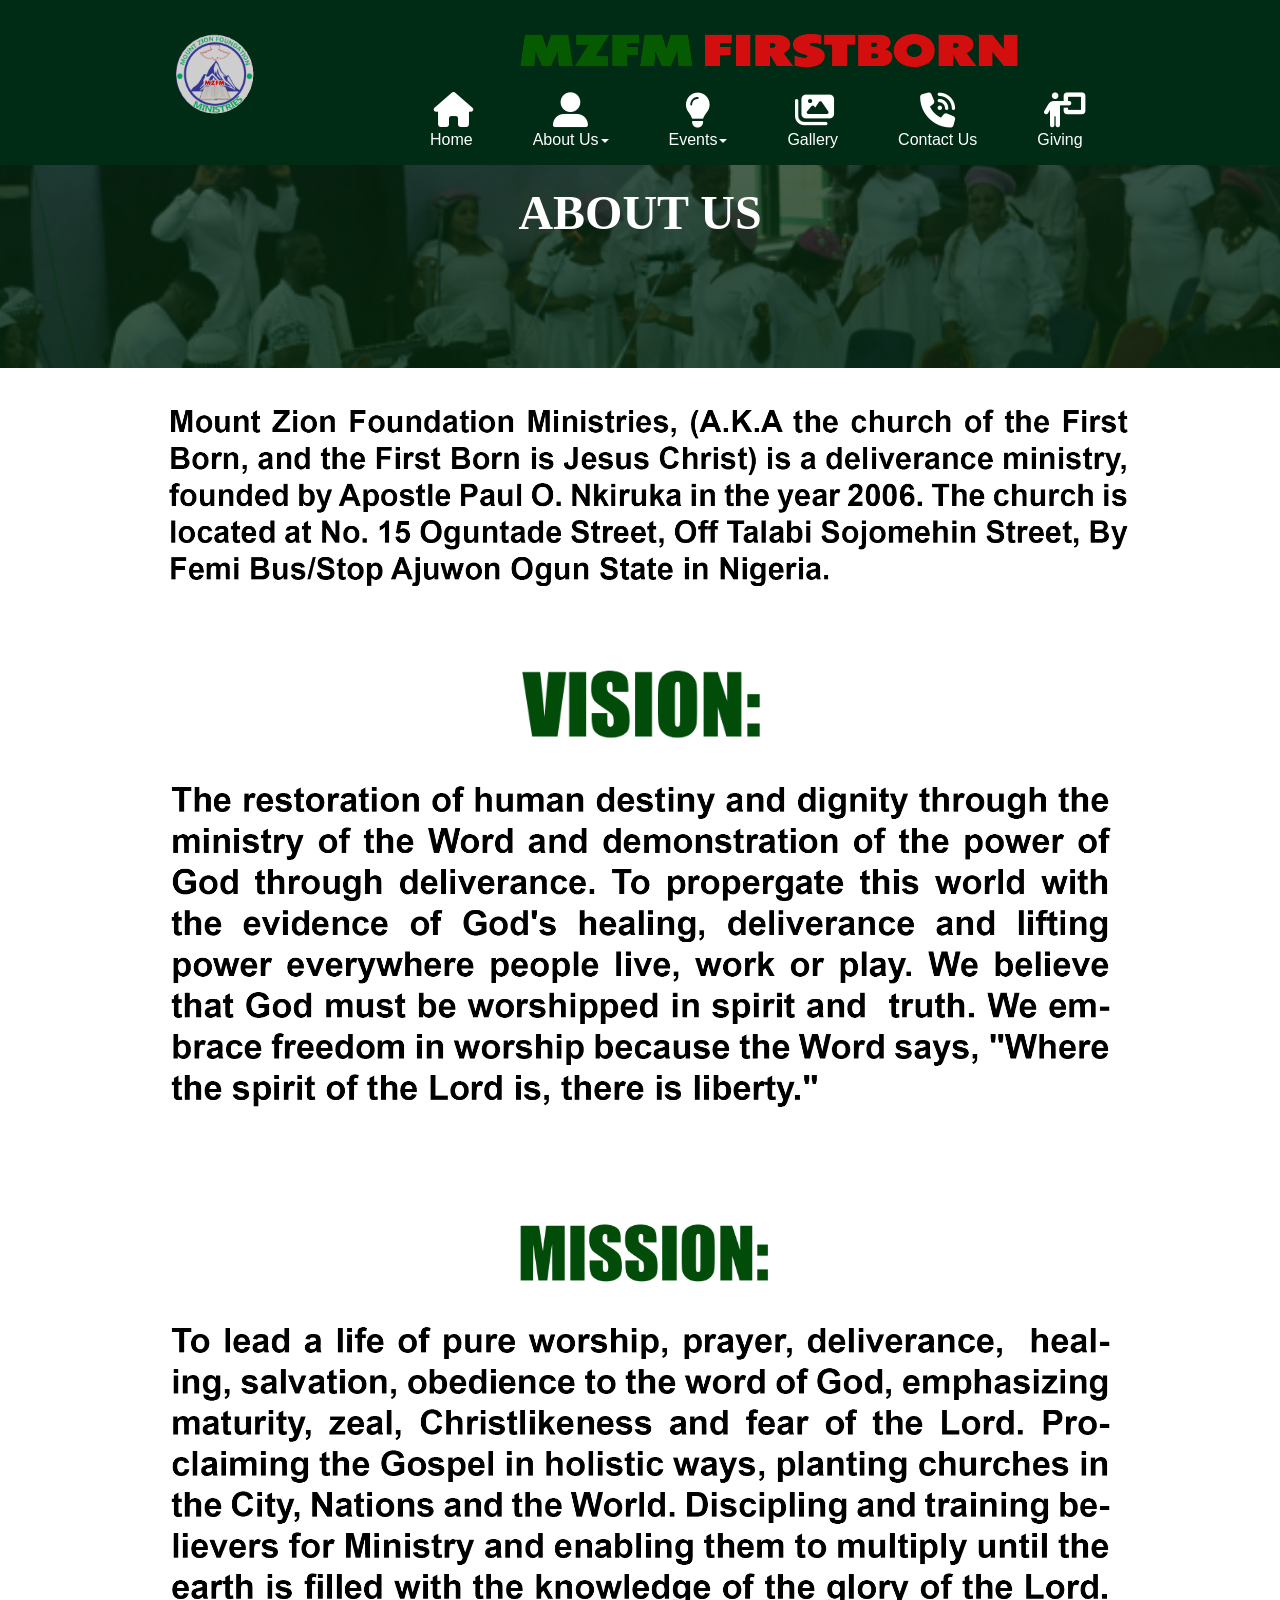
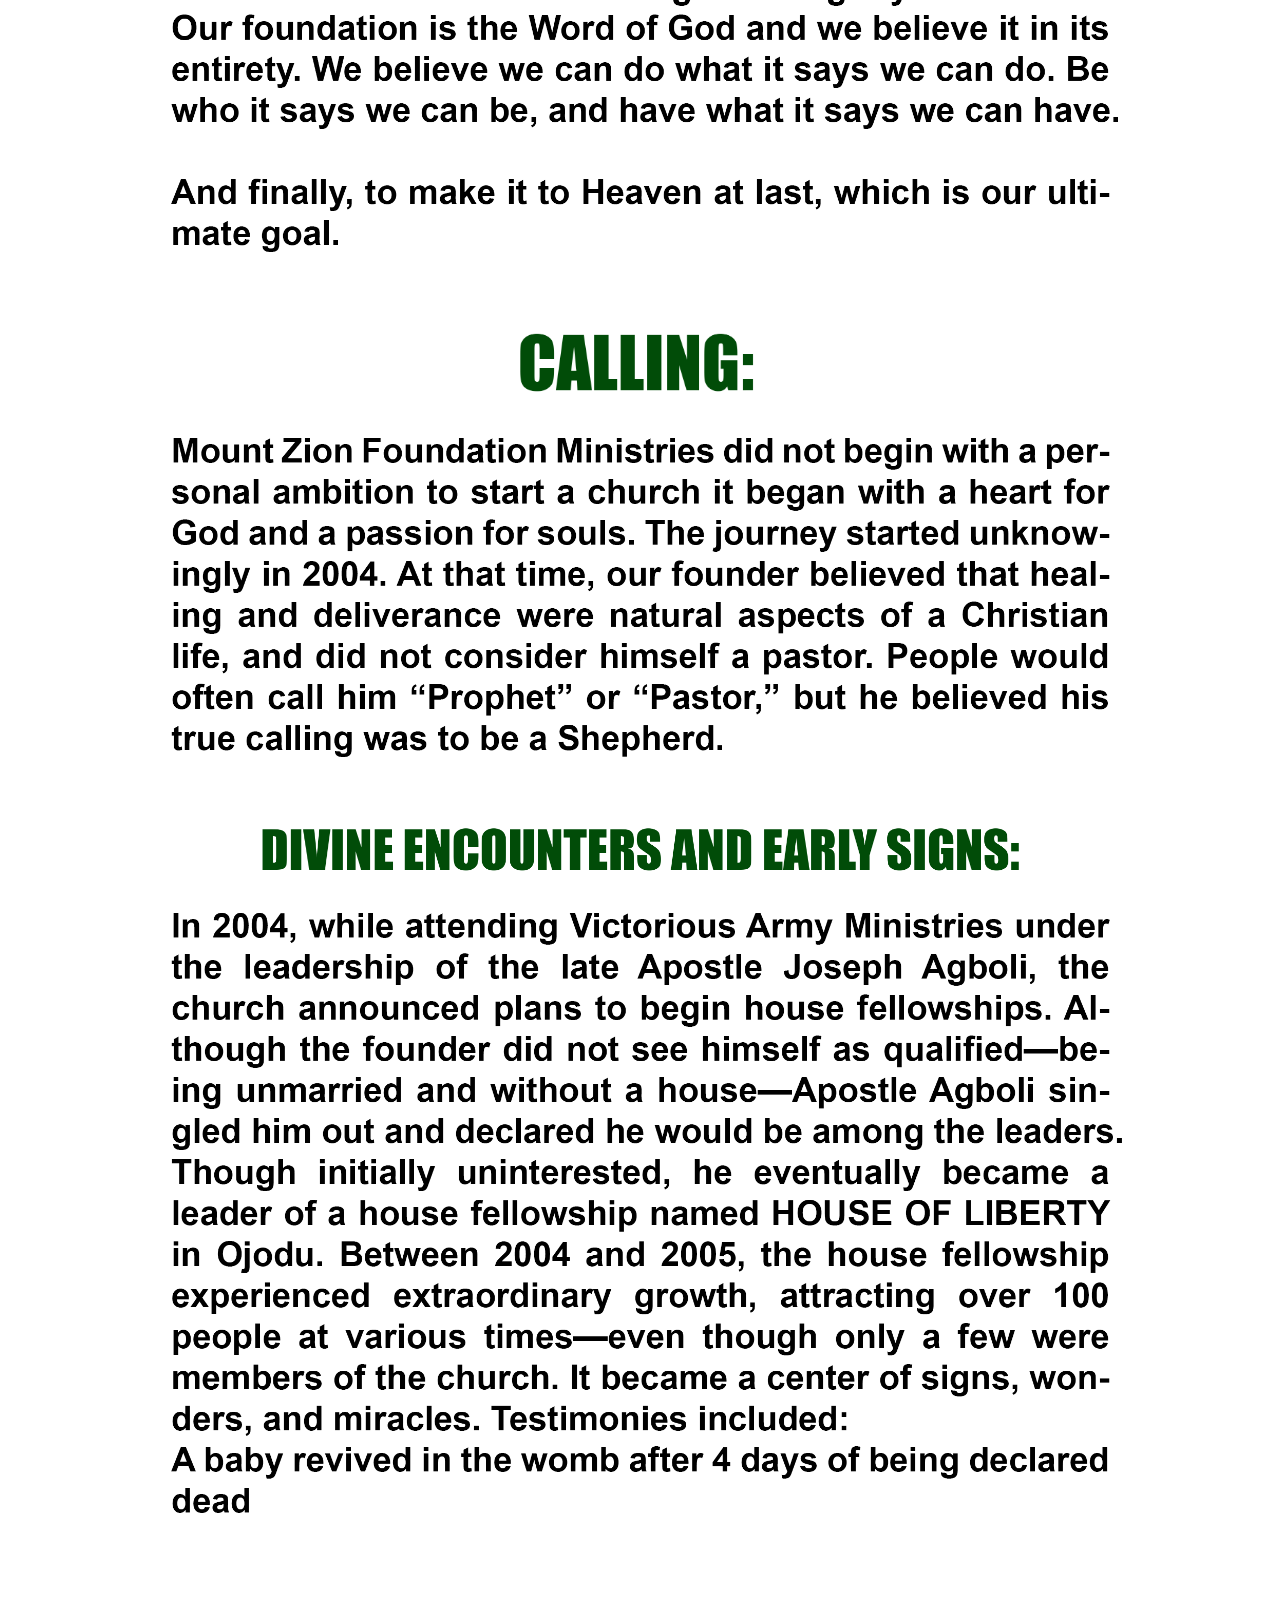
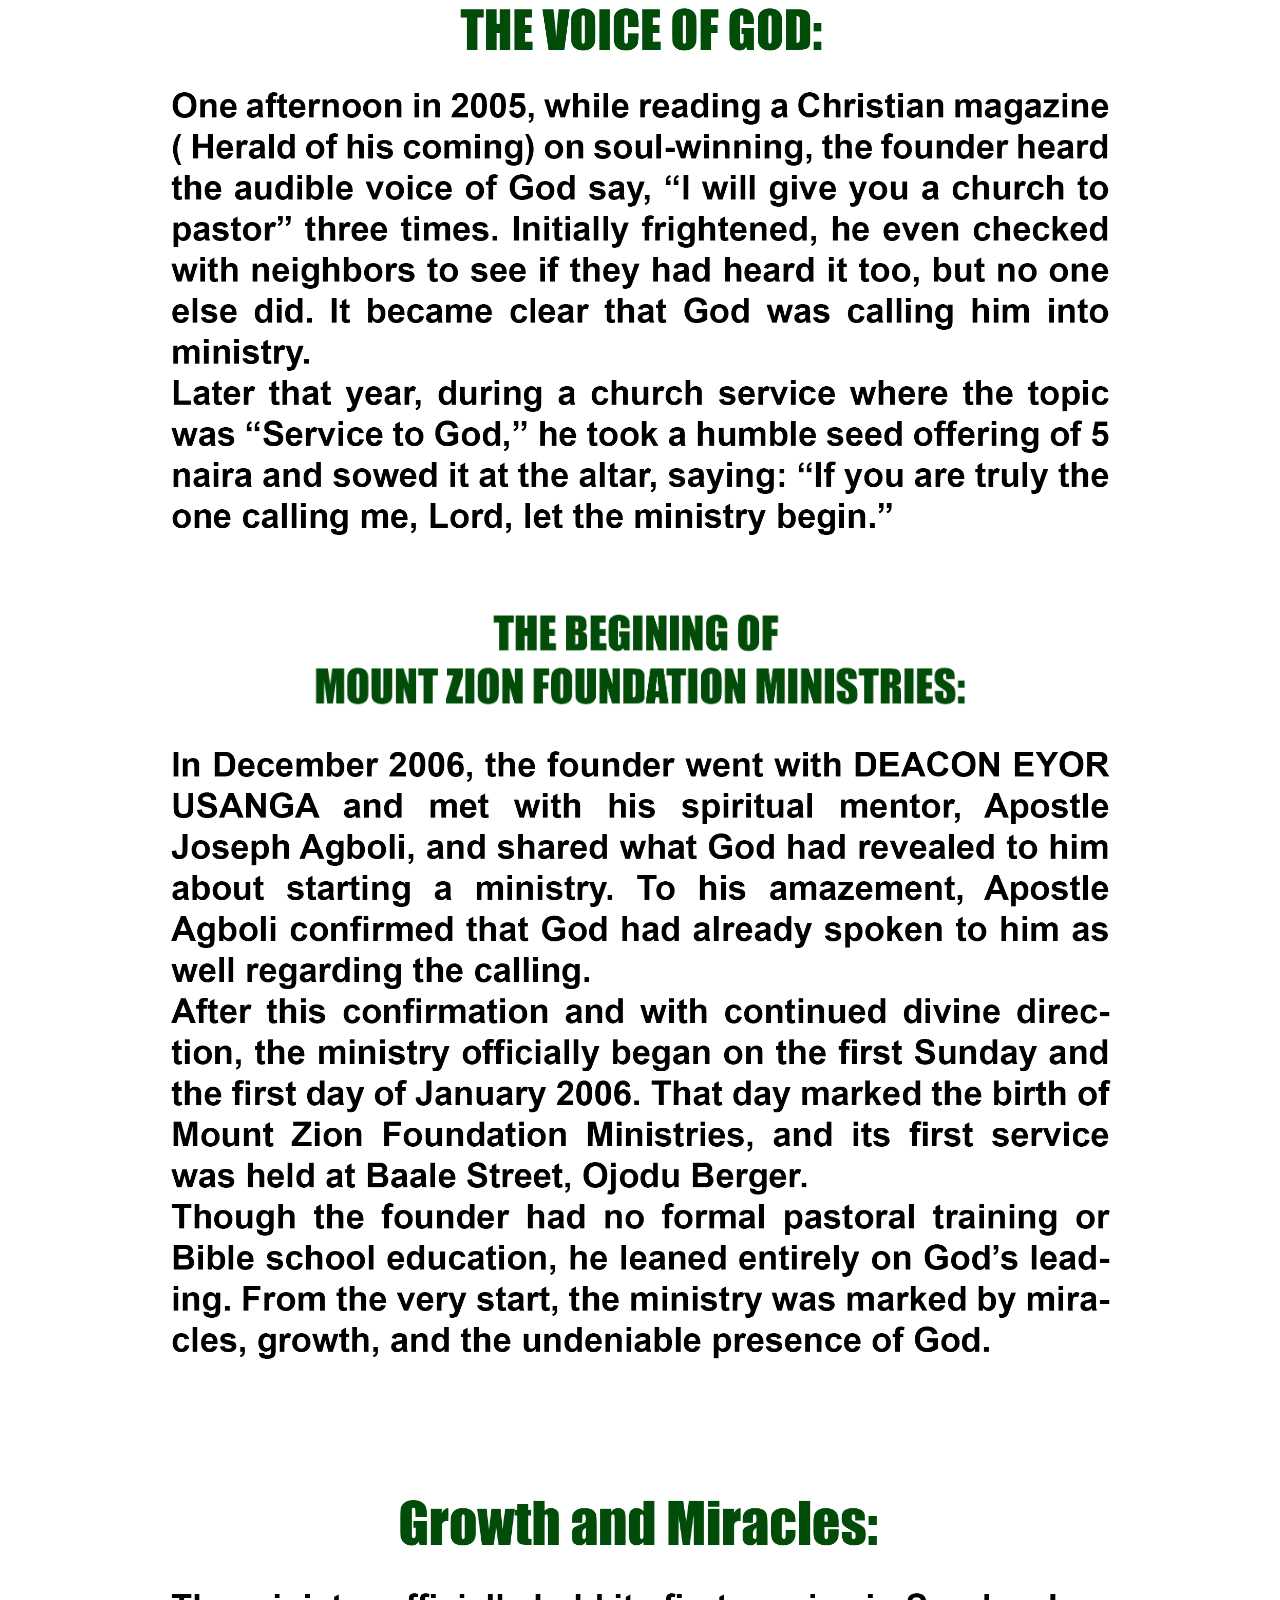
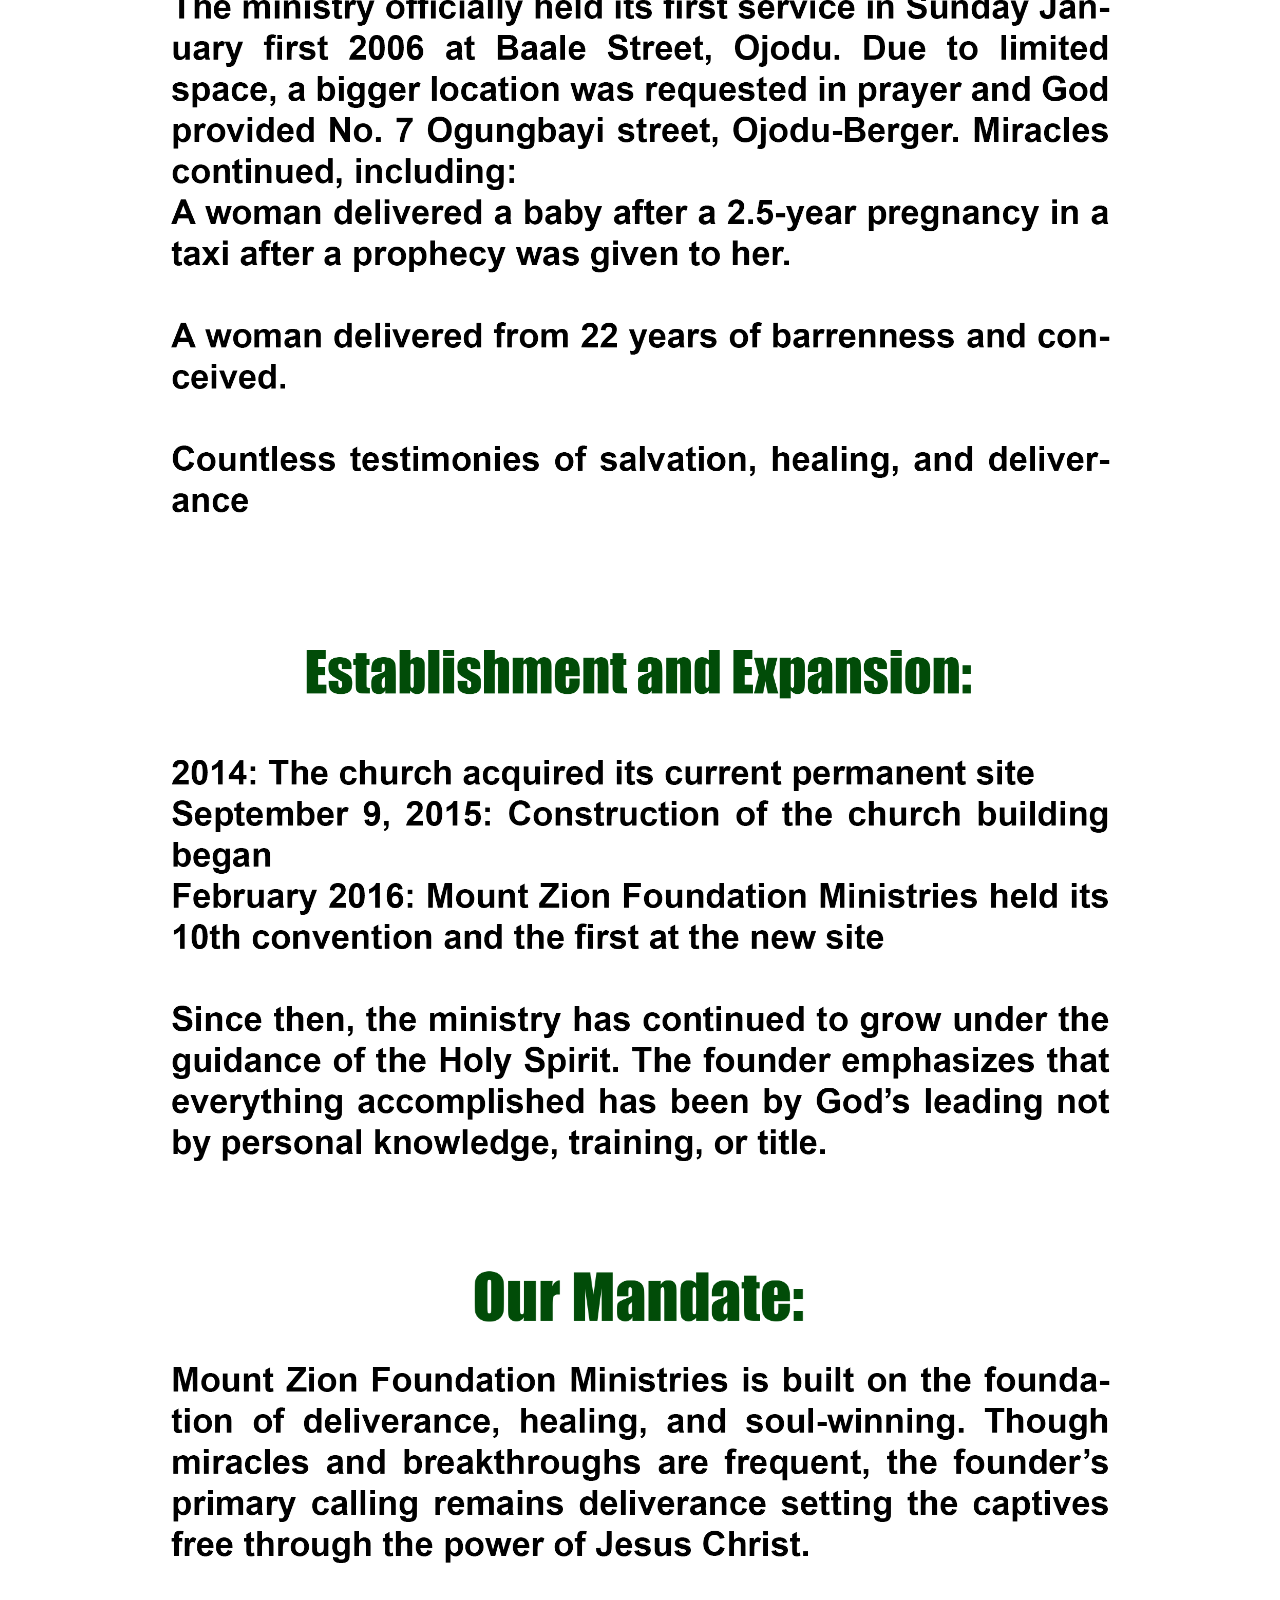
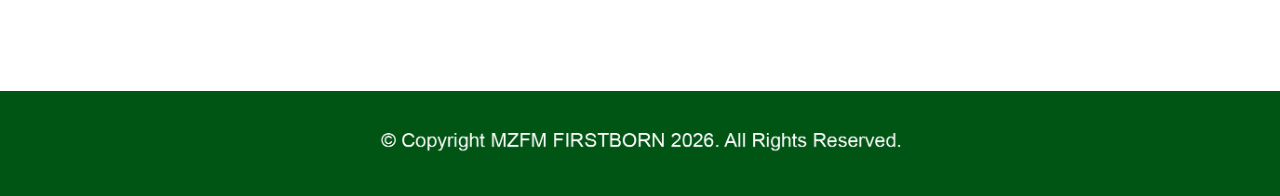
<file: About-Us.html>
<!doctype html>
<html>
<head>
<meta charset="utf-8">
<title>About Us</title>
<meta name="generator" content="WYSIWYG Web Builder 20 - https://www.wysiwygwebbuilder.com">
<meta name="viewport" content="width=device-width, initial-scale=1.0">
<link href="fontawesome6.min.css" rel="stylesheet">
<link href="Church_Website_Responsive_Adjusted_66666.css" rel="stylesheet">
<link href="About-Us.css" rel="stylesheet">
<script src="jquery-3.7.1.min.js"></script>
<script src="wb.overlay.min.js"></script>
<script src="wb.parallax.min.js"></script>
<script>
$(document).ready(function()
{
   $('#OverlayMenu2-overlay').overlay({hideTransition:true});
   $('#OverlayMenu2').on('click', function(e)
   {
      $.overlay.toggle($('#OverlayMenu2-overlay'));
      return false;
   });
   $('#OverlayMenu1-overlay').overlay({hideTransition:true});
   $('#OverlayMenu1').on('click', function(e)
   {
      $.overlay.toggle($('#OverlayMenu1-overlay'));
      return false;
   });
   $('#wb_LayoutGrid4').parallax();
});
</script>
</head>
<body>
<div id="PageHeader1">
<div id="PageHeader1_Container">
<div id="wb_Image1">
<a href="./index.html"><img src="images/Website Logo rotate.gif" id="Image1" alt="" width="74" height="74"></a></div>
<div id="wb_Image2">
<a href="./index.html"><img src="images/Logo TEXT 333.png" id="Image2" alt="" width="538" height="124"></a></div>
<div id="wb_ResponsiveMenu1">
<label class="toggle" for="ResponsiveMenu1-submenu" id="ResponsiveMenu1-title"><span id="ResponsiveMenu1-icon"><span>&nbsp;</span><span>&nbsp;</span><span>&nbsp;</span></span></label>
<input type="checkbox" id="ResponsiveMenu1-submenu">
<ul class="ResponsiveMenu1" id="ResponsiveMenu1" role="menu">
<li role="menuitem"><a href="./index.html" class="nav-link"><i class="fa fa-home"></i><br>Home</a></li>
<li role="menuitem">
<label for="ResponsiveMenu1-submenu-0" class="toggle"><i class="fa fa-user-large"></i>About&nbsp;Us<span class="arrow-down"></span></label>
<a href="./About-Us.html" class="nav-link"><i class="fa fa-user-large"></i><br>About&nbsp;Us<span class="arrow-down"></span></a>
<input type="checkbox" id="ResponsiveMenu1-submenu-0">
<ul role="menu">
<li role="menuitem"><a href="./About-Us.html" class="nav-link">About&nbsp;Us</a></li>
<li role="menuitem"><a href="./Testimonies.html" class="nav-link">Testimonies</a></li>
</ul>
</li>
<li role="menuitem">
<label for="ResponsiveMenu1-submenu-1" class="toggle"><i class="fa fa-lightbulb"></i>Events<span class="arrow-down"></span></label>
<a href="./Events.html" class="nav-link"><i class="fa fa-lightbulb"></i><br>Events<span class="arrow-down"></span></a>
<input type="checkbox" id="ResponsiveMenu1-submenu-1">
<ul role="menu">
<li role="menuitem"><a href="./Events.html" class="nav-link">Events</a></li>
<li role="menuitem"><a href="./Video-Events.html" title="Live Events" class="nav-link">Live&nbsp;events</a></li>
<li role="menuitem"><a href="./Previous-Events.html" class="nav-link">Previous&nbsp;Events</a></li>
<li role="menuitem"><a href="./Daily-Nuggets.html" class="nav-link">Daily&nbsp;Nuggets</a></li>
</ul>
</li>
<li role="menuitem"><a href="./Gallery.html" class="nav-link"><i class="fa fa-images"></i><br>Gallery</a></li>
<li role="menuitem"><a href="./Contact-Us.html" class="nav-link"><i class="fa fa-phone-volume"></i><br>Contact&nbsp;Us</a></li>
<li role="menuitem"><a href="./Giving.html" class="nav-link"><i class="fa fa-person-chalkboard"></i><br>Giving</a></li>
</ul>
</div>
<div id="wb_OverlayMenu1">
<a href="#" id="OverlayMenu1">
<span class="line"></span>
<span class="line"></span>
<span class="line"></span>
</a>
</div>
<div id="wb_OverlayMenu2">
<a href="#" id="OverlayMenu2">
<span class="line"></span>
<span class="line"></span>
<span class="line"></span>
</a>
</div>
</div>
</div>

<div id="wb_LayoutGrid2">
<div id="LayoutGrid2">
<div class="row">
<div class="col-1">
<div class="col-1-padding">
<div id="wb_ResponsiveMenu2">
<label class="toggle" for="ResponsiveMenu2-submenu" id="ResponsiveMenu2-title">Menu<span id="ResponsiveMenu2-icon"><span>&nbsp;</span><span>&nbsp;</span><span>&nbsp;</span></span></label>
<input type="checkbox" id="ResponsiveMenu2-submenu">
<ul class="ResponsiveMenu2" id="ResponsiveMenu2" role="menu">
<li role="menuitem"><a href="./index.html" class="nav-link"><i class="fa fa-home"></i><br>HOME</a></li>
<li role="menuitem"><a href="./About-Us.html" class="nav-link"><i class="fa fa-user"></i><br>ABOUT&nbsp;US</a></li>
<li role="menuitem">
<label for="ResponsiveMenu2-submenu-0" class="toggle"><i class="fa fa-brands fa-medapps"></i>EVENTS<span class="arrow-down"></span></label>
<a href="./Events.html" class="nav-link"><i class="fa fa-brands fa-medapps"></i><br>EVENTS<span class="arrow-down"></span></a>
<input type="checkbox" id="ResponsiveMenu2-submenu-0">
<ul role="menu">
<li role="menuitem"><a href="" class="nav-link">LIVE&nbsp;EVENTS</a></li>
<li role="menuitem"><a href="" class="nav-link">PREVIOUS&nbsp;EVENTS</a></li>
<li role="menuitem"><a href="" class="nav-link">DAILY&nbsp;NUGGETS</a></li>
</ul>
</li>
<li role="menuitem"><a href="" class="nav-link"><i class="fa fa-images"></i><br>GALLERY</a></li>
<li role="menuitem"><a href="" class="nav-link"><i class="fa fa-phone-volume"></i><br>CONTACT&nbsp;US</a></li>
<li role="menuitem"><a href="" class="nav-link"><i class="fa fa-person-chalkboard"></i><br>GIVING</a></li>
</ul>

</div>
</div>
</div>
</div>
</div>
</div>
<div id="wb_LayoutGrid4">
<div id="LayoutGrid4">
<div class="row">
<div class="col-1">
<div id="wb_Text2">
<span style="color:#FFFFFF;font-family:'Arial Black';font-size:48px;"><strong><br><br>ABOUT US<br><br></strong></span>
</div>
</div>
</div>
</div>
</div>
<div id="wb_LayoutGrid5">
<div id="LayoutGrid5">
<div class="row">
<div class="col-1">
<div id="wb_Image13">
<img src="images/Mount Zion Foundation Ministries Correction.png" id="Image13" alt="" width="994" height="267">
</div>
<div id="wb_Image12">
<img src="images/Vision.png" id="Image12" alt="" width="994" height="376">
</div>
<div id="wb_Image14">
<img src="images/text 2.png" id="Image14" alt="" width="994" height="431">
</div>
<div id="wb_Image24">
<img src="images/mISSION.png" id="Image24" alt="" width="994" height="319">
</div>
<div id="wb_Image16">
<img src="images/Text 3.png" id="Image16" alt="" width="994" height="596">
</div>
<div id="wb_Image5">
<img src="images/CALLING.png" id="Image5" alt="" width="994" height="319">
</div>
<div id="wb_Image17">
<img src="images/Text 4.png" id="Image17" alt="" width="994" height="392">
</div>
<div id="wb_Image6">
<img src="images/Early Signs.png" id="Image6" alt="" width="994" height="88">
</div>
<div id="wb_Image18">
<img src="images/Dev Enc.png" id="Image18" alt="" width="994" height="688">
</div>
<div id="wb_Image7">
<img src="images/The Voice Of God.png" id="Image7" alt="" width="994" height="176">
</div>
<div id="wb_Image19">
<img src="images/One Afternoon 2.png" id="Image19" alt="" width="994" height="521">
</div>
<div id="wb_Image8">
<img src="images/The begining.png" id="Image8" alt="" width="994" height="174">
</div>
<div id="wb_Image20">
<img src="images/Text 77.png" id="Image20" alt="" width="994" height="736">
</div>
<div id="wb_Image15">
<img src="images/Growth & Mircles.png" id="Image15" alt="" width="994" height="168">
</div>
<div id="wb_Image21">
<img src="images/Text 8.png" id="Image21" alt="" width="994" height="629">
</div>
<div id="wb_Image10">
<img src="images/Establishment.png" id="Image10" alt="" width="994" height="167">
</div>
<div id="wb_Image22">
<img src="images/Text 9.png" id="Image22" alt="" width="994" height="509">
</div>
<div id="wb_Image11">
<img src="images/Mandate.png" id="Image11" alt="" width="994" height="206">
</div>
<div id="wb_Image23">
<img src="images/Text 10.png" id="Image23" alt="" width="994" height="344">
</div>
</div>
</div>
</div>
</div>
<div id="wb_LayoutGrid10">
<div id="LayoutGrid10">
<div class="row">
<div class="col-1">
<div id="wb_Image9">
<img src="images/copyright.png" id="Image9" alt="" width="994" height="82">
</div>
</div>
</div>
</div>
</div>
<div id="OverlayMenu2-overlay">
<div class="OverlayMenu2">
<ul class="drilldown-menu" role="menu">
<li><a role="menuitem" href="./index.html" class="OverlayMenu2-effect">Home</a></li>
<li><a role="menuitem" href="./About-Us.html" title="About Us" class="OverlayMenu2-effect">About&nbsp;Us</a></li>
<li><a role="menuitem" href="./Testimonies.html" title="Testimonies" class="OverlayMenu2-effect">Testimonies</a></li>
<li><a role="menuitem" href="./Events.html" title="Events" class="OverlayMenu2-effect">Events</a></li>
<li><a role="menuitem" href="./Video-Events.html" title="Live Events" class="OverlayMenu2-effect">Live&nbsp;Events</a></li>
<li><a role="menuitem" href="./Previous-Events.html" title="Previous Events" class="OverlayMenu2-effect">Previous&nbsp;Events</a></li>
<li><a role="menuitem" href="./Daily-Nuggets.html" title="Daily Nuggets" class="OverlayMenu2-effect">Daily&nbsp;Nuggets</a></li>
<li><a role="menuitem" href="./Gallery.html" title="Gallery" class="OverlayMenu2-effect">Gallery</a></li>
<li><a role="menuitem" href="./Contact-Us.html" title="Contact Us" class="OverlayMenu2-effect">Contact&nbsp;Us</a></li>
<li><a role="menuitem" href="./Giving.html" title="Giving" class="OverlayMenu2-effect">Giving</a></li>
   </ul>
</div>
<a class="close-button" id="OverlayMenu2-close" href="#" role="button" aria-hidden="true"><span></span></a>
</div>
<div id="OverlayMenu1-overlay">
<div class="OverlayMenu1">
<ul class="drilldown-menu" role="menu">
<li><a role="menuitem" href="./index.html" class="OverlayMenu1-effect">Home</a></li>
<li><a role="menuitem" href="./About-Us.html" title="About Us" class="OverlayMenu1-effect">About&nbsp;Us</a></li>
<li><a role="menuitem" href="./Testimonies.html" title="Testimonies" class="OverlayMenu1-effect">Testimonies</a></li>
<li><a role="menuitem" href="./Events.html" title="Events" class="OverlayMenu1-effect">Events</a></li>
<li><a role="menuitem" href="./Video-Events.html" title="Live Events" class="OverlayMenu1-effect">Live&nbsp;Events</a></li>
<li><a role="menuitem" href="./Previous-Events.html" title="Previous Events" class="OverlayMenu1-effect">Previous&nbsp;Events</a></li>
<li><a role="menuitem" href="./Daily-Nuggets.html" title="Daily Nuggets" class="OverlayMenu1-effect">Daily&nbsp;Nuggets</a></li>
<li><a role="menuitem" href="./Gallery.html" title="Gallery" class="OverlayMenu1-effect">Gallery</a></li>
<li><a role="menuitem" href="./Contact-Us.html" title="Contact Us" class="OverlayMenu1-effect">Contact&nbsp;Us</a></li>
<li><a role="menuitem" href="./Giving.html" title="Giving" class="OverlayMenu1-effect">Giving</a></li>
   </ul>
</div>
<a class="close-button" id="OverlayMenu1-close" href="#" role="button" aria-hidden="true"><span></span></a>
</div>
</body>
</html>
</file>
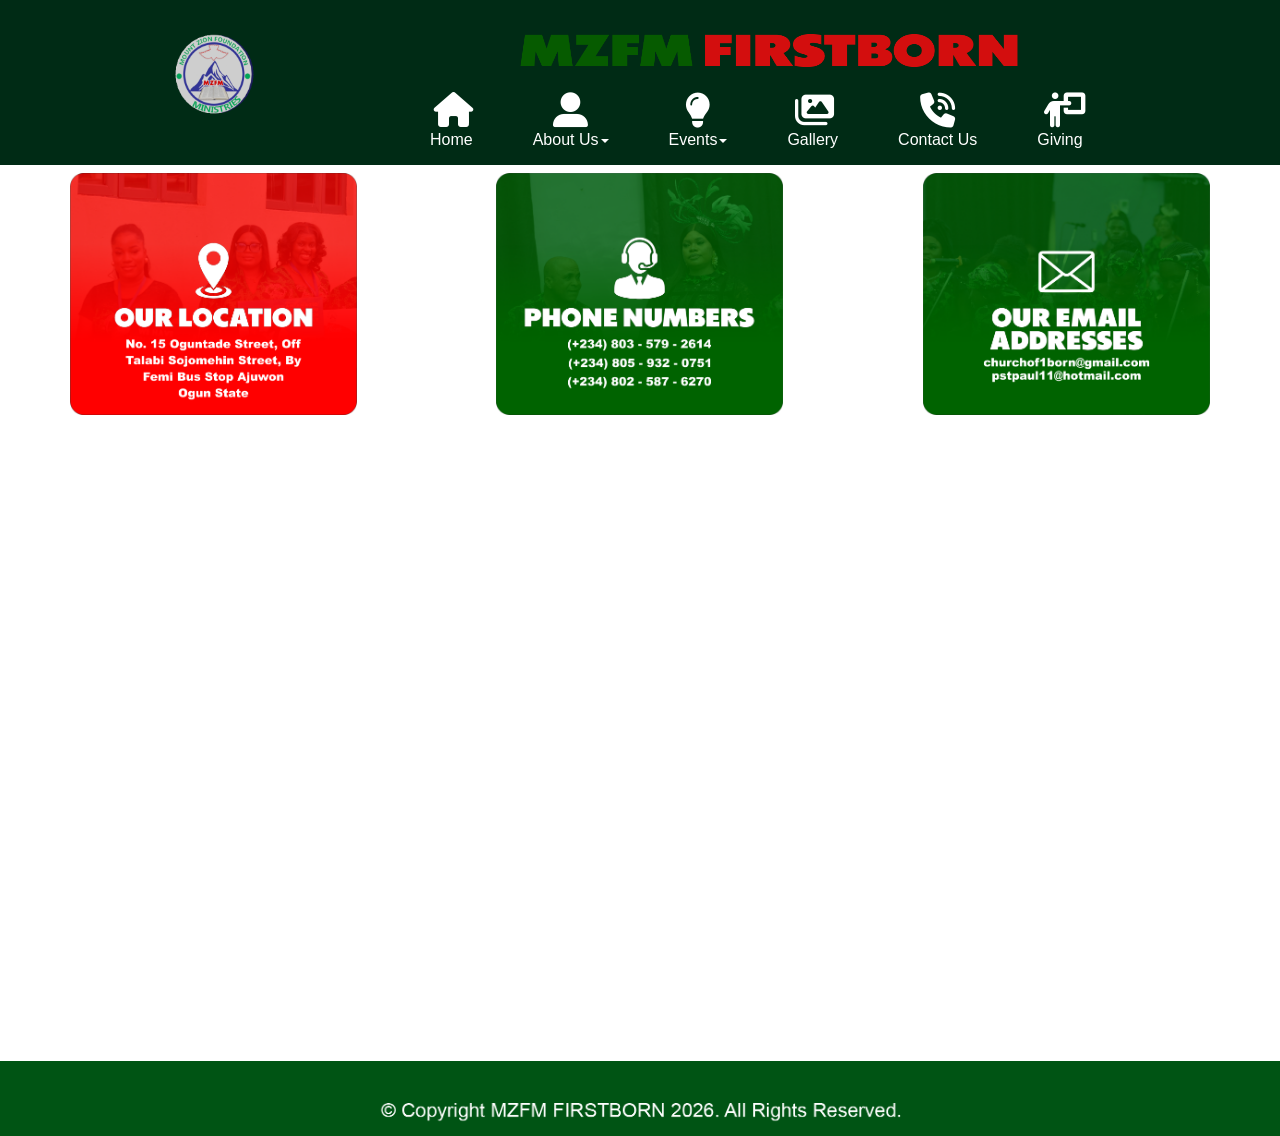
<file: Contact-Us.html>
<!doctype html>
<html>
<head>
<meta charset="utf-8">
<title>Contact Us</title>
<meta name="generator" content="WYSIWYG Web Builder 20 - https://www.wysiwygwebbuilder.com">
<meta name="viewport" content="width=device-width, initial-scale=1.0">
<link href="fontawesome6.min.css" rel="stylesheet">
<link href="Church_Website_Responsive_Adjusted_66666.css" rel="stylesheet">
<link href="Contact-Us.css" rel="stylesheet">
<script src="jquery-3.7.1.min.js"></script>
<script src="wb.overlay.min.js"></script>
<script>
$(document).ready(function()
{
   $('#OverlayMenu2-overlay').overlay({hideTransition:true});
   $('#OverlayMenu2').on('click', function(e)
   {
      $.overlay.toggle($('#OverlayMenu2-overlay'));
      return false;
   });
   $('#OverlayMenu1-overlay').overlay({hideTransition:true});
   $('#OverlayMenu1').on('click', function(e)
   {
      $.overlay.toggle($('#OverlayMenu1-overlay'));
      return false;
   });
});
</script>
</head>
<body>
<div id="PageHeader1">
<div id="PageHeader1_Container">
<div id="wb_Image1">
<a href="./index.html"><img src="images/Website Logo rotate.gif" id="Image1" alt="" width="74" height="74"></a></div>
<div id="wb_Image2">
<a href="./index.html"><img src="images/Logo TEXT 333.png" id="Image2" alt="" width="538" height="124"></a></div>
<div id="wb_ResponsiveMenu1">
<label class="toggle" for="ResponsiveMenu1-submenu" id="ResponsiveMenu1-title"><span id="ResponsiveMenu1-icon"><span>&nbsp;</span><span>&nbsp;</span><span>&nbsp;</span></span></label>
<input type="checkbox" id="ResponsiveMenu1-submenu">
<ul class="ResponsiveMenu1" id="ResponsiveMenu1" role="menu">
<li role="menuitem"><a href="./index.html" class="nav-link"><i class="fa fa-home"></i><br>Home</a></li>
<li role="menuitem">
<label for="ResponsiveMenu1-submenu-0" class="toggle"><i class="fa fa-user-large"></i>About&nbsp;Us<span class="arrow-down"></span></label>
<a href="./About-Us.html" class="nav-link"><i class="fa fa-user-large"></i><br>About&nbsp;Us<span class="arrow-down"></span></a>
<input type="checkbox" id="ResponsiveMenu1-submenu-0">
<ul role="menu">
<li role="menuitem"><a href="./About-Us.html" class="nav-link">About&nbsp;Us</a></li>
<li role="menuitem"><a href="./Testimonies.html" class="nav-link">Testimonies</a></li>
</ul>
</li>
<li role="menuitem">
<label for="ResponsiveMenu1-submenu-1" class="toggle"><i class="fa fa-lightbulb"></i>Events<span class="arrow-down"></span></label>
<a href="./Events.html" class="nav-link"><i class="fa fa-lightbulb"></i><br>Events<span class="arrow-down"></span></a>
<input type="checkbox" id="ResponsiveMenu1-submenu-1">
<ul role="menu">
<li role="menuitem"><a href="./Events.html" class="nav-link">Events</a></li>
<li role="menuitem"><a href="./Video-Events.html" title="Live Events" class="nav-link">Live&nbsp;events</a></li>
<li role="menuitem"><a href="./Previous-Events.html" class="nav-link">Previous&nbsp;Events</a></li>
<li role="menuitem"><a href="./Daily-Nuggets.html" class="nav-link">Daily&nbsp;Nuggets</a></li>
</ul>
</li>
<li role="menuitem"><a href="./Gallery.html" class="nav-link"><i class="fa fa-images"></i><br>Gallery</a></li>
<li role="menuitem"><a href="./Contact-Us.html" class="nav-link"><i class="fa fa-phone-volume"></i><br>Contact&nbsp;Us</a></li>
<li role="menuitem"><a href="./Giving.html" class="nav-link"><i class="fa fa-person-chalkboard"></i><br>Giving</a></li>
</ul>
</div>
<div id="wb_OverlayMenu1">
<a href="#" id="OverlayMenu1">
<span class="line"></span>
<span class="line"></span>
<span class="line"></span>
</a>
</div>
<div id="wb_OverlayMenu2">
<a href="#" id="OverlayMenu2">
<span class="line"></span>
<span class="line"></span>
<span class="line"></span>
</a>
</div>
</div>
</div>

<div id="wb_LayoutGrid2">
<div id="LayoutGrid2">
<div class="row">
<div class="col-1">
<div class="col-1-padding">
<div id="wb_ResponsiveMenu2">
<label class="toggle" for="ResponsiveMenu2-submenu" id="ResponsiveMenu2-title">Menu<span id="ResponsiveMenu2-icon"><span>&nbsp;</span><span>&nbsp;</span><span>&nbsp;</span></span></label>
<input type="checkbox" id="ResponsiveMenu2-submenu">
<ul class="ResponsiveMenu2" id="ResponsiveMenu2" role="menu">
<li role="menuitem"><a href="./index.html" class="nav-link"><i class="fa fa-home"></i><br>HOME</a></li>
<li role="menuitem"><a href="./About-Us.html" class="nav-link"><i class="fa fa-user"></i><br>ABOUT&nbsp;US</a></li>
<li role="menuitem">
<label for="ResponsiveMenu2-submenu-0" class="toggle"><i class="fa fa-brands fa-medapps"></i>EVENTS<span class="arrow-down"></span></label>
<a href="./Events.html" class="nav-link"><i class="fa fa-brands fa-medapps"></i><br>EVENTS<span class="arrow-down"></span></a>
<input type="checkbox" id="ResponsiveMenu2-submenu-0">
<ul role="menu">
<li role="menuitem"><a href="" class="nav-link">LIVE&nbsp;EVENTS</a></li>
<li role="menuitem"><a href="" class="nav-link">PREVIOUS&nbsp;EVENTS</a></li>
<li role="menuitem"><a href="" class="nav-link">DAILY&nbsp;NUGGETS</a></li>
</ul>
</li>
<li role="menuitem"><a href="" class="nav-link"><i class="fa fa-images"></i><br>GALLERY</a></li>
<li role="menuitem"><a href="" class="nav-link"><i class="fa fa-phone-volume"></i><br>CONTACT&nbsp;US</a></li>
<li role="menuitem"><a href="" class="nav-link"><i class="fa fa-person-chalkboard"></i><br>GIVING</a></li>
</ul>

</div>
</div>
</div>
</div>
</div>
</div>
<div id="FlexContainer2">
<div id="wb_Text2">
<span style="color:#000000;font-family:Arial;font-size:16px;"><br><br><br><br><br><br><br></span>
</div>
</div>
<div id="wb_LayoutGrid4">
<div id="LayoutGrid4">
<div class="row">
<div class="col-1">
<div class="col-1-padding">
<div id="wb_Image6">
<img src="images/Location.png" id="Image6" alt="" width="311" height="262">
</div>
</div>
</div>
<div class="col-2">
<div class="col-2-padding">
<div id="wb_Image7">
<img src="images/Phone Numbers.png" id="Image7" alt="" width="311" height="262">
</div>
</div>
</div>
<div class="col-3">
<div class="col-3-padding">
<div id="wb_Image5">
<img src="images/Email Addres.png" id="Image5" alt="" width="311" height="262">
</div>
</div>
</div>
</div>
</div>
</div>
<div id="wb_LayoutGrid5">
<div id="LayoutGrid5">
<div class="row">
<div class="col-1">
<!-- MOUNT ZION FOUNDATION MINISTRIES -->
<div id="Html1">
<iframe src="https://www.google.com/maps/embed?pb=!1m18!1m12!1m3!1d253602.19596830718!2d3.196737465386728!3d6.704446940300306!2m3!1f0!2f0!3f0!3m2!1i1024!2i768!4f13.1!3m3!1m2!1s0x103b95a0b2b4ea93%3A0x3c88ddff4ebc30ce!2sMount%20Zion%20Foundation%20Ministries%20(AKA%20CHURCH%20OF%20THE%20FIRST%20BORN)!5e0!3m2!1sen!2sng!4v1784131969566!5m2!1sen!2sng" width="1180" height="490" style="border:0;" allowfullscreen="" loading="lazy" referrerpolicy="strict-origin-when-cross-origin"></iframe></div>
</div>
</div>
</div>
</div>
<div id="wb_LayoutGrid10">
<div id="LayoutGrid10">
<div class="row">
<div class="col-1">
<div id="wb_Image9">
<img src="images/copyright.png" id="Image9" alt="" width="994" height="82">
</div>
</div>
</div>
</div>
</div>
<div id="OverlayMenu2-overlay">
<div class="OverlayMenu2">
<ul class="drilldown-menu" role="menu">
<li><a role="menuitem" href="./index.html" class="OverlayMenu2-effect">Home</a></li>
<li><a role="menuitem" href="./About-Us.html" title="About Us" class="OverlayMenu2-effect">About&nbsp;Us</a></li>
<li><a role="menuitem" href="./Testimonies.html" title="Testimonies" class="OverlayMenu2-effect">Testimonies</a></li>
<li><a role="menuitem" href="./Events.html" title="Events" class="OverlayMenu2-effect">Events</a></li>
<li><a role="menuitem" href="./Video-Events.html" title="Live Events" class="OverlayMenu2-effect">Live&nbsp;Events</a></li>
<li><a role="menuitem" href="./Previous-Events.html" title="Previous Events" class="OverlayMenu2-effect">Previous&nbsp;Events</a></li>
<li><a role="menuitem" href="./Daily-Nuggets.html" title="Daily Nuggets" class="OverlayMenu2-effect">Daily&nbsp;Nuggets</a></li>
<li><a role="menuitem" href="./Gallery.html" title="Gallery" class="OverlayMenu2-effect">Gallery</a></li>
<li><a role="menuitem" href="./Contact-Us.html" title="Contact Us" class="OverlayMenu2-effect">Contact&nbsp;Us</a></li>
<li><a role="menuitem" href="./Giving.html" title="Giving" class="OverlayMenu2-effect">Giving</a></li>
   </ul>
</div>
<a class="close-button" id="OverlayMenu2-close" href="#" role="button" aria-hidden="true"><span></span></a>
</div>
<div id="OverlayMenu1-overlay">
<div class="OverlayMenu1">
<ul class="drilldown-menu" role="menu">
<li><a role="menuitem" href="./index.html" class="OverlayMenu1-effect">Home</a></li>
<li><a role="menuitem" href="./About-Us.html" title="About Us" class="OverlayMenu1-effect">About&nbsp;Us</a></li>
<li><a role="menuitem" href="./Testimonies.html" title="Testimonies" class="OverlayMenu1-effect">Testimonies</a></li>
<li><a role="menuitem" href="./Events.html" title="Events" class="OverlayMenu1-effect">Events</a></li>
<li><a role="menuitem" href="./Video-Events.html" title="Live Events" class="OverlayMenu1-effect">Live&nbsp;Events</a></li>
<li><a role="menuitem" href="./Previous-Events.html" title="Previous Events" class="OverlayMenu1-effect">Previous&nbsp;Events</a></li>
<li><a role="menuitem" href="./Daily-Nuggets.html" title="Daily Nuggets" class="OverlayMenu1-effect">Daily&nbsp;Nuggets</a></li>
<li><a role="menuitem" href="./Gallery.html" title="Gallery" class="OverlayMenu1-effect">Gallery</a></li>
<li><a role="menuitem" href="./Contact-Us.html" title="Contact Us" class="OverlayMenu1-effect">Contact&nbsp;Us</a></li>
<li><a role="menuitem" href="./Giving.html" title="Giving" class="OverlayMenu1-effect">Giving</a></li>
   </ul>
</div>
<a class="close-button" id="OverlayMenu1-close" href="#" role="button" aria-hidden="true"><span></span></a>
</div>
</body>
</html>
</file>
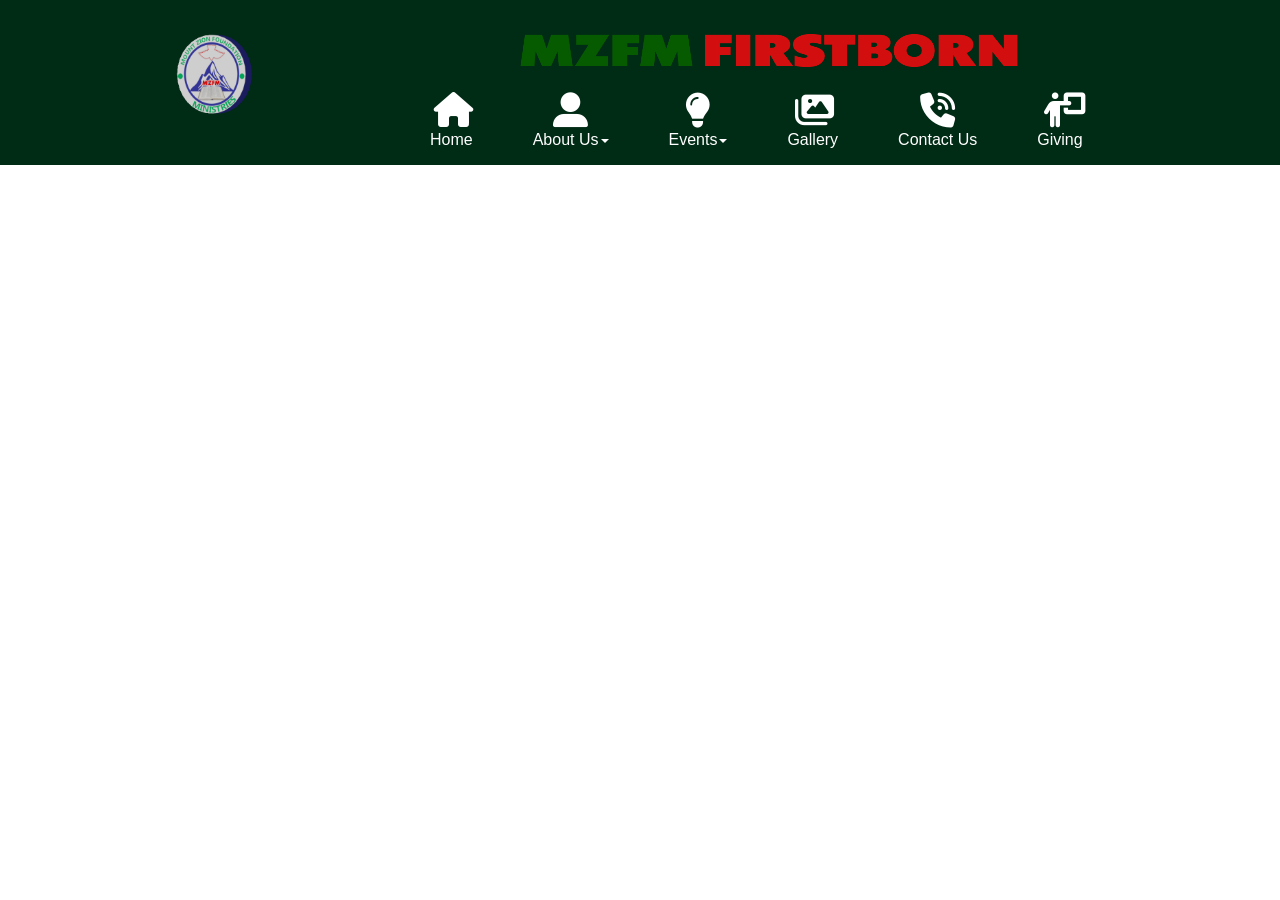
<file: Daily-Nuggets.html>
<!doctype html>
<html>
<head>
<meta charset="utf-8">
<title>Daily Nuggets</title>
<meta name="generator" content="WYSIWYG Web Builder 20 - https://www.wysiwygwebbuilder.com">
<meta name="viewport" content="width=device-width, initial-scale=1.0">
<link href="fontawesome6.min.css" rel="stylesheet">
<link href="Church_Website_Responsive_Adjusted_66666.css" rel="stylesheet">
<link href="Daily-Nuggets.css" rel="stylesheet">
<script src="jquery-3.7.1.min.js"></script>
<script src="wb.overlay.min.js"></script>
<script>
$(document).ready(function()
{
   $('#OverlayMenu2-overlay').overlay({hideTransition:true});
   $('#OverlayMenu2').on('click', function(e)
   {
      $.overlay.toggle($('#OverlayMenu2-overlay'));
      return false;
   });
   $('#OverlayMenu1-overlay').overlay({hideTransition:true});
   $('#OverlayMenu1').on('click', function(e)
   {
      $.overlay.toggle($('#OverlayMenu1-overlay'));
      return false;
   });
});
</script>
</head>
<body>
<div id="PageHeader1">
<div id="PageHeader1_Container">
<div id="wb_Image1">
<a href="./index.html"><img src="images/Website Logo rotate.gif" id="Image1" alt="" width="74" height="74"></a></div>
<div id="wb_Image2">
<a href="./index.html"><img src="images/Logo TEXT 333.png" id="Image2" alt="" width="538" height="124"></a></div>
<div id="wb_ResponsiveMenu1">
<label class="toggle" for="ResponsiveMenu1-submenu" id="ResponsiveMenu1-title"><span id="ResponsiveMenu1-icon"><span>&nbsp;</span><span>&nbsp;</span><span>&nbsp;</span></span></label>
<input type="checkbox" id="ResponsiveMenu1-submenu">
<ul class="ResponsiveMenu1" id="ResponsiveMenu1" role="menu">
<li role="menuitem"><a href="./index.html" class="nav-link"><i class="fa fa-home"></i><br>Home</a></li>
<li role="menuitem">
<label for="ResponsiveMenu1-submenu-0" class="toggle"><i class="fa fa-user-large"></i>About&nbsp;Us<span class="arrow-down"></span></label>
<a href="./About-Us.html" class="nav-link"><i class="fa fa-user-large"></i><br>About&nbsp;Us<span class="arrow-down"></span></a>
<input type="checkbox" id="ResponsiveMenu1-submenu-0">
<ul role="menu">
<li role="menuitem"><a href="./About-Us.html" class="nav-link">About&nbsp;Us</a></li>
<li role="menuitem"><a href="./Testimonies.html" class="nav-link">Testimonies</a></li>
</ul>
</li>
<li role="menuitem">
<label for="ResponsiveMenu1-submenu-1" class="toggle"><i class="fa fa-lightbulb"></i>Events<span class="arrow-down"></span></label>
<a href="./Events.html" class="nav-link"><i class="fa fa-lightbulb"></i><br>Events<span class="arrow-down"></span></a>
<input type="checkbox" id="ResponsiveMenu1-submenu-1">
<ul role="menu">
<li role="menuitem"><a href="./Events.html" class="nav-link">Events</a></li>
<li role="menuitem"><a href="./Video-Events.html" title="Live Events" class="nav-link">Live&nbsp;events</a></li>
<li role="menuitem"><a href="./Previous-Events.html" class="nav-link">Previous&nbsp;Events</a></li>
<li role="menuitem"><a href="./Daily-Nuggets.html" class="nav-link">Daily&nbsp;Nuggets</a></li>
</ul>
</li>
<li role="menuitem"><a href="./Gallery.html" class="nav-link"><i class="fa fa-images"></i><br>Gallery</a></li>
<li role="menuitem"><a href="./Contact-Us.html" class="nav-link"><i class="fa fa-phone-volume"></i><br>Contact&nbsp;Us</a></li>
<li role="menuitem"><a href="./Giving.html" class="nav-link"><i class="fa fa-person-chalkboard"></i><br>Giving</a></li>
</ul>
</div>
<div id="wb_OverlayMenu1">
<a href="#" id="OverlayMenu1">
<span class="line"></span>
<span class="line"></span>
<span class="line"></span>
</a>
</div>
<div id="wb_OverlayMenu2">
<a href="#" id="OverlayMenu2">
<span class="line"></span>
<span class="line"></span>
<span class="line"></span>
</a>
</div>
</div>
</div>

<div id="wb_LayoutGrid10">
<div id="LayoutGrid10">
<div class="row">
<div class="col-1">
<div id="wb_Image9">
<img src="images/copyright.png" id="Image9" alt="" width="940" height="77">
</div>
</div>
</div>
</div>
</div>
<div id="OverlayMenu2-overlay">
<div class="OverlayMenu2">
<ul class="drilldown-menu" role="menu">
<li><a role="menuitem" href="./index.html" class="OverlayMenu2-effect">Home</a></li>
<li><a role="menuitem" href="./About-Us.html" title="About Us" class="OverlayMenu2-effect">About&nbsp;Us</a></li>
<li><a role="menuitem" href="./Testimonies.html" title="Testimonies" class="OverlayMenu2-effect">Testimonies</a></li>
<li><a role="menuitem" href="./Events.html" title="Events" class="OverlayMenu2-effect">Events</a></li>
<li><a role="menuitem" href="./Video-Events.html" title="Live Events" class="OverlayMenu2-effect">Live&nbsp;Events</a></li>
<li><a role="menuitem" href="./Previous-Events.html" title="Previous Events" class="OverlayMenu2-effect">Previous&nbsp;Events</a></li>
<li><a role="menuitem" href="./Daily-Nuggets.html" title="Daily Nuggets" class="OverlayMenu2-effect">Daily&nbsp;Nuggets</a></li>
<li><a role="menuitem" href="./Gallery.html" title="Gallery" class="OverlayMenu2-effect">Gallery</a></li>
<li><a role="menuitem" href="./Contact-Us.html" title="Contact Us" class="OverlayMenu2-effect">Contact&nbsp;Us</a></li>
<li><a role="menuitem" href="./Giving.html" title="Giving" class="OverlayMenu2-effect">Giving</a></li>
   </ul>
</div>
<a class="close-button" id="OverlayMenu2-close" href="#" role="button" aria-hidden="true"><span></span></a>
</div>
<div id="OverlayMenu1-overlay">
<div class="OverlayMenu1">
<ul class="drilldown-menu" role="menu">
<li><a role="menuitem" href="./index.html" class="OverlayMenu1-effect">Home</a></li>
<li><a role="menuitem" href="./About-Us.html" title="About Us" class="OverlayMenu1-effect">About&nbsp;Us</a></li>
<li><a role="menuitem" href="./Testimonies.html" title="Testimonies" class="OverlayMenu1-effect">Testimonies</a></li>
<li><a role="menuitem" href="./Events.html" title="Events" class="OverlayMenu1-effect">Events</a></li>
<li><a role="menuitem" href="./Video-Events.html" title="Live Events" class="OverlayMenu1-effect">Live&nbsp;Events</a></li>
<li><a role="menuitem" href="./Previous-Events.html" title="Previous Events" class="OverlayMenu1-effect">Previous&nbsp;Events</a></li>
<li><a role="menuitem" href="./Daily-Nuggets.html" title="Daily Nuggets" class="OverlayMenu1-effect">Daily&nbsp;Nuggets</a></li>
<li><a role="menuitem" href="./Gallery.html" title="Gallery" class="OverlayMenu1-effect">Gallery</a></li>
<li><a role="menuitem" href="./Contact-Us.html" title="Contact Us" class="OverlayMenu1-effect">Contact&nbsp;Us</a></li>
<li><a role="menuitem" href="./Giving.html" title="Giving" class="OverlayMenu1-effect">Giving</a></li>
   </ul>
</div>
<a class="close-button" id="OverlayMenu1-close" href="#" role="button" aria-hidden="true"><span></span></a>
</div>
</body>
</html>
</file>
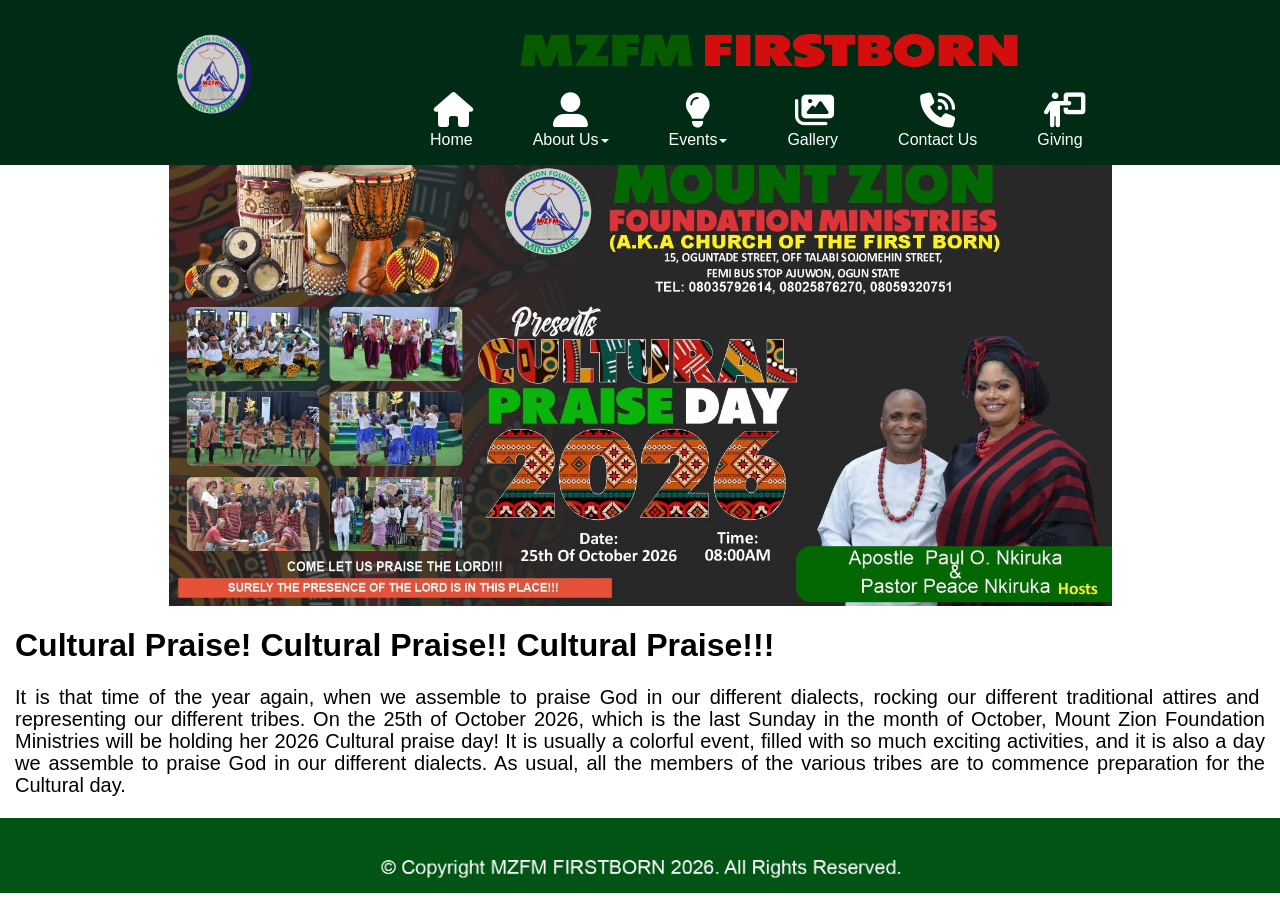
<file: Events.html>
<!doctype html>
<html>
<head>
<meta charset="utf-8">
<title>Events</title>
<meta name="generator" content="WYSIWYG Web Builder 20 - https://www.wysiwygwebbuilder.com">
<meta name="viewport" content="width=device-width, initial-scale=1.0">
<link href="fontawesome6.min.css" rel="stylesheet">
<link href="Church_Website_Responsive_Adjusted_66666.css" rel="stylesheet">
<link href="Events.css" rel="stylesheet">
<script src="jquery-3.7.1.min.js"></script>
<script src="wb.overlay.min.js"></script>
<script>
$(document).ready(function()
{
   $('#OverlayMenu2-overlay').overlay({hideTransition:true});
   $('#OverlayMenu2').on('click', function(e)
   {
      $.overlay.toggle($('#OverlayMenu2-overlay'));
      return false;
   });
   $('#OverlayMenu1-overlay').overlay({hideTransition:true});
   $('#OverlayMenu1').on('click', function(e)
   {
      $.overlay.toggle($('#OverlayMenu1-overlay'));
      return false;
   });
});
</script>
</head>
<body>
<div id="PageHeader1">
<div id="PageHeader1_Container">
<div id="wb_Image1">
<a href="./index.html"><img src="images/Website Logo rotate.gif" id="Image1" alt="" width="74" height="74"></a></div>
<div id="wb_Image2">
<a href="./index.html"><img src="images/Logo TEXT 333.png" id="Image2" alt="" width="538" height="124"></a></div>
<div id="wb_ResponsiveMenu1">
<label class="toggle" for="ResponsiveMenu1-submenu" id="ResponsiveMenu1-title"><span id="ResponsiveMenu1-icon"><span>&nbsp;</span><span>&nbsp;</span><span>&nbsp;</span></span></label>
<input type="checkbox" id="ResponsiveMenu1-submenu">
<ul class="ResponsiveMenu1" id="ResponsiveMenu1" role="menu">
<li role="menuitem"><a href="./index.html" class="nav-link"><i class="fa fa-home"></i><br>Home</a></li>
<li role="menuitem">
<label for="ResponsiveMenu1-submenu-0" class="toggle"><i class="fa fa-user-large"></i>About&nbsp;Us<span class="arrow-down"></span></label>
<a href="./About-Us.html" class="nav-link"><i class="fa fa-user-large"></i><br>About&nbsp;Us<span class="arrow-down"></span></a>
<input type="checkbox" id="ResponsiveMenu1-submenu-0">
<ul role="menu">
<li role="menuitem"><a href="./About-Us.html" class="nav-link">About&nbsp;Us</a></li>
<li role="menuitem"><a href="./Testimonies.html" class="nav-link">Testimonies</a></li>
</ul>
</li>
<li role="menuitem">
<label for="ResponsiveMenu1-submenu-1" class="toggle"><i class="fa fa-lightbulb"></i>Events<span class="arrow-down"></span></label>
<a href="./Events.html" class="nav-link"><i class="fa fa-lightbulb"></i><br>Events<span class="arrow-down"></span></a>
<input type="checkbox" id="ResponsiveMenu1-submenu-1">
<ul role="menu">
<li role="menuitem"><a href="./Events.html" class="nav-link">Events</a></li>
<li role="menuitem"><a href="./Video-Events.html" title="Live Events" class="nav-link">Live&nbsp;events</a></li>
<li role="menuitem"><a href="./Previous-Events.html" class="nav-link">Previous&nbsp;Events</a></li>
<li role="menuitem"><a href="./Daily-Nuggets.html" class="nav-link">Daily&nbsp;Nuggets</a></li>
</ul>
</li>
<li role="menuitem"><a href="./Gallery.html" class="nav-link"><i class="fa fa-images"></i><br>Gallery</a></li>
<li role="menuitem"><a href="./Contact-Us.html" class="nav-link"><i class="fa fa-phone-volume"></i><br>Contact&nbsp;Us</a></li>
<li role="menuitem"><a href="./Giving.html" class="nav-link"><i class="fa fa-person-chalkboard"></i><br>Giving</a></li>
</ul>
</div>
<div id="wb_OverlayMenu1">
<a href="#" id="OverlayMenu1">
<span class="line"></span>
<span class="line"></span>
<span class="line"></span>
</a>
</div>
<div id="wb_OverlayMenu2">
<a href="#" id="OverlayMenu2">
<span class="line"></span>
<span class="line"></span>
<span class="line"></span>
</a>
</div>
</div>
</div>

<div id="wb_LayoutGrid2">
<div id="LayoutGrid2">
<div class="row">
<div class="col-1">
<div class="col-1-padding">
<div id="wb_ResponsiveMenu2">
<label class="toggle" for="ResponsiveMenu2-submenu" id="ResponsiveMenu2-title">Menu<span id="ResponsiveMenu2-icon"><span>&nbsp;</span><span>&nbsp;</span><span>&nbsp;</span></span></label>
<input type="checkbox" id="ResponsiveMenu2-submenu">
<ul class="ResponsiveMenu2" id="ResponsiveMenu2" role="menu">
<li role="menuitem"><a href="./index.html" class="nav-link"><i class="fa fa-home"></i><br>HOME</a></li>
<li role="menuitem"><a href="./About-Us.html" class="nav-link"><i class="fa fa-user"></i><br>ABOUT&nbsp;US</a></li>
<li role="menuitem">
<label for="ResponsiveMenu2-submenu-0" class="toggle"><i class="fa fa-brands fa-medapps"></i>EVENTS<span class="arrow-down"></span></label>
<a href="./Events.html" class="nav-link"><i class="fa fa-brands fa-medapps"></i><br>EVENTS<span class="arrow-down"></span></a>
<input type="checkbox" id="ResponsiveMenu2-submenu-0">
<ul role="menu">
<li role="menuitem"><a href="" class="nav-link">LIVE&nbsp;EVENTS</a></li>
<li role="menuitem"><a href="" class="nav-link">PREVIOUS&nbsp;EVENTS</a></li>
<li role="menuitem"><a href="" class="nav-link">DAILY&nbsp;NUGGETS</a></li>
</ul>
</li>
<li role="menuitem"><a href="" class="nav-link"><i class="fa fa-images"></i><br>GALLERY</a></li>
<li role="menuitem"><a href="" class="nav-link"><i class="fa fa-phone-volume"></i><br>CONTACT&nbsp;US</a></li>
<li role="menuitem"><a href="" class="nav-link"><i class="fa fa-person-chalkboard"></i><br>GIVING</a></li>
</ul>

</div>
</div>
</div>
</div>
</div>
</div>
<div id="wb_LayoutGrid4">
<div id="LayoutGrid4">
<div class="row">
<div class="col-1">
<div id="wb_Text2">
<span style="color:#000000;font-family:Arial;font-size:16px;"><br><br><br><br><br><br></span>
</div>
<div id="wb_Image5">
<img src="images/Cultural Day.jpg" id="Image5" alt="" width="994" height="497">
</div>
</div>
</div>
</div>
</div>
<div id="wb_LayoutGrid5">
<div id="LayoutGrid5">
<div class="row">
<div class="col-1">
<div id="wb_Text24">
<h1>Cultural Praise! Cultural Praise!! Cultural Praise!!!</h1><span style="color:#000000;font-family:Arial;font-size:17px;line-height:21px;"><br></span><span style="color:#000000;font-family:Arial;font-size:17px;line-height:22px;"><br></span><span style="color:#000000;font-family:Arial;font-size:20px;line-height:22px;">It is that time of the year again, when we assemble to praise God in our different dialects, rocking our different traditional attires and&nbsp; representing our different tribes. On the 25th of October 2026, which is the last Sunday in the month of October, Mount Zion Foundation Ministries will be holding her 2026 Cultural praise day! It is usually a colorful event, filled with so much exciting activities, and it is also a day we assemble to praise God in our different dialects. As usual, all the members of the various tribes are to commence preparation for the Cultural day.<br><br></span>
</div>
</div>
</div>
</div>
</div>
<div id="wb_LayoutGrid10">
<div id="LayoutGrid10">
<div class="row">
<div class="col-1">
<div id="wb_Image9">
<img src="images/copyright.png" id="Image9" alt="" width="994" height="82">
</div>
</div>
</div>
</div>
</div>
<div id="OverlayMenu2-overlay">
<div class="OverlayMenu2">
<ul class="drilldown-menu" role="menu">
<li><a role="menuitem" href="./index.html" class="OverlayMenu2-effect">Home</a></li>
<li><a role="menuitem" href="./About-Us.html" title="About Us" class="OverlayMenu2-effect">About&nbsp;Us</a></li>
<li><a role="menuitem" href="./Testimonies.html" title="Testimonies" class="OverlayMenu2-effect">Testimonies</a></li>
<li><a role="menuitem" href="./Events.html" title="Events" class="OverlayMenu2-effect">Events</a></li>
<li><a role="menuitem" href="./Video-Events.html" title="Live Events" class="OverlayMenu2-effect">Live&nbsp;Events</a></li>
<li><a role="menuitem" href="./Previous-Events.html" title="Previous Events" class="OverlayMenu2-effect">Previous&nbsp;Events</a></li>
<li><a role="menuitem" href="./Daily-Nuggets.html" title="Daily Nuggets" class="OverlayMenu2-effect">Daily&nbsp;Nuggets</a></li>
<li><a role="menuitem" href="./Gallery.html" title="Gallery" class="OverlayMenu2-effect">Gallery</a></li>
<li><a role="menuitem" href="./Contact-Us.html" title="Contact Us" class="OverlayMenu2-effect">Contact&nbsp;Us</a></li>
<li><a role="menuitem" href="./Giving.html" title="Giving" class="OverlayMenu2-effect">Giving</a></li>
   </ul>
</div>
<a class="close-button" id="OverlayMenu2-close" href="#" role="button" aria-hidden="true"><span></span></a>
</div>
<div id="OverlayMenu1-overlay">
<div class="OverlayMenu1">
<ul class="drilldown-menu" role="menu">
<li><a role="menuitem" href="./index.html" class="OverlayMenu1-effect">Home</a></li>
<li><a role="menuitem" href="./About-Us.html" title="About Us" class="OverlayMenu1-effect">About&nbsp;Us</a></li>
<li><a role="menuitem" href="./Testimonies.html" title="Testimonies" class="OverlayMenu1-effect">Testimonies</a></li>
<li><a role="menuitem" href="./Events.html" title="Events" class="OverlayMenu1-effect">Events</a></li>
<li><a role="menuitem" href="./Video-Events.html" title="Live Events" class="OverlayMenu1-effect">Live&nbsp;Events</a></li>
<li><a role="menuitem" href="./Previous-Events.html" title="Previous Events" class="OverlayMenu1-effect">Previous&nbsp;Events</a></li>
<li><a role="menuitem" href="./Daily-Nuggets.html" title="Daily Nuggets" class="OverlayMenu1-effect">Daily&nbsp;Nuggets</a></li>
<li><a role="menuitem" href="./Gallery.html" title="Gallery" class="OverlayMenu1-effect">Gallery</a></li>
<li><a role="menuitem" href="./Contact-Us.html" title="Contact Us" class="OverlayMenu1-effect">Contact&nbsp;Us</a></li>
<li><a role="menuitem" href="./Giving.html" title="Giving" class="OverlayMenu1-effect">Giving</a></li>
   </ul>
</div>
<a class="close-button" id="OverlayMenu1-close" href="#" role="button" aria-hidden="true"><span></span></a>
</div>
</body>
</html>
</file>
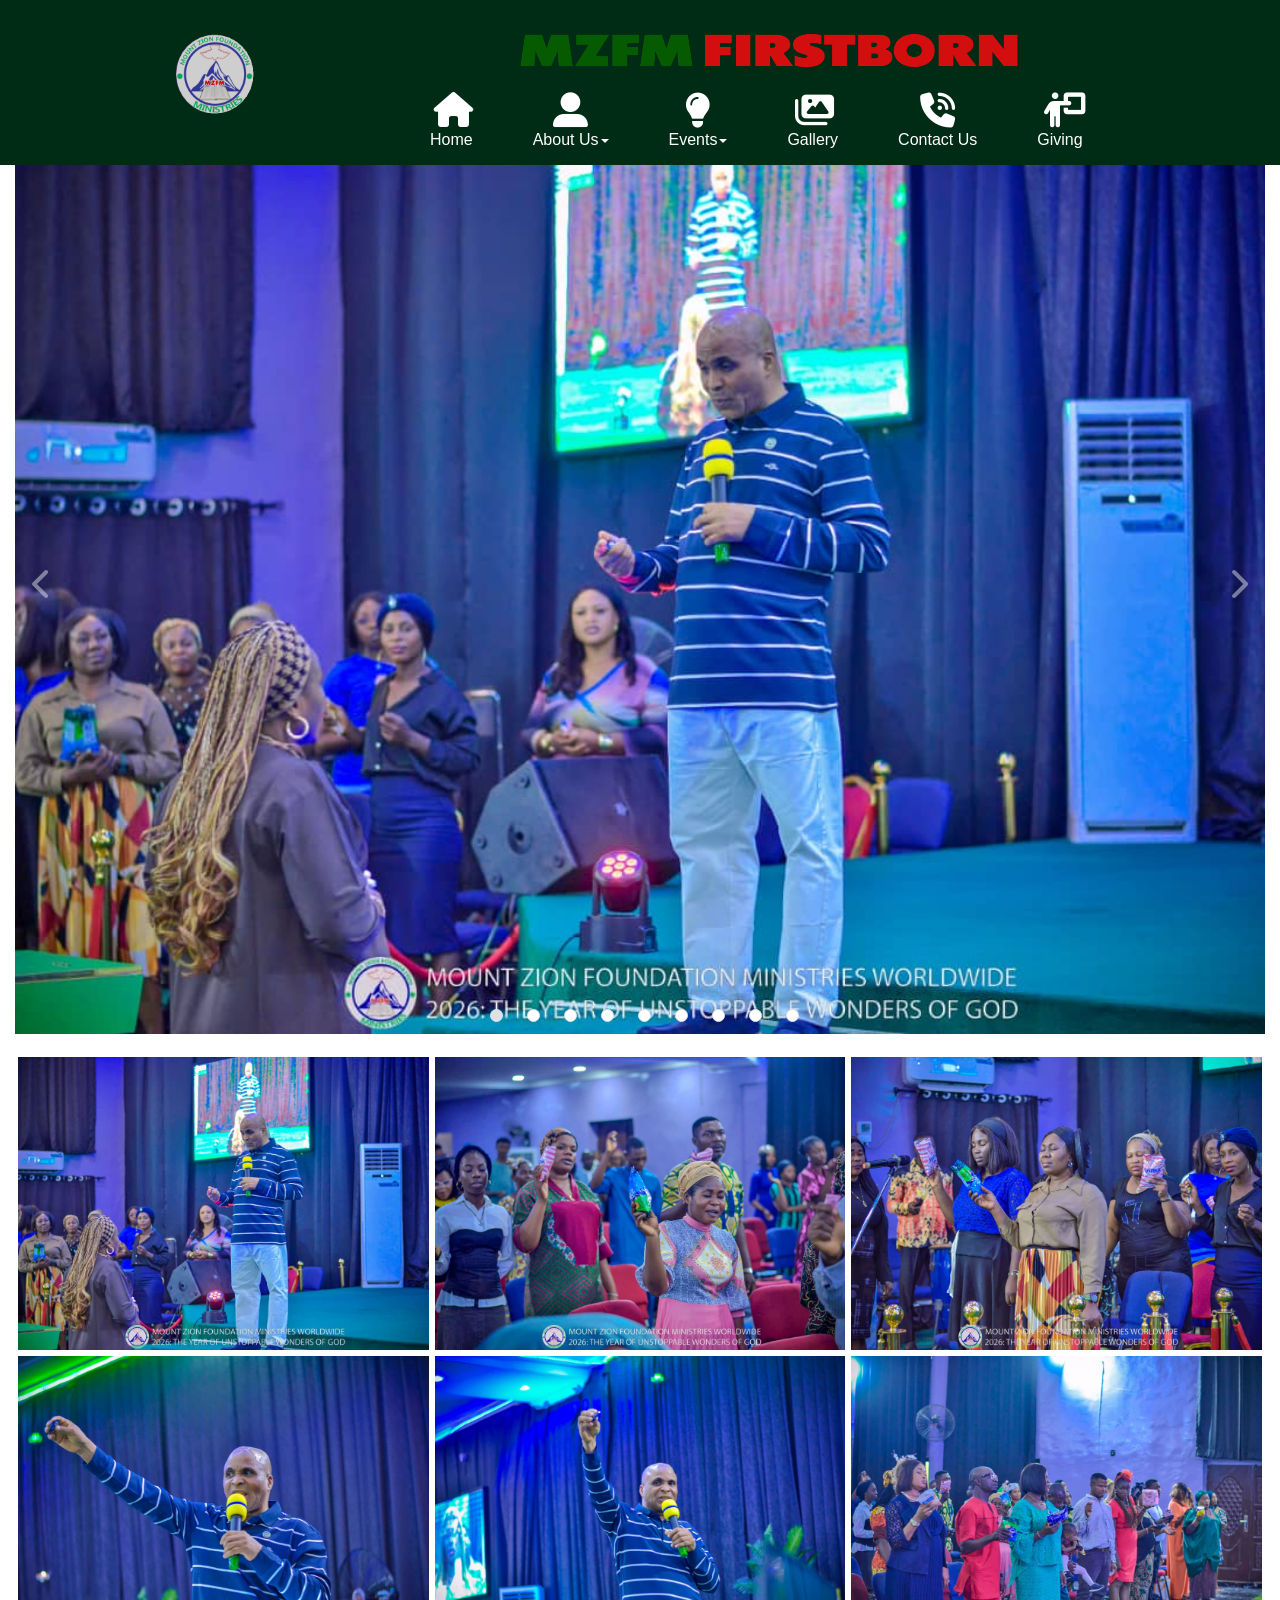
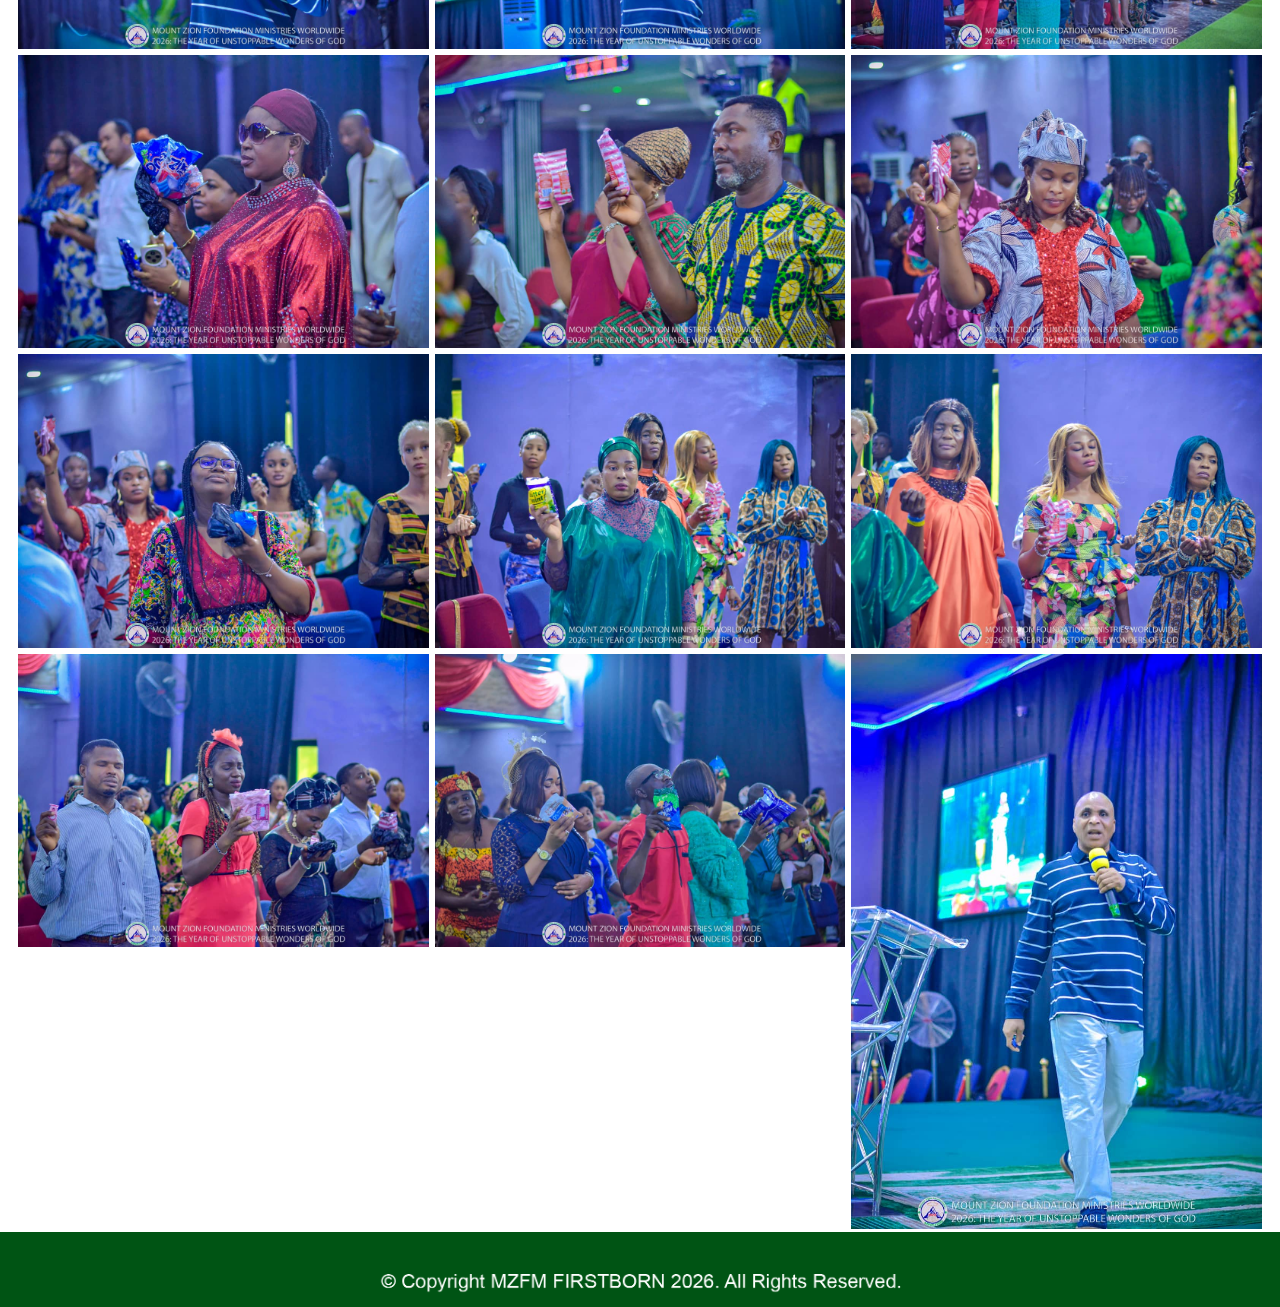
<file: Gallery.html>
<!doctype html>
<html>
<head>
<meta charset="utf-8">
<title>Gallery</title>
<meta name="generator" content="WYSIWYG Web Builder 20 - https://www.wysiwygwebbuilder.com">
<meta name="viewport" content="width=device-width, initial-scale=1.0">
<link href="fontawesome6.min.css" rel="stylesheet">
<link href="Church_Website_Responsive_Adjusted_66666.css" rel="stylesheet">
<link href="Gallery.css" rel="stylesheet">
<script src="jquery-3.7.1.min.js"></script>
<script src="wb.overlay.min.js"></script>
<script src="popper.min.js"></script>
<script src="bootstrap.min.js"></script>
<link rel="stylesheet" href="magnificpopup/magnific-popup.css">
<script src="magnificpopup/jquery.magnific-popup.min.js"></script>
<script>
document.addEventListener('DOMContentLoaded', function(event)
{
   var Carousel1 = new bootstrap.Carousel('#Carousel1', {interval: 5000, pause: false});
});
</script>
<script>
$(document).ready(function()
{
   $('#OverlayMenu2-overlay').overlay({hideTransition:true});
   $('#OverlayMenu2').on('click', function(e)
   {
      $.overlay.toggle($('#OverlayMenu2-overlay'));
      return false;
   });
   $('#OverlayMenu1-overlay').overlay({hideTransition:true});
   $('#OverlayMenu1').on('click', function(e)
   {
      $.overlay.toggle($('#OverlayMenu1-overlay'));
      return false;
   });
   $("a[data-rel='PhotoGallery1']").attr('rel', 'PhotoGallery1');
   $("#PhotoGallery1").magnificPopup({delegate:'a', type:'image', gallery: {enabled: true, navigateByImgClick: true}});
});
</script>
</head>
<body>
<div id="PageHeader1">
<div id="PageHeader1_Container">
<div id="wb_Image1">
<a href="./index.html"><img src="images/Website Logo rotate.gif" id="Image1" alt="" width="74" height="74"></a></div>
<div id="wb_Image2">
<a href="./index.html"><img src="images/Logo TEXT 333.png" id="Image2" alt="" width="538" height="124"></a></div>
<div id="wb_ResponsiveMenu1">
<label class="toggle" for="ResponsiveMenu1-submenu" id="ResponsiveMenu1-title"><span id="ResponsiveMenu1-icon"><span>&nbsp;</span><span>&nbsp;</span><span>&nbsp;</span></span></label>
<input type="checkbox" id="ResponsiveMenu1-submenu">
<ul class="ResponsiveMenu1" id="ResponsiveMenu1" role="menu">
<li role="menuitem"><a href="./index.html" class="nav-link"><i class="fa fa-home"></i><br>Home</a></li>
<li role="menuitem">
<label for="ResponsiveMenu1-submenu-0" class="toggle"><i class="fa fa-user-large"></i>About&nbsp;Us<span class="arrow-down"></span></label>
<a href="./About-Us.html" class="nav-link"><i class="fa fa-user-large"></i><br>About&nbsp;Us<span class="arrow-down"></span></a>
<input type="checkbox" id="ResponsiveMenu1-submenu-0">
<ul role="menu">
<li role="menuitem"><a href="./About-Us.html" class="nav-link">About&nbsp;Us</a></li>
<li role="menuitem"><a href="./Testimonies.html" class="nav-link">Testimonies</a></li>
</ul>
</li>
<li role="menuitem">
<label for="ResponsiveMenu1-submenu-1" class="toggle"><i class="fa fa-lightbulb"></i>Events<span class="arrow-down"></span></label>
<a href="./Events.html" class="nav-link"><i class="fa fa-lightbulb"></i><br>Events<span class="arrow-down"></span></a>
<input type="checkbox" id="ResponsiveMenu1-submenu-1">
<ul role="menu">
<li role="menuitem"><a href="./Events.html" class="nav-link">Events</a></li>
<li role="menuitem"><a href="./Video-Events.html" title="Live Events" class="nav-link">Live&nbsp;events</a></li>
<li role="menuitem"><a href="./Previous-Events.html" class="nav-link">Previous&nbsp;Events</a></li>
<li role="menuitem"><a href="./Daily-Nuggets.html" class="nav-link">Daily&nbsp;Nuggets</a></li>
</ul>
</li>
<li role="menuitem"><a href="./Gallery.html" class="nav-link"><i class="fa fa-images"></i><br>Gallery</a></li>
<li role="menuitem"><a href="./Contact-Us.html" class="nav-link"><i class="fa fa-phone-volume"></i><br>Contact&nbsp;Us</a></li>
<li role="menuitem"><a href="./Giving.html" class="nav-link"><i class="fa fa-person-chalkboard"></i><br>Giving</a></li>
</ul>
</div>
<div id="wb_OverlayMenu1">
<a href="#" id="OverlayMenu1">
<span class="line"></span>
<span class="line"></span>
<span class="line"></span>
</a>
</div>
<div id="wb_OverlayMenu2">
<a href="#" id="OverlayMenu2">
<span class="line"></span>
<span class="line"></span>
<span class="line"></span>
</a>
</div>
</div>
</div>

<div id="wb_LayoutGrid2">
<div id="LayoutGrid2">
<div class="row">
<div class="col-1">
<div class="col-1-padding">
<div id="wb_ResponsiveMenu2">
<label class="toggle" for="ResponsiveMenu2-submenu" id="ResponsiveMenu2-title">Menu<span id="ResponsiveMenu2-icon"><span>&nbsp;</span><span>&nbsp;</span><span>&nbsp;</span></span></label>
<input type="checkbox" id="ResponsiveMenu2-submenu">
<ul class="ResponsiveMenu2" id="ResponsiveMenu2" role="menu">
<li role="menuitem"><a href="./index.html" class="nav-link"><i class="fa fa-home"></i><br>HOME</a></li>
<li role="menuitem"><a href="./About-Us.html" class="nav-link"><i class="fa fa-user"></i><br>ABOUT&nbsp;US</a></li>
<li role="menuitem">
<label for="ResponsiveMenu2-submenu-0" class="toggle"><i class="fa fa-brands fa-medapps"></i>EVENTS<span class="arrow-down"></span></label>
<a href="./Events.html" class="nav-link"><i class="fa fa-brands fa-medapps"></i><br>EVENTS<span class="arrow-down"></span></a>
<input type="checkbox" id="ResponsiveMenu2-submenu-0">
<ul role="menu">
<li role="menuitem"><a href="" class="nav-link">LIVE&nbsp;EVENTS</a></li>
<li role="menuitem"><a href="" class="nav-link">PREVIOUS&nbsp;EVENTS</a></li>
<li role="menuitem"><a href="" class="nav-link">DAILY&nbsp;NUGGETS</a></li>
</ul>
</li>
<li role="menuitem"><a href="" class="nav-link"><i class="fa fa-images"></i><br>GALLERY</a></li>
<li role="menuitem"><a href="" class="nav-link"><i class="fa fa-phone-volume"></i><br>CONTACT&nbsp;US</a></li>
<li role="menuitem"><a href="" class="nav-link"><i class="fa fa-person-chalkboard"></i><br>GIVING</a></li>
</ul>

</div>
</div>
</div>
</div>
</div>
</div>
<div id="wb_LayoutGrid4">
<div id="LayoutGrid4">
<div class="row">
<div class="col-1">
<div id="wb_Text4">
<span style="color:#000000;font-family:Arial;font-size:16px;"><br><br><br><br><br><br></span>
</div>
<div id="wb_Carousel1">
<div id="Carousel1" class="carousel slide" data-bs-ride="carousel">
<ol class="carousel-indicators">
<li data-bs-target="#Carousel1" data-bs-slide-to="0" class="active"></li>
<li data-bs-target="#Carousel1" data-bs-slide-to="1"></li>
<li data-bs-target="#Carousel1" data-bs-slide-to="2"></li>
<li data-bs-target="#Carousel1" data-bs-slide-to="3"></li>
<li data-bs-target="#Carousel1" data-bs-slide-to="4"></li>
<li data-bs-target="#Carousel1" data-bs-slide-to="5"></li>
<li data-bs-target="#Carousel1" data-bs-slide-to="6"></li>
<li data-bs-target="#Carousel1" data-bs-slide-to="7"></li>
<li data-bs-target="#Carousel1" data-bs-slide-to="8"></li>
</ol>
<div class="carousel-inner">
<div class="carousel-item frame-1 active">
<div class="carousel-item-inner">
</div>
</div>
<div class="carousel-item frame-2">
<div class="carousel-item-inner">
</div>
</div>
<div class="carousel-item frame-3">
<div class="carousel-item-inner">
</div>
</div>
<div class="carousel-item frame-4">
<div class="carousel-item-inner">
</div>
</div>
<div class="carousel-item frame-5">
<div class="carousel-item-inner">
</div>
</div>
<div class="carousel-item frame-6">
<div class="carousel-item-inner">
</div>
</div>
<div class="carousel-item frame-7">
<div class="carousel-item-inner">
</div>
</div>
<div class="carousel-item frame-8">
<div class="carousel-item-inner">
</div>
</div>
<div class="carousel-item frame-9">
<div class="carousel-item-inner">
</div>
</div>
</div>
<a class="carousel-item-start carousel-control" href="#Carousel1" role="button" data-bs-slide="prev">
<span class="carousel-control-prev-icon" aria-hidden="true"></span><span class="sr-only">Previous</span>
</a>
<a class="carousel-item-end carousel-control" href="#Carousel1" role="button" data-bs-slide="next">
<span class="carousel-control-next-icon" aria-hidden="true"></span><span class="sr-only">Next</span>
</a>
</div>
</div>

</div>
</div>
</div>
</div>
<div id="wb_LayoutGrid5">
<div id="LayoutGrid5">
<div class="row">
<div class="col-1">
<div id="wb_Text3">
&nbsp;
</div>
<div id="wb_PhotoGallery1">
<div id="PhotoGallery1">
<div class="thumbnails">
<div class="thumbnail">
<a href="images/1 (1).jpg" data-rel=""><img alt="" src="images/1 (1).jpg" class="image" width="325" height="232"></a>
</div>
<div class="thumbnail">
<a href="images/1 (2).jpg" data-rel=""><img alt="" src="images/1 (2).jpg" class="image" width="325" height="232"></a>
</div>
<div class="thumbnail">
<a href="images/1 (3).jpg" data-rel=""><img alt="" src="images/1 (3).jpg" class="image" width="325" height="232"></a>
</div>
<div class="clearfix visible-col3"></div>
<div class="thumbnail">
<a href="images/1 (4).jpg" data-rel=""><img alt="" src="images/1 (4).jpg" class="image" width="325" height="232"></a>
</div>
<div class="thumbnail">
<a href="images/1 (5).jpg" data-rel=""><img alt="" src="images/1 (5).jpg" class="image" width="325" height="232"></a>
</div>
<div class="thumbnail">
<a href="images/1 (6).jpg" data-rel=""><img alt="" src="images/1 (6).jpg" class="image" width="325" height="232"></a>
</div>
<div class="clearfix visible-col3"></div>
<div class="thumbnail">
<a href="images/1 (7).jpg" data-rel=""><img alt="" src="images/1 (7).jpg" class="image" width="325" height="232"></a>
</div>
<div class="thumbnail">
<a href="images/1 (8).jpg" data-rel=""><img alt="" src="images/1 (8).jpg" class="image" width="325" height="232"></a>
</div>
<div class="thumbnail">
<a href="images/1 (9).jpg" data-rel=""><img alt="" src="images/1 (9).jpg" class="image" width="325" height="232"></a>
</div>
<div class="clearfix visible-col3"></div>
<div class="thumbnail">
<a href="images/1 (10).jpg" data-rel=""><img alt="" src="images/1 (10).jpg" class="image" width="325" height="232"></a>
</div>
<div class="thumbnail">
<a href="images/1 (11).jpg" data-rel=""><img alt="" src="images/1 (11).jpg" class="image" width="325" height="232"></a>
</div>
<div class="thumbnail">
<a href="images/1 (12).jpg" data-rel=""><img alt="" src="images/1 (12).jpg" class="image" width="325" height="232"></a>
</div>
<div class="clearfix visible-col3"></div>
<div class="thumbnail">
<a href="images/1 (13).jpg" data-rel=""><img alt="" src="images/1 (13).jpg" class="image" width="325" height="232"></a>
</div>
<div class="thumbnail">
<a href="images/1 (14).jpg" data-rel=""><img alt="" src="images/1 (14).jpg" class="image" width="325" height="232"></a>
</div>
<div class="thumbnail">
<a href="images/1 (15).jpg" data-rel=""><img alt="" src="images/1 (15).jpg" class="image" width="325" height="455"></a>
</div>
<div class="clearfix visible-col3"></div>
</div>
</div>
</div>
</div>
</div>
</div>
</div>
<div id="wb_LayoutGrid10">
<div id="LayoutGrid10">
<div class="row">
<div class="col-1">
<div id="wb_Image9">
<img src="images/copyright.png" id="Image9" alt="" width="994" height="82">
</div>
</div>
</div>
</div>
</div>
<div id="OverlayMenu2-overlay">
<div class="OverlayMenu2">
<ul class="drilldown-menu" role="menu">
<li><a role="menuitem" href="./index.html" class="OverlayMenu2-effect">Home</a></li>
<li><a role="menuitem" href="./About-Us.html" title="About Us" class="OverlayMenu2-effect">About&nbsp;Us</a></li>
<li><a role="menuitem" href="./Testimonies.html" title="Testimonies" class="OverlayMenu2-effect">Testimonies</a></li>
<li><a role="menuitem" href="./Events.html" title="Events" class="OverlayMenu2-effect">Events</a></li>
<li><a role="menuitem" href="./Video-Events.html" title="Live Events" class="OverlayMenu2-effect">Live&nbsp;Events</a></li>
<li><a role="menuitem" href="./Previous-Events.html" title="Previous Events" class="OverlayMenu2-effect">Previous&nbsp;Events</a></li>
<li><a role="menuitem" href="./Daily-Nuggets.html" title="Daily Nuggets" class="OverlayMenu2-effect">Daily&nbsp;Nuggets</a></li>
<li><a role="menuitem" href="./Gallery.html" title="Gallery" class="OverlayMenu2-effect">Gallery</a></li>
<li><a role="menuitem" href="./Contact-Us.html" title="Contact Us" class="OverlayMenu2-effect">Contact&nbsp;Us</a></li>
<li><a role="menuitem" href="./Giving.html" title="Giving" class="OverlayMenu2-effect">Giving</a></li>
   </ul>
</div>
<a class="close-button" id="OverlayMenu2-close" href="#" role="button" aria-hidden="true"><span></span></a>
</div>
<div id="OverlayMenu1-overlay">
<div class="OverlayMenu1">
<ul class="drilldown-menu" role="menu">
<li><a role="menuitem" href="./index.html" class="OverlayMenu1-effect">Home</a></li>
<li><a role="menuitem" href="./About-Us.html" title="About Us" class="OverlayMenu1-effect">About&nbsp;Us</a></li>
<li><a role="menuitem" href="./Testimonies.html" title="Testimonies" class="OverlayMenu1-effect">Testimonies</a></li>
<li><a role="menuitem" href="./Events.html" title="Events" class="OverlayMenu1-effect">Events</a></li>
<li><a role="menuitem" href="./Video-Events.html" title="Live Events" class="OverlayMenu1-effect">Live&nbsp;Events</a></li>
<li><a role="menuitem" href="./Previous-Events.html" title="Previous Events" class="OverlayMenu1-effect">Previous&nbsp;Events</a></li>
<li><a role="menuitem" href="./Daily-Nuggets.html" title="Daily Nuggets" class="OverlayMenu1-effect">Daily&nbsp;Nuggets</a></li>
<li><a role="menuitem" href="./Gallery.html" title="Gallery" class="OverlayMenu1-effect">Gallery</a></li>
<li><a role="menuitem" href="./Contact-Us.html" title="Contact Us" class="OverlayMenu1-effect">Contact&nbsp;Us</a></li>
<li><a role="menuitem" href="./Giving.html" title="Giving" class="OverlayMenu1-effect">Giving</a></li>
   </ul>
</div>
<a class="close-button" id="OverlayMenu1-close" href="#" role="button" aria-hidden="true"><span></span></a>
</div>
</body>
</html>
</file>
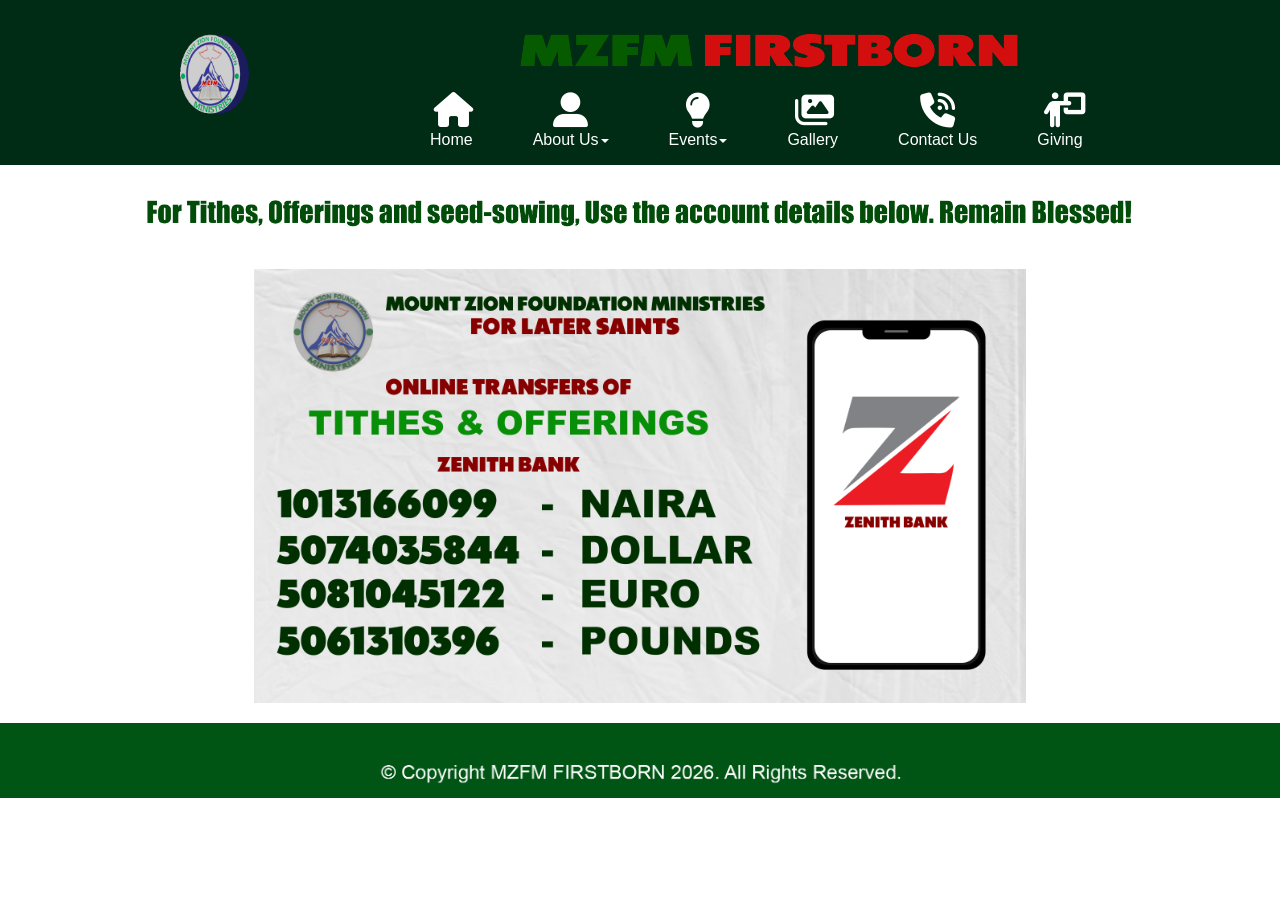
<file: Giving.html>
<!doctype html>
<html>
<head>
<meta charset="utf-8">
<title>Giving</title>
<meta name="generator" content="WYSIWYG Web Builder 20 - https://www.wysiwygwebbuilder.com">
<meta name="viewport" content="width=device-width, initial-scale=1.0">
<link href="fontawesome6.min.css" rel="stylesheet">
<link href="Church_Website_Responsive_Adjusted_66666.css" rel="stylesheet">
<link href="Giving.css" rel="stylesheet">
<script src="jquery-3.7.1.min.js"></script>
<script src="wb.overlay.min.js"></script>
<script>
$(document).ready(function()
{
   $('#OverlayMenu2-overlay').overlay({hideTransition:true});
   $('#OverlayMenu2').on('click', function(e)
   {
      $.overlay.toggle($('#OverlayMenu2-overlay'));
      return false;
   });
   $('#OverlayMenu1-overlay').overlay({hideTransition:true});
   $('#OverlayMenu1').on('click', function(e)
   {
      $.overlay.toggle($('#OverlayMenu1-overlay'));
      return false;
   });
});
</script>
</head>
<body>
<div id="PageHeader1">
<div id="PageHeader1_Container">
<div id="wb_Image1">
<a href="./index.html"><img src="images/Website Logo rotate.gif" id="Image1" alt="" width="74" height="74"></a></div>
<div id="wb_Image2">
<a href="./index.html"><img src="images/Logo TEXT 333.png" id="Image2" alt="" width="538" height="124"></a></div>
<div id="wb_ResponsiveMenu1">
<label class="toggle" for="ResponsiveMenu1-submenu" id="ResponsiveMenu1-title"><span id="ResponsiveMenu1-icon"><span>&nbsp;</span><span>&nbsp;</span><span>&nbsp;</span></span></label>
<input type="checkbox" id="ResponsiveMenu1-submenu">
<ul class="ResponsiveMenu1" id="ResponsiveMenu1" role="menu">
<li role="menuitem"><a href="./index.html" class="nav-link"><i class="fa fa-home"></i><br>Home</a></li>
<li role="menuitem">
<label for="ResponsiveMenu1-submenu-0" class="toggle"><i class="fa fa-user-large"></i>About&nbsp;Us<span class="arrow-down"></span></label>
<a href="./About-Us.html" class="nav-link"><i class="fa fa-user-large"></i><br>About&nbsp;Us<span class="arrow-down"></span></a>
<input type="checkbox" id="ResponsiveMenu1-submenu-0">
<ul role="menu">
<li role="menuitem"><a href="./About-Us.html" class="nav-link">About&nbsp;Us</a></li>
<li role="menuitem"><a href="./Testimonies.html" class="nav-link">Testimonies</a></li>
</ul>
</li>
<li role="menuitem">
<label for="ResponsiveMenu1-submenu-1" class="toggle"><i class="fa fa-lightbulb"></i>Events<span class="arrow-down"></span></label>
<a href="./Events.html" class="nav-link"><i class="fa fa-lightbulb"></i><br>Events<span class="arrow-down"></span></a>
<input type="checkbox" id="ResponsiveMenu1-submenu-1">
<ul role="menu">
<li role="menuitem"><a href="./Events.html" class="nav-link">Events</a></li>
<li role="menuitem"><a href="./Video-Events.html" title="Live Events" class="nav-link">Live&nbsp;events</a></li>
<li role="menuitem"><a href="./Previous-Events.html" class="nav-link">Previous&nbsp;Events</a></li>
<li role="menuitem"><a href="./Daily-Nuggets.html" class="nav-link">Daily&nbsp;Nuggets</a></li>
</ul>
</li>
<li role="menuitem"><a href="./Gallery.html" class="nav-link"><i class="fa fa-images"></i><br>Gallery</a></li>
<li role="menuitem"><a href="./Contact-Us.html" class="nav-link"><i class="fa fa-phone-volume"></i><br>Contact&nbsp;Us</a></li>
<li role="menuitem"><a href="./Giving.html" class="nav-link"><i class="fa fa-person-chalkboard"></i><br>Giving</a></li>
</ul>
</div>
<div id="wb_OverlayMenu1">
<a href="#" id="OverlayMenu1">
<span class="line"></span>
<span class="line"></span>
<span class="line"></span>
</a>
</div>
<div id="wb_OverlayMenu2">
<a href="#" id="OverlayMenu2">
<span class="line"></span>
<span class="line"></span>
<span class="line"></span>
</a>
</div>
</div>
</div>

<div id="wb_LayoutGrid2">
<div id="LayoutGrid2">
<div class="row">
<div class="col-1">
<div class="col-1-padding">
<div id="wb_ResponsiveMenu2">
<label class="toggle" for="ResponsiveMenu2-submenu" id="ResponsiveMenu2-title">Menu<span id="ResponsiveMenu2-icon"><span>&nbsp;</span><span>&nbsp;</span><span>&nbsp;</span></span></label>
<input type="checkbox" id="ResponsiveMenu2-submenu">
<ul class="ResponsiveMenu2" id="ResponsiveMenu2" role="menu">
<li role="menuitem"><a href="./index.html" class="nav-link"><i class="fa fa-home"></i><br>HOME</a></li>
<li role="menuitem"><a href="./About-Us.html" class="nav-link"><i class="fa fa-user"></i><br>ABOUT&nbsp;US</a></li>
<li role="menuitem">
<label for="ResponsiveMenu2-submenu-0" class="toggle"><i class="fa fa-brands fa-medapps"></i>EVENTS<span class="arrow-down"></span></label>
<a href="./Events.html" class="nav-link"><i class="fa fa-brands fa-medapps"></i><br>EVENTS<span class="arrow-down"></span></a>
<input type="checkbox" id="ResponsiveMenu2-submenu-0">
<ul role="menu">
<li role="menuitem"><a href="" class="nav-link">LIVE&nbsp;EVENTS</a></li>
<li role="menuitem"><a href="" class="nav-link">PREVIOUS&nbsp;EVENTS</a></li>
<li role="menuitem"><a href="" class="nav-link">DAILY&nbsp;NUGGETS</a></li>
</ul>
</li>
<li role="menuitem"><a href="" class="nav-link"><i class="fa fa-images"></i><br>GALLERY</a></li>
<li role="menuitem"><a href="" class="nav-link"><i class="fa fa-phone-volume"></i><br>CONTACT&nbsp;US</a></li>
<li role="menuitem"><a href="" class="nav-link"><i class="fa fa-person-chalkboard"></i><br>GIVING</a></li>
</ul>

</div>
</div>
</div>
</div>
</div>
</div>
<div id="wb_LayoutGrid4">
<div id="LayoutGrid4">
<div class="row">
<div class="col-1">
<div id="wb_Text3">
<span style="color:#000000;font-family:Arial;font-size:16px;"><br><br><br><br><br><br><br></span>
</div>
<div id="wb_Image3">
<img src="images/Tithes & Offering.png" id="Image3" alt="" width="994" height="112">
</div>
<div id="wb_Image5">
<img src="images/Account Details For Mount Zion F.png" id="Image5" alt="" width="994" height="559">
</div>
</div>
</div>
</div>
</div>
<div id="wb_LayoutGrid10">
<div id="LayoutGrid10">
<div class="row">
<div class="col-1">
<div id="wb_Image9">
<img src="images/copyright.png" id="Image9" alt="" width="994" height="82">
</div>
</div>
</div>
</div>
</div>
<div id="OverlayMenu2-overlay">
<div class="OverlayMenu2">
<ul class="drilldown-menu" role="menu">
<li><a role="menuitem" href="./index.html" class="OverlayMenu2-effect">Home</a></li>
<li><a role="menuitem" href="./About-Us.html" title="About Us" class="OverlayMenu2-effect">About&nbsp;Us</a></li>
<li><a role="menuitem" href="./Testimonies.html" title="Testimonies" class="OverlayMenu2-effect">Testimonies</a></li>
<li><a role="menuitem" href="./Events.html" title="Events" class="OverlayMenu2-effect">Events</a></li>
<li><a role="menuitem" href="./Video-Events.html" title="Live Events" class="OverlayMenu2-effect">Live&nbsp;Events</a></li>
<li><a role="menuitem" href="./Previous-Events.html" title="Previous Events" class="OverlayMenu2-effect">Previous&nbsp;Events</a></li>
<li><a role="menuitem" href="./Daily-Nuggets.html" title="Daily Nuggets" class="OverlayMenu2-effect">Daily&nbsp;Nuggets</a></li>
<li><a role="menuitem" href="./Gallery.html" title="Gallery" class="OverlayMenu2-effect">Gallery</a></li>
<li><a role="menuitem" href="./Contact-Us.html" title="Contact Us" class="OverlayMenu2-effect">Contact&nbsp;Us</a></li>
<li><a role="menuitem" href="./Giving.html" title="Giving" class="OverlayMenu2-effect">Giving</a></li>
   </ul>
</div>
<a class="close-button" id="OverlayMenu2-close" href="#" role="button" aria-hidden="true"><span></span></a>
</div>
<div id="OverlayMenu1-overlay">
<div class="OverlayMenu1">
<ul class="drilldown-menu" role="menu">
<li><a role="menuitem" href="./index.html" class="OverlayMenu1-effect">Home</a></li>
<li><a role="menuitem" href="./About-Us.html" title="About Us" class="OverlayMenu1-effect">About&nbsp;Us</a></li>
<li><a role="menuitem" href="./Testimonies.html" title="Testimonies" class="OverlayMenu1-effect">Testimonies</a></li>
<li><a role="menuitem" href="./Events.html" title="Events" class="OverlayMenu1-effect">Events</a></li>
<li><a role="menuitem" href="./Video-Events.html" title="Live Events" class="OverlayMenu1-effect">Live&nbsp;Events</a></li>
<li><a role="menuitem" href="./Previous-Events.html" title="Previous Events" class="OverlayMenu1-effect">Previous&nbsp;Events</a></li>
<li><a role="menuitem" href="./Daily-Nuggets.html" title="Daily Nuggets" class="OverlayMenu1-effect">Daily&nbsp;Nuggets</a></li>
<li><a role="menuitem" href="./Gallery.html" title="Gallery" class="OverlayMenu1-effect">Gallery</a></li>
<li><a role="menuitem" href="./Contact-Us.html" title="Contact Us" class="OverlayMenu1-effect">Contact&nbsp;Us</a></li>
<li><a role="menuitem" href="./Giving.html" title="Giving" class="OverlayMenu1-effect">Giving</a></li>
   </ul>
</div>
<a class="close-button" id="OverlayMenu1-close" href="#" role="button" aria-hidden="true"><span></span></a>
</div>
</body>
</html>
</file>
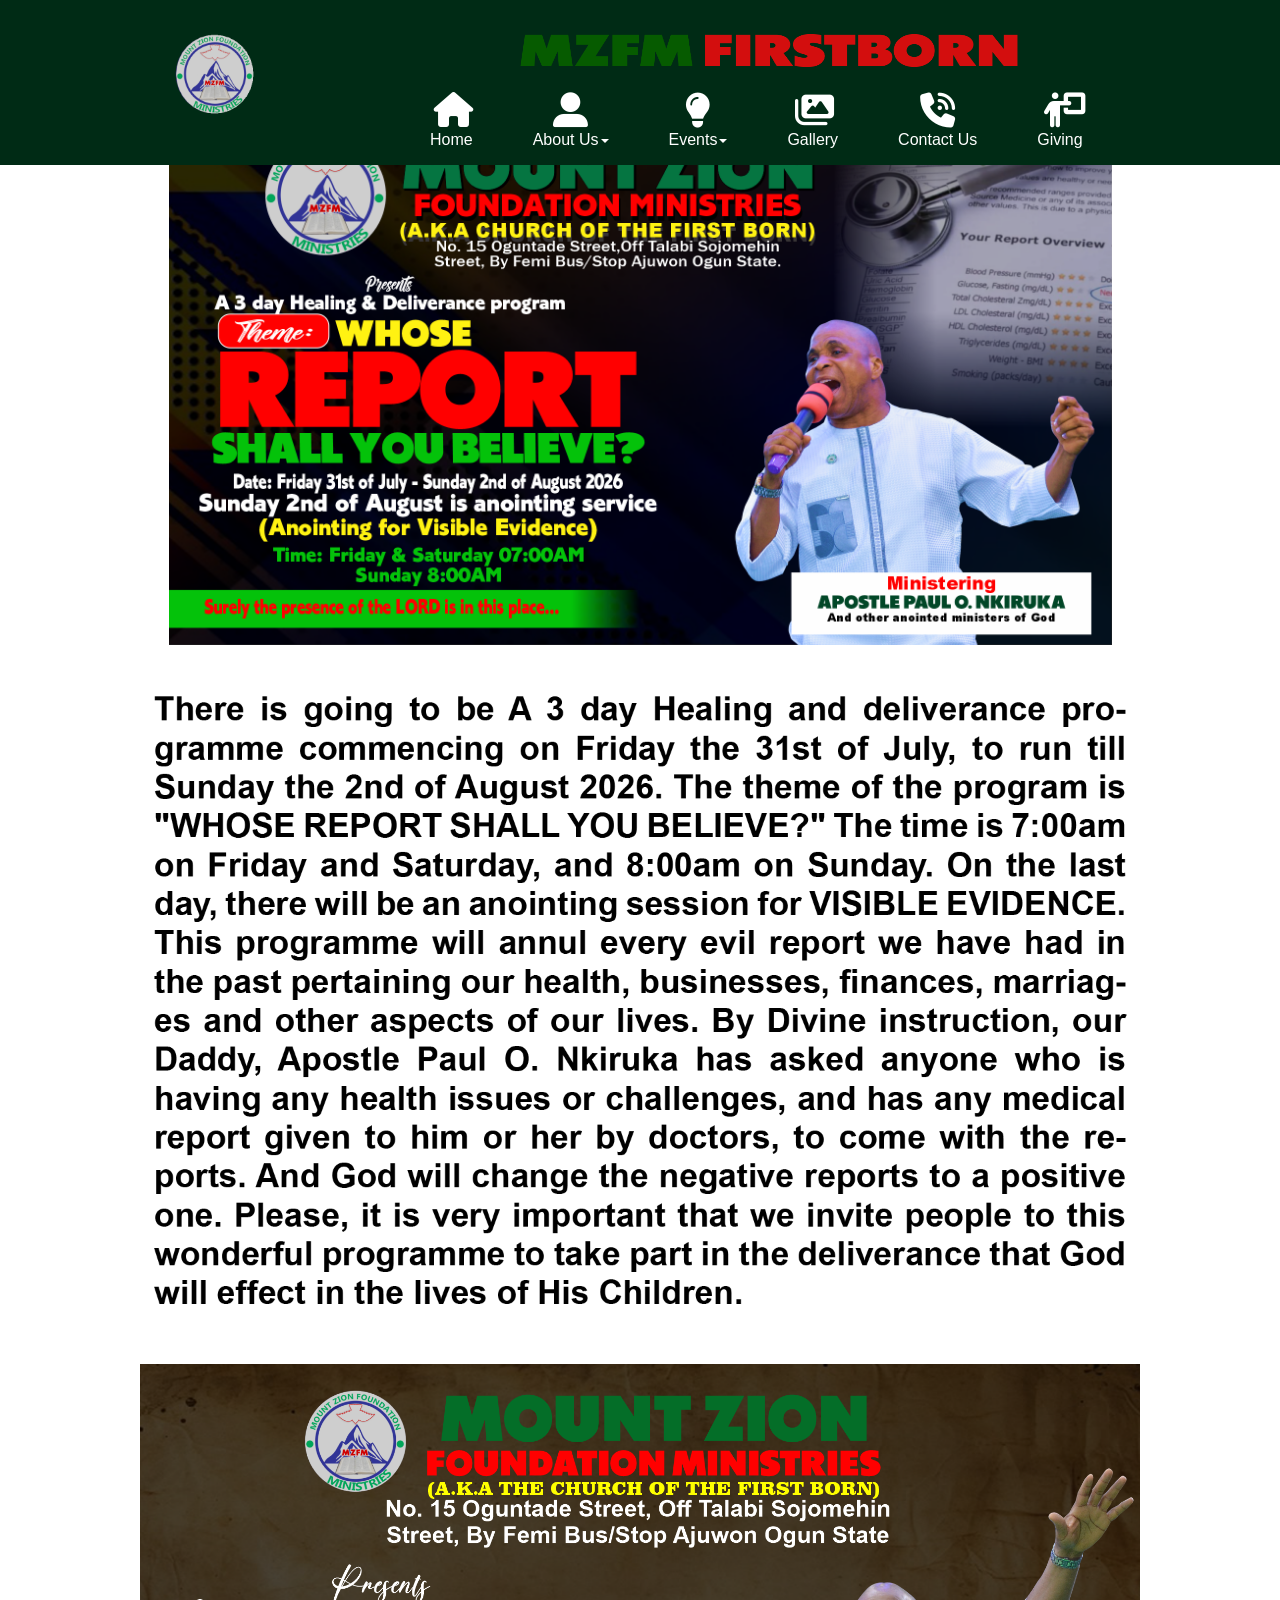
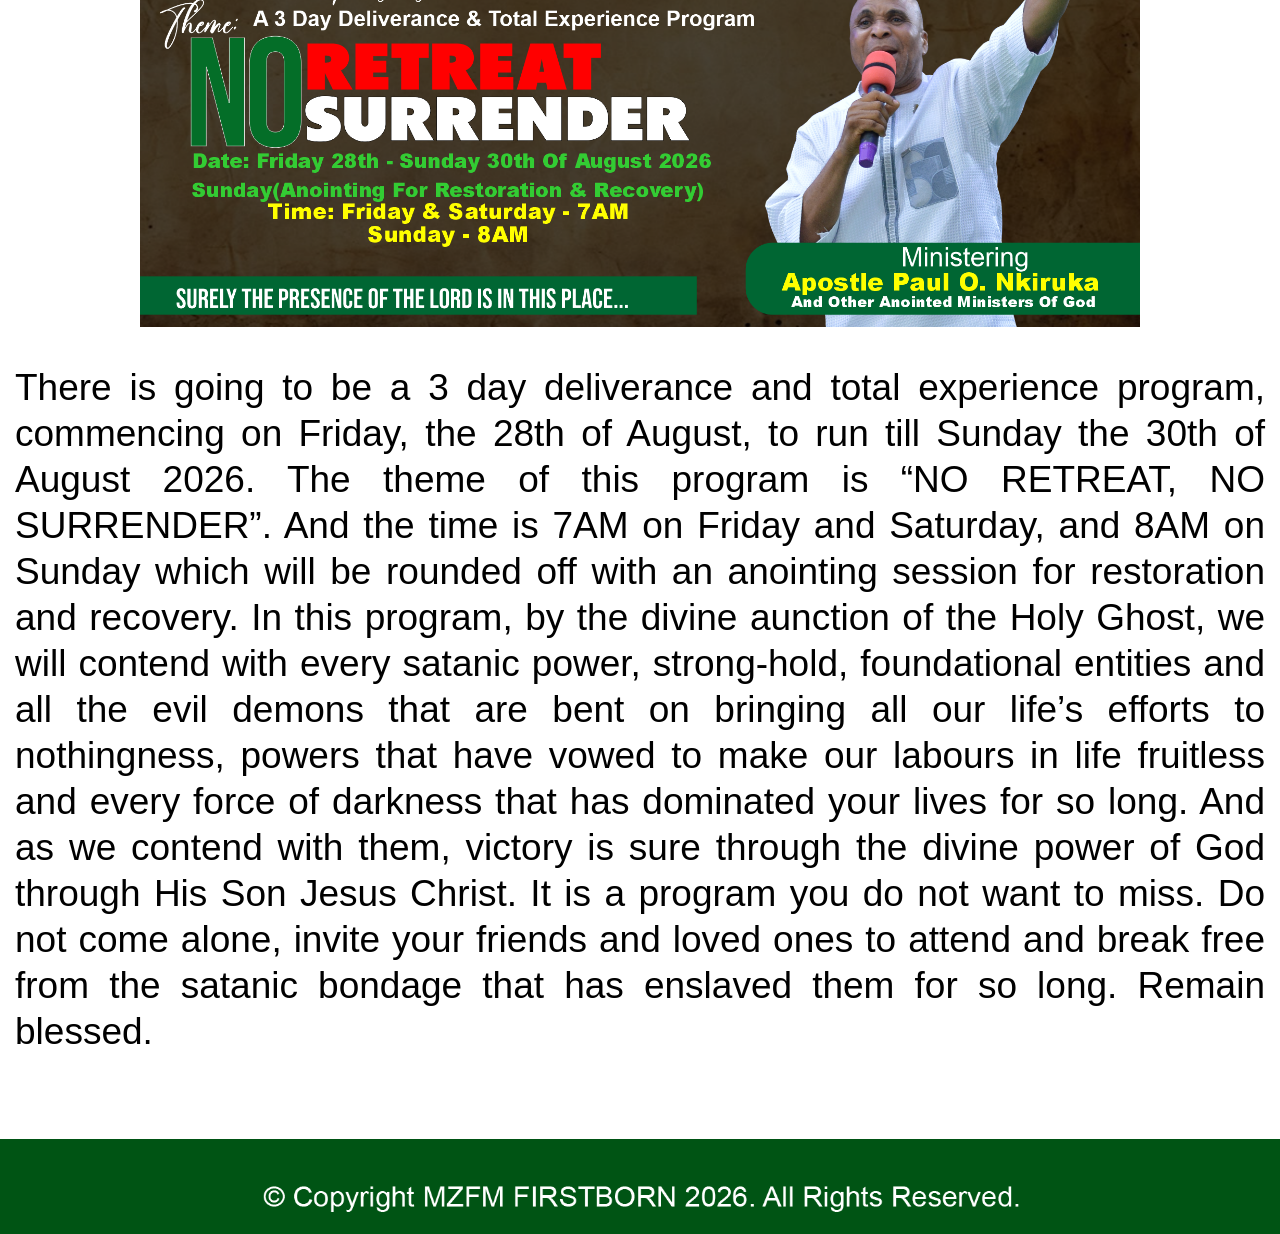
<file: Previous-Events.html>
<!doctype html>
<html>
<head>
<meta charset="utf-8">
<title>Previous Events</title>
<meta name="generator" content="WYSIWYG Web Builder 20 - https://www.wysiwygwebbuilder.com">
<meta name="viewport" content="width=device-width, initial-scale=1.0">
<link href="fontawesome6.min.css" rel="stylesheet">
<link href="Church_Website_Responsive_Adjusted_66666.css" rel="stylesheet">
<link href="Previous-Events.css" rel="stylesheet">
<script src="jquery-3.7.1.min.js"></script>
<script src="wb.overlay.min.js"></script>
<script>
$(document).ready(function()
{
   $('#OverlayMenu2-overlay').overlay({hideTransition:true});
   $('#OverlayMenu2').on('click', function(e)
   {
      $.overlay.toggle($('#OverlayMenu2-overlay'));
      return false;
   });
   $('#OverlayMenu1-overlay').overlay({hideTransition:true});
   $('#OverlayMenu1').on('click', function(e)
   {
      $.overlay.toggle($('#OverlayMenu1-overlay'));
      return false;
   });
});
</script>
</head>
<body>
<div id="PageHeader1">
<div id="PageHeader1_Container">
<div id="wb_Image1">
<a href="./index.html"><img src="images/Website Logo rotate.gif" id="Image1" alt="" width="74" height="74"></a></div>
<div id="wb_Image2">
<a href="./index.html"><img src="images/Logo TEXT 333.png" id="Image2" alt="" width="538" height="124"></a></div>
<div id="wb_ResponsiveMenu1">
<label class="toggle" for="ResponsiveMenu1-submenu" id="ResponsiveMenu1-title"><span id="ResponsiveMenu1-icon"><span>&nbsp;</span><span>&nbsp;</span><span>&nbsp;</span></span></label>
<input type="checkbox" id="ResponsiveMenu1-submenu">
<ul class="ResponsiveMenu1" id="ResponsiveMenu1" role="menu">
<li role="menuitem"><a href="./index.html" class="nav-link"><i class="fa fa-home"></i><br>Home</a></li>
<li role="menuitem">
<label for="ResponsiveMenu1-submenu-0" class="toggle"><i class="fa fa-user-large"></i>About&nbsp;Us<span class="arrow-down"></span></label>
<a href="./About-Us.html" class="nav-link"><i class="fa fa-user-large"></i><br>About&nbsp;Us<span class="arrow-down"></span></a>
<input type="checkbox" id="ResponsiveMenu1-submenu-0">
<ul role="menu">
<li role="menuitem"><a href="./About-Us.html" class="nav-link">About&nbsp;Us</a></li>
<li role="menuitem"><a href="./Testimonies.html" class="nav-link">Testimonies</a></li>
</ul>
</li>
<li role="menuitem">
<label for="ResponsiveMenu1-submenu-1" class="toggle"><i class="fa fa-lightbulb"></i>Events<span class="arrow-down"></span></label>
<a href="./Events.html" class="nav-link"><i class="fa fa-lightbulb"></i><br>Events<span class="arrow-down"></span></a>
<input type="checkbox" id="ResponsiveMenu1-submenu-1">
<ul role="menu">
<li role="menuitem"><a href="./Events.html" class="nav-link">Events</a></li>
<li role="menuitem"><a href="./Video-Events.html" title="Live Events" class="nav-link">Live&nbsp;events</a></li>
<li role="menuitem"><a href="./Previous-Events.html" class="nav-link">Previous&nbsp;Events</a></li>
<li role="menuitem"><a href="./Daily-Nuggets.html" class="nav-link">Daily&nbsp;Nuggets</a></li>
</ul>
</li>
<li role="menuitem"><a href="./Gallery.html" class="nav-link"><i class="fa fa-images"></i><br>Gallery</a></li>
<li role="menuitem"><a href="./Contact-Us.html" class="nav-link"><i class="fa fa-phone-volume"></i><br>Contact&nbsp;Us</a></li>
<li role="menuitem"><a href="./Giving.html" class="nav-link"><i class="fa fa-person-chalkboard"></i><br>Giving</a></li>
</ul>
</div>
<div id="wb_OverlayMenu1">
<a href="#" id="OverlayMenu1">
<span class="line"></span>
<span class="line"></span>
<span class="line"></span>
</a>
</div>
<div id="wb_OverlayMenu2">
<a href="#" id="OverlayMenu2">
<span class="line"></span>
<span class="line"></span>
<span class="line"></span>
</a>
</div>
</div>
</div>

<div id="wb_LayoutGrid4">
<div id="LayoutGrid4">
<div class="row">
<div class="col-1">
<div id="wb_Text3">
<span style="color:#000000;font-family:Arial;font-size:16px;"><br><br><br><br><br></span>
</div>
<div id="wb_Image5">
<img src="images/Backup_of_Healing & Deliverance Program.png" id="Image5" alt="" width="940" height="529">
</div>
</div>
</div>
</div>
</div>
<div id="wb_LayoutGrid5">
<div id="LayoutGrid5">
<div class="row">
<div class="col-1">
<div id="wb_Image6">
<img src="images/Program Text.png" id="Image6" alt="" width="940" height="606">
</div>
<div id="wb_Text1">
<span style="color:#000000;font-family:Arial;font-size:16px;"><br><br></span>
</div>
<div id="wb_Image3">
<img src="images/No Retreat No Surrender Program.png" id="Image3" alt="" width="940" height="529">
</div>
<div id="wb_Text5">
<span style="color:#000000;font-family:Arial;font-size:16px;"><br><br></span>
</div>
<div id="wb_Text6">
<span style="color:#000000;font-family:Arial;font-size:37px;line-height:46px;">There is going to be a 3 day deliverance and total experience program, commencing on Friday, the 28th of August, to run till Sunday the 30th of August 2026. The theme of this program is “NO RETREAT, NO SURRENDER”. And the time is 7AM on Friday and Saturday, and 8AM on Sunday which will be rounded off with an anointing session for restoration and recovery. In this program, by the divine aunction of the Holy Ghost, we will contend with every satanic power, strong-hold, foundational entities and all the evil demons that are bent on bringing all our life’s efforts to nothingness, powers that have vowed to make our labours in life fruitless and every force of darkness that has dominated your lives for so long. And as we contend with them, victory is sure through the divine power of God through His Son Jesus Christ. It is a program you do not want to miss. Do not come alone, invite your friends and loved ones to attend and break free from the satanic bondage that has enslaved them for so long. Remain blessed.&nbsp; <br> <br></span>
</div>
<div id="wb_Text7">
<span style="color:#000000;font-family:Arial;font-size:16px;"><br><br></span>
</div>
</div>
</div>
</div>
</div>
<div id="wb_Text2">
<span style="color:#000000;font-family:Arial;font-size:16px;"><br><br><br><br><br><br></span></div>
<div id="wb_LayoutGrid10">
<div id="LayoutGrid10">
<div class="row">
<div class="col-1">
<div id="wb_Image9">
<img src="images/copyright.png" id="Image9" alt="" width="940" height="77">
</div>
</div>
</div>
</div>
</div>
<div id="wb_Text4">
<span style="color:#000000;font-family:Arial;font-size:16px;"><br><br></span></div>
<div id="OverlayMenu2-overlay">
<div class="OverlayMenu2">
<ul class="drilldown-menu" role="menu">
<li><a role="menuitem" href="./index.html" class="OverlayMenu2-effect">Home</a></li>
<li><a role="menuitem" href="./About-Us.html" title="About Us" class="OverlayMenu2-effect">About&nbsp;Us</a></li>
<li><a role="menuitem" href="./Testimonies.html" title="Testimonies" class="OverlayMenu2-effect">Testimonies</a></li>
<li><a role="menuitem" href="./Events.html" title="Events" class="OverlayMenu2-effect">Events</a></li>
<li><a role="menuitem" href="./Video-Events.html" title="Live Events" class="OverlayMenu2-effect">Live&nbsp;Events</a></li>
<li><a role="menuitem" href="./Previous-Events.html" title="Previous Events" class="OverlayMenu2-effect">Previous&nbsp;Events</a></li>
<li><a role="menuitem" href="./Daily-Nuggets.html" title="Daily Nuggets" class="OverlayMenu2-effect">Daily&nbsp;Nuggets</a></li>
<li><a role="menuitem" href="./Gallery.html" title="Gallery" class="OverlayMenu2-effect">Gallery</a></li>
<li><a role="menuitem" href="./Contact-Us.html" title="Contact Us" class="OverlayMenu2-effect">Contact&nbsp;Us</a></li>
<li><a role="menuitem" href="./Giving.html" title="Giving" class="OverlayMenu2-effect">Giving</a></li>
   </ul>
</div>
<a class="close-button" id="OverlayMenu2-close" href="#" role="button" aria-hidden="true"><span></span></a>
</div>
<div id="OverlayMenu1-overlay">
<div class="OverlayMenu1">
<ul class="drilldown-menu" role="menu">
<li><a role="menuitem" href="./index.html" class="OverlayMenu1-effect">Home</a></li>
<li><a role="menuitem" href="./About-Us.html" title="About Us" class="OverlayMenu1-effect">About&nbsp;Us</a></li>
<li><a role="menuitem" href="./Testimonies.html" title="Testimonies" class="OverlayMenu1-effect">Testimonies</a></li>
<li><a role="menuitem" href="./Events.html" title="Events" class="OverlayMenu1-effect">Events</a></li>
<li><a role="menuitem" href="./Video-Events.html" title="Live Events" class="OverlayMenu1-effect">Live&nbsp;Events</a></li>
<li><a role="menuitem" href="./Previous-Events.html" title="Previous Events" class="OverlayMenu1-effect">Previous&nbsp;Events</a></li>
<li><a role="menuitem" href="./Daily-Nuggets.html" title="Daily Nuggets" class="OverlayMenu1-effect">Daily&nbsp;Nuggets</a></li>
<li><a role="menuitem" href="./Gallery.html" title="Gallery" class="OverlayMenu1-effect">Gallery</a></li>
<li><a role="menuitem" href="./Contact-Us.html" title="Contact Us" class="OverlayMenu1-effect">Contact&nbsp;Us</a></li>
<li><a role="menuitem" href="./Giving.html" title="Giving" class="OverlayMenu1-effect">Giving</a></li>
   </ul>
</div>
<a class="close-button" id="OverlayMenu1-close" href="#" role="button" aria-hidden="true"><span></span></a>
</div>
</body>
</html>
</file>
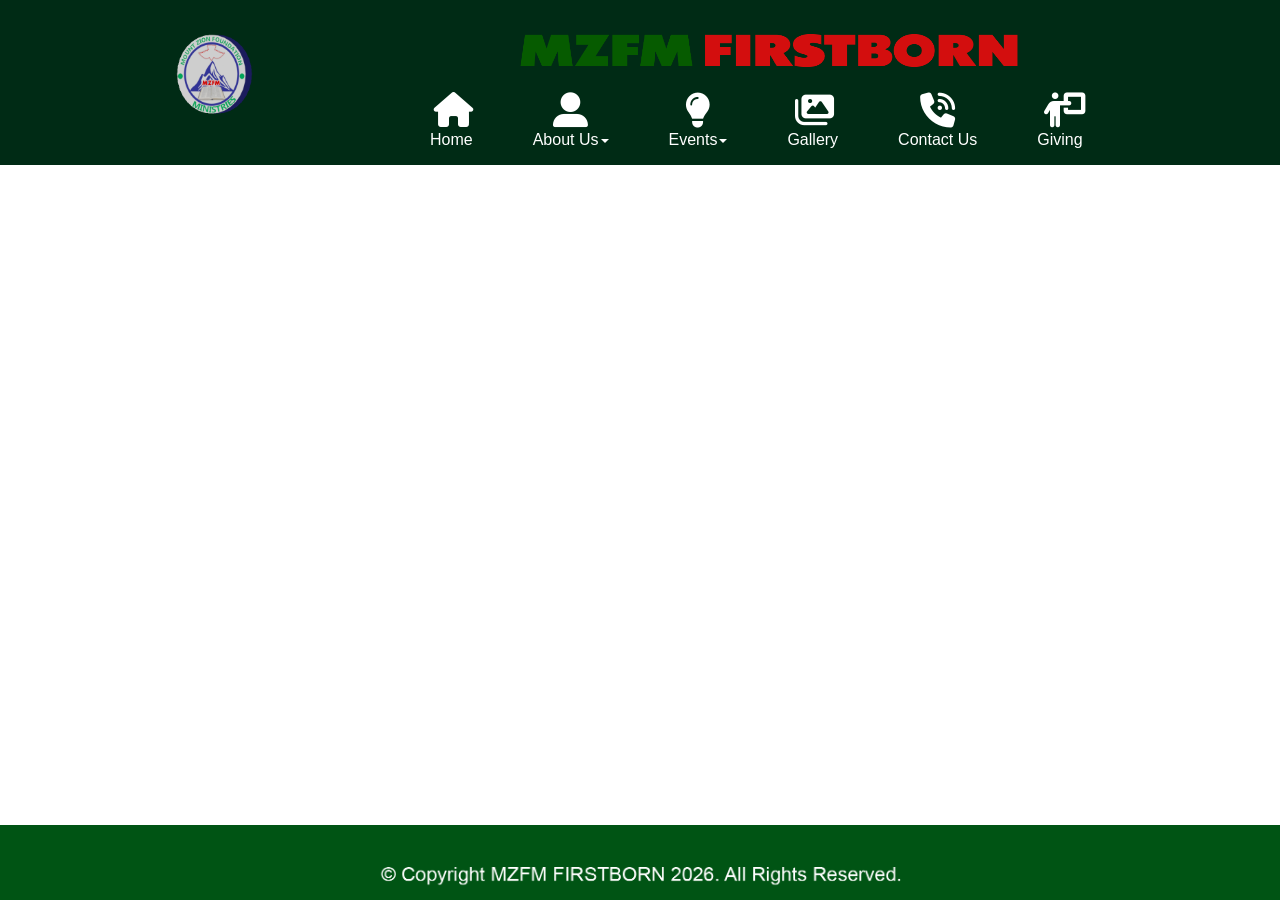
<file: Testimonies.html>
<!doctype html>
<html>
<head>
<meta charset="utf-8">
<title>Testimonies</title>
<meta name="generator" content="WYSIWYG Web Builder 20 - https://www.wysiwygwebbuilder.com">
<meta name="viewport" content="width=device-width, initial-scale=1.0">
<link href="fontawesome6.min.css" rel="stylesheet">
<link href="Church_Website_Responsive_Adjusted_66666.css" rel="stylesheet">
<link href="Testimonies.css" rel="stylesheet">
<script src="jquery-3.7.1.min.js"></script>
<script src="wb.overlay.min.js"></script>
<script>
$(document).ready(function()
{
   $('#OverlayMenu2-overlay').overlay({hideTransition:true});
   $('#OverlayMenu2').on('click', function(e)
   {
      $.overlay.toggle($('#OverlayMenu2-overlay'));
      return false;
   });
   $('#OverlayMenu1-overlay').overlay({hideTransition:true});
   $('#OverlayMenu1').on('click', function(e)
   {
      $.overlay.toggle($('#OverlayMenu1-overlay'));
      return false;
   });
});
</script>
</head>
<body>
<div id="PageHeader1">
<div id="PageHeader1_Container">
<div id="wb_Image1">
<a href="./index.html"><img src="images/Website Logo rotate.gif" id="Image1" alt="" width="74" height="74"></a></div>
<div id="wb_Image2">
<a href="./index.html"><img src="images/Logo TEXT 333.png" id="Image2" alt="" width="538" height="124"></a></div>
<div id="wb_ResponsiveMenu1">
<label class="toggle" for="ResponsiveMenu1-submenu" id="ResponsiveMenu1-title"><span id="ResponsiveMenu1-icon"><span>&nbsp;</span><span>&nbsp;</span><span>&nbsp;</span></span></label>
<input type="checkbox" id="ResponsiveMenu1-submenu">
<ul class="ResponsiveMenu1" id="ResponsiveMenu1" role="menu">
<li role="menuitem"><a href="./index.html" class="nav-link"><i class="fa fa-home"></i><br>Home</a></li>
<li role="menuitem">
<label for="ResponsiveMenu1-submenu-0" class="toggle"><i class="fa fa-user-large"></i>About&nbsp;Us<span class="arrow-down"></span></label>
<a href="./About-Us.html" class="nav-link"><i class="fa fa-user-large"></i><br>About&nbsp;Us<span class="arrow-down"></span></a>
<input type="checkbox" id="ResponsiveMenu1-submenu-0">
<ul role="menu">
<li role="menuitem"><a href="./About-Us.html" class="nav-link">About&nbsp;Us</a></li>
<li role="menuitem"><a href="./Testimonies.html" class="nav-link">Testimonies</a></li>
</ul>
</li>
<li role="menuitem">
<label for="ResponsiveMenu1-submenu-1" class="toggle"><i class="fa fa-lightbulb"></i>Events<span class="arrow-down"></span></label>
<a href="./Events.html" class="nav-link"><i class="fa fa-lightbulb"></i><br>Events<span class="arrow-down"></span></a>
<input type="checkbox" id="ResponsiveMenu1-submenu-1">
<ul role="menu">
<li role="menuitem"><a href="./Events.html" class="nav-link">Events</a></li>
<li role="menuitem"><a href="./Video-Events.html" title="Live Events" class="nav-link">Live&nbsp;events</a></li>
<li role="menuitem"><a href="./Previous-Events.html" class="nav-link">Previous&nbsp;Events</a></li>
<li role="menuitem"><a href="./Daily-Nuggets.html" class="nav-link">Daily&nbsp;Nuggets</a></li>
</ul>
</li>
<li role="menuitem"><a href="./Gallery.html" class="nav-link"><i class="fa fa-images"></i><br>Gallery</a></li>
<li role="menuitem"><a href="./Contact-Us.html" class="nav-link"><i class="fa fa-phone-volume"></i><br>Contact&nbsp;Us</a></li>
<li role="menuitem"><a href="./Giving.html" class="nav-link"><i class="fa fa-person-chalkboard"></i><br>Giving</a></li>
</ul>
</div>
<div id="wb_OverlayMenu1">
<a href="#" id="OverlayMenu1">
<span class="line"></span>
<span class="line"></span>
<span class="line"></span>
</a>
</div>
<div id="wb_OverlayMenu2">
<a href="#" id="OverlayMenu2">
<span class="line"></span>
<span class="line"></span>
<span class="line"></span>
</a>
</div>
</div>
</div>

<div id="wb_LayoutGrid10">
<div id="LayoutGrid10">
<div class="row">
<div class="col-1">
<div id="wb_Image9">
<img src="images/copyright.png" id="Image9" alt="" width="940" height="77">
</div>
</div>
</div>
</div>
</div>
<div id="OverlayMenu2-overlay">
<div class="OverlayMenu2">
<ul class="drilldown-menu" role="menu">
<li><a role="menuitem" href="./index.html" class="OverlayMenu2-effect">Home</a></li>
<li><a role="menuitem" href="./About-Us.html" title="About Us" class="OverlayMenu2-effect">About&nbsp;Us</a></li>
<li><a role="menuitem" href="./Testimonies.html" title="Testimonies" class="OverlayMenu2-effect">Testimonies</a></li>
<li><a role="menuitem" href="./Events.html" title="Events" class="OverlayMenu2-effect">Events</a></li>
<li><a role="menuitem" href="./Video-Events.html" title="Live Events" class="OverlayMenu2-effect">Live&nbsp;Events</a></li>
<li><a role="menuitem" href="./Previous-Events.html" title="Previous Events" class="OverlayMenu2-effect">Previous&nbsp;Events</a></li>
<li><a role="menuitem" href="./Daily-Nuggets.html" title="Daily Nuggets" class="OverlayMenu2-effect">Daily&nbsp;Nuggets</a></li>
<li><a role="menuitem" href="./Gallery.html" title="Gallery" class="OverlayMenu2-effect">Gallery</a></li>
<li><a role="menuitem" href="./Contact-Us.html" title="Contact Us" class="OverlayMenu2-effect">Contact&nbsp;Us</a></li>
<li><a role="menuitem" href="./Giving.html" title="Giving" class="OverlayMenu2-effect">Giving</a></li>
   </ul>
</div>
<a class="close-button" id="OverlayMenu2-close" href="#" role="button" aria-hidden="true"><span></span></a>
</div>
<div id="OverlayMenu1-overlay">
<div class="OverlayMenu1">
<ul class="drilldown-menu" role="menu">
<li><a role="menuitem" href="./index.html" class="OverlayMenu1-effect">Home</a></li>
<li><a role="menuitem" href="./About-Us.html" title="About Us" class="OverlayMenu1-effect">About&nbsp;Us</a></li>
<li><a role="menuitem" href="./Testimonies.html" title="Testimonies" class="OverlayMenu1-effect">Testimonies</a></li>
<li><a role="menuitem" href="./Events.html" title="Events" class="OverlayMenu1-effect">Events</a></li>
<li><a role="menuitem" href="./Video-Events.html" title="Live Events" class="OverlayMenu1-effect">Live&nbsp;Events</a></li>
<li><a role="menuitem" href="./Previous-Events.html" title="Previous Events" class="OverlayMenu1-effect">Previous&nbsp;Events</a></li>
<li><a role="menuitem" href="./Daily-Nuggets.html" title="Daily Nuggets" class="OverlayMenu1-effect">Daily&nbsp;Nuggets</a></li>
<li><a role="menuitem" href="./Gallery.html" title="Gallery" class="OverlayMenu1-effect">Gallery</a></li>
<li><a role="menuitem" href="./Contact-Us.html" title="Contact Us" class="OverlayMenu1-effect">Contact&nbsp;Us</a></li>
<li><a role="menuitem" href="./Giving.html" title="Giving" class="OverlayMenu1-effect">Giving</a></li>
   </ul>
</div>
<a class="close-button" id="OverlayMenu1-close" href="#" role="button" aria-hidden="true"><span></span></a>
</div>
</body>
</html>
</file>
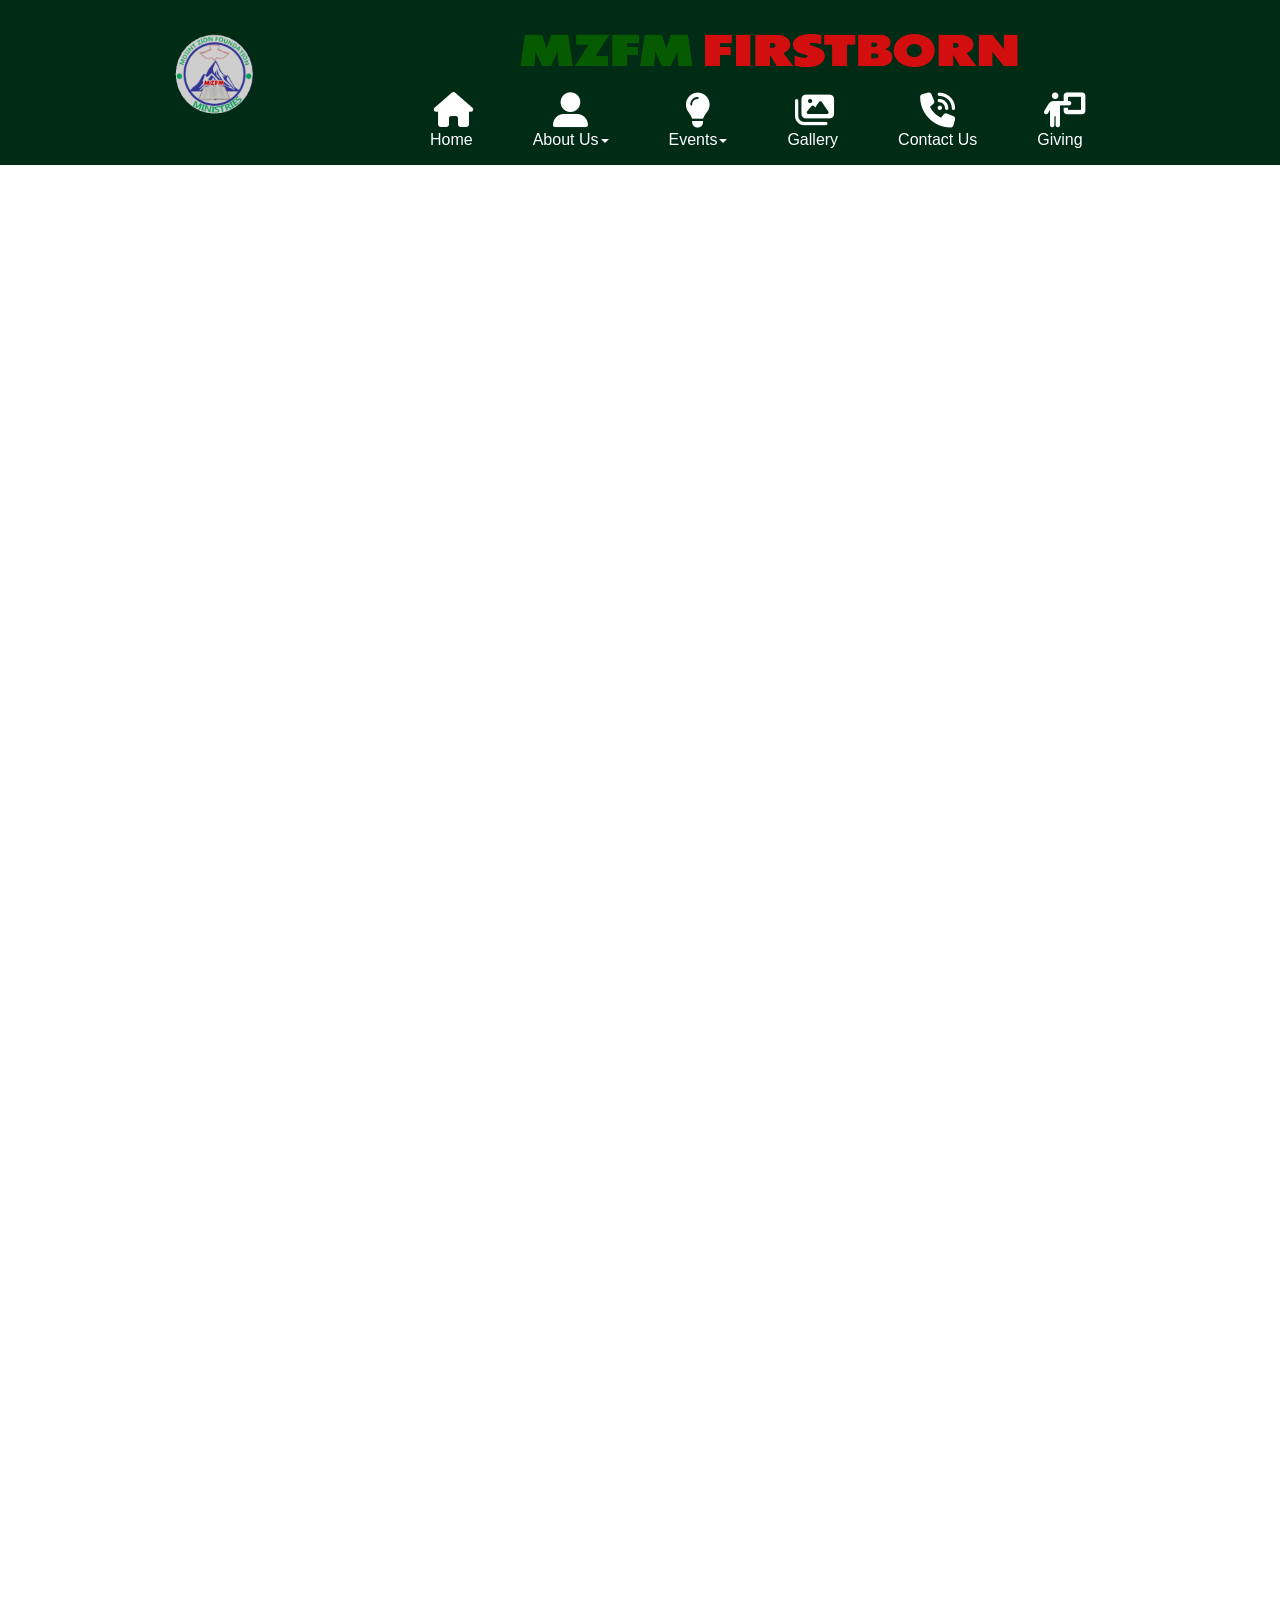
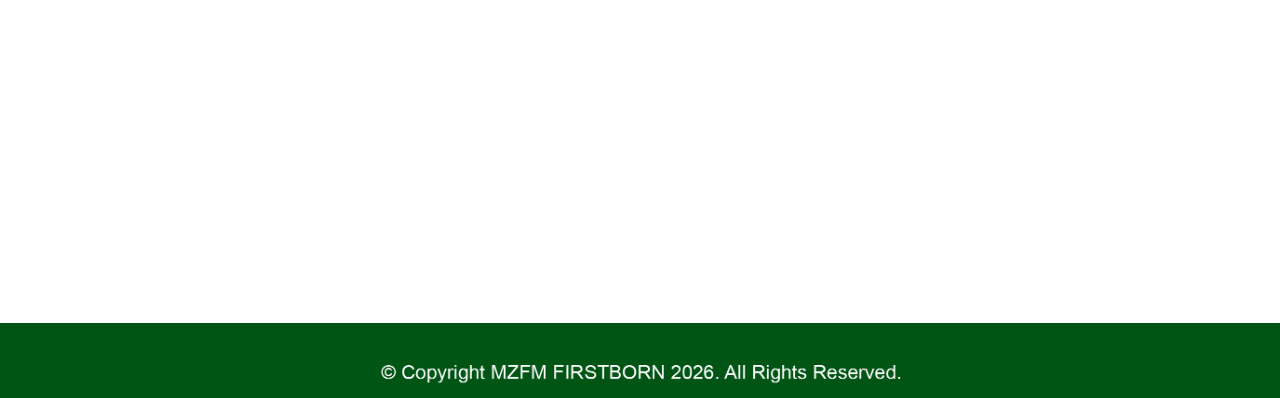
<file: Video-Events.html>
<!doctype html>
<html>
<head>
<meta charset="utf-8">
<title>Video Events</title>
<meta name="generator" content="WYSIWYG Web Builder 20 - https://www.wysiwygwebbuilder.com">
<meta name="viewport" content="width=device-width, initial-scale=1.0">
<link href="fontawesome6.min.css" rel="stylesheet">
<link href="Church_Website_Responsive_Adjusted_66666.css" rel="stylesheet">
<link href="Video-Events.css" rel="stylesheet">
<script src="jquery-3.7.1.min.js"></script>
<script src="wb.overlay.min.js"></script>
<script>
$(document).ready(function()
{
   $('#OverlayMenu2-overlay').overlay({hideTransition:true});
   $('#OverlayMenu2').on('click', function(e)
   {
      $.overlay.toggle($('#OverlayMenu2-overlay'));
      return false;
   });
   $('#OverlayMenu1-overlay').overlay({hideTransition:true});
   $('#OverlayMenu1').on('click', function(e)
   {
      $.overlay.toggle($('#OverlayMenu1-overlay'));
      return false;
   });
});
</script>
</head>
<body>
<div id="PageHeader1">
<div id="PageHeader1_Container">
<div id="wb_Image1">
<a href="./index.html"><img src="images/Website Logo rotate.gif" id="Image1" alt="" width="74" height="74"></a></div>
<div id="wb_Image2">
<a href="./index.html"><img src="images/Logo TEXT 333.png" id="Image2" alt="" width="538" height="124"></a></div>
<div id="wb_ResponsiveMenu1">
<label class="toggle" for="ResponsiveMenu1-submenu" id="ResponsiveMenu1-title"><span id="ResponsiveMenu1-icon"><span>&nbsp;</span><span>&nbsp;</span><span>&nbsp;</span></span></label>
<input type="checkbox" id="ResponsiveMenu1-submenu">
<ul class="ResponsiveMenu1" id="ResponsiveMenu1" role="menu">
<li role="menuitem"><a href="./index.html" class="nav-link"><i class="fa fa-home"></i><br>Home</a></li>
<li role="menuitem">
<label for="ResponsiveMenu1-submenu-0" class="toggle"><i class="fa fa-user-large"></i>About&nbsp;Us<span class="arrow-down"></span></label>
<a href="./About-Us.html" class="nav-link"><i class="fa fa-user-large"></i><br>About&nbsp;Us<span class="arrow-down"></span></a>
<input type="checkbox" id="ResponsiveMenu1-submenu-0">
<ul role="menu">
<li role="menuitem"><a href="./About-Us.html" class="nav-link">About&nbsp;Us</a></li>
<li role="menuitem"><a href="./Testimonies.html" class="nav-link">Testimonies</a></li>
</ul>
</li>
<li role="menuitem">
<label for="ResponsiveMenu1-submenu-1" class="toggle"><i class="fa fa-lightbulb"></i>Events<span class="arrow-down"></span></label>
<a href="./Events.html" class="nav-link"><i class="fa fa-lightbulb"></i><br>Events<span class="arrow-down"></span></a>
<input type="checkbox" id="ResponsiveMenu1-submenu-1">
<ul role="menu">
<li role="menuitem"><a href="./Events.html" class="nav-link">Events</a></li>
<li role="menuitem"><a href="./Video-Events.html" title="Live Events" class="nav-link">Live&nbsp;events</a></li>
<li role="menuitem"><a href="./Previous-Events.html" class="nav-link">Previous&nbsp;Events</a></li>
<li role="menuitem"><a href="./Daily-Nuggets.html" class="nav-link">Daily&nbsp;Nuggets</a></li>
</ul>
</li>
<li role="menuitem"><a href="./Gallery.html" class="nav-link"><i class="fa fa-images"></i><br>Gallery</a></li>
<li role="menuitem"><a href="./Contact-Us.html" class="nav-link"><i class="fa fa-phone-volume"></i><br>Contact&nbsp;Us</a></li>
<li role="menuitem"><a href="./Giving.html" class="nav-link"><i class="fa fa-person-chalkboard"></i><br>Giving</a></li>
</ul>
</div>
<div id="wb_OverlayMenu1">
<a href="#" id="OverlayMenu1">
<span class="line"></span>
<span class="line"></span>
<span class="line"></span>
</a>
</div>
<div id="wb_OverlayMenu2">
<a href="#" id="OverlayMenu2">
<span class="line"></span>
<span class="line"></span>
<span class="line"></span>
</a>
</div>
</div>
</div>

<div id="FlexContainer7">
<div id="wb_Text3">
<span style="color:#000000;font-family:Arial;font-size:16px;"><br><br><br><br><br><br><br><br><br><br><br><br></span>
</div>
</div>
<div id="FlexContainer1">
<iframe width="560" height="315" src="https://www.youtube.com/embed/uRNjzzZD4gc?si=4iuzIXx-7T1qBJGy" title="YouTube video player" frameborder="0" allow="accelerometer; autoplay; clipboard-write; encrypted-media; gyroscope; picture-in-picture; web-share" referrerpolicy="strict-origin-when-cross-origin" allowfullscreen></iframe>
</div>
<div id="FlexContainer2">
<iframe width="560" height="315" src="https://www.youtube.com/embed/p-_mZQsGHwI?si=wI8uiyGqWJtxc7_z" title="YouTube video player" frameborder="0" allow="accelerometer; autoplay; clipboard-write; encrypted-media; gyroscope; picture-in-picture; web-share" referrerpolicy="strict-origin-when-cross-origin" allowfullscreen></iframe>
</div>
<div id="FlexContainer3">
<iframe width="560" height="315" src="https://www.youtube.com/embed/7IrSdhqPgK4?si=jLiTufwXymSr_Awz" title="YouTube video player" frameborder="0" allow="accelerometer; autoplay; clipboard-write; encrypted-media; gyroscope; picture-in-picture; web-share" referrerpolicy="strict-origin-when-cross-origin" allowfullscreen></iframe>
</div>
<div id="FlexContainer4">
<iframe width="560" height="315" src="https://www.youtube.com/embed/WSD9d3VVK18?si=xMrur0rFKv1kDR6U" title="YouTube video player" frameborder="0" allow="accelerometer; autoplay; clipboard-write; encrypted-media; gyroscope; picture-in-picture; web-share" referrerpolicy="strict-origin-when-cross-origin" allowfullscreen></iframe>
</div>
<div id="FlexContainer5">
<iframe width="560" height="315" src="https://www.youtube.com/embed/USUDdTXZVHA?si=JfYIuvHXLmK5QgEH" title="YouTube video player" frameborder="0" allow="accelerometer; autoplay; clipboard-write; encrypted-media; gyroscope; picture-in-picture; web-share" referrerpolicy="strict-origin-when-cross-origin" allowfullscreen></iframe>
</div>
<div id="wb_LayoutGrid10">
<div id="LayoutGrid10">
<div class="row">
<div class="col-1">
<div id="wb_Image9">
<img src="images/copyright.png" id="Image9" alt="" width="940" height="77">
</div>
</div>
</div>
</div>
</div>
<div id="OverlayMenu2-overlay">
<div class="OverlayMenu2">
<ul class="drilldown-menu" role="menu">
<li><a role="menuitem" href="./index.html" class="OverlayMenu2-effect">Home</a></li>
<li><a role="menuitem" href="./About-Us.html" title="About Us" class="OverlayMenu2-effect">About&nbsp;Us</a></li>
<li><a role="menuitem" href="./Testimonies.html" title="Testimonies" class="OverlayMenu2-effect">Testimonies</a></li>
<li><a role="menuitem" href="./Events.html" title="Events" class="OverlayMenu2-effect">Events</a></li>
<li><a role="menuitem" href="./Video-Events.html" title="Live Events" class="OverlayMenu2-effect">Live&nbsp;Events</a></li>
<li><a role="menuitem" href="./Previous-Events.html" title="Previous Events" class="OverlayMenu2-effect">Previous&nbsp;Events</a></li>
<li><a role="menuitem" href="./Daily-Nuggets.html" title="Daily Nuggets" class="OverlayMenu2-effect">Daily&nbsp;Nuggets</a></li>
<li><a role="menuitem" href="./Gallery.html" title="Gallery" class="OverlayMenu2-effect">Gallery</a></li>
<li><a role="menuitem" href="./Contact-Us.html" title="Contact Us" class="OverlayMenu2-effect">Contact&nbsp;Us</a></li>
<li><a role="menuitem" href="./Giving.html" title="Giving" class="OverlayMenu2-effect">Giving</a></li>
   </ul>
</div>
<a class="close-button" id="OverlayMenu2-close" href="#" role="button" aria-hidden="true"><span></span></a>
</div>
<div id="OverlayMenu1-overlay">
<div class="OverlayMenu1">
<ul class="drilldown-menu" role="menu">
<li><a role="menuitem" href="./index.html" class="OverlayMenu1-effect">Home</a></li>
<li><a role="menuitem" href="./About-Us.html" title="About Us" class="OverlayMenu1-effect">About&nbsp;Us</a></li>
<li><a role="menuitem" href="./Testimonies.html" title="Testimonies" class="OverlayMenu1-effect">Testimonies</a></li>
<li><a role="menuitem" href="./Events.html" title="Events" class="OverlayMenu1-effect">Events</a></li>
<li><a role="menuitem" href="./Video-Events.html" title="Live Events" class="OverlayMenu1-effect">Live&nbsp;Events</a></li>
<li><a role="menuitem" href="./Previous-Events.html" title="Previous Events" class="OverlayMenu1-effect">Previous&nbsp;Events</a></li>
<li><a role="menuitem" href="./Daily-Nuggets.html" title="Daily Nuggets" class="OverlayMenu1-effect">Daily&nbsp;Nuggets</a></li>
<li><a role="menuitem" href="./Gallery.html" title="Gallery" class="OverlayMenu1-effect">Gallery</a></li>
<li><a role="menuitem" href="./Contact-Us.html" title="Contact Us" class="OverlayMenu1-effect">Contact&nbsp;Us</a></li>
<li><a role="menuitem" href="./Giving.html" title="Giving" class="OverlayMenu1-effect">Giving</a></li>
   </ul>
</div>
<a class="close-button" id="OverlayMenu1-close" href="#" role="button" aria-hidden="true"><span></span></a>
</div>
</body>
</html>
</file>
<file: Church_Website_Responsive_Adjusted_66666.css>
@keyframes animate-fade-in-left
{
   0% { transform: translate(-100px,0px) rotate(0deg) ; opacity: 0;  }
   100% { transform: translate(0px,0px) rotate(0deg) ; opacity: 1;  }
}
@keyframes animate-fade-in-right
{
   0% { transform: translate(100px,0px) rotate(0deg) ; opacity: 0;  }
   100% { transform: translate(0px,0px) rotate(0deg) ; opacity: 1;  }
}
@keyframes animate-fade-in-up
{
   0% { transform: translate(0px,100px) rotate(0deg) ; opacity: 0;  }
   100% { transform: translate(0px,0px) rotate(0deg) ; opacity: 1;  }
}
h1, .h1
{
   font-family: Arial;
   font-weight: bold;
   font-size: 32px;
   text-decoration: none;
   color: #000000;
   --color: #000000;
   background-color: transparent;
   margin: 0 0 0 0;
   padding: 0 0 0 0;
   display: inline-block;
}
h2, .h2
{
   font-family: Arial;
   font-weight: bold;
   font-size: 27px;
   text-decoration: none;
   color: #000000;
   --color: #000000;
   background-color: transparent;
   margin: 0 0 0 0;
   padding: 0 0 0 0;
   display: inline-block;
}
h3, .h3
{
   font-family: Arial;
   font-weight: bold;
   font-size: 24px;
   text-decoration: none;
   color: #000000;
   --color: #000000;
   background-color: transparent;
   margin: 0 0 0 0;
   padding: 0 0 0 0;
   display: inline-block;
}
h4, .h4
{
   font-family: Arial;
   font-weight: bold;
   font-size: 21px;
   font-style: italic;
   text-decoration: none;
   color: #000000;
   --color: #000000;
   background-color: transparent;
   margin: 0 0 0 0;
   padding: 0 0 0 0;
   display: inline-block;
}
h5, .h5
{
   font-family: Arial;
   font-weight: bold;
   font-size: 19px;
   text-decoration: none;
   color: #000000;
   --color: #000000;
   background-color: transparent;
   margin: 0 0 0 0;
   padding: 0 0 0 0;
   display: inline-block;
}
h6, .h6
{
   font-family: Arial;
   font-weight: bold;
   font-size: 16px;
   text-decoration: none;
   color: #000000;
   --color: #000000;
   background-color: transparent;
   margin: 0 0 0 0;
   padding: 0 0 0 0;
   display: inline-block;
}
.CustomStyle
{
   font-family: "Courier New";
   font-weight: bold;
   font-size: 16px;
   text-decoration: none;
   color: #2E74B5;
   --color: #2E74B5;
   background-color: transparent;
}
@media only screen and (min-width: 1024px)
{
}
@media only screen and (min-width: 1024px) and (max-width: 1023px)
{
}
@media only screen and (min-width: 480px) and (max-width: 1023px)
{
}
@media only screen and (max-width: 479px)
{
}
</file>
<file: About-Us.css>
body
{
   background-color: #FFFFFF;
   color: #000000;
   font-family: Arial;
   font-weight: normal;
   font-size: 16px;
   line-height: 1.1875;
   margin: 0;
   padding: 0;
}
#PageHeader1
{
   background-color: #002B15;
   background-image: none;
   border-radius: 0px;
   box-sizing: border-box;
}
#wb_Image1
{
   vertical-align: top;
}
#Image1
{
   border: 0px solid #000000;
   border-radius: 0px;
   box-sizing: border-box;
   padding: 0;
   margin: 0;
   left: 0;
   top: 0;
   width: 100%;
   height: 100%;
}
#wb_Image2
{
   vertical-align: top;
}
#Image2
{
   border: 0px solid #000000;
   border-radius: 0px;
   box-sizing: border-box;
   padding: 0;
   margin: 0;
   left: 0;
   top: 0;
   width: 100%;
   height: 100%;
}
#wb_ResponsiveMenu1
{
   display: block;
   font-family: Arial;
   font-weight: normal;
   text-align: left;
   width: 100%;
}
#ResponsiveMenu1
{
   background-color: rgba(13,110,253,0.00);
   height: 84px;
}
#wb_ResponsiveMenu1 ul
{
   list-style: none;
   margin: 0;
   padding: 0;
   position: relative;
}
#wb_ResponsiveMenu1 ul:after
{
   clear: both;
   content: "";
   display: block;
}
#wb_ResponsiveMenu1 ul li
{
   border-radius: 0;
   display: list-item;
   float: left;
   list-style: none;
   z-index: 9999;
}
#wb_ResponsiveMenu1 ul li i
{
   font-size: 35px;
   width: 35px;
   margin-bottom: 2px;
}
#wb_ResponsiveMenu1 ul li a
{
   background-color: rgba(13,110,253,0.00);
   color: #FFFFFF;
   font-family: Arial;
   font-weight: normal;
   font-size: 16px;
   font-style: normal;
   text-decoration: none;
   text-transform: none;
   padding: 15px 30px 15px 30px;
   text-align: center;
}
#wb_ResponsiveMenu1 > ul > li > a 
{
   height: 54px;
}
.ResponsiveMenu1 a 
{
   display: block;
}
#wb_ResponsiveMenu1 li:hover > a, #wb_ResponsiveMenu1 li .active
{
   background-color: rgba(0,43,21,0.00);
   color: #FFFF00;
}
#wb_ResponsiveMenu1 ul ul
{
   display: none;
   position: absolute;
   top: 84px;
}
#wb_ResponsiveMenu1 ul li:hover > ul
{
   display: list-item;
}
#wb_ResponsiveMenu1 ul ul li 
{
   float: none;
   position: relative;
   width: 219px;
}
#wb_ResponsiveMenu1 ul ul li a
{
   background-color: #002B15;
   border: 0px solid #0D6EFD;
   color: #FFFFFF;
}
#wb_ResponsiveMenu1 ul ul li:hover > a, #wb_ResponsiveMenu1 ul ul li .active
{
   background-color: #002B15;
   color: #FFFF00;
}
#wb_ResponsiveMenu1 ul ul li i 
{
   margin-right: 11px;
   vertical-align: middle;
}
#wb_ResponsiveMenu1 ul ul li a 
{
   padding-top: 15px;
   padding-right: 20px;
   padding-bottom: 15px;
   text-align: left;
   vertical-align: middle;
}
#wb_ResponsiveMenu1 ul ul ul li 
{
   left: 219px;
   position: relative;
   top: -84px;
}
#wb_ResponsiveMenu1 .arrow-down 
{
   display: inline-block;
   width: 0;
   height: 0;
   margin-left: 2px;
   vertical-align: middle;
   border-top: 4px solid #FFFFFF;
   border-right: 4px solid transparent;
   border-left: 4px solid transparent;
   border-bottom: 0 dotted;
}
#wb_ResponsiveMenu1 .arrow-left 
{
   display: inline-block;
   width: 0;
   height: 0;
   margin-left: 2px;
   vertical-align: middle;
   border-left: 4px solid #FFFFFF;
   border-top: 4px solid transparent;
   border-bottom: 4px solid transparent;
   border-right: 0 dotted;
}
#wb_ResponsiveMenu1 li:hover > a .arrow-down, #wb_ResponsiveMenu1 li .active .arrow-down
{ 
   border-top-color: #FFFF00;
}
#wb_ResponsiveMenu1 ul ul li:hover > a .arrow-left, #wb_ResponsiveMenu1 ul ul li .active .arrow-left
{ 
   border-left-color: #FFFF00;
}
#wb_ResponsiveMenu1 .toggle,[id^=ResponsiveMenu1-submenu]
{
   display: none;
}
@media all and (max-width:800px) 
{
#wb_ResponsiveMenu1
{
   margin: 0;
   text-align: left;
}
#wb_ResponsiveMenu1 ul li a, #wb_ResponsiveMenu1 .toggle
{
   font-size: 16px;
   font-weight: normal;
   font-style: normal;
   text-decoration: none;
   text-transform: none;
   padding: 15px 20px 15px 20px;
}
#wb_ResponsiveMenu1 .toggle + a
{
   display: none !important;
}
.ResponsiveMenu1 
{
   display: none;
   z-index: 9999;
}
#ResponsiveMenu1 
{
   background-color: transparent;
}
#wb_ResponsiveMenu1 > ul > li > a 
{
   height: auto !important;
   margin: 0;
}
#wb_ResponsiveMenu1 .toggle 
{
   display: block;
   background-color: rgba(13,110,253,0.00);
   color: #FFFFFF;
   padding: 0 20px 0 20px;
   line-height: 65px;
   text-decoration: none;
   border: none;
}
#wb_ResponsiveMenu1 .toggle:hover
{
   background-color: rgba(0,43,21,0.00);
   color: #FFFF00;
}
[id^=ResponsiveMenu1-submenu]:checked + ul 
{
   display: block !important;
}
#ResponsiveMenu1-title
{
   height: 84px !important;
   line-height: 84px !important;
   text-align: right;
}
#wb_ResponsiveMenu1 ul li 
{
   display: block;
   width: 100% !important;
   text-align: center;
}
#wb_ResponsiveMenu1 ul ul .toggle,
#wb_ResponsiveMenu1 ul ul a 
{
   padding: 0 40px;
}
#wb_ResponsiveMenu1 a:hover,
#wb_ResponsiveMenu1 ul ul ul a 
{
   background-color: #002B15;
   color: #FFFFFF;
}
#wb_ResponsiveMenu1 ul li ul li .toggle,
#wb_ResponsiveMenu1 ul ul a 
{
   background-color: #002B15;
   color: #FFFFFF;
}
#wb_ResponsiveMenu1 ul ul ul a 
{
   padding: 15px 20px 15px 60px;
}
#wb_ResponsiveMenu1 ul li a 
{
   text-align: center;
}
#wb_ResponsiveMenu1 ul li a br 
{
   display: none;
}
#wb_ResponsiveMenu1 ul li i 
{
   margin-right: 11px;
}
#wb_ResponsiveMenu1 ul ul 
{
   float: none;
   position: static;
}
#wb_ResponsiveMenu1 ul ul li:hover > ul,
#wb_ResponsiveMenu1 ul li:hover > ul 
{
   display: none;
}
#wb_ResponsiveMenu1 ul ul li 
{
   display: block;
   width: 100%;
}
#wb_ResponsiveMenu1 ul ul ul li 
{
   position: static;
}
#ResponsiveMenu1-icon 
{
   display: block;
   position: absolute;
   left: 30px;
   top: 30px;
   user-select: none;
}
#ResponsiveMenu1-icon span 
{
   display: block;
   margin-top: 4px;
   height: 2px;
   background-color: #FFFFFF;
   color: #FFFFFF;
   width: 24px;
}
#wb_ResponsiveMenu1 ul li ul li .toggle:hover
{
   background-color: #002B15;
   color: #FFFF00;
}
#wb_ResponsiveMenu1 .toggle .arrow-down 
{
   border-top-color: #FFFFFF;
}
#wb_ResponsiveMenu1 .toggle:hover .arrow-down, #wb_ResponsiveMenu1 li .active .arrow-down
{
   border-top-color: #FFFF00;
}
#wb_ResponsiveMenu1 ul li ul li .toggle .arrow-down 
{
   border-top-color: #FFFFFF;
}
#wb_ResponsiveMenu1 ul li ul li .toggle:hover .arrow-down, #wb_ResponsiveMenu1 ul li ul li .active .arrow-down
{
   border-top-color: #FFFF00;
}
}
#wb_OverlayMenu2
{
   margin: 0;
}
#OverlayMenu2
{
   background-color: #0D6EFD;
   background-image: none;
   border: 0px solid #0D6EFD;
   border-radius: 0px;
   cursor: pointer;
   user-select: none;
}
#OverlayMenu2:hover
{
   background-color: #0B5ED7;
   background-image: none;
   border-color: #0A58CA;
}
#OverlayMenu2
{
   display: block;
   width: 118px;
   height: 90px;
   position: absolute;
   overflow: hidden;
}
#OverlayMenu2 .line
{
   width: 25px;
   border-radius: 2px;
   height: 5px;
   background: #FFFFFF;
   display: block;
   margin: 5px auto;
   transition: all 500ms linear;
}
#OverlayMenu2 .line:first-child
{
   margin-top: 32px;
}
#OverlayMenu2-close
{
   background: transparent;
   font-size: 10px;
   height: 2.8em; 
   outline: none;
   position: absolute;
   right: 10px;
   text-align: left;
   top: 10px;
   width: 3em; 
}
#OverlayMenu2-close:before, #OverlayMenu2-close:after
{
   background: #FFFFFF;
   content: "";
   display: block;
   height: 0.6em;
   left: 0;
   opacity: 1;
   position: absolute;
   top: 0;
   width: 100%;
}
#OverlayMenu2-close span
{
   background: #FFFFFF;
   height: 0.6em;
   margin-top: -0.3em;
   position: absolute;
   top: 50%;
   transform-origin: 50% 50%;
   width: 100%;
}
#OverlayMenu2-close span::after
{
   background: #FFFFFF;
   content: "";
   display: block;
   height: 0.6em;
   position: absolute;
   transform-origin: 50% 50%;
   width: 100%;
}
#OverlayMenu2-close:before
{
   margin-top: -0.3em;
   opacity: 0;
   top: 50%;
}
#OverlayMenu2-close:after
{
   bottom: 50%;
   opacity: 0;
}
#OverlayMenu2-close span
{
   background: #FFFFFF;
   transform: rotate(-45deg);
}
#OverlayMenu2-close span:after
{
   background: #FFFFFF;
   transform: rotate(-90deg);
}
#OverlayMenu2-overlay
{
   display: flex;
   align-items: center;
   justify-content: center;
   height: 100%;
   left: 0;
   overflow-y: auto;
   position: fixed;
   top: 0;
   width: 100%;
   z-index: -1;
   background-color: rgba(13,110,253,0.87);
}
#OverlayMenu2-overlay ul
{
   font-family: Arial;
   font-weight: normal;
   font-style: normal;
   font-size: 19px;
   text-decoration: none;
   text-transform: none;
   list-style: none;
   margin: 0;
   padding: 0;
}
.OverlayMenu2
{
   display: flex;
   justify-content: center;
   align-items: center;
   flex-direction: row;
   width: 100%;
   max-width: 970px;
}
.OverlayMenu2 a
{
   text-decoration: none;
}
.OverlayMenu2 ul
{
   list-style: none;
   padding: 0;
   text-align: center;
}
.OverlayMenu2 li
{
   position: relative;
}
.OverlayMenu2 li a
{
   display: block;
   position: relative;
   padding: 10px 15px 10px 15px;
   color: #FFFFFF;
   outline: none;
}
.OverlayMenu2 li a:hover
{
   color: #FFFFFF;
   background-color: #0B5ED7;
}
#OverlayMenu2-overlay
{
   visibility: hidden;
   width: 0;
   left: 50%;
   transform: translateX(-50%);
   transition: width 400ms 0.3s, visibility 0s 700ms;
}
#OverlayMenu2-overlay.show
{
   visibility: visible;
   width: 100%;
   transition: width 400ms;
}
#OverlayMenu2-overlay .OverlayMenu2
{
   opacity: 0;
   transition: opacity 0.3s 400ms;
}
#OverlayMenu2-overlay.show .OverlayMenu2
{
   opacity: 1;
   transition-delay: 400ms;
}
#OverlayMenu2-overlay.hide .OverlayMenu2
{
   transition-delay: 0s;
}
#OverlayMenu2-overlay .overlay-icon
{
   margin: 0 10px 0 0 ;
}
#OverlayMenu2-social
{
   padding: 40px 0 0 0;
}
#OverlayMenu2-social .social-icon 
{
   border-radius: 50%;
   background-color: #FFFFFF;
   color: #0D6EFD;
   display: inline-block;
   font-size: 19px;
   margin: 0 .5em;
   padding: 7px;
   transition: all .2s linear 0s;
   width: 19px;
}
#OverlayMenu2-social .social-icon:hover 
{
   background-color: #FFFFFF;
   color: #0B5ED7;
}
.OverlayMenu2-effect
{
   transition: all 500ms linear;
}
#wb_OverlayMenu1
{
   margin: 0;
}
#OverlayMenu1
{
   background-color: #0D6EFD;
   background-image: none;
   border: 0px solid #0D6EFD;
   border-radius: 0px;
   cursor: pointer;
   user-select: none;
}
#OverlayMenu1:hover
{
   background-color: #0B5ED7;
   background-image: none;
   border-color: #0A58CA;
}
#OverlayMenu1
{
   display: block;
   width: 118px;
   height: 90px;
   position: absolute;
   overflow: hidden;
}
#OverlayMenu1 .line
{
   width: 25px;
   border-radius: 2px;
   height: 5px;
   background: #FFFFFF;
   display: block;
   margin: 5px auto;
   transition: all 500ms linear;
}
#OverlayMenu1 .line:first-child
{
   margin-top: 32px;
}
#OverlayMenu1-close
{
   background: transparent;
   font-size: 10px;
   height: 2.8em; 
   outline: none;
   position: absolute;
   right: 10px;
   text-align: left;
   top: 10px;
   width: 3em; 
}
#OverlayMenu1-close:before, #OverlayMenu1-close:after
{
   background: #FFFFFF;
   content: "";
   display: block;
   height: 0.6em;
   left: 0;
   opacity: 1;
   position: absolute;
   top: 0;
   width: 100%;
}
#OverlayMenu1-close span
{
   background: #FFFFFF;
   height: 0.6em;
   margin-top: -0.3em;
   position: absolute;
   top: 50%;
   transform-origin: 50% 50%;
   width: 100%;
}
#OverlayMenu1-close span::after
{
   background: #FFFFFF;
   content: "";
   display: block;
   height: 0.6em;
   position: absolute;
   transform-origin: 50% 50%;
   width: 100%;
}
#OverlayMenu1-close:before
{
   margin-top: -0.3em;
   opacity: 0;
   top: 50%;
}
#OverlayMenu1-close:after
{
   bottom: 50%;
   opacity: 0;
}
#OverlayMenu1-close span
{
   background: #FFFFFF;
   transform: rotate(-45deg);
}
#OverlayMenu1-close span:after
{
   background: #FFFFFF;
   transform: rotate(-90deg);
}
#OverlayMenu1-overlay
{
   display: flex;
   align-items: center;
   justify-content: center;
   height: 100%;
   left: 0;
   overflow-y: auto;
   position: fixed;
   top: 0;
   width: 100%;
   z-index: -1;
   background-color: rgba(13,110,253,0.87);
}
#OverlayMenu1-overlay ul
{
   font-family: Arial;
   font-weight: normal;
   font-style: normal;
   font-size: 19px;
   text-decoration: none;
   text-transform: none;
   list-style: none;
   margin: 0;
   padding: 0;
}
.OverlayMenu1
{
   display: flex;
   justify-content: center;
   align-items: center;
   flex-direction: row;
   width: 100%;
   max-width: 970px;
}
.OverlayMenu1 a
{
   text-decoration: none;
}
.OverlayMenu1 ul
{
   list-style: none;
   padding: 0;
   text-align: center;
}
.OverlayMenu1 li
{
   position: relative;
}
.OverlayMenu1 li a
{
   display: block;
   position: relative;
   padding: 10px 15px 10px 15px;
   color: #FFFFFF;
   outline: none;
}
.OverlayMenu1 li a:hover
{
   color: #FFFFFF;
   background-color: #0B5ED7;
}
#OverlayMenu1-overlay
{
   visibility: hidden;
   width: 0;
   left: 50%;
   transform: translateX(-50%);
   transition: width 400ms 0.3s, visibility 0s 700ms;
}
#OverlayMenu1-overlay.show
{
   visibility: visible;
   width: 100%;
   transition: width 400ms;
}
#OverlayMenu1-overlay .OverlayMenu1
{
   opacity: 0;
   transition: opacity 0.3s 400ms;
}
#OverlayMenu1-overlay.show .OverlayMenu1
{
   opacity: 1;
   transition-delay: 400ms;
}
#OverlayMenu1-overlay.hide .OverlayMenu1
{
   transition-delay: 0s;
}
#OverlayMenu1-overlay .overlay-icon
{
   margin: 0 10px 0 0 ;
}
#OverlayMenu1-social
{
   padding: 40px 0 0 0;
}
#OverlayMenu1-social .social-icon 
{
   border-radius: 50%;
   background-color: #FFFFFF;
   color: #0D6EFD;
   display: inline-block;
   font-size: 19px;
   margin: 0 .5em;
   padding: 7px;
   transition: all .2s linear 0s;
   width: 19px;
}
#OverlayMenu1-social .social-icon:hover 
{
   background-color: #FFFFFF;
   color: #0B5ED7;
}
.OverlayMenu1-effect
{
   transition: all 500ms linear;
}
#wb_LayoutGrid2
{
   clear: both;
   position: fixed;
   left: 0;
   top: 0;
   z-index: 7777;
   table-layout: fixed;
   display: none;
   text-align: center;
   width: 100%;
   background-color: #005414;
   background-image: none;
   border: 0px solid #DEE2E6;
   border-radius: 0px;
   box-sizing: border-box;
   margin: 0;
}
#LayoutGrid2
{
   box-sizing: border-box;
   padding: 10px 15px 0 15px;
   margin-right: auto;
   margin-left: auto;
   max-width: 1024px;
}
#LayoutGrid2 > .row
{
   margin-right: -15px;
   margin-left: -15px;
}
#LayoutGrid2 > .row > .col-1
{
   box-sizing: border-box;
   font-size: 0;
   min-height: 1px;
   padding-right: 15px;
   padding-left: 15px;
   position: relative;
}
#LayoutGrid2 > .row > .col-1
{
   float: left;
}
#LayoutGrid2 > .row > .col-1
{
   background-color: transparent;
   background-image: none;
   border: 0px solid #FFFFFF;
   border-radius: 0px;
   width: 100%;
   text-align: left;
}
#LayoutGrid2 > .row > .col-1 > .col-1-padding
{
   box-sizing: border-box;
   width: 100%;
   padding: 5px 0 5px 0;
}
#LayoutGrid2:before,
#LayoutGrid2:after,
#LayoutGrid2 .row:before,
#LayoutGrid2 .row:after
{
   display: table;
   content: " ";
}
#LayoutGrid2:after,
#LayoutGrid2 .row:after
{
   clear: both;
}
@media (max-width: 480px)
{
#LayoutGrid2 > .row > .col-1
{
   float: none;
   width: 100% !important;
}
}
#wb_ResponsiveMenu2
{
   display: block;
   background-color: rgba(0,128,41,0.00);
   font-family: "Arial Black";
   font-weight: bold;
   text-align: center;
   width: 100%;
   z-index: 1111 !important;
}
#ResponsiveMenu2
{
   display: inline-block;
   background-color: rgba(0,128,41,0.00);
   height: 75px;
}
#wb_ResponsiveMenu2 ul
{
   list-style: none;
   margin: 0;
   padding: 0;
   position: relative;
}
#wb_ResponsiveMenu2 ul:after
{
   clear: both;
   content: "";
   display: block;
}
#wb_ResponsiveMenu2 ul li
{
   border-radius: 0;
   display: list-item;
   float: left;
   list-style: none;
   z-index: 9999;
}
#wb_ResponsiveMenu2 ul li i
{
   font-size: 20px;
   width: 20px;
   margin-bottom: 2px;
}
#wb_ResponsiveMenu2 ul li a
{
   background-color: rgba(0,128,41,0.00);
   color: #FFFFFF;
   font-family: "Arial Black";
   font-weight: bold;
   font-size: 17px;
   font-style: normal;
   text-decoration: none;
   text-transform: none;
   padding: 15px 30px 15px 30px;
   text-align: center;
}
#wb_ResponsiveMenu2 > ul > li > a 
{
   height: 45px;
}
.ResponsiveMenu2 a 
{
   display: block;
}
#wb_ResponsiveMenu2 li:hover > a, #wb_ResponsiveMenu2 li .active
{
   background-color: #00FF00;
   color: #FFFFFF;
}
#wb_ResponsiveMenu2 ul ul
{
   display: none;
   position: absolute;
   top: 75px;
}
#wb_ResponsiveMenu2 ul li:hover > ul
{
   display: list-item;
}
#wb_ResponsiveMenu2 ul ul li 
{
   float: none;
   position: relative;
   width: 272px;
}
#wb_ResponsiveMenu2 ul ul li a
{
   background-color: #005414;
   border: 0px solid #005414;
   color: #FFFFFF;
}
#wb_ResponsiveMenu2 ul ul li:hover > a, #wb_ResponsiveMenu2 ul ul li .active
{
   background-color: #00FF00;
   color: #FFFFFF;
}
#wb_ResponsiveMenu2 ul ul li i 
{
   margin-right: 6px;
   vertical-align: middle;
}
#wb_ResponsiveMenu2 ul ul li a 
{
   padding-top: 15px;
   padding-right: 20px;
   padding-bottom: 15px;
   text-align: left;
   vertical-align: middle;
}
#wb_ResponsiveMenu2 ul ul ul li 
{
   left: 272px;
   position: relative;
   top: -75px;
}
#wb_ResponsiveMenu2 .arrow-down 
{
   display: inline-block;
   width: 0;
   height: 0;
   margin-left: 2px;
   vertical-align: middle;
   border-top: 4px solid #FFFFFF;
   border-right: 4px solid transparent;
   border-left: 4px solid transparent;
   border-bottom: 0 dotted;
}
#wb_ResponsiveMenu2 .arrow-left 
{
   display: inline-block;
   width: 0;
   height: 0;
   margin-left: 2px;
   vertical-align: middle;
   border-left: 4px solid #FFFFFF;
   border-top: 4px solid transparent;
   border-bottom: 4px solid transparent;
   border-right: 0 dotted;
}
#wb_ResponsiveMenu2 li:hover > a .arrow-down, #wb_ResponsiveMenu2 li .active .arrow-down
{ 
   border-top-color: #FFFFFF;
}
#wb_ResponsiveMenu2 ul ul li:hover > a .arrow-left, #wb_ResponsiveMenu2 ul ul li .active .arrow-left
{ 
   border-left-color: #FFFFFF;
}
#wb_ResponsiveMenu2 .toggle,[id^=ResponsiveMenu2-submenu]
{
   display: none;
}
@media all and (max-width:855px) 
{
#wb_ResponsiveMenu2
{
   margin: 0;
   text-align: left;
}
#wb_ResponsiveMenu2 ul li a, #wb_ResponsiveMenu2 .toggle
{
   font-size: 17px;
   font-weight: bold;
   font-style: normal;
   text-decoration: none;
   text-transform: none;
   padding: 15px 20px 15px 20px;
}
#wb_ResponsiveMenu2 .toggle + a
{
   display: none !important;
}
.ResponsiveMenu2 
{
   display: none;
   z-index: 9999;
}
#ResponsiveMenu2 
{
   background-color: transparent;
   display: none;
}
#wb_ResponsiveMenu2 > ul > li > a 
{
   height: auto !important;
   margin: 0;
}
#wb_ResponsiveMenu2 .toggle 
{
   display: block;
   background-color: rgba(0,128,41,0.00);
   color: #FFFFFF;
   padding: 0 20px 0 20px;
   line-height: 54px;
   text-decoration: none;
   border: none;
   position: relative;
}
#wb_ResponsiveMenu2 .toggle:hover
{
   background-color: #00FF00;
   color: #FFFFFF;
}
[id^=ResponsiveMenu2-submenu]:checked + ul 
{
   display: block !important;
}
#ResponsiveMenu2-title
{
   height: 75px !important;
   line-height: 75px !important;
   text-align: right;
}
#wb_ResponsiveMenu2 ul li 
{
   display: block;
   width: 100% !important;
   text-align: left;
}
#wb_ResponsiveMenu2 ul ul .toggle,
#wb_ResponsiveMenu2 ul ul a 
{
   padding: 0 40px;
}
#wb_ResponsiveMenu2 a:hover,
#wb_ResponsiveMenu2 ul ul ul a 
{
   background-color: #005414;
   color: #FFFFFF;
}
#wb_ResponsiveMenu2 ul li ul li .toggle,
#wb_ResponsiveMenu2 ul ul a 
{
   background-color: #005414;
   color: #FFFFFF;
}
#wb_ResponsiveMenu2 ul ul ul a 
{
   padding: 15px 20px 15px 60px;
}
#wb_ResponsiveMenu2 ul li a 
{
   text-align: left;
}
#wb_ResponsiveMenu2 ul li a br 
{
   display: none;
}
#wb_ResponsiveMenu2 ul li i 
{
   margin-right: 6px;
}
#wb_ResponsiveMenu2 ul ul 
{
   float: none;
   position: static;
}
#wb_ResponsiveMenu2 ul ul li:hover > ul,
#wb_ResponsiveMenu2 ul li:hover > ul 
{
   display: none;
}
#wb_ResponsiveMenu2 ul ul li 
{
   display: block;
   width: 100%;
}
#wb_ResponsiveMenu2 ul ul ul li 
{
   position: static;
}
#ResponsiveMenu2-icon 
{
   display: block;
   position: absolute;
   left: 30px;
   top: 25px;
   user-select: none;
}
#ResponsiveMenu2-icon span 
{
   display: block;
   margin-top: 4px;
   height: 2px;
   background-color: #FFFFFF;
   color: #FFFFFF;
   width: 24px;
}
#wb_ResponsiveMenu2 ul li ul li .toggle:hover
{
   background-color: #00FF00;
   color: #FFFFFF;
}
#wb_ResponsiveMenu2 .toggle .arrow-down 
{
   border-top-color: #FFFFFF;
}
#wb_ResponsiveMenu2 .toggle:hover .arrow-down, #wb_ResponsiveMenu2 li .active .arrow-down
{
   border-top-color: #FFFFFF;
}
#wb_ResponsiveMenu2 ul li ul li .toggle .arrow-down 
{
   border-top-color: #FFFFFF;
}
#wb_ResponsiveMenu2 ul li ul li .toggle:hover .arrow-down, #wb_ResponsiveMenu2 ul li ul li .active .arrow-down
{
   border-top-color: #FFFFFF;
}
}
#wb_LayoutGrid4
{
   clear: both;
   position: relative;
   table-layout: fixed;
   display: table;
   text-align: center;
   width: 100%;
   background-color: transparent;
   background-image: url('images/About Me BG Picture.png');
   background-repeat: repeat;
   background-position: left top;
   background-attachment: fixed;
   background-position: 50% 0;
   background-size: cover;
   border: 0px solid #DEE2E6;
   border-radius: 0px;
   box-sizing: border-box;
   margin: 0;
}
#LayoutGrid4
{
   box-sizing: border-box;
   padding: 70px 15px 70px 15px;
   margin-right: auto;
   margin-left: auto;
   max-width: 1024px;
}
#LayoutGrid4 > .row
{
   margin-right: -15px;
   margin-left: -15px;
}
#LayoutGrid4 > .row > .col-1
{
   box-sizing: border-box;
   font-size: 0;
   min-height: 1px;
   padding-right: 15px;
   padding-left: 15px;
   position: relative;
}
#LayoutGrid4 > .row > .col-1
{
   float: left;
}
#LayoutGrid4 > .row > .col-1
{
   background-color: transparent;
   background-image: none;
   border: 0px solid #FFFFFF;
   border-radius: 0px;
   width: 100%;
   text-align: left;
}
#LayoutGrid4:before,
#LayoutGrid4:after,
#LayoutGrid4 .row:before,
#LayoutGrid4 .row:after
{
   display: table;
   content: " ";
}
#LayoutGrid4:after,
#LayoutGrid4 .row:after
{
   clear: both;
}
@media (max-width: 480px)
{
#LayoutGrid4 > .row > .col-1
{
   float: none;
   width: 100% !important;
}
}
#wb_LayoutGrid5
{
   clear: both;
   position: relative;
   table-layout: fixed;
   display: table;
   text-align: center;
   width: 100%;
   background-color: #FFFFFF;
   background-image: none;
   border: 0px solid #DEE2E6;
   border-radius: 0px;
   box-sizing: border-box;
   margin: 0;
}
#LayoutGrid5
{
   box-sizing: border-box;
   padding: 0 15px 0 15px;
   margin-right: auto;
   margin-left: auto;
}
#LayoutGrid5 > .row
{
   margin-right: -15px;
   margin-left: -15px;
}
#LayoutGrid5 > .row > .col-1
{
   box-sizing: border-box;
   font-size: 0;
   min-height: 1px;
   padding-right: 15px;
   padding-left: 15px;
   position: relative;
}
#LayoutGrid5 > .row > .col-1
{
   float: left;
}
#LayoutGrid5 > .row > .col-1
{
   background-color: transparent;
   background-image: none;
   border: 0px solid #FFFFFF;
   border-radius: 0px;
   width: 100%;
   text-align: left;
}
#LayoutGrid5:before,
#LayoutGrid5:after,
#LayoutGrid5 .row:before,
#LayoutGrid5 .row:after
{
   display: table;
   content: " ";
}
#LayoutGrid5:after,
#LayoutGrid5 .row:after
{
   clear: both;
}
@media (max-width: 480px)
{
#LayoutGrid5 > .row > .col-1
{
   float: none;
   width: 100% !important;
}
}
#wb_Text2 
{
   background-color: transparent;
   background-image: none;
   border: 0px solid #000000;
   border-radius: 0px;
   padding: 0;
   margin: 0;
   text-align: center;
}
#wb_Text2 div
{
   text-align: center;
}
#wb_Text2
{
   display: block;
   margin: 0;
   box-sizing: border-box;
   width: 100%;
}
#wb_Image12
{
   margin: 0;
   vertical-align: top;
}
#Image12
{
   border: 0px solid #000000;
   border-radius: 0px;
   box-sizing: border-box;
   padding: 0;
   display: block;
   width: 100%;
   height: auto;
   max-width: 300px;
   margin-left: auto;
   margin-right: auto;
   vertical-align: top;
}
#wb_Image24
{
   margin: 0;
   vertical-align: top;
}
#Image24
{
   border: 0px solid #000000;
   border-radius: 0px;
   box-sizing: border-box;
   padding: 0;
   display: block;
   width: 100%;
   height: auto;
   max-width: 300px;
   margin-left: auto;
   margin-right: auto;
   vertical-align: top;
}
#wb_Image5
{
   margin: 0;
   vertical-align: top;
}
#Image5
{
   border: 0px solid #000000;
   border-radius: 0px;
   box-sizing: border-box;
   padding: 0;
   display: block;
   width: 100%;
   height: auto;
   max-width: 300px;
   margin-left: auto;
   margin-right: auto;
   vertical-align: top;
}
#wb_Image6
{
   margin: 0;
   vertical-align: top;
}
#Image6
{
   border: 0px solid #000000;
   border-radius: 0px;
   box-sizing: border-box;
   padding: 0;
   display: block;
   width: 100%;
   height: auto;
   max-width: 800px;
   margin-left: auto;
   margin-right: auto;
   vertical-align: top;
}
#wb_Image7
{
   margin: 0;
   vertical-align: top;
}
#Image7
{
   border: 0px solid #000000;
   border-radius: 0px;
   box-sizing: border-box;
   padding: 0;
   display: block;
   width: 100%;
   height: auto;
   max-width: 400px;
   margin-left: auto;
   margin-right: auto;
   vertical-align: top;
}
#wb_Image8
{
   margin: 0;
   vertical-align: top;
}
#Image8
{
   border: 0px solid #000000;
   border-radius: 0px;
   box-sizing: border-box;
   padding: 0;
   display: block;
   width: 100%;
   height: auto;
   max-width: 700px;
   margin-left: auto;
   margin-right: auto;
   vertical-align: top;
}
#wb_Image15
{
   margin: 0;
   vertical-align: top;
}
#Image15
{
   border: 0px solid #000000;
   border-radius: 0px;
   box-sizing: border-box;
   padding: 0;
   display: block;
   width: 100%;
   height: auto;
   max-width: 500px;
   margin-left: auto;
   margin-right: auto;
   vertical-align: top;
}
#wb_Image10
{
   margin: 0;
   vertical-align: top;
}
#Image10
{
   border: 0px solid #000000;
   border-radius: 0px;
   box-sizing: border-box;
   padding: 0;
   display: block;
   width: 100%;
   height: auto;
   max-width: 700px;
   margin-left: auto;
   margin-right: auto;
   vertical-align: top;
}
#wb_Image11
{
   margin: 0;
   vertical-align: top;
}
#Image11
{
   border: 0px solid #000000;
   border-radius: 0px;
   box-sizing: border-box;
   padding: 0;
   display: block;
   width: 100%;
   height: auto;
   max-width: 403px;
   margin-left: auto;
   margin-right: auto;
   vertical-align: top;
}
#wb_Image13
{
   margin: 0;
   vertical-align: top;
}
#Image13
{
   border: 0px solid #000000;
   border-radius: 0px;
   box-sizing: border-box;
   padding: 0;
   display: block;
   width: 100%;
   height: auto;
   max-width: 1024px;
   margin-left: auto;
   margin-right: auto;
   vertical-align: top;
}
#wb_Image14
{
   margin: 0;
   vertical-align: top;
}
#Image14
{
   border: 0px solid #000000;
   border-radius: 0px;
   box-sizing: border-box;
   padding: 0;
   display: block;
   width: 100%;
   height: auto;
   max-width: 1024px;
   margin-left: auto;
   margin-right: auto;
   vertical-align: top;
}
#wb_Image16
{
   margin: 0;
   vertical-align: top;
}
#Image16
{
   border: 0px solid #000000;
   border-radius: 0px;
   box-sizing: border-box;
   padding: 0;
   display: block;
   width: 100%;
   height: auto;
   max-width: 1024px;
   margin-left: auto;
   margin-right: auto;
   vertical-align: top;
}
#wb_Image17
{
   margin: 0;
   vertical-align: top;
}
#Image17
{
   border: 0px solid #000000;
   border-radius: 0px;
   box-sizing: border-box;
   padding: 0;
   display: block;
   width: 100%;
   height: auto;
   max-width: 1024px;
   margin-left: auto;
   margin-right: auto;
   vertical-align: top;
}
#wb_Image18
{
   margin: 0;
   vertical-align: top;
}
#Image18
{
   border: 0px solid #000000;
   border-radius: 0px;
   box-sizing: border-box;
   padding: 0;
   display: block;
   width: 100%;
   height: auto;
   max-width: 1024px;
   margin-left: auto;
   margin-right: auto;
   vertical-align: top;
}
#wb_Image19
{
   margin: 0;
   vertical-align: top;
}
#Image19
{
   border: 0px solid #000000;
   border-radius: 0px;
   box-sizing: border-box;
   padding: 0;
   display: block;
   width: 100%;
   height: auto;
   max-width: 1024px;
   margin-left: auto;
   margin-right: auto;
   vertical-align: top;
}
#wb_Image20
{
   margin: 0;
   vertical-align: top;
}
#Image20
{
   border: 0px solid #000000;
   border-radius: 0px;
   box-sizing: border-box;
   padding: 0;
   display: block;
   width: 100%;
   height: auto;
   max-width: 1024px;
   margin-left: auto;
   margin-right: auto;
   vertical-align: top;
}
#wb_Image21
{
   margin: 0;
   vertical-align: top;
}
#Image21
{
   border: 0px solid #000000;
   border-radius: 0px;
   box-sizing: border-box;
   padding: 0;
   display: block;
   width: 100%;
   height: auto;
   max-width: 1024px;
   margin-left: auto;
   margin-right: auto;
   vertical-align: top;
}
#wb_Image22
{
   margin: 0;
   vertical-align: top;
}
#Image22
{
   border: 0px solid #000000;
   border-radius: 0px;
   box-sizing: border-box;
   padding: 0;
   display: block;
   width: 100%;
   height: auto;
   max-width: 1024px;
   margin-left: auto;
   margin-right: auto;
   vertical-align: top;
}
#wb_Image23
{
   margin: 0;
   vertical-align: top;
}
#Image23
{
   border: 0px solid #000000;
   border-radius: 0px;
   box-sizing: border-box;
   padding: 0;
   display: block;
   width: 100%;
   height: auto;
   max-width: 1024px;
   margin-left: auto;
   margin-right: auto;
   vertical-align: top;
}
#wb_Image9
{
   margin: 0;
   vertical-align: top;
}
#Image9
{
   border: 0px solid #000000;
   border-radius: 0px;
   box-sizing: border-box;
   padding: 0;
   display: block;
   width: 100%;
   height: auto;
   max-width: 550px;
   margin-left: auto;
   margin-right: auto;
   vertical-align: top;
}
#wb_LayoutGrid10
{
   clear: both;
   position: relative;
   table-layout: fixed;
   display: table;
   text-align: center;
   width: 100%;
   background-color: #005414;
   background-image: none;
   border: 0px solid #DEE2E6;
   border-radius: 0px;
   box-sizing: border-box;
   margin: 0;
}
#LayoutGrid10
{
   box-sizing: border-box;
   padding: 30px 15px 30px 15px;
   margin-right: auto;
   margin-left: auto;
}
#LayoutGrid10 > .row
{
   margin-right: -15px;
   margin-left: -15px;
}
#LayoutGrid10 > .row > .col-1
{
   box-sizing: border-box;
   font-size: 0;
   min-height: 1px;
   padding-right: 15px;
   padding-left: 15px;
   position: relative;
}
#LayoutGrid10 > .row > .col-1
{
   float: left;
}
#LayoutGrid10 > .row > .col-1
{
   background-color: transparent;
   background-image: none;
   border: 0px solid #FFFFFF;
   border-radius: 0px;
   width: 100%;
   text-align: center;
}
#LayoutGrid10:before,
#LayoutGrid10:after,
#LayoutGrid10 .row:before,
#LayoutGrid10 .row:after
{
   display: table;
   content: " ";
}
#LayoutGrid10:after,
#LayoutGrid10 .row:after
{
   clear: both;
}
@media (max-width: 480px)
{
#LayoutGrid10 > .row > .col-1
{
   float: none;
   width: 100% !important;
}
}
#PageHeader1_Container
{
   width: 970px;
   position: relative;
   margin-left: auto;
   margin-right: auto;
   text-align: left;
}
#wb_OverlayMenu2
{
   position: absolute;
   left: 96px;
   top: 218px;
   width: 118px;
   height: 90px;
   z-index: 4;
}
#wb_OverlayMenu1
{
   position: absolute;
   left: 96px;
   top: 218px;
   width: 118px;
   height: 90px;
   z-index: 3;
}
#wb_ResponsiveMenu1
{
   position: absolute;
   left: 134px;
   top: 103px;
   width: 703px;
   height: 84px;
   z-index: 2;
}
#wb_Image1
{
   position: absolute;
   left: 183px;
   top: 28px;
   width: 74px;
   height: 75px;
   z-index: 0;
}
#PageHeader1
{
   position: fixed;
   text-align: center;
   left: 0;
   top: 0;
   right: 0;
   height: 308px;
   z-index: 7777;
}
#wb_Image23
{
   display: block;
   width: 100%;
   height: auto;
   z-index: 26;
}
#wb_Image22
{
   display: block;
   width: 100%;
   height: auto;
   z-index: 24;
}
#wb_Image21
{
   display: block;
   width: 100%;
   height: auto;
   z-index: 22;
}
#wb_Image20
{
   display: block;
   width: 100%;
   height: auto;
   z-index: 20;
}
#wb_Image24
{
   display: block;
   width: 100%;
   height: auto;
   z-index: 11;
}
#wb_ResponsiveMenu2
{
   display: block;
   width: 100%;
   z-index: 6;
}
#wb_Image2
{
   position: absolute;
   left: 309px;
   top: 2px;
   width: 538px;
   height: 124px;
   z-index: 1;
}
#wb_Image5
{
   display: block;
   width: 100%;
   height: auto;
   z-index: 13;
}
#wb_Image6
{
   display: block;
   width: 100%;
   height: auto;
   z-index: 15;
}
#wb_Image7
{
   display: block;
   width: 100%;
   height: auto;
   z-index: 17;
}
#wb_Image8
{
   display: block;
   width: 100%;
   height: auto;
   z-index: 19;
}
#wb_Image9
{
   display: block;
   width: 100%;
   height: auto;
   z-index: 27;
}
#wb_Image11
{
   display: block;
   width: 100%;
   height: auto;
   z-index: 25;
}
#wb_Image10
{
   display: block;
   width: 100%;
   height: auto;
   z-index: 23;
}
#wb_Image15
{
   display: block;
   width: 100%;
   height: auto;
   z-index: 21;
}
#wb_Image19
{
   display: block;
   width: 100%;
   height: auto;
   z-index: 18;
}
#wb_Image18
{
   display: block;
   width: 100%;
   height: auto;
   z-index: 16;
}
#wb_Image17
{
   display: block;
   width: 100%;
   height: auto;
   z-index: 14;
}
#wb_Image16
{
   display: block;
   width: 100%;
   height: auto;
   z-index: 12;
}
#wb_Image14
{
   display: block;
   width: 100%;
   height: auto;
   z-index: 10;
}
#wb_Image12
{
   display: block;
   width: 100%;
   height: auto;
   z-index: 9;
}
#wb_Image13
{
   display: block;
   width: 100%;
   height: auto;
   z-index: 8;
}
@media only screen and (min-width: 1024px)
{
body
{
   background-color: #FFFFFF;
}
#MasterPage1
{
   left: 0px;
   top: 0px;
   width: 1024px;
   height: 165px;
   visibility: visible;
   display: inline;
}
#PageHeader1
{
   height: 165px;
   visibility: visible;
}
#PageHeader1_Container
{
   width: 1024px;
}
#wb_Image1
{
   left: 35px;
   top: 22px;
   width: 103px;
   height: 105px;
   visibility: visible;
   display: inline;
   margin: 0;
   padding: 0;
}
#wb_Image2
{
   left: 372px;
   top: 0px;
   width: 538px;
   height: 101px;
   visibility: visible;
   display: inline;
   margin: 0;
   padding: 0;
}
#wb_ResponsiveMenu1
{
   left: 272px;
   top: 78px;
   width: 739px;
   height: 84px;
   visibility: visible;
   display: inline;
   margin: 0;
   text-align: left;
}
#wb_OverlayMenu2
{
   left: 1054px;
   top: 46px;
   width: 58px;
   height: 55px;
   visibility: hidden;
   display: none;
   margin: 0;
}
#OverlayMenu2
{
   background-color: rgba(0,84,20,0.00);
   background-image: none;
   border: 0px solid #0D6EFD;
   border-radius: 0px;
   width: 58px;
   height: 55px;
}
#OverlayMenu2:hover
{
   background-color: rgba(0,84,20,0.40);
   background-image: none;
   border-color: #0A58CA;
}
#OverlayMenu2 .line
{
   background: #FFFFFF;
}
#OverlayMenu2 .line
{
   top: 12px;
}
#OverlayMenu2 .line:first-child
{
   margin-top: 15px;
}
#OverlayMenu2-overlay ul
{
   font-size: 19px;
   text-align: center;
}
#wb_OverlayMenu1
{
   left: 1054px;
   top: 46px;
   width: 58px;
   height: 55px;
   visibility: hidden;
   display: none;
   margin: 0;
}
#OverlayMenu1
{
   background-color: rgba(0,84,20,0.00);
   background-image: none;
   border: 0px solid #0D6EFD;
   border-radius: 0px;
   width: 58px;
   height: 55px;
}
#OverlayMenu1:hover
{
   background-color: rgba(0,84,20,0.40);
   background-image: none;
   border-color: #0A58CA;
}
#OverlayMenu1 .line
{
   background: #FFFFFF;
}
#OverlayMenu1 .line
{
   top: 12px;
}
#OverlayMenu1 .line:first-child
{
   margin-top: 15px;
}
#OverlayMenu1-overlay ul
{
   font-size: 19px;
   text-align: center;
}
#wb_LayoutGrid2
{
   visibility: hidden;
   display: none;
}
#wb_LayoutGrid2
{
   height: auto;
   margin-top: 0px;
   margin-bottom: 0px;
}
#LayoutGrid2
{
   height: auto;
   padding: 10px 15px 0 15px;
}
#LayoutGrid2 .row
{
   margin-right: -15px;
   margin-left: -15px;
}
#LayoutGrid2 > .row > .col-1
{
   padding-right: 15px;
   padding-left: 15px;
}
#LayoutGrid2 > .row > .col-1
{
   display: block;
   width: 100%;
   border: 0px solid #FFFFFF;
   border-radius: 0px;
   text-align: left;
}
#LayoutGrid2 > .row > .col-1 > .col-1-padding
{
   width: 100%;
   padding: 5px 0 5px 0;
}
#wb_ResponsiveMenu2
{
   width: 100%;
   visibility: visible;
   display: block;
   margin: 0;
   text-align: center;
}
#wb_LayoutGrid4
{
   visibility: visible;
   display: table;
}
#wb_LayoutGrid4
{
   height: auto;
   margin-top: 0px;
   margin-bottom: 0px;
}
#LayoutGrid4
{
   height: auto;
   padding: 70px 15px 70px 15px;
}
#LayoutGrid4 .row
{
   margin-right: -15px;
   margin-left: -15px;
}
#LayoutGrid4 > .row > .col-1
{
   padding-right: 15px;
   padding-left: 15px;
}
#LayoutGrid4 > .row > .col-1
{
   display: block;
   width: 100%;
   border: 0px solid #FFFFFF;
   border-radius: 0px;
   text-align: left;
}
#wb_LayoutGrid5
{
   visibility: visible;
   display: table;
}
#wb_LayoutGrid5
{
   height: auto;
   margin-top: 0px;
   margin-bottom: 0px;
}
#LayoutGrid5
{
   height: auto;
   padding: 0 15px 0 15px;
}
#LayoutGrid5 .row
{
   margin-right: -15px;
   margin-left: -15px;
}
#LayoutGrid5 > .row > .col-1
{
   padding-right: 15px;
   padding-left: 15px;
}
#LayoutGrid5 > .row > .col-1
{
   display: block;
   width: 100%;
   border: 0px solid #FFFFFF;
   border-radius: 0px;
   text-align: left;
}
#wb_Text2
{
   visibility: visible;
   display: block;
}
#wb_Text2
{
   margin: 0;
   padding: 0;
}
#wb_Image12
{
   width: 100%;
   visibility: visible;
   display: block;
   margin: 0;
   padding: 0;
}
#wb_Image24
{
   width: 100%;
   visibility: visible;
   display: block;
   margin: 0;
   padding: 0;
}
#wb_Image5
{
   width: 100%;
   visibility: visible;
   display: block;
   margin: 0;
   padding: 0;
}
#wb_Image6
{
   width: 100%;
   visibility: visible;
   display: block;
   margin: 0;
   padding: 0;
}
#wb_Image7
{
   width: 100%;
   visibility: visible;
   display: block;
   margin: 0;
   padding: 0;
}
#wb_Image8
{
   width: 100%;
   visibility: visible;
   display: block;
   margin: 0;
   padding: 0;
}
#wb_Image15
{
   width: 100%;
   visibility: visible;
   display: block;
   margin: 0;
   padding: 0;
}
#wb_Image10
{
   width: 100%;
   visibility: visible;
   display: block;
   margin: 0;
   padding: 0;
}
#wb_Image11
{
   width: 100%;
   visibility: visible;
   display: block;
   margin: 0;
   padding: 0;
}
#wb_Image13
{
   width: 100%;
   visibility: visible;
   display: block;
   margin: 0;
   padding: 0;
}
#wb_Image14
{
   width: 100%;
   visibility: visible;
   display: block;
   margin: 0;
   padding: 0;
}
#wb_Image16
{
   width: 100%;
   visibility: visible;
   display: block;
   margin: 0;
   padding: 0;
}
#wb_Image17
{
   width: 100%;
   visibility: visible;
   display: block;
   margin: 0;
   padding: 0;
}
#wb_Image18
{
   width: 100%;
   visibility: visible;
   display: block;
   margin: 0;
   padding: 0;
}
#wb_Image19
{
   width: 100%;
   visibility: visible;
   display: block;
   margin: 0;
   padding: 0;
}
#wb_Image20
{
   width: 100%;
   visibility: visible;
   display: block;
   margin: 0;
   padding: 0;
}
#wb_Image21
{
   width: 100%;
   visibility: visible;
   display: block;
   margin: 0;
   padding: 0;
}
#wb_Image22
{
   width: 100%;
   visibility: visible;
   display: block;
   margin: 0;
   padding: 0;
}
#wb_Image23
{
   width: 100%;
   visibility: visible;
   display: block;
   margin: 0;
   padding: 0;
}
#wb_Image9
{
   width: 100%;
   visibility: visible;
   display: block;
   margin: 0;
   padding: 0;
}
#wb_LayoutGrid10
{
   visibility: visible;
   display: table;
}
#wb_LayoutGrid10
{
   height: auto;
   margin-top: 0px;
   margin-bottom: 0px;
}
#LayoutGrid10
{
   height: auto;
   padding: 30px 15px 30px 15px;
}
#LayoutGrid10 .row
{
   margin-right: -15px;
   margin-left: -15px;
}
#LayoutGrid10 > .row > .col-1
{
   padding-right: 15px;
   padding-left: 15px;
}
#LayoutGrid10 > .row > .col-1
{
   display: block;
   width: 100%;
   border: 0px solid #FFFFFF;
   border-radius: 0px;
   text-align: center;
}
}
@media only screen and (min-width: 1024px) and (max-width: 1023px)
{
body
{
   background-color: #FFFFFF;
}
#MasterPage1
{
   left: 0px;
   top: 0px;
   width: 1024px;
   height: 165px;
   visibility: visible;
   display: inline;
}
#PageHeader1
{
   height: 165px;
   visibility: visible;
}
#PageHeader1_Container
{
   width: 1024px;
}
#wb_Image1
{
   left: 35px;
   top: 22px;
   width: 103px;
   height: 105px;
   visibility: visible;
   display: inline;
   margin: 0;
   padding: 0;
}
#wb_Image2
{
   left: 372px;
   top: 0px;
   width: 538px;
   height: 101px;
   visibility: visible;
   display: inline;
   margin: 0;
   padding: 0;
}
#wb_ResponsiveMenu1
{
   left: 272px;
   top: 78px;
   width: 739px;
   height: 84px;
   visibility: visible;
   display: inline;
   margin: 0;
   text-align: left;
}
#wb_OverlayMenu2
{
   left: 1054px;
   top: 46px;
   width: 58px;
   height: 55px;
   visibility: hidden;
   display: none;
   margin: 0;
}
#OverlayMenu2
{
   background-color: rgba(0,84,20,0.00);
   background-image: none;
   border: 0px solid #0D6EFD;
   border-radius: 0px;
   width: 58px;
   height: 55px;
}
#OverlayMenu2:hover
{
   background-color: rgba(0,84,20,0.40);
   background-image: none;
   border-color: #0A58CA;
}
#OverlayMenu2 .line
{
   background: #FFFFFF;
}
#OverlayMenu2 .line
{
   top: 12px;
}
#OverlayMenu2 .line:first-child
{
   margin-top: 15px;
}
#OverlayMenu2-overlay ul
{
   font-size: 19px;
   text-align: center;
}
#wb_OverlayMenu1
{
   left: 1054px;
   top: 46px;
   width: 58px;
   height: 55px;
   visibility: hidden;
   display: none;
   margin: 0;
}
#OverlayMenu1
{
   background-color: rgba(0,84,20,0.00);
   background-image: none;
   border: 0px solid #0D6EFD;
   border-radius: 0px;
   width: 58px;
   height: 55px;
}
#OverlayMenu1:hover
{
   background-color: rgba(0,84,20,0.40);
   background-image: none;
   border-color: #0A58CA;
}
#OverlayMenu1 .line
{
   background: #FFFFFF;
}
#OverlayMenu1 .line
{
   top: 12px;
}
#OverlayMenu1 .line:first-child
{
   margin-top: 15px;
}
#OverlayMenu1-overlay ul
{
   font-size: 19px;
   text-align: center;
}
#wb_LayoutGrid2
{
   visibility: hidden;
   display: none;
}
#wb_LayoutGrid2
{
   height: auto;
   margin-top: 0px;
   margin-bottom: 0px;
}
#LayoutGrid2
{
   height: auto;
   padding: 10px 15px 0 15px;
}
#LayoutGrid2 .row
{
   margin-right: -15px;
   margin-left: -15px;
}
#LayoutGrid2 > .row > .col-1
{
   padding-right: 15px;
   padding-left: 15px;
}
#LayoutGrid2 > .row > .col-1
{
   display: block;
   width: 100%;
   border: 0px solid #FFFFFF;
   border-radius: 0px;
   text-align: left;
}
#LayoutGrid2 > .row > .col-1 > .col-1-padding
{
   width: 100%;
   padding: 5px 0 5px 0;
}
#wb_ResponsiveMenu2
{
   width: 100%;
   visibility: visible;
   display: block;
   margin: 0;
   text-align: center;
}
#wb_LayoutGrid4
{
   visibility: visible;
   display: table;
}
#wb_LayoutGrid4
{
   height: auto;
   margin-top: 0px;
   margin-bottom: 0px;
}
#LayoutGrid4
{
   height: auto;
   padding: 70px 15px 70px 15px;
}
#LayoutGrid4 .row
{
   margin-right: -15px;
   margin-left: -15px;
}
#LayoutGrid4 > .row > .col-1
{
   padding-right: 15px;
   padding-left: 15px;
}
#LayoutGrid4 > .row > .col-1
{
   display: block;
   width: 100%;
   border: 0px solid #FFFFFF;
   border-radius: 0px;
   text-align: left;
}
#wb_LayoutGrid5
{
   visibility: visible;
   display: table;
}
#wb_LayoutGrid5
{
   height: auto;
   margin-top: 0px;
   margin-bottom: 0px;
}
#LayoutGrid5
{
   height: auto;
   padding: 0 15px 0 15px;
}
#LayoutGrid5 .row
{
   margin-right: -15px;
   margin-left: -15px;
}
#LayoutGrid5 > .row > .col-1
{
   padding-right: 15px;
   padding-left: 15px;
}
#LayoutGrid5 > .row > .col-1
{
   display: block;
   width: 100%;
   border: 0px solid #FFFFFF;
   border-radius: 0px;
   text-align: left;
}
#wb_Text2
{
   visibility: visible;
   display: block;
}
#wb_Text2
{
   margin: 0;
   padding: 0;
}
#wb_Image12
{
   width: 100%;
   visibility: visible;
   display: block;
   margin: 0;
   padding: 0;
}
#wb_Image24
{
   width: 100%;
   visibility: visible;
   display: block;
   margin: 0;
   padding: 0;
}
#wb_Image5
{
   width: 100%;
   visibility: visible;
   display: block;
   margin: 0;
   padding: 0;
}
#wb_Image6
{
   width: 100%;
   visibility: visible;
   display: block;
   margin: 0;
   padding: 0;
}
#wb_Image7
{
   width: 100%;
   visibility: visible;
   display: block;
   margin: 0;
   padding: 0;
}
#wb_Image8
{
   width: 100%;
   visibility: visible;
   display: block;
   margin: 0;
   padding: 0;
}
#wb_Image15
{
   width: 100%;
   visibility: visible;
   display: block;
   margin: 0;
   padding: 0;
}
#wb_Image10
{
   width: 100%;
   visibility: visible;
   display: block;
   margin: 0;
   padding: 0;
}
#wb_Image11
{
   width: 100%;
   visibility: visible;
   display: block;
   margin: 0;
   padding: 0;
}
#wb_Image13
{
   width: 100%;
   visibility: visible;
   display: block;
   margin: 0;
   padding: 0;
}
#wb_Image14
{
   width: 100%;
   visibility: visible;
   display: block;
   margin: 0;
   padding: 0;
}
#wb_Image16
{
   width: 100%;
   visibility: visible;
   display: block;
   margin: 0;
   padding: 0;
}
#wb_Image17
{
   width: 100%;
   visibility: visible;
   display: block;
   margin: 0;
   padding: 0;
}
#wb_Image18
{
   width: 100%;
   visibility: visible;
   display: block;
   margin: 0;
   padding: 0;
}
#wb_Image19
{
   width: 100%;
   visibility: visible;
   display: block;
   margin: 0;
   padding: 0;
}
#wb_Image20
{
   width: 100%;
   visibility: visible;
   display: block;
   margin: 0;
   padding: 0;
}
#wb_Image21
{
   width: 100%;
   visibility: visible;
   display: block;
   margin: 0;
   padding: 0;
}
#wb_Image22
{
   width: 100%;
   visibility: visible;
   display: block;
   margin: 0;
   padding: 0;
}
#wb_Image23
{
   width: 100%;
   visibility: visible;
   display: block;
   margin: 0;
   padding: 0;
}
#wb_Image9
{
   width: 100%;
   visibility: visible;
   display: block;
   margin: 0;
   padding: 0;
}
#wb_LayoutGrid10
{
   visibility: visible;
   display: table;
}
#wb_LayoutGrid10
{
   height: auto;
   margin-top: 0px;
   margin-bottom: 0px;
}
#LayoutGrid10
{
   height: auto;
   padding: 30px 15px 30px 15px;
}
#LayoutGrid10 .row
{
   margin-right: -15px;
   margin-left: -15px;
}
#LayoutGrid10 > .row > .col-1
{
   padding-right: 15px;
   padding-left: 15px;
}
#LayoutGrid10 > .row > .col-1
{
   display: block;
   width: 100%;
   border: 0px solid #FFFFFF;
   border-radius: 0px;
   text-align: center;
}
}
@media only screen and (min-width: 768px) and (max-width: 1023px)
{
body
{
   background-color: #FFFFFF;
   background-image: none;
}
#MasterPage1
{
   left: 0px;
   top: 0px;
   width: 768px;
   height: 134px;
   visibility: visible;
   display: inline;
}
#PageHeader1
{
   height: 134px;
   visibility: visible;
}
#PageHeader1_Container
{
   width: 768px;
}
#wb_Image1
{
   left: 29px;
   top: 27px;
   width: 74px;
   height: 75px;
   visibility: visible;
   display: inline;
   margin: 0;
   padding: 0;
}
#wb_Image2
{
   left: 106px;
   top: 1px;
   width: 538px;
   height: 124px;
   visibility: visible;
   display: inline;
   margin: 0;
   padding: 0;
}
#wb_ResponsiveMenu1
{
   left: 10px;
   top: 10px;
   width: 80px;
   height: 84px;
   visibility: hidden;
   display: none;
   margin: 0;
   text-align: right;
}
#wb_OverlayMenu2
{
   left: 647px;
   top: 27px;
   width: 81px;
   height: 74px;
   visibility: hidden;
   display: none;
   margin: 0;
}
#OverlayMenu2
{
   background-color: rgba(0,84,20,0.00);
   background-image: none;
   border: 0px solid #0D6EFD;
   border-radius: 0px;
   width: 81px;
   height: 74px;
}
#OverlayMenu2:hover
{
   background-color: rgba(0,84,20,0.40);
   background-image: none;
   border-color: #0A58CA;
}
#OverlayMenu2 .line
{
   background: #FFFFFF;
}
#OverlayMenu2 .line
{
   top: 21px;
}
#OverlayMenu2 .line:first-child
{
   margin-top: 24px;
}
#OverlayMenu2-overlay ul
{
   font-size: 19px;
   text-align: center;
}
#wb_OverlayMenu1
{
   left: 675px;
   top: 27px;
   width: 81px;
   height: 74px;
   visibility: visible;
   display: inline;
   margin: 0;
}
#OverlayMenu1
{
   background-color: rgba(0,84,20,0.00);
   background-image: none;
   border: 0px solid #0D6EFD;
   border-radius: 0px;
   width: 81px;
   height: 74px;
}
#OverlayMenu1:hover
{
   background-color: rgba(0,84,20,0.40);
   background-image: none;
   border-color: #0A58CA;
}
#OverlayMenu1 .line
{
   background: #FFFFFF;
}
#OverlayMenu1:hover .line
{
   background: #FFFF00;
}
#OverlayMenu1 .line
{
   top: 21px;
}
#OverlayMenu1 .line:first-child
{
   margin-top: 24px;
}
#OverlayMenu1-overlay ul
{
   font-size: 19px;
   text-align: center;
}
#wb_LayoutGrid2
{
   visibility: hidden;
   display: none;
}
#wb_LayoutGrid2
{
   height: auto;
   margin-top: 0px;
   margin-bottom: 0px;
}
#LayoutGrid2
{
   height: auto;
   padding: 10px 15px 0 15px;
}
#LayoutGrid2 .row
{
   margin-right: -15px;
   margin-left: -15px;
}
#LayoutGrid2 > .row > .col-1
{
   padding-right: 15px;
   padding-left: 15px;
}
#LayoutGrid2 > .row > .col-1
{
   display: block;
   width: 100%;
   border: 0px solid #FFFFFF;
   border-radius: 0px;
   text-align: left;
}
#LayoutGrid2 > .row > .col-1 > .col-1-padding
{
   width: 100%;
   padding: 5px 0 5px 0;
}
#wb_ResponsiveMenu2
{
   width: 100%;
   visibility: hidden;
   display: none;
   margin: 0;
   text-align: center;
}
#wb_LayoutGrid4
{
   visibility: visible;
   display: table;
}
#wb_LayoutGrid4
{
   height: auto;
   margin-top: 0px;
   margin-bottom: 0px;
}
#LayoutGrid4
{
   height: auto;
   padding: 70px 15px 70px 15px;
}
#LayoutGrid4 .row
{
   margin-right: -15px;
   margin-left: -15px;
}
#LayoutGrid4 > .row > .col-1
{
   padding-right: 15px;
   padding-left: 15px;
}
#LayoutGrid4 > .row > .col-1
{
   display: block;
   width: 100%;
   border: 0px solid #FFFFFF;
   border-radius: 0px;
   text-align: left;
}
#wb_LayoutGrid5
{
   visibility: visible;
   display: table;
}
#wb_LayoutGrid5
{
   height: auto;
   margin-top: 0px;
   margin-bottom: 0px;
}
#LayoutGrid5
{
   height: auto;
   padding: 0 15px 0 15px;
}
#LayoutGrid5 .row
{
   margin-right: -15px;
   margin-left: -15px;
}
#LayoutGrid5 > .row > .col-1
{
   padding-right: 15px;
   padding-left: 15px;
}
#LayoutGrid5 > .row > .col-1
{
   display: block;
   width: 100%;
   border: 0px solid #FFFFFF;
   border-radius: 0px;
   text-align: left;
}
#wb_Text2
{
   visibility: visible;
   display: block;
}
#wb_Text2
{
   margin: 0;
   padding: 0;
}
#wb_Image12
{
   width: 100%;
   visibility: visible;
   display: block;
   margin: 0;
   padding: 0;
}
#wb_Image24
{
   width: 100%;
   visibility: visible;
   display: block;
   margin: 0;
   padding: 0;
}
#wb_Image5
{
   width: 100%;
   visibility: visible;
   display: block;
   margin: 0;
   padding: 0;
}
#wb_Image6
{
   width: 100%;
   visibility: visible;
   display: block;
   margin: 0;
   padding: 0;
}
#wb_Image7
{
   width: 100%;
   visibility: visible;
   display: block;
   margin: 0;
   padding: 0;
}
#wb_Image8
{
   width: 100%;
   visibility: visible;
   display: block;
   margin: 0;
   padding: 0;
}
#wb_Image15
{
   width: 100%;
   visibility: visible;
   display: block;
   margin: 0;
   padding: 0;
}
#wb_Image10
{
   width: 100%;
   visibility: visible;
   display: block;
   margin: 0;
   padding: 0;
}
#wb_Image11
{
   width: 100%;
   visibility: visible;
   display: block;
   margin: 0;
   padding: 0;
}
#wb_Image13
{
   width: 100%;
   visibility: visible;
   display: block;
   margin: 0;
   padding: 0;
}
#wb_Image14
{
   width: 100%;
   visibility: visible;
   display: block;
   margin: 0;
   padding: 0;
}
#wb_Image16
{
   width: 100%;
   visibility: visible;
   display: block;
   margin: 0;
   padding: 0;
}
#wb_Image17
{
   width: 100%;
   visibility: visible;
   display: block;
   margin: 0;
   padding: 0;
}
#wb_Image18
{
   width: 100%;
   visibility: visible;
   display: block;
   margin: 0;
   padding: 0;
}
#wb_Image19
{
   width: 100%;
   visibility: visible;
   display: block;
   margin: 0;
   padding: 0;
}
#wb_Image20
{
   width: 100%;
   visibility: visible;
   display: block;
   margin: 0;
   padding: 0;
}
#wb_Image21
{
   width: 100%;
   visibility: visible;
   display: block;
   margin: 0;
   padding: 0;
}
#wb_Image22
{
   width: 100%;
   visibility: visible;
   display: block;
   margin: 0;
   padding: 0;
}
#wb_Image23
{
   width: 100%;
   visibility: visible;
   display: block;
   margin: 0;
   padding: 0;
}
#wb_Image9
{
   width: 100%;
   visibility: visible;
   display: block;
   margin: 0;
   padding: 0;
}
#wb_LayoutGrid10
{
   visibility: visible;
   display: table;
}
#wb_LayoutGrid10
{
   height: auto;
   margin-top: 0px;
   margin-bottom: 0px;
}
#LayoutGrid10
{
   height: auto;
   padding: 30px 15px 30px 15px;
}
#LayoutGrid10 .row
{
   margin-right: -15px;
   margin-left: -15px;
}
#LayoutGrid10 > .row > .col-1
{
   padding-right: 15px;
   padding-left: 15px;
}
#LayoutGrid10 > .row > .col-1
{
   display: block;
   width: 100%;
   border: 0px solid #FFFFFF;
   border-radius: 0px;
   text-align: center;
}
}
@media only screen and (min-width: 480px) and (max-width: 767px)
{
body
{
   background-color: #FFFFFF;
   background-image: none;
}
#MasterPage1
{
   left: 0px;
   top: 0px;
   width: 480px;
   height: 98px;
   visibility: visible;
   display: inline;
}
#PageHeader1
{
   height: 98px;
   visibility: visible;
}
#PageHeader1_Container
{
   width: 480px;
}
#wb_Image1
{
   left: 27px;
   top: 18px;
   width: 56px;
   height: 57px;
   visibility: visible;
   display: inline;
   margin: 0;
   padding: 0;
}
#wb_Image2
{
   left: 115px;
   top: 15px;
   width: 251px;
   height: 58px;
   visibility: visible;
   display: inline;
   margin: 0;
   padding: 0;
}
#wb_ResponsiveMenu1
{
   left: 366px;
   top: 14px;
   width: 84px;
   height: 84px;
   visibility: hidden;
   display: none;
   margin: 0;
   text-align: left;
}
#wb_OverlayMenu2
{
   left: 496px;
   top: 19px;
   width: 58px;
   height: 55px;
   visibility: hidden;
   display: none;
   margin: 0;
}
#OverlayMenu2
{
   background-color: rgba(0,84,20,0.00);
   background-image: none;
   border: 0px solid #0D6EFD;
   border-radius: 0px;
   width: 58px;
   height: 55px;
}
#OverlayMenu2:hover
{
   background-color: rgba(0,84,20,0.40);
   background-image: none;
   border-color: #0A58CA;
}
#OverlayMenu2 .line
{
   background: #FFFFFF;
}
#OverlayMenu2 .line
{
   top: 12px;
}
#OverlayMenu2 .line:first-child
{
   margin-top: 15px;
}
#OverlayMenu2-overlay ul
{
   font-size: 19px;
   text-align: center;
}
#wb_OverlayMenu1
{
   left: 415px;
   top: 19px;
   width: 58px;
   height: 55px;
   visibility: visible;
   display: inline;
   margin: 0;
}
#OverlayMenu1
{
   background-color: rgba(0,84,20,0.00);
   background-image: none;
   border: 0px solid #0D6EFD;
   border-radius: 0px;
   width: 58px;
   height: 55px;
}
#OverlayMenu1:hover
{
   background-color: rgba(0,84,20,0.40);
   background-image: none;
   border-color: #0A58CA;
}
#OverlayMenu1 .line
{
   background: #FFFFFF;
}
#OverlayMenu1 .line
{
   top: 12px;
}
#OverlayMenu1 .line:first-child
{
   margin-top: 15px;
}
#OverlayMenu1-overlay ul
{
   font-size: 19px;
   text-align: center;
}
#wb_LayoutGrid2
{
   visibility: hidden;
   display: none;
}
#wb_LayoutGrid2
{
   height: auto;
   margin-top: 0px;
   margin-bottom: 0px;
}
#LayoutGrid2
{
   height: auto;
   padding: 10px 15px 0 15px;
}
#LayoutGrid2 .row
{
   margin-right: -15px;
   margin-left: -15px;
}
#LayoutGrid2 > .row > .col-1
{
   padding-right: 15px;
   padding-left: 15px;
}
#LayoutGrid2 > .row > .col-1
{
   display: block;
   width: 100%;
   border: 0px solid #FFFFFF;
   border-radius: 0px;
   text-align: left;
}
#LayoutGrid2 > .row > .col-1 > .col-1-padding
{
   width: 100%;
   padding: 5px 0 5px 0;
}
#wb_ResponsiveMenu2
{
   width: 100%;
   visibility: visible;
   display: block;
   margin: 0;
   text-align: center;
}
#wb_LayoutGrid4
{
   visibility: visible;
   display: table;
}
#wb_LayoutGrid4
{
   height: auto;
   margin-top: 0px;
   margin-bottom: 0px;
}
#LayoutGrid4
{
   height: auto;
   padding: 70px 15px 70px 15px;
}
#LayoutGrid4 .row
{
   margin-right: -15px;
   margin-left: -15px;
}
#LayoutGrid4 > .row > .col-1
{
   padding-right: 15px;
   padding-left: 15px;
}
#LayoutGrid4 > .row > .col-1
{
   display: block;
   width: 100%;
   border: 0px solid #FFFFFF;
   border-radius: 0px;
   text-align: left;
}
#wb_LayoutGrid5
{
   visibility: visible;
   display: table;
}
#wb_LayoutGrid5
{
   height: auto;
   margin-top: 0px;
   margin-bottom: 0px;
}
#LayoutGrid5
{
   height: auto;
   padding: 0 15px 0 15px;
}
#LayoutGrid5 .row
{
   margin-right: -15px;
   margin-left: -15px;
}
#LayoutGrid5 > .row > .col-1
{
   padding-right: 15px;
   padding-left: 15px;
}
#LayoutGrid5 > .row > .col-1
{
   display: block;
   width: 100%;
   border: 0px solid #FFFFFF;
   border-radius: 0px;
   text-align: left;
}
#wb_Text2
{
   visibility: visible;
   display: block;
}
#wb_Text2
{
   margin: 0;
   padding: 0;
}
#wb_Image12
{
   width: 100%;
   visibility: visible;
   display: block;
   margin: 0;
   padding: 0;
}
#wb_Image24
{
   width: 100%;
   visibility: visible;
   display: block;
   margin: 0;
   padding: 0;
}
#wb_Image5
{
   width: 100%;
   visibility: visible;
   display: block;
   margin: 0;
   padding: 0;
}
#wb_Image6
{
   width: 100%;
   visibility: visible;
   display: block;
   margin: 0;
   padding: 0;
}
#wb_Image7
{
   width: 100%;
   visibility: visible;
   display: block;
   margin: 0;
   padding: 0;
}
#wb_Image8
{
   width: 100%;
   visibility: visible;
   display: block;
   margin: 0;
   padding: 0;
}
#wb_Image15
{
   width: 100%;
   visibility: visible;
   display: block;
   margin: 0;
   padding: 0;
}
#wb_Image10
{
   width: 100%;
   visibility: visible;
   display: block;
   margin: 0;
   padding: 0;
}
#wb_Image11
{
   width: 100%;
   visibility: visible;
   display: block;
   margin: 0;
   padding: 0;
}
#wb_Image13
{
   width: 100%;
   visibility: visible;
   display: block;
   margin: 0;
   padding: 0;
}
#wb_Image14
{
   width: 100%;
   visibility: visible;
   display: block;
   margin: 0;
   padding: 0;
}
#wb_Image16
{
   width: 100%;
   visibility: visible;
   display: block;
   margin: 0;
   padding: 0;
}
#wb_Image17
{
   width: 100%;
   visibility: visible;
   display: block;
   margin: 0;
   padding: 0;
}
#wb_Image18
{
   width: 100%;
   visibility: visible;
   display: block;
   margin: 0;
   padding: 0;
}
#wb_Image19
{
   width: 100%;
   visibility: visible;
   display: block;
   margin: 0;
   padding: 0;
}
#wb_Image20
{
   width: 100%;
   visibility: visible;
   display: block;
   margin: 0;
   padding: 0;
}
#wb_Image21
{
   width: 100%;
   visibility: visible;
   display: block;
   margin: 0;
   padding: 0;
}
#wb_Image22
{
   width: 100%;
   visibility: visible;
   display: block;
   margin: 0;
   padding: 0;
}
#wb_Image23
{
   width: 100%;
   visibility: visible;
   display: block;
   margin: 0;
   padding: 0;
}
#wb_Image9
{
   width: 100%;
   visibility: visible;
   display: block;
   margin: 0;
   padding: 0;
}
#wb_LayoutGrid10
{
   visibility: visible;
   display: table;
}
#wb_LayoutGrid10
{
   height: auto;
   margin-top: 0px;
   margin-bottom: 0px;
}
#LayoutGrid10
{
   height: auto;
   padding: 30px 15px 30px 15px;
}
#LayoutGrid10 .row
{
   margin-right: -15px;
   margin-left: -15px;
}
#LayoutGrid10 > .row > .col-1
{
   padding-right: 15px;
   padding-left: 15px;
}
#LayoutGrid10 > .row > .col-1
{
   display: block;
   width: 100%;
   border: 0px solid #FFFFFF;
   border-radius: 0px;
   text-align: center;
}
}
@media only screen and (max-width: 479px)
{
body
{
   background-color: #FFFFFF;
   background-image: none;
}
#MasterPage1
{
   left: 0px;
   top: 0px;
   width: 320px;
   height: 102px;
   visibility: visible;
   display: inline;
}
#PageHeader1
{
   height: 102px;
   visibility: visible;
}
#PageHeader1_Container
{
   width: 320px;
}
#wb_Image1
{
   left: 2px;
   top: 23px;
   width: 50px;
   height: 51px;
   visibility: visible;
   display: inline;
   margin: 0;
   padding: 0;
}
#wb_Image2
{
   left: 57px;
   top: 28px;
   width: 182px;
   height: 41px;
   visibility: visible;
   display: inline;
   margin: 0;
   padding: 0;
}
#wb_ResponsiveMenu1
{
   left: 10px;
   top: 10px;
   width: 70px;
   height: 84px;
   visibility: hidden;
   display: none;
   margin: 0;
   text-align: left;
}
#wb_OverlayMenu2
{
   left: 255px;
   top: 27px;
   width: 54px;
   height: 48px;
   visibility: visible;
   display: inline;
   margin: 0;
}
#OverlayMenu2
{
   background-color: rgba(0,84,20,0.00);
   background-image: none;
   border: 0px solid #0D6EFD;
   border-radius: 0px;
   width: 54px;
   height: 48px;
}
#OverlayMenu2:hover
{
   background-color: rgba(0,84,20,0.40);
   background-image: none;
   border-color: #0A58CA;
}
#OverlayMenu2 .line
{
   background: #FFFFFF;
}
#OverlayMenu2 .line
{
   top: 8px;
}
#OverlayMenu2 .line:first-child
{
   margin-top: 11px;
}
#OverlayMenu2-overlay ul
{
   font-size: 19px;
   text-align: center;
}
#wb_OverlayMenu1
{
   left: 254px;
   top: 21px;
   width: 58px;
   height: 55px;
   visibility: hidden;
   display: none;
   margin: 0;
}
#OverlayMenu1
{
   background-color: rgba(0,84,20,0.00);
   background-image: none;
   border: 0px solid #0D6EFD;
   border-radius: 0px;
   width: 58px;
   height: 55px;
}
#OverlayMenu1:hover
{
   background-color: rgba(0,84,20,0.40);
   background-image: none;
   border-color: #0A58CA;
}
#OverlayMenu1 .line
{
   background: #FFFFFF;
}
#OverlayMenu1 .line
{
   top: 12px;
}
#OverlayMenu1 .line:first-child
{
   margin-top: 15px;
}
#OverlayMenu1-overlay ul
{
   font-size: 19px;
   text-align: center;
}
#wb_LayoutGrid2
{
   visibility: hidden;
   display: none;
}
#wb_LayoutGrid2
{
   height: auto;
   margin-top: 0px;
   margin-bottom: 0px;
}
#LayoutGrid2
{
   height: auto;
   padding: 10px 15px 0 15px;
}
#LayoutGrid2 .row
{
   margin-right: -15px;
   margin-left: -15px;
}
#LayoutGrid2 > .row > .col-1
{
   padding-right: 15px;
   padding-left: 15px;
}
#LayoutGrid2 > .row > .col-1
{
   display: block;
   width: 100%;
   border: 0px solid #FFFFFF;
   border-radius: 0px;
   text-align: left;
}
#LayoutGrid2 > .row > .col-1 > .col-1-padding
{
   width: 100%;
   padding: 5px 0 5px 0;
}
#wb_ResponsiveMenu2
{
   width: 100%;
   visibility: hidden;
   display: none;
   margin: 0;
   text-align: center;
}
#wb_LayoutGrid4
{
   visibility: visible;
   display: table;
}
#wb_LayoutGrid4
{
   height: auto;
   margin-top: 0px;
   margin-bottom: 0px;
}
#LayoutGrid4
{
   height: auto;
   padding: 70px 15px 70px 15px;
}
#LayoutGrid4 .row
{
   margin-right: -15px;
   margin-left: -15px;
}
#LayoutGrid4 > .row > .col-1
{
   padding-right: 15px;
   padding-left: 15px;
}
#LayoutGrid4 > .row > .col-1
{
   display: block;
   width: 100%;
   border: 0px solid #FFFFFF;
   border-radius: 0px;
   text-align: left;
}
#wb_LayoutGrid5
{
   visibility: visible;
   display: table;
}
#wb_LayoutGrid5
{
   height: auto;
   margin-top: 0px;
   margin-bottom: 0px;
}
#LayoutGrid5
{
   height: auto;
   padding: 0 15px 0 15px;
}
#LayoutGrid5 .row
{
   margin-right: -15px;
   margin-left: -15px;
}
#LayoutGrid5 > .row > .col-1
{
   padding-right: 15px;
   padding-left: 15px;
}
#LayoutGrid5 > .row > .col-1
{
   display: block;
   width: 100%;
   border: 0px solid #FFFFFF;
   border-radius: 0px;
   text-align: left;
}
#wb_Text2
{
   visibility: visible;
   display: block;
}
#wb_Text2
{
   margin: 0;
   padding: 0;
}
#wb_Image12
{
   width: 100%;
   visibility: visible;
   display: block;
   margin: 0;
   padding: 0;
}
#wb_Image24
{
   width: 100%;
   visibility: visible;
   display: block;
   margin: 0;
   padding: 0;
}
#wb_Image5
{
   width: 100%;
   visibility: visible;
   display: block;
   margin: 0;
   padding: 0;
}
#wb_Image6
{
   width: 100%;
   visibility: visible;
   display: block;
   margin: 0;
   padding: 0;
}
#wb_Image7
{
   width: 100%;
   visibility: visible;
   display: block;
   margin: 0;
   padding: 0;
}
#wb_Image8
{
   width: 100%;
   visibility: visible;
   display: block;
   margin: 0;
   padding: 0;
}
#wb_Image15
{
   width: 100%;
   visibility: visible;
   display: block;
   margin: 0;
   padding: 0;
}
#wb_Image10
{
   width: 100%;
   visibility: visible;
   display: block;
   margin: 0;
   padding: 0;
}
#wb_Image11
{
   width: 100%;
   visibility: visible;
   display: block;
   margin: 0;
   padding: 0;
}
#wb_Image13
{
   width: 100%;
   visibility: visible;
   display: block;
   margin: 0;
   padding: 0;
}
#wb_Image14
{
   width: 100%;
   visibility: visible;
   display: block;
   margin: 0;
   padding: 0;
}
#wb_Image16
{
   width: 100%;
   visibility: visible;
   display: block;
   margin: 0;
   padding: 0;
}
#wb_Image17
{
   width: 100%;
   visibility: visible;
   display: block;
   margin: 0;
   padding: 0;
}
#wb_Image18
{
   width: 100%;
   visibility: visible;
   display: block;
   margin: 0;
   padding: 0;
}
#wb_Image19
{
   width: 100%;
   visibility: visible;
   display: block;
   margin: 0;
   padding: 0;
}
#wb_Image20
{
   width: 100%;
   visibility: visible;
   display: block;
   margin: 0;
   padding: 0;
}
#wb_Image21
{
   width: 100%;
   visibility: visible;
   display: block;
   margin: 0;
   padding: 0;
}
#wb_Image22
{
   width: 100%;
   visibility: visible;
   display: block;
   margin: 0;
   padding: 0;
}
#wb_Image23
{
   width: 100%;
   visibility: visible;
   display: block;
   margin: 0;
   padding: 0;
}
#wb_Image9
{
   width: 100%;
   visibility: visible;
   display: block;
   margin: 0;
   padding: 0;
}
#wb_LayoutGrid10
{
   visibility: visible;
   display: table;
}
#wb_LayoutGrid10
{
   height: auto;
   margin-top: 0px;
   margin-bottom: 0px;
}
#LayoutGrid10
{
   height: auto;
   padding: 30px 15px 30px 15px;
}
#LayoutGrid10 .row
{
   margin-right: -15px;
   margin-left: -15px;
}
#LayoutGrid10 > .row > .col-1
{
   padding-right: 15px;
   padding-left: 15px;
}
#LayoutGrid10 > .row > .col-1
{
   display: block;
   width: 100%;
   border: 0px solid #FFFFFF;
   border-radius: 0px;
   text-align: center;
}
}
</file>
<file: Contact-Us.css>
body
{
   background-color: #FFFFFF;
   color: #000000;
   font-family: Arial;
   font-weight: normal;
   font-size: 16px;
   line-height: 1.1875;
   margin: 0;
   padding: 0;
}
#PageHeader1
{
   background-color: #002B15;
   background-image: none;
   border-radius: 0px;
   box-sizing: border-box;
}
#wb_Image1
{
   vertical-align: top;
}
#Image1
{
   border: 0px solid #000000;
   border-radius: 0px;
   box-sizing: border-box;
   padding: 0;
   margin: 0;
   left: 0;
   top: 0;
   width: 100%;
   height: 100%;
}
#wb_Image2
{
   vertical-align: top;
}
#Image2
{
   border: 0px solid #000000;
   border-radius: 0px;
   box-sizing: border-box;
   padding: 0;
   margin: 0;
   left: 0;
   top: 0;
   width: 100%;
   height: 100%;
}
#wb_ResponsiveMenu1
{
   display: block;
   font-family: Arial;
   font-weight: normal;
   text-align: left;
   width: 100%;
}
#ResponsiveMenu1
{
   background-color: rgba(13,110,253,0.00);
   height: 84px;
}
#wb_ResponsiveMenu1 ul
{
   list-style: none;
   margin: 0;
   padding: 0;
   position: relative;
}
#wb_ResponsiveMenu1 ul:after
{
   clear: both;
   content: "";
   display: block;
}
#wb_ResponsiveMenu1 ul li
{
   border-radius: 0;
   display: list-item;
   float: left;
   list-style: none;
   z-index: 9999;
}
#wb_ResponsiveMenu1 ul li i
{
   font-size: 35px;
   width: 35px;
   margin-bottom: 2px;
}
#wb_ResponsiveMenu1 ul li a
{
   background-color: rgba(13,110,253,0.00);
   color: #FFFFFF;
   font-family: Arial;
   font-weight: normal;
   font-size: 16px;
   font-style: normal;
   text-decoration: none;
   text-transform: none;
   padding: 15px 30px 15px 30px;
   text-align: center;
}
#wb_ResponsiveMenu1 > ul > li > a 
{
   height: 54px;
}
.ResponsiveMenu1 a 
{
   display: block;
}
#wb_ResponsiveMenu1 li:hover > a, #wb_ResponsiveMenu1 li .active
{
   background-color: rgba(0,43,21,0.00);
   color: #FFFF00;
}
#wb_ResponsiveMenu1 ul ul
{
   display: none;
   position: absolute;
   top: 84px;
}
#wb_ResponsiveMenu1 ul li:hover > ul
{
   display: list-item;
}
#wb_ResponsiveMenu1 ul ul li 
{
   float: none;
   position: relative;
   width: 219px;
}
#wb_ResponsiveMenu1 ul ul li a
{
   background-color: #002B15;
   border: 0px solid #0D6EFD;
   color: #FFFFFF;
}
#wb_ResponsiveMenu1 ul ul li:hover > a, #wb_ResponsiveMenu1 ul ul li .active
{
   background-color: #002B15;
   color: #FFFF00;
}
#wb_ResponsiveMenu1 ul ul li i 
{
   margin-right: 11px;
   vertical-align: middle;
}
#wb_ResponsiveMenu1 ul ul li a 
{
   padding-top: 15px;
   padding-right: 20px;
   padding-bottom: 15px;
   text-align: left;
   vertical-align: middle;
}
#wb_ResponsiveMenu1 ul ul ul li 
{
   left: 219px;
   position: relative;
   top: -84px;
}
#wb_ResponsiveMenu1 .arrow-down 
{
   display: inline-block;
   width: 0;
   height: 0;
   margin-left: 2px;
   vertical-align: middle;
   border-top: 4px solid #FFFFFF;
   border-right: 4px solid transparent;
   border-left: 4px solid transparent;
   border-bottom: 0 dotted;
}
#wb_ResponsiveMenu1 .arrow-left 
{
   display: inline-block;
   width: 0;
   height: 0;
   margin-left: 2px;
   vertical-align: middle;
   border-left: 4px solid #FFFFFF;
   border-top: 4px solid transparent;
   border-bottom: 4px solid transparent;
   border-right: 0 dotted;
}
#wb_ResponsiveMenu1 li:hover > a .arrow-down, #wb_ResponsiveMenu1 li .active .arrow-down
{ 
   border-top-color: #FFFF00;
}
#wb_ResponsiveMenu1 ul ul li:hover > a .arrow-left, #wb_ResponsiveMenu1 ul ul li .active .arrow-left
{ 
   border-left-color: #FFFF00;
}
#wb_ResponsiveMenu1 .toggle,[id^=ResponsiveMenu1-submenu]
{
   display: none;
}
@media all and (max-width:800px) 
{
#wb_ResponsiveMenu1
{
   margin: 0;
   text-align: left;
}
#wb_ResponsiveMenu1 ul li a, #wb_ResponsiveMenu1 .toggle
{
   font-size: 16px;
   font-weight: normal;
   font-style: normal;
   text-decoration: none;
   text-transform: none;
   padding: 15px 20px 15px 20px;
}
#wb_ResponsiveMenu1 .toggle + a
{
   display: none !important;
}
.ResponsiveMenu1 
{
   display: none;
   z-index: 9999;
}
#ResponsiveMenu1 
{
   background-color: transparent;
}
#wb_ResponsiveMenu1 > ul > li > a 
{
   height: auto !important;
   margin: 0;
}
#wb_ResponsiveMenu1 .toggle 
{
   display: block;
   background-color: rgba(13,110,253,0.00);
   color: #FFFFFF;
   padding: 0 20px 0 20px;
   line-height: 65px;
   text-decoration: none;
   border: none;
}
#wb_ResponsiveMenu1 .toggle:hover
{
   background-color: rgba(0,43,21,0.00);
   color: #FFFF00;
}
[id^=ResponsiveMenu1-submenu]:checked + ul 
{
   display: block !important;
}
#ResponsiveMenu1-title
{
   height: 84px !important;
   line-height: 84px !important;
   text-align: right;
}
#wb_ResponsiveMenu1 ul li 
{
   display: block;
   width: 100% !important;
   text-align: center;
}
#wb_ResponsiveMenu1 ul ul .toggle,
#wb_ResponsiveMenu1 ul ul a 
{
   padding: 0 40px;
}
#wb_ResponsiveMenu1 a:hover,
#wb_ResponsiveMenu1 ul ul ul a 
{
   background-color: #002B15;
   color: #FFFFFF;
}
#wb_ResponsiveMenu1 ul li ul li .toggle,
#wb_ResponsiveMenu1 ul ul a 
{
   background-color: #002B15;
   color: #FFFFFF;
}
#wb_ResponsiveMenu1 ul ul ul a 
{
   padding: 15px 20px 15px 60px;
}
#wb_ResponsiveMenu1 ul li a 
{
   text-align: center;
}
#wb_ResponsiveMenu1 ul li a br 
{
   display: none;
}
#wb_ResponsiveMenu1 ul li i 
{
   margin-right: 11px;
}
#wb_ResponsiveMenu1 ul ul 
{
   float: none;
   position: static;
}
#wb_ResponsiveMenu1 ul ul li:hover > ul,
#wb_ResponsiveMenu1 ul li:hover > ul 
{
   display: none;
}
#wb_ResponsiveMenu1 ul ul li 
{
   display: block;
   width: 100%;
}
#wb_ResponsiveMenu1 ul ul ul li 
{
   position: static;
}
#ResponsiveMenu1-icon 
{
   display: block;
   position: absolute;
   left: 30px;
   top: 30px;
   user-select: none;
}
#ResponsiveMenu1-icon span 
{
   display: block;
   margin-top: 4px;
   height: 2px;
   background-color: #FFFFFF;
   color: #FFFFFF;
   width: 24px;
}
#wb_ResponsiveMenu1 ul li ul li .toggle:hover
{
   background-color: #002B15;
   color: #FFFF00;
}
#wb_ResponsiveMenu1 .toggle .arrow-down 
{
   border-top-color: #FFFFFF;
}
#wb_ResponsiveMenu1 .toggle:hover .arrow-down, #wb_ResponsiveMenu1 li .active .arrow-down
{
   border-top-color: #FFFF00;
}
#wb_ResponsiveMenu1 ul li ul li .toggle .arrow-down 
{
   border-top-color: #FFFFFF;
}
#wb_ResponsiveMenu1 ul li ul li .toggle:hover .arrow-down, #wb_ResponsiveMenu1 ul li ul li .active .arrow-down
{
   border-top-color: #FFFF00;
}
}
#wb_OverlayMenu2
{
   margin: 0;
}
#OverlayMenu2
{
   background-color: #0D6EFD;
   background-image: none;
   border: 0px solid #0D6EFD;
   border-radius: 0px;
   cursor: pointer;
   user-select: none;
}
#OverlayMenu2:hover
{
   background-color: #0B5ED7;
   background-image: none;
   border-color: #0A58CA;
}
#OverlayMenu2
{
   display: block;
   width: 118px;
   height: 90px;
   position: absolute;
   overflow: hidden;
}
#OverlayMenu2 .line
{
   width: 25px;
   border-radius: 2px;
   height: 5px;
   background: #FFFFFF;
   display: block;
   margin: 5px auto;
   transition: all 500ms linear;
}
#OverlayMenu2 .line:first-child
{
   margin-top: 32px;
}
#OverlayMenu2-close
{
   background: transparent;
   font-size: 10px;
   height: 2.8em; 
   outline: none;
   position: absolute;
   right: 10px;
   text-align: left;
   top: 10px;
   width: 3em; 
}
#OverlayMenu2-close:before, #OverlayMenu2-close:after
{
   background: #FFFFFF;
   content: "";
   display: block;
   height: 0.6em;
   left: 0;
   opacity: 1;
   position: absolute;
   top: 0;
   width: 100%;
}
#OverlayMenu2-close span
{
   background: #FFFFFF;
   height: 0.6em;
   margin-top: -0.3em;
   position: absolute;
   top: 50%;
   transform-origin: 50% 50%;
   width: 100%;
}
#OverlayMenu2-close span::after
{
   background: #FFFFFF;
   content: "";
   display: block;
   height: 0.6em;
   position: absolute;
   transform-origin: 50% 50%;
   width: 100%;
}
#OverlayMenu2-close:before
{
   margin-top: -0.3em;
   opacity: 0;
   top: 50%;
}
#OverlayMenu2-close:after
{
   bottom: 50%;
   opacity: 0;
}
#OverlayMenu2-close span
{
   background: #FFFFFF;
   transform: rotate(-45deg);
}
#OverlayMenu2-close span:after
{
   background: #FFFFFF;
   transform: rotate(-90deg);
}
#OverlayMenu2-overlay
{
   display: flex;
   align-items: center;
   justify-content: center;
   height: 100%;
   left: 0;
   overflow-y: auto;
   position: fixed;
   top: 0;
   width: 100%;
   z-index: -1;
   background-color: rgba(13,110,253,0.87);
}
#OverlayMenu2-overlay ul
{
   font-family: Arial;
   font-weight: normal;
   font-style: normal;
   font-size: 19px;
   text-decoration: none;
   text-transform: none;
   list-style: none;
   margin: 0;
   padding: 0;
}
.OverlayMenu2
{
   display: flex;
   justify-content: center;
   align-items: center;
   flex-direction: row;
   width: 100%;
   max-width: 970px;
}
.OverlayMenu2 a
{
   text-decoration: none;
}
.OverlayMenu2 ul
{
   list-style: none;
   padding: 0;
   text-align: center;
}
.OverlayMenu2 li
{
   position: relative;
}
.OverlayMenu2 li a
{
   display: block;
   position: relative;
   padding: 10px 15px 10px 15px;
   color: #FFFFFF;
   outline: none;
}
.OverlayMenu2 li a:hover
{
   color: #FFFFFF;
   background-color: #0B5ED7;
}
#OverlayMenu2-overlay
{
   visibility: hidden;
   width: 0;
   left: 50%;
   transform: translateX(-50%);
   transition: width 400ms 0.3s, visibility 0s 700ms;
}
#OverlayMenu2-overlay.show
{
   visibility: visible;
   width: 100%;
   transition: width 400ms;
}
#OverlayMenu2-overlay .OverlayMenu2
{
   opacity: 0;
   transition: opacity 0.3s 400ms;
}
#OverlayMenu2-overlay.show .OverlayMenu2
{
   opacity: 1;
   transition-delay: 400ms;
}
#OverlayMenu2-overlay.hide .OverlayMenu2
{
   transition-delay: 0s;
}
#OverlayMenu2-overlay .overlay-icon
{
   margin: 0 10px 0 0 ;
}
#OverlayMenu2-social
{
   padding: 40px 0 0 0;
}
#OverlayMenu2-social .social-icon 
{
   border-radius: 50%;
   background-color: #FFFFFF;
   color: #0D6EFD;
   display: inline-block;
   font-size: 19px;
   margin: 0 .5em;
   padding: 7px;
   transition: all .2s linear 0s;
   width: 19px;
}
#OverlayMenu2-social .social-icon:hover 
{
   background-color: #FFFFFF;
   color: #0B5ED7;
}
.OverlayMenu2-effect
{
   transition: all 500ms linear;
}
#wb_OverlayMenu1
{
   margin: 0;
}
#OverlayMenu1
{
   background-color: #0D6EFD;
   background-image: none;
   border: 0px solid #0D6EFD;
   border-radius: 0px;
   cursor: pointer;
   user-select: none;
}
#OverlayMenu1:hover
{
   background-color: #0B5ED7;
   background-image: none;
   border-color: #0A58CA;
}
#OverlayMenu1
{
   display: block;
   width: 118px;
   height: 90px;
   position: absolute;
   overflow: hidden;
}
#OverlayMenu1 .line
{
   width: 25px;
   border-radius: 2px;
   height: 5px;
   background: #FFFFFF;
   display: block;
   margin: 5px auto;
   transition: all 500ms linear;
}
#OverlayMenu1 .line:first-child
{
   margin-top: 32px;
}
#OverlayMenu1-close
{
   background: transparent;
   font-size: 10px;
   height: 2.8em; 
   outline: none;
   position: absolute;
   right: 10px;
   text-align: left;
   top: 10px;
   width: 3em; 
}
#OverlayMenu1-close:before, #OverlayMenu1-close:after
{
   background: #FFFFFF;
   content: "";
   display: block;
   height: 0.6em;
   left: 0;
   opacity: 1;
   position: absolute;
   top: 0;
   width: 100%;
}
#OverlayMenu1-close span
{
   background: #FFFFFF;
   height: 0.6em;
   margin-top: -0.3em;
   position: absolute;
   top: 50%;
   transform-origin: 50% 50%;
   width: 100%;
}
#OverlayMenu1-close span::after
{
   background: #FFFFFF;
   content: "";
   display: block;
   height: 0.6em;
   position: absolute;
   transform-origin: 50% 50%;
   width: 100%;
}
#OverlayMenu1-close:before
{
   margin-top: -0.3em;
   opacity: 0;
   top: 50%;
}
#OverlayMenu1-close:after
{
   bottom: 50%;
   opacity: 0;
}
#OverlayMenu1-close span
{
   background: #FFFFFF;
   transform: rotate(-45deg);
}
#OverlayMenu1-close span:after
{
   background: #FFFFFF;
   transform: rotate(-90deg);
}
#OverlayMenu1-overlay
{
   display: flex;
   align-items: center;
   justify-content: center;
   height: 100%;
   left: 0;
   overflow-y: auto;
   position: fixed;
   top: 0;
   width: 100%;
   z-index: -1;
   background-color: rgba(13,110,253,0.87);
}
#OverlayMenu1-overlay ul
{
   font-family: Arial;
   font-weight: normal;
   font-style: normal;
   font-size: 19px;
   text-decoration: none;
   text-transform: none;
   list-style: none;
   margin: 0;
   padding: 0;
}
.OverlayMenu1
{
   display: flex;
   justify-content: center;
   align-items: center;
   flex-direction: row;
   width: 100%;
   max-width: 970px;
}
.OverlayMenu1 a
{
   text-decoration: none;
}
.OverlayMenu1 ul
{
   list-style: none;
   padding: 0;
   text-align: center;
}
.OverlayMenu1 li
{
   position: relative;
}
.OverlayMenu1 li a
{
   display: block;
   position: relative;
   padding: 10px 15px 10px 15px;
   color: #FFFFFF;
   outline: none;
}
.OverlayMenu1 li a:hover
{
   color: #FFFFFF;
   background-color: #0B5ED7;
}
#OverlayMenu1-overlay
{
   visibility: hidden;
   width: 0;
   left: 50%;
   transform: translateX(-50%);
   transition: width 400ms 0.3s, visibility 0s 700ms;
}
#OverlayMenu1-overlay.show
{
   visibility: visible;
   width: 100%;
   transition: width 400ms;
}
#OverlayMenu1-overlay .OverlayMenu1
{
   opacity: 0;
   transition: opacity 0.3s 400ms;
}
#OverlayMenu1-overlay.show .OverlayMenu1
{
   opacity: 1;
   transition-delay: 400ms;
}
#OverlayMenu1-overlay.hide .OverlayMenu1
{
   transition-delay: 0s;
}
#OverlayMenu1-overlay .overlay-icon
{
   margin: 0 10px 0 0 ;
}
#OverlayMenu1-social
{
   padding: 40px 0 0 0;
}
#OverlayMenu1-social .social-icon 
{
   border-radius: 50%;
   background-color: #FFFFFF;
   color: #0D6EFD;
   display: inline-block;
   font-size: 19px;
   margin: 0 .5em;
   padding: 7px;
   transition: all .2s linear 0s;
   width: 19px;
}
#OverlayMenu1-social .social-icon:hover 
{
   background-color: #FFFFFF;
   color: #0B5ED7;
}
.OverlayMenu1-effect
{
   transition: all 500ms linear;
}
#wb_LayoutGrid2
{
   clear: both;
   position: fixed;
   left: 0;
   top: 0;
   z-index: 7777;
   table-layout: fixed;
   display: none;
   text-align: center;
   width: 100%;
   background-color: #005414;
   background-image: none;
   border: 0px solid #DEE2E6;
   border-radius: 0px;
   box-sizing: border-box;
   margin: 0;
}
#LayoutGrid2
{
   box-sizing: border-box;
   padding: 10px 15px 0 15px;
   margin-right: auto;
   margin-left: auto;
   max-width: 1024px;
}
#LayoutGrid2 > .row
{
   margin-right: -15px;
   margin-left: -15px;
}
#LayoutGrid2 > .row > .col-1
{
   box-sizing: border-box;
   font-size: 0;
   min-height: 1px;
   padding-right: 15px;
   padding-left: 15px;
   position: relative;
}
#LayoutGrid2 > .row > .col-1
{
   float: left;
}
#LayoutGrid2 > .row > .col-1
{
   background-color: transparent;
   background-image: none;
   border: 0px solid #FFFFFF;
   border-radius: 0px;
   width: 100%;
   text-align: left;
}
#LayoutGrid2 > .row > .col-1 > .col-1-padding
{
   box-sizing: border-box;
   width: 100%;
   padding: 5px 0 5px 0;
}
#LayoutGrid2:before,
#LayoutGrid2:after,
#LayoutGrid2 .row:before,
#LayoutGrid2 .row:after
{
   display: table;
   content: " ";
}
#LayoutGrid2:after,
#LayoutGrid2 .row:after
{
   clear: both;
}
@media (max-width: 480px)
{
#LayoutGrid2 > .row > .col-1
{
   float: none;
   width: 100% !important;
}
}
#wb_ResponsiveMenu2
{
   display: block;
   background-color: rgba(0,128,41,0.00);
   font-family: "Arial Black";
   font-weight: bold;
   text-align: center;
   width: 100%;
   z-index: 1111 !important;
}
#ResponsiveMenu2
{
   display: inline-block;
   background-color: rgba(0,128,41,0.00);
   height: 75px;
}
#wb_ResponsiveMenu2 ul
{
   list-style: none;
   margin: 0;
   padding: 0;
   position: relative;
}
#wb_ResponsiveMenu2 ul:after
{
   clear: both;
   content: "";
   display: block;
}
#wb_ResponsiveMenu2 ul li
{
   border-radius: 0;
   display: list-item;
   float: left;
   list-style: none;
   z-index: 9999;
}
#wb_ResponsiveMenu2 ul li i
{
   font-size: 20px;
   width: 20px;
   margin-bottom: 2px;
}
#wb_ResponsiveMenu2 ul li a
{
   background-color: rgba(0,128,41,0.00);
   color: #FFFFFF;
   font-family: "Arial Black";
   font-weight: bold;
   font-size: 17px;
   font-style: normal;
   text-decoration: none;
   text-transform: none;
   padding: 15px 30px 15px 30px;
   text-align: center;
}
#wb_ResponsiveMenu2 > ul > li > a 
{
   height: 45px;
}
.ResponsiveMenu2 a 
{
   display: block;
}
#wb_ResponsiveMenu2 li:hover > a, #wb_ResponsiveMenu2 li .active
{
   background-color: #00FF00;
   color: #FFFFFF;
}
#wb_ResponsiveMenu2 ul ul
{
   display: none;
   position: absolute;
   top: 75px;
}
#wb_ResponsiveMenu2 ul li:hover > ul
{
   display: list-item;
}
#wb_ResponsiveMenu2 ul ul li 
{
   float: none;
   position: relative;
   width: 272px;
}
#wb_ResponsiveMenu2 ul ul li a
{
   background-color: #005414;
   border: 0px solid #005414;
   color: #FFFFFF;
}
#wb_ResponsiveMenu2 ul ul li:hover > a, #wb_ResponsiveMenu2 ul ul li .active
{
   background-color: #00FF00;
   color: #FFFFFF;
}
#wb_ResponsiveMenu2 ul ul li i 
{
   margin-right: 6px;
   vertical-align: middle;
}
#wb_ResponsiveMenu2 ul ul li a 
{
   padding-top: 15px;
   padding-right: 20px;
   padding-bottom: 15px;
   text-align: left;
   vertical-align: middle;
}
#wb_ResponsiveMenu2 ul ul ul li 
{
   left: 272px;
   position: relative;
   top: -75px;
}
#wb_ResponsiveMenu2 .arrow-down 
{
   display: inline-block;
   width: 0;
   height: 0;
   margin-left: 2px;
   vertical-align: middle;
   border-top: 4px solid #FFFFFF;
   border-right: 4px solid transparent;
   border-left: 4px solid transparent;
   border-bottom: 0 dotted;
}
#wb_ResponsiveMenu2 .arrow-left 
{
   display: inline-block;
   width: 0;
   height: 0;
   margin-left: 2px;
   vertical-align: middle;
   border-left: 4px solid #FFFFFF;
   border-top: 4px solid transparent;
   border-bottom: 4px solid transparent;
   border-right: 0 dotted;
}
#wb_ResponsiveMenu2 li:hover > a .arrow-down, #wb_ResponsiveMenu2 li .active .arrow-down
{ 
   border-top-color: #FFFFFF;
}
#wb_ResponsiveMenu2 ul ul li:hover > a .arrow-left, #wb_ResponsiveMenu2 ul ul li .active .arrow-left
{ 
   border-left-color: #FFFFFF;
}
#wb_ResponsiveMenu2 .toggle,[id^=ResponsiveMenu2-submenu]
{
   display: none;
}
@media all and (max-width:855px) 
{
#wb_ResponsiveMenu2
{
   margin: 0;
   text-align: left;
}
#wb_ResponsiveMenu2 ul li a, #wb_ResponsiveMenu2 .toggle
{
   font-size: 17px;
   font-weight: bold;
   font-style: normal;
   text-decoration: none;
   text-transform: none;
   padding: 15px 20px 15px 20px;
}
#wb_ResponsiveMenu2 .toggle + a
{
   display: none !important;
}
.ResponsiveMenu2 
{
   display: none;
   z-index: 9999;
}
#ResponsiveMenu2 
{
   background-color: transparent;
   display: none;
}
#wb_ResponsiveMenu2 > ul > li > a 
{
   height: auto !important;
   margin: 0;
}
#wb_ResponsiveMenu2 .toggle 
{
   display: block;
   background-color: rgba(0,128,41,0.00);
   color: #FFFFFF;
   padding: 0 20px 0 20px;
   line-height: 54px;
   text-decoration: none;
   border: none;
   position: relative;
}
#wb_ResponsiveMenu2 .toggle:hover
{
   background-color: #00FF00;
   color: #FFFFFF;
}
[id^=ResponsiveMenu2-submenu]:checked + ul 
{
   display: block !important;
}
#ResponsiveMenu2-title
{
   height: 75px !important;
   line-height: 75px !important;
   text-align: right;
}
#wb_ResponsiveMenu2 ul li 
{
   display: block;
   width: 100% !important;
   text-align: left;
}
#wb_ResponsiveMenu2 ul ul .toggle,
#wb_ResponsiveMenu2 ul ul a 
{
   padding: 0 40px;
}
#wb_ResponsiveMenu2 a:hover,
#wb_ResponsiveMenu2 ul ul ul a 
{
   background-color: #005414;
   color: #FFFFFF;
}
#wb_ResponsiveMenu2 ul li ul li .toggle,
#wb_ResponsiveMenu2 ul ul a 
{
   background-color: #005414;
   color: #FFFFFF;
}
#wb_ResponsiveMenu2 ul ul ul a 
{
   padding: 15px 20px 15px 60px;
}
#wb_ResponsiveMenu2 ul li a 
{
   text-align: left;
}
#wb_ResponsiveMenu2 ul li a br 
{
   display: none;
}
#wb_ResponsiveMenu2 ul li i 
{
   margin-right: 6px;
}
#wb_ResponsiveMenu2 ul ul 
{
   float: none;
   position: static;
}
#wb_ResponsiveMenu2 ul ul li:hover > ul,
#wb_ResponsiveMenu2 ul li:hover > ul 
{
   display: none;
}
#wb_ResponsiveMenu2 ul ul li 
{
   display: block;
   width: 100%;
}
#wb_ResponsiveMenu2 ul ul ul li 
{
   position: static;
}
#ResponsiveMenu2-icon 
{
   display: block;
   position: absolute;
   left: 30px;
   top: 25px;
   user-select: none;
}
#ResponsiveMenu2-icon span 
{
   display: block;
   margin-top: 4px;
   height: 2px;
   background-color: #FFFFFF;
   color: #FFFFFF;
   width: 24px;
}
#wb_ResponsiveMenu2 ul li ul li .toggle:hover
{
   background-color: #00FF00;
   color: #FFFFFF;
}
#wb_ResponsiveMenu2 .toggle .arrow-down 
{
   border-top-color: #FFFFFF;
}
#wb_ResponsiveMenu2 .toggle:hover .arrow-down, #wb_ResponsiveMenu2 li .active .arrow-down
{
   border-top-color: #FFFFFF;
}
#wb_ResponsiveMenu2 ul li ul li .toggle .arrow-down 
{
   border-top-color: #FFFFFF;
}
#wb_ResponsiveMenu2 ul li ul li .toggle:hover .arrow-down, #wb_ResponsiveMenu2 ul li ul li .active .arrow-down
{
   border-top-color: #FFFFFF;
}
}
#FlexContainer2
{
   display: flex;
   position: relative;
   padding: 10px 10px 10px 10px;
   flex-direction: row;
   flex-wrap: nowrap;
   justify-content: space-around;
   align-items: center;
   align-content: flex-start;
   margin: 0;
   background-color: #FFFFFF;
   background-image: none;
   border: 0px solid #DEE2E6;
   border-radius: 0px;
   box-sizing: border-box;
   font-size: 0;
}
#wb_LayoutGrid4
{
   clear: both;
   position: relative;
   table-layout: fixed;
   display: table;
   text-align: center;
   width: 100%;
   background-color: #FFFFFF;
   background-image: none;
   border: 0px solid #DEE2E6;
   border-radius: 0px;
   box-sizing: border-box;
   margin: 0;
}
#LayoutGrid4
{
   box-sizing: border-box;
   padding: 20px 15px 20px 15px;
   margin-right: auto;
   margin-left: auto;
}
#LayoutGrid4 > .row
{
   margin-right: -15px;
   margin-left: -15px;
}
#LayoutGrid4 > .row > .col-1, #LayoutGrid4 > .row > .col-2, #LayoutGrid4 > .row > .col-3
{
   box-sizing: border-box;
   font-size: 0;
   min-height: 1px;
   padding-right: 15px;
   padding-left: 15px;
   position: relative;
}
#LayoutGrid4 > .row > .col-1, #LayoutGrid4 > .row > .col-2, #LayoutGrid4 > .row > .col-3
{
   float: left;
}
#LayoutGrid4 > .row > .col-1
{
   background-color: transparent;
   background-image: none;
   border: 0px solid #FFFFFF;
   border-radius: 0px;
   width: 33.33333333%;
   text-align: center;
}
#LayoutGrid4 > .row > .col-1 > .col-1-padding
{
   box-sizing: border-box;
   width: 100%;
   padding: 0 0 10px 0;
}
#LayoutGrid4 > .row > .col-2
{
   background-color: transparent;
   background-image: none;
   border: 0px solid #FFFFFF;
   border-radius: 0px;
   width: 33.33333333%;
   text-align: center;
}
#LayoutGrid4 > .row > .col-2 > .col-2-padding
{
   box-sizing: border-box;
   width: 100%;
   padding: 0 0 10px 0;
}
#LayoutGrid4 > .row > .col-3
{
   background-color: transparent;
   background-image: none;
   border: 0px solid #FFFFFF;
   border-radius: 0px;
   width: 33.33333333%;
   text-align: center;
}
#LayoutGrid4 > .row > .col-3 > .col-3-padding
{
   box-sizing: border-box;
   width: 100%;
   padding: 0 0 10px 0;
}
#LayoutGrid4:before,
#LayoutGrid4:after,
#LayoutGrid4 .row:before,
#LayoutGrid4 .row:after
{
   display: table;
   content: " ";
}
#LayoutGrid4:after,
#LayoutGrid4 .row:after
{
   clear: both;
}
@media (max-width: 480px)
{
#LayoutGrid4 > .row > .col-1, #LayoutGrid4 > .row > .col-2, #LayoutGrid4 > .row > .col-3
{
   float: none;
   width: 100% !important;
}
}
#wb_LayoutGrid5
{
   clear: both;
   position: relative;
   table-layout: fixed;
   display: table;
   text-align: center;
   width: 100%;
   background-color: #FFFFFF;
   background-image: none;
   border: 0px solid #DEE2E6;
   border-radius: 0px;
   box-sizing: border-box;
   margin: 0;
}
#LayoutGrid5
{
   box-sizing: border-box;
   padding: 20px 15px 20px 15px;
   margin-right: auto;
   margin-left: auto;
   max-width: 1024px;
}
#LayoutGrid5 > .row
{
   margin-right: -15px;
   margin-left: -15px;
}
#LayoutGrid5 > .row > .col-1
{
   box-sizing: border-box;
   font-size: 0;
   min-height: 1px;
   padding-right: 15px;
   padding-left: 15px;
   position: relative;
}
#LayoutGrid5 > .row > .col-1
{
   float: left;
}
#LayoutGrid5 > .row > .col-1
{
   background-color: transparent;
   background-image: none;
   border: 0px solid #FFFFFF;
   border-radius: 0px;
   width: 100%;
   text-align: center;
}
#LayoutGrid5:before,
#LayoutGrid5:after,
#LayoutGrid5 .row:before,
#LayoutGrid5 .row:after
{
   display: table;
   content: " ";
}
#LayoutGrid5:after,
#LayoutGrid5 .row:after
{
   clear: both;
}
@media (max-width: 480px)
{
#LayoutGrid5 > .row > .col-1
{
   float: none;
   width: 100% !important;
}
}
#wb_Image6
{
   margin: 0;
   vertical-align: top;
}
#Image6
{
   border: 0px solid #000000;
   border-radius: 0px;
   box-sizing: border-box;
   padding: 0;
   display: block;
   width: 100%;
   height: auto;
   max-width: 287px;
   margin-left: auto;
   margin-right: auto;
   vertical-align: top;
}
#wb_Image7
{
   margin: 0;
   vertical-align: top;
}
#Image7
{
   border: 0px solid #000000;
   border-radius: 0px;
   box-sizing: border-box;
   padding: 0;
   display: block;
   width: 100%;
   height: auto;
   max-width: 287px;
   margin-left: auto;
   margin-right: auto;
   vertical-align: top;
}
#wb_Image5
{
   margin: 0;
   vertical-align: top;
}
#Image5
{
   border: 0px solid #000000;
   border-radius: 0px;
   box-sizing: border-box;
   padding: 0;
   display: block;
   width: 100%;
   height: auto;
   max-width: 287px;
   margin-left: auto;
   margin-right: auto;
   vertical-align: top;
}
#wb_Text2 
{
   background-color: transparent;
   background-image: none;
   border: 0px solid #000000;
   border-radius: 0px;
   flex-grow: 1;
   flex-shrink: 1;
   align-self: auto;
   padding: 0;
   margin: 0;
   text-align: left;
}
#wb_Text2 div
{
   text-align: left;
}
#wb_LayoutGrid10
{
   clear: both;
   position: relative;
   table-layout: fixed;
   display: table;
   text-align: center;
   width: 100%;
   background-color: #005414;
   background-image: none;
   border: 0px solid #DEE2E6;
   border-radius: 0px;
   box-sizing: border-box;
   margin: 0;
}
#LayoutGrid10
{
   box-sizing: border-box;
   padding: 30px 15px 30px 15px;
   margin-right: auto;
   margin-left: auto;
}
#LayoutGrid10 > .row
{
   margin-right: -15px;
   margin-left: -15px;
}
#LayoutGrid10 > .row > .col-1
{
   box-sizing: border-box;
   font-size: 0;
   min-height: 1px;
   padding-right: 15px;
   padding-left: 15px;
   position: relative;
}
#LayoutGrid10 > .row > .col-1
{
   float: left;
}
#LayoutGrid10 > .row > .col-1
{
   background-color: transparent;
   background-image: none;
   border: 0px solid #FFFFFF;
   border-radius: 0px;
   width: 100%;
   text-align: center;
}
#LayoutGrid10:before,
#LayoutGrid10:after,
#LayoutGrid10 .row:before,
#LayoutGrid10 .row:after
{
   display: table;
   content: " ";
}
#LayoutGrid10:after,
#LayoutGrid10 .row:after
{
   clear: both;
}
@media (max-width: 480px)
{
#LayoutGrid10 > .row > .col-1
{
   float: none;
   width: 100% !important;
}
}
#wb_Image9
{
   margin: 0;
   vertical-align: top;
}
#Image9
{
   border: 0px solid #000000;
   border-radius: 0px;
   box-sizing: border-box;
   padding: 0;
   display: block;
   width: 100%;
   height: auto;
   max-width: 550px;
   margin-left: auto;
   margin-right: auto;
   vertical-align: top;
}
#PageHeader1_Container
{
   width: 970px;
   position: relative;
   margin-left: auto;
   margin-right: auto;
   text-align: left;
}
#wb_OverlayMenu2
{
   position: absolute;
   left: 96px;
   top: 218px;
   width: 118px;
   height: 90px;
   z-index: 4;
}
#wb_OverlayMenu1
{
   position: absolute;
   left: 96px;
   top: 218px;
   width: 118px;
   height: 90px;
   z-index: 3;
}
#wb_ResponsiveMenu1
{
   position: absolute;
   left: 134px;
   top: 103px;
   width: 703px;
   height: 84px;
   z-index: 2;
}
#wb_Image1
{
   position: absolute;
   left: 183px;
   top: 28px;
   width: 74px;
   height: 75px;
   z-index: 0;
}
#PageHeader1
{
   position: fixed;
   text-align: center;
   left: 0;
   top: 0;
   right: 0;
   height: 308px;
   z-index: 7777;
}
#Html1
{
   display: inline-block;
   width: 100%;
   height: 576px;
   overflow: hidden;
   z-index: 11;
}
#wb_ResponsiveMenu2
{
   display: block;
   width: 100%;
   z-index: 6;
}
#wb_Image2
{
   position: absolute;
   left: 309px;
   top: 2px;
   width: 538px;
   height: 124px;
   z-index: 1;
}
#wb_Image5
{
   display: block;
   width: 100%;
   height: auto;
   z-index: 10;
}
#wb_Image6
{
   display: block;
   width: 100%;
   height: auto;
   z-index: 8;
}
#wb_Image7
{
   display: block;
   width: 100%;
   height: auto;
   z-index: 9;
}
#wb_Image9
{
   display: block;
   width: 100%;
   height: auto;
   z-index: 12;
}
@media only screen and (min-width: 1024px)
{
body
{
   background-color: #FFFFFF;
}
#MasterPage1
{
   left: 0px;
   top: 0px;
   width: 1024px;
   height: 165px;
   visibility: visible;
   display: inline;
}
#PageHeader1
{
   height: 165px;
   visibility: visible;
}
#PageHeader1_Container
{
   width: 1024px;
}
#wb_Image1
{
   left: 35px;
   top: 22px;
   width: 103px;
   height: 105px;
   visibility: visible;
   display: inline;
   margin: 0;
   padding: 0;
}
#wb_Image2
{
   left: 372px;
   top: 0px;
   width: 538px;
   height: 101px;
   visibility: visible;
   display: inline;
   margin: 0;
   padding: 0;
}
#wb_ResponsiveMenu1
{
   left: 272px;
   top: 78px;
   width: 739px;
   height: 84px;
   visibility: visible;
   display: inline;
   margin: 0;
   text-align: left;
}
#wb_OverlayMenu2
{
   left: 1054px;
   top: 46px;
   width: 58px;
   height: 55px;
   visibility: hidden;
   display: none;
   margin: 0;
}
#OverlayMenu2
{
   background-color: rgba(0,84,20,0.00);
   background-image: none;
   border: 0px solid #0D6EFD;
   border-radius: 0px;
   width: 58px;
   height: 55px;
}
#OverlayMenu2:hover
{
   background-color: rgba(0,84,20,0.40);
   background-image: none;
   border-color: #0A58CA;
}
#OverlayMenu2 .line
{
   background: #FFFFFF;
}
#OverlayMenu2 .line
{
   top: 12px;
}
#OverlayMenu2 .line:first-child
{
   margin-top: 15px;
}
#OverlayMenu2-overlay ul
{
   font-size: 19px;
   text-align: center;
}
#wb_OverlayMenu1
{
   left: 1054px;
   top: 46px;
   width: 58px;
   height: 55px;
   visibility: hidden;
   display: none;
   margin: 0;
}
#OverlayMenu1
{
   background-color: rgba(0,84,20,0.00);
   background-image: none;
   border: 0px solid #0D6EFD;
   border-radius: 0px;
   width: 58px;
   height: 55px;
}
#OverlayMenu1:hover
{
   background-color: rgba(0,84,20,0.40);
   background-image: none;
   border-color: #0A58CA;
}
#OverlayMenu1 .line
{
   background: #FFFFFF;
}
#OverlayMenu1 .line
{
   top: 12px;
}
#OverlayMenu1 .line:first-child
{
   margin-top: 15px;
}
#OverlayMenu1-overlay ul
{
   font-size: 19px;
   text-align: center;
}
#wb_LayoutGrid2
{
   visibility: hidden;
   display: none;
}
#wb_LayoutGrid2
{
   height: auto;
   margin-top: 0px;
   margin-bottom: 0px;
}
#LayoutGrid2
{
   height: auto;
   padding: 10px 15px 0 15px;
}
#LayoutGrid2 .row
{
   margin-right: -15px;
   margin-left: -15px;
}
#LayoutGrid2 > .row > .col-1
{
   padding-right: 15px;
   padding-left: 15px;
}
#LayoutGrid2 > .row > .col-1
{
   display: block;
   width: 100%;
   border: 0px solid #FFFFFF;
   border-radius: 0px;
   text-align: left;
}
#LayoutGrid2 > .row > .col-1 > .col-1-padding
{
   width: 100%;
   padding: 5px 0 5px 0;
}
#wb_ResponsiveMenu2
{
   width: 100%;
   visibility: visible;
   display: block;
   margin: 0;
   text-align: center;
}
#FlexContainer2
{
   visibility: visible;
   display: flex;
}
#FlexContainer2
{
   min-height: 0;
   margin: 0;
   padding: 10px 10px 10px 10px;
   flex-direction: row;
   flex-wrap: nowrap;
   justify-content: space-around;
   align-items: center;
   align-content: flex-start;
}
#wb_LayoutGrid4
{
   visibility: visible;
   display: table;
}
#wb_LayoutGrid4
{
   height: auto;
   margin-top: 0px;
   margin-bottom: 0px;
}
#LayoutGrid4
{
   height: auto;
   padding: 20px 15px 20px 15px;
}
#LayoutGrid4 .row
{
   margin-right: -15px;
   margin-left: -15px;
}
#LayoutGrid4 > .row > .col-1, #LayoutGrid4 > .row > .col-2, #LayoutGrid4 > .row > .col-3
{
   padding-right: 15px;
   padding-left: 15px;
}
#LayoutGrid4 > .row > .col-1
{
   display: block;
   width: 33.33333333%;
   border: 0px solid #FFFFFF;
   border-radius: 0px;
   text-align: center;
}
#LayoutGrid4 > .row > .col-1 > .col-1-padding
{
   width: 100%;
   padding: 0 0 10px 0;
}
#LayoutGrid4 > .row > .col-2
{
   display: block;
   width: 33.33333333%;
   border: 0px solid #FFFFFF;
   border-radius: 0px;
   text-align: center;
}
#LayoutGrid4 > .row > .col-2 > .col-2-padding
{
   width: 100%;
   padding: 0 0 10px 0;
}
#LayoutGrid4 > .row > .col-3
{
   display: block;
   width: 33.33333333%;
   border: 0px solid #FFFFFF;
   border-radius: 0px;
   text-align: center;
}
#LayoutGrid4 > .row > .col-3 > .col-3-padding
{
   width: 100%;
   padding: 0 0 10px 0;
}
#wb_LayoutGrid5
{
   visibility: visible;
   display: table;
}
#wb_LayoutGrid5
{
   height: auto;
   margin-top: 0px;
   margin-bottom: 0px;
}
#LayoutGrid5
{
   height: auto;
   padding: 20px 15px 20px 15px;
}
#LayoutGrid5 .row
{
   margin-right: -15px;
   margin-left: -15px;
}
#LayoutGrid5 > .row > .col-1
{
   padding-right: 15px;
   padding-left: 15px;
}
#LayoutGrid5 > .row > .col-1
{
   display: block;
   width: 100%;
   border: 0px solid #FFFFFF;
   border-radius: 0px;
   text-align: center;
}
#Html1
{
   width: 994px;
   height: 576px;
   visibility: visible;
   display: inline-block;
}
#wb_Image6
{
   width: 100%;
   visibility: visible;
   display: block;
   margin: 0;
   padding: 0;
}
#wb_Image7
{
   width: 100%;
   visibility: visible;
   display: block;
   margin: 0;
   padding: 0;
}
#wb_Image5
{
   width: 100%;
   visibility: visible;
   display: block;
   margin: 0;
   padding: 0;
}
#wb_Text2
{
   width: auto;
   height: auto;
   visibility: visible;
   display: inline;
   flex-grow: 1;
   flex-shrink: 1;
   align-self: auto;
}
#wb_Text2
{
   margin: 0;
   padding: 0;
}
#wb_LayoutGrid10
{
   visibility: visible;
   display: table;
}
#wb_LayoutGrid10
{
   height: 1vh;
   margin-top: 0px;
   margin-bottom: 0px;
}
#LayoutGrid10
{
   height: 1vh;
   padding: 30px 15px 30px 15px;
}
#LayoutGrid10 .row
{
   margin-right: -15px;
   margin-left: -15px;
}
#LayoutGrid10 > .row > .col-1
{
   padding-right: 15px;
   padding-left: 15px;
}
#LayoutGrid10 > .row > .col-1
{
   display: block;
   width: 100%;
   height: 45px;
   border: 0px solid #FFFFFF;
   border-radius: 0px;
   text-align: center;
}
#wb_Image9
{
   width: 100%;
   visibility: visible;
   display: block;
   margin: 0;
   padding: 0;
}
}
@media only screen and (min-width: 768px) and (max-width: 1023px)
{
body
{
   background-color: #FFFFFF;
   background-image: none;
}
#MasterPage1
{
   left: 0px;
   top: 0px;
   width: 768px;
   height: 134px;
   visibility: visible;
   display: inline;
}
#PageHeader1
{
   height: 134px;
   visibility: visible;
}
#PageHeader1_Container
{
   width: 768px;
}
#wb_Image1
{
   left: 29px;
   top: 27px;
   width: 74px;
   height: 75px;
   visibility: visible;
   display: inline;
   margin: 0;
   padding: 0;
}
#wb_Image2
{
   left: 106px;
   top: 1px;
   width: 538px;
   height: 124px;
   visibility: visible;
   display: inline;
   margin: 0;
   padding: 0;
}
#wb_ResponsiveMenu1
{
   left: 10px;
   top: 10px;
   width: 80px;
   height: 84px;
   visibility: hidden;
   display: none;
   margin: 0;
   text-align: right;
}
#wb_OverlayMenu2
{
   left: 647px;
   top: 27px;
   width: 81px;
   height: 74px;
   visibility: hidden;
   display: none;
   margin: 0;
}
#OverlayMenu2
{
   background-color: rgba(0,84,20,0.00);
   background-image: none;
   border: 0px solid #0D6EFD;
   border-radius: 0px;
   width: 81px;
   height: 74px;
}
#OverlayMenu2:hover
{
   background-color: rgba(0,84,20,0.40);
   background-image: none;
   border-color: #0A58CA;
}
#OverlayMenu2 .line
{
   background: #FFFFFF;
}
#OverlayMenu2 .line
{
   top: 21px;
}
#OverlayMenu2 .line:first-child
{
   margin-top: 24px;
}
#OverlayMenu2-overlay ul
{
   font-size: 19px;
   text-align: center;
}
#wb_OverlayMenu1
{
   left: 675px;
   top: 27px;
   width: 81px;
   height: 74px;
   visibility: visible;
   display: inline;
   margin: 0;
}
#OverlayMenu1
{
   background-color: rgba(0,84,20,0.00);
   background-image: none;
   border: 0px solid #0D6EFD;
   border-radius: 0px;
   width: 81px;
   height: 74px;
}
#OverlayMenu1:hover
{
   background-color: rgba(0,84,20,0.40);
   background-image: none;
   border-color: #0A58CA;
}
#OverlayMenu1 .line
{
   background: #FFFFFF;
}
#OverlayMenu1:hover .line
{
   background: #FFFF00;
}
#OverlayMenu1 .line
{
   top: 21px;
}
#OverlayMenu1 .line:first-child
{
   margin-top: 24px;
}
#OverlayMenu1-overlay ul
{
   font-size: 19px;
   text-align: center;
}
#wb_LayoutGrid2
{
   visibility: hidden;
   display: none;
}
#wb_LayoutGrid2
{
   height: auto;
   margin-top: 0px;
   margin-bottom: 0px;
}
#LayoutGrid2
{
   height: auto;
   padding: 10px 15px 0 15px;
}
#LayoutGrid2 .row
{
   margin-right: -15px;
   margin-left: -15px;
}
#LayoutGrid2 > .row > .col-1
{
   padding-right: 15px;
   padding-left: 15px;
}
#LayoutGrid2 > .row > .col-1
{
   display: block;
   width: 100%;
   border: 0px solid #FFFFFF;
   border-radius: 0px;
   text-align: left;
}
#LayoutGrid2 > .row > .col-1 > .col-1-padding
{
   width: 100%;
   padding: 5px 0 5px 0;
}
#wb_ResponsiveMenu2
{
   width: 100%;
   visibility: hidden;
   display: none;
   margin: 0;
   text-align: center;
}
#FlexContainer2
{
   visibility: visible;
   display: flex;
}
#FlexContainer2
{
   min-height: 0;
   margin: 0;
   padding: 10px 10px 10px 10px;
   flex-direction: row;
   flex-wrap: nowrap;
   justify-content: space-around;
   align-items: center;
   align-content: flex-start;
}
#wb_LayoutGrid4
{
   visibility: visible;
   display: table;
}
#wb_LayoutGrid4
{
   height: auto;
   margin-top: 0px;
   margin-bottom: 0px;
}
#LayoutGrid4
{
   height: auto;
   padding: 20px 15px 20px 15px;
}
#LayoutGrid4 .row
{
   margin-right: -15px;
   margin-left: -15px;
}
#LayoutGrid4 > .row > .col-1, #LayoutGrid4 > .row > .col-2, #LayoutGrid4 > .row > .col-3
{
   padding-right: 15px;
   padding-left: 15px;
}
#LayoutGrid4 > .row > .col-1
{
   display: block;
   width: 33.33333333%;
   border: 0px solid #FFFFFF;
   border-radius: 0px;
   text-align: center;
}
#LayoutGrid4 > .row > .col-1 > .col-1-padding
{
   width: 100%;
   padding: 0 0 10px 0;
}
#LayoutGrid4 > .row > .col-2
{
   display: block;
   width: 33.33333333%;
   border: 0px solid #FFFFFF;
   border-radius: 0px;
   text-align: center;
}
#LayoutGrid4 > .row > .col-2 > .col-2-padding
{
   width: 100%;
   padding: 0 0 10px 0;
}
#LayoutGrid4 > .row > .col-3
{
   display: block;
   width: 33.33333333%;
   border: 0px solid #FFFFFF;
   border-radius: 0px;
   text-align: center;
}
#LayoutGrid4 > .row > .col-3 > .col-3-padding
{
   width: 100%;
   padding: 0 0 10px 0;
}
#wb_LayoutGrid5
{
   visibility: visible;
   display: table;
}
#wb_LayoutGrid5
{
   height: auto;
   margin-top: 0px;
   margin-bottom: 0px;
}
#LayoutGrid5
{
   height: auto;
   padding: 20px 15px 20px 15px;
}
#LayoutGrid5 .row
{
   margin-right: -15px;
   margin-left: -15px;
}
#LayoutGrid5 > .row > .col-1
{
   padding-right: 15px;
   padding-left: 15px;
}
#LayoutGrid5 > .row > .col-1
{
   display: block;
   width: 100%;
   border: 0px solid #FFFFFF;
   border-radius: 0px;
   text-align: center;
}
#Html1
{
   width: 738px;
   height: 576px;
   visibility: visible;
   display: inline-block;
}
#wb_Image6
{
   width: 100%;
   visibility: visible;
   display: block;
   margin: 0;
   padding: 0;
}
#wb_Image7
{
   width: 100%;
   visibility: visible;
   display: block;
   margin: 0;
   padding: 0;
}
#wb_Image5
{
   width: 100%;
   visibility: visible;
   display: block;
   margin: 0;
   padding: 0;
}
#wb_Text2
{
   width: auto;
   height: auto;
   visibility: visible;
   display: inline;
   flex-grow: 1;
   flex-shrink: 1;
   align-self: auto;
}
#wb_Text2
{
   margin: 0;
   padding: 0;
}
#wb_LayoutGrid10
{
   visibility: visible;
   display: table;
}
#wb_LayoutGrid10
{
   height: auto;
   margin-top: 0px;
   margin-bottom: 0px;
}
#LayoutGrid10
{
   height: auto;
   padding: 30px 15px 30px 15px;
}
#LayoutGrid10 .row
{
   margin-right: -15px;
   margin-left: -15px;
}
#LayoutGrid10 > .row > .col-1
{
   padding-right: 15px;
   padding-left: 15px;
}
#LayoutGrid10 > .row > .col-1
{
   display: block;
   width: 100%;
   border: 0px solid #FFFFFF;
   border-radius: 0px;
   text-align: center;
}
#wb_Image9
{
   width: 100%;
   visibility: visible;
   display: block;
   margin: 0;
   padding: 0;
}
}
@media only screen and (min-width: 480px) and (max-width: 767px)
{
body
{
   background-color: #FFFFFF;
   background-image: none;
}
#MasterPage1
{
   left: 0px;
   top: 0px;
   width: 480px;
   height: 98px;
   visibility: visible;
   display: inline;
}
#PageHeader1
{
   height: 98px;
   visibility: visible;
}
#PageHeader1_Container
{
   width: 480px;
}
#wb_Image1
{
   left: 27px;
   top: 18px;
   width: 56px;
   height: 57px;
   visibility: visible;
   display: inline;
   margin: 0;
   padding: 0;
}
#wb_Image2
{
   left: 115px;
   top: 15px;
   width: 251px;
   height: 58px;
   visibility: visible;
   display: inline;
   margin: 0;
   padding: 0;
}
#wb_ResponsiveMenu1
{
   left: 366px;
   top: 14px;
   width: 84px;
   height: 84px;
   visibility: hidden;
   display: none;
   margin: 0;
   text-align: left;
}
#wb_OverlayMenu2
{
   left: 496px;
   top: 19px;
   width: 58px;
   height: 55px;
   visibility: hidden;
   display: none;
   margin: 0;
}
#OverlayMenu2
{
   background-color: rgba(0,84,20,0.00);
   background-image: none;
   border: 0px solid #0D6EFD;
   border-radius: 0px;
   width: 58px;
   height: 55px;
}
#OverlayMenu2:hover
{
   background-color: rgba(0,84,20,0.40);
   background-image: none;
   border-color: #0A58CA;
}
#OverlayMenu2 .line
{
   background: #FFFFFF;
}
#OverlayMenu2 .line
{
   top: 12px;
}
#OverlayMenu2 .line:first-child
{
   margin-top: 15px;
}
#OverlayMenu2-overlay ul
{
   font-size: 19px;
   text-align: center;
}
#wb_OverlayMenu1
{
   left: 415px;
   top: 19px;
   width: 58px;
   height: 55px;
   visibility: visible;
   display: inline;
   margin: 0;
}
#OverlayMenu1
{
   background-color: rgba(0,84,20,0.00);
   background-image: none;
   border: 0px solid #0D6EFD;
   border-radius: 0px;
   width: 58px;
   height: 55px;
}
#OverlayMenu1:hover
{
   background-color: rgba(0,84,20,0.40);
   background-image: none;
   border-color: #0A58CA;
}
#OverlayMenu1 .line
{
   background: #FFFFFF;
}
#OverlayMenu1 .line
{
   top: 12px;
}
#OverlayMenu1 .line:first-child
{
   margin-top: 15px;
}
#OverlayMenu1-overlay ul
{
   font-size: 19px;
   text-align: center;
}
#wb_LayoutGrid2
{
   visibility: hidden;
   display: none;
}
#wb_LayoutGrid2
{
   height: auto;
   margin-top: 0px;
   margin-bottom: 0px;
}
#LayoutGrid2
{
   height: auto;
   padding: 10px 15px 0 15px;
}
#LayoutGrid2 .row
{
   margin-right: -15px;
   margin-left: -15px;
}
#LayoutGrid2 > .row > .col-1
{
   padding-right: 15px;
   padding-left: 15px;
}
#LayoutGrid2 > .row > .col-1
{
   display: block;
   width: 100%;
   border: 0px solid #FFFFFF;
   border-radius: 0px;
   text-align: left;
}
#LayoutGrid2 > .row > .col-1 > .col-1-padding
{
   width: 100%;
   padding: 5px 0 5px 0;
}
#wb_ResponsiveMenu2
{
   width: 100%;
   visibility: visible;
   display: block;
   margin: 0;
   text-align: center;
}
#FlexContainer2
{
   visibility: visible;
   display: flex;
}
#FlexContainer2
{
   min-height: 0;
   margin: 0;
   padding: 10px 10px 10px 10px;
   flex-direction: row;
   flex-wrap: nowrap;
   justify-content: space-around;
   align-items: center;
   align-content: flex-start;
}
#wb_LayoutGrid4
{
   visibility: visible;
   display: table;
}
#wb_LayoutGrid4
{
   height: auto;
   margin-top: 0px;
   margin-bottom: 0px;
}
#LayoutGrid4
{
   height: auto;
   padding: 20px 15px 20px 15px;
}
#LayoutGrid4 .row
{
   margin-right: -15px;
   margin-left: -15px;
}
#LayoutGrid4 > .row > .col-1, #LayoutGrid4 > .row > .col-2, #LayoutGrid4 > .row > .col-3
{
   padding-right: 15px;
   padding-left: 15px;
}
#LayoutGrid4 > .row > .col-1
{
   display: block;
   width: 100%;
   border: 0px solid #FFFFFF;
   border-radius: 0px;
   text-align: center;
}
#LayoutGrid4 > .row > .col-1 > .col-1-padding
{
   width: 100%;
   padding: 0 0 10px 0;
}
#LayoutGrid4 > .row > .col-2
{
   display: block;
   width: 100%;
   border: 0px solid #FFFFFF;
   border-radius: 0px;
   text-align: center;
}
#LayoutGrid4 > .row > .col-2 > .col-2-padding
{
   width: 100%;
   padding: 0 0 10px 0;
}
#LayoutGrid4 > .row > .col-3
{
   display: block;
   width: 100%;
   border: 0px solid #FFFFFF;
   border-radius: 0px;
   text-align: center;
}
#LayoutGrid4 > .row > .col-3 > .col-3-padding
{
   width: 100%;
   padding: 0 0 10px 0;
}
#wb_LayoutGrid5
{
   visibility: visible;
   display: table;
}
#wb_LayoutGrid5
{
   height: auto;
   margin-top: 0px;
   margin-bottom: 0px;
}
#LayoutGrid5
{
   height: auto;
   padding: 20px 15px 20px 15px;
}
#LayoutGrid5 .row
{
   margin-right: -15px;
   margin-left: -15px;
}
#LayoutGrid5 > .row > .col-1
{
   padding-right: 15px;
   padding-left: 15px;
}
#LayoutGrid5 > .row > .col-1
{
   display: block;
   width: 100%;
   border: 0px solid #FFFFFF;
   border-radius: 0px;
   text-align: center;
}
#Html1
{
   width: 450px;
   height: 576px;
   visibility: visible;
   display: inline-block;
}
#wb_Image6
{
   width: 100%;
   visibility: visible;
   display: block;
   margin: 0;
   padding: 0;
}
#wb_Image7
{
   width: 100%;
   visibility: visible;
   display: block;
   margin: 0;
   padding: 0;
}
#wb_Image5
{
   width: 100%;
   visibility: visible;
   display: block;
   margin: 0;
   padding: 0;
}
#wb_Text2
{
   width: auto;
   height: auto;
   visibility: visible;
   display: inline;
   flex-grow: 1;
   flex-shrink: 1;
   align-self: auto;
}
#wb_Text2
{
   margin: 0;
   padding: 0;
}
#wb_LayoutGrid10
{
   visibility: visible;
   display: table;
}
#wb_LayoutGrid10
{
   height: auto;
   margin-top: 0px;
   margin-bottom: 0px;
}
#LayoutGrid10
{
   height: auto;
   padding: 30px 15px 30px 15px;
}
#LayoutGrid10 .row
{
   margin-right: -15px;
   margin-left: -15px;
}
#LayoutGrid10 > .row > .col-1
{
   padding-right: 15px;
   padding-left: 15px;
}
#LayoutGrid10 > .row > .col-1
{
   display: block;
   width: 100%;
   border: 0px solid #FFFFFF;
   border-radius: 0px;
   text-align: center;
}
#wb_Image9
{
   width: 100%;
   visibility: visible;
   display: block;
   margin: 0;
   padding: 0;
}
}
@media only screen and (max-width: 479px)
{
body
{
   background-color: #FFFFFF;
   background-image: none;
}
#MasterPage1
{
   left: 0px;
   top: 0px;
   width: 320px;
   height: 102px;
   visibility: visible;
   display: inline;
}
#PageHeader1
{
   height: 102px;
   visibility: visible;
}
#PageHeader1_Container
{
   width: 320px;
}
#wb_Image1
{
   left: 2px;
   top: 23px;
   width: 50px;
   height: 51px;
   visibility: visible;
   display: inline;
   margin: 0;
   padding: 0;
}
#wb_Image2
{
   left: 57px;
   top: 28px;
   width: 182px;
   height: 41px;
   visibility: visible;
   display: inline;
   margin: 0;
   padding: 0;
}
#wb_ResponsiveMenu1
{
   left: 10px;
   top: 10px;
   width: 70px;
   height: 84px;
   visibility: hidden;
   display: none;
   margin: 0;
   text-align: left;
}
#wb_OverlayMenu2
{
   left: 255px;
   top: 27px;
   width: 54px;
   height: 48px;
   visibility: visible;
   display: inline;
   margin: 0;
}
#OverlayMenu2
{
   background-color: rgba(0,84,20,0.00);
   background-image: none;
   border: 0px solid #0D6EFD;
   border-radius: 0px;
   width: 54px;
   height: 48px;
}
#OverlayMenu2:hover
{
   background-color: rgba(0,84,20,0.40);
   background-image: none;
   border-color: #0A58CA;
}
#OverlayMenu2 .line
{
   background: #FFFFFF;
}
#OverlayMenu2 .line
{
   top: 8px;
}
#OverlayMenu2 .line:first-child
{
   margin-top: 11px;
}
#OverlayMenu2-overlay ul
{
   font-size: 19px;
   text-align: center;
}
#wb_OverlayMenu1
{
   left: 254px;
   top: 21px;
   width: 58px;
   height: 55px;
   visibility: hidden;
   display: none;
   margin: 0;
}
#OverlayMenu1
{
   background-color: rgba(0,84,20,0.00);
   background-image: none;
   border: 0px solid #0D6EFD;
   border-radius: 0px;
   width: 58px;
   height: 55px;
}
#OverlayMenu1:hover
{
   background-color: rgba(0,84,20,0.40);
   background-image: none;
   border-color: #0A58CA;
}
#OverlayMenu1 .line
{
   background: #FFFFFF;
}
#OverlayMenu1 .line
{
   top: 12px;
}
#OverlayMenu1 .line:first-child
{
   margin-top: 15px;
}
#OverlayMenu1-overlay ul
{
   font-size: 19px;
   text-align: center;
}
#wb_LayoutGrid2
{
   visibility: hidden;
   display: none;
}
#wb_LayoutGrid2
{
   height: auto;
   margin-top: 0px;
   margin-bottom: 0px;
}
#LayoutGrid2
{
   height: auto;
   padding: 10px 15px 0 15px;
}
#LayoutGrid2 .row
{
   margin-right: -15px;
   margin-left: -15px;
}
#LayoutGrid2 > .row > .col-1
{
   padding-right: 15px;
   padding-left: 15px;
}
#LayoutGrid2 > .row > .col-1
{
   display: block;
   width: 100%;
   border: 0px solid #FFFFFF;
   border-radius: 0px;
   text-align: left;
}
#LayoutGrid2 > .row > .col-1 > .col-1-padding
{
   width: 100%;
   padding: 5px 0 5px 0;
}
#wb_ResponsiveMenu2
{
   width: 100%;
   visibility: visible;
   display: block;
   margin: 0;
   text-align: center;
}
#FlexContainer2
{
   visibility: visible;
   display: flex;
}
#FlexContainer2
{
   min-height: 0;
   margin: 0;
   padding: 10px 10px 10px 10px;
   flex-direction: row;
   flex-wrap: nowrap;
   justify-content: space-around;
   align-items: center;
   align-content: flex-start;
}
#wb_LayoutGrid4
{
   visibility: visible;
   display: table;
}
#wb_LayoutGrid4
{
   height: auto;
   margin-top: 0px;
   margin-bottom: 0px;
}
#LayoutGrid4
{
   height: auto;
   padding: 20px 15px 20px 15px;
}
#LayoutGrid4 .row
{
   margin-right: -15px;
   margin-left: -15px;
}
#LayoutGrid4 > .row > .col-1, #LayoutGrid4 > .row > .col-2, #LayoutGrid4 > .row > .col-3
{
   padding-right: 15px;
   padding-left: 15px;
}
#LayoutGrid4 > .row > .col-1
{
   display: block;
   width: 100%;
   border: 0px solid #FFFFFF;
   border-radius: 0px;
   text-align: center;
}
#LayoutGrid4 > .row > .col-1 > .col-1-padding
{
   width: 100%;
   padding: 0 0 10px 0;
}
#LayoutGrid4 > .row > .col-2
{
   display: block;
   width: 100%;
   border: 0px solid #FFFFFF;
   border-radius: 0px;
   text-align: center;
}
#LayoutGrid4 > .row > .col-2 > .col-2-padding
{
   width: 100%;
   padding: 0 0 10px 0;
}
#LayoutGrid4 > .row > .col-3
{
   display: block;
   width: 100%;
   border: 0px solid #FFFFFF;
   border-radius: 0px;
   text-align: center;
}
#LayoutGrid4 > .row > .col-3 > .col-3-padding
{
   width: 100%;
   padding: 0 0 10px 0;
}
#wb_LayoutGrid5
{
   visibility: visible;
   display: table;
}
#wb_LayoutGrid5
{
   height: auto;
   margin-top: 0px;
   margin-bottom: 0px;
}
#LayoutGrid5
{
   height: auto;
   padding: 20px 15px 20px 15px;
}
#LayoutGrid5 .row
{
   margin-right: -15px;
   margin-left: -15px;
}
#LayoutGrid5 > .row > .col-1
{
   padding-right: 15px;
   padding-left: 15px;
}
#LayoutGrid5 > .row > .col-1
{
   display: block;
   width: 100%;
   border: 0px solid #FFFFFF;
   border-radius: 0px;
   text-align: center;
}
#Html1
{
   width: 290px;
   height: 576px;
   visibility: visible;
   display: inline-block;
}
#wb_Image6
{
   width: 100%;
   visibility: visible;
   display: block;
   margin: 0;
   padding: 0;
}
#wb_Image7
{
   width: 100%;
   visibility: visible;
   display: block;
   margin: 0;
   padding: 0;
}
#wb_Image5
{
   width: 100%;
   visibility: visible;
   display: block;
   margin: 0;
   padding: 0;
}
#wb_Text2
{
   width: auto;
   height: auto;
   visibility: visible;
   display: inline;
   flex-grow: 1;
   flex-shrink: 1;
   align-self: auto;
}
#wb_Text2
{
   margin: 0;
   padding: 0;
}
#wb_LayoutGrid10
{
   visibility: visible;
   display: table;
}
#wb_LayoutGrid10
{
   height: auto;
   margin-top: 0px;
   margin-bottom: 0px;
}
#LayoutGrid10
{
   height: auto;
   padding: 30px 15px 30px 15px;
}
#LayoutGrid10 .row
{
   margin-right: -15px;
   margin-left: -15px;
}
#LayoutGrid10 > .row > .col-1
{
   padding-right: 15px;
   padding-left: 15px;
}
#LayoutGrid10 > .row > .col-1
{
   display: block;
   width: 100%;
   border: 0px solid #FFFFFF;
   border-radius: 0px;
   text-align: center;
}
#wb_Image9
{
   width: 100%;
   visibility: visible;
   display: block;
   margin: 0;
   padding: 0;
}
}
</file>
<file: Daily-Nuggets.css>
body
{
   background-color: #FFFFFF;
   color: #000000;
   font-family: Arial;
   font-weight: normal;
   font-size: 16px;
   line-height: 1.1875;
   margin: 0;
   padding: 0;
}
#PageHeader1
{
   background-color: #002B15;
   background-image: none;
   border-radius: 0px;
   box-sizing: border-box;
}
#wb_Image1
{
   vertical-align: top;
}
#Image1
{
   border: 0px solid #000000;
   border-radius: 0px;
   box-sizing: border-box;
   padding: 0;
   margin: 0;
   left: 0;
   top: 0;
   width: 100%;
   height: 100%;
}
#wb_Image2
{
   vertical-align: top;
}
#Image2
{
   border: 0px solid #000000;
   border-radius: 0px;
   box-sizing: border-box;
   padding: 0;
   margin: 0;
   left: 0;
   top: 0;
   width: 100%;
   height: 100%;
}
#wb_ResponsiveMenu1
{
   display: block;
   font-family: Arial;
   font-weight: normal;
   text-align: left;
   width: 100%;
}
#ResponsiveMenu1
{
   background-color: rgba(13,110,253,0.00);
   height: 84px;
}
#wb_ResponsiveMenu1 ul
{
   list-style: none;
   margin: 0;
   padding: 0;
   position: relative;
}
#wb_ResponsiveMenu1 ul:after
{
   clear: both;
   content: "";
   display: block;
}
#wb_ResponsiveMenu1 ul li
{
   border-radius: 0;
   display: list-item;
   float: left;
   list-style: none;
   z-index: 9999;
}
#wb_ResponsiveMenu1 ul li i
{
   font-size: 35px;
   width: 35px;
   margin-bottom: 2px;
}
#wb_ResponsiveMenu1 ul li a
{
   background-color: rgba(13,110,253,0.00);
   color: #FFFFFF;
   font-family: Arial;
   font-weight: normal;
   font-size: 16px;
   font-style: normal;
   text-decoration: none;
   text-transform: none;
   padding: 15px 30px 15px 30px;
   text-align: center;
}
#wb_ResponsiveMenu1 > ul > li > a 
{
   height: 54px;
}
.ResponsiveMenu1 a 
{
   display: block;
}
#wb_ResponsiveMenu1 li:hover > a, #wb_ResponsiveMenu1 li .active
{
   background-color: rgba(0,43,21,0.00);
   color: #FFFF00;
}
#wb_ResponsiveMenu1 ul ul
{
   display: none;
   position: absolute;
   top: 84px;
}
#wb_ResponsiveMenu1 ul li:hover > ul
{
   display: list-item;
}
#wb_ResponsiveMenu1 ul ul li 
{
   float: none;
   position: relative;
   width: 219px;
}
#wb_ResponsiveMenu1 ul ul li a
{
   background-color: #002B15;
   border: 0px solid #0D6EFD;
   color: #FFFFFF;
}
#wb_ResponsiveMenu1 ul ul li:hover > a, #wb_ResponsiveMenu1 ul ul li .active
{
   background-color: #002B15;
   color: #FFFF00;
}
#wb_ResponsiveMenu1 ul ul li i 
{
   margin-right: 11px;
   vertical-align: middle;
}
#wb_ResponsiveMenu1 ul ul li a 
{
   padding-top: 15px;
   padding-right: 20px;
   padding-bottom: 15px;
   text-align: left;
   vertical-align: middle;
}
#wb_ResponsiveMenu1 ul ul ul li 
{
   left: 219px;
   position: relative;
   top: -84px;
}
#wb_ResponsiveMenu1 .arrow-down 
{
   display: inline-block;
   width: 0;
   height: 0;
   margin-left: 2px;
   vertical-align: middle;
   border-top: 4px solid #FFFFFF;
   border-right: 4px solid transparent;
   border-left: 4px solid transparent;
   border-bottom: 0 dotted;
}
#wb_ResponsiveMenu1 .arrow-left 
{
   display: inline-block;
   width: 0;
   height: 0;
   margin-left: 2px;
   vertical-align: middle;
   border-left: 4px solid #FFFFFF;
   border-top: 4px solid transparent;
   border-bottom: 4px solid transparent;
   border-right: 0 dotted;
}
#wb_ResponsiveMenu1 li:hover > a .arrow-down, #wb_ResponsiveMenu1 li .active .arrow-down
{ 
   border-top-color: #FFFF00;
}
#wb_ResponsiveMenu1 ul ul li:hover > a .arrow-left, #wb_ResponsiveMenu1 ul ul li .active .arrow-left
{ 
   border-left-color: #FFFF00;
}
#wb_ResponsiveMenu1 .toggle,[id^=ResponsiveMenu1-submenu]
{
   display: none;
}
@media all and (max-width:800px) 
{
#wb_ResponsiveMenu1
{
   margin: 0;
   text-align: left;
}
#wb_ResponsiveMenu1 ul li a, #wb_ResponsiveMenu1 .toggle
{
   font-size: 16px;
   font-weight: normal;
   font-style: normal;
   text-decoration: none;
   text-transform: none;
   padding: 15px 20px 15px 20px;
}
#wb_ResponsiveMenu1 .toggle + a
{
   display: none !important;
}
.ResponsiveMenu1 
{
   display: none;
   z-index: 9999;
}
#ResponsiveMenu1 
{
   background-color: transparent;
}
#wb_ResponsiveMenu1 > ul > li > a 
{
   height: auto !important;
   margin: 0;
}
#wb_ResponsiveMenu1 .toggle 
{
   display: block;
   background-color: rgba(13,110,253,0.00);
   color: #FFFFFF;
   padding: 0 20px 0 20px;
   line-height: 65px;
   text-decoration: none;
   border: none;
}
#wb_ResponsiveMenu1 .toggle:hover
{
   background-color: rgba(0,43,21,0.00);
   color: #FFFF00;
}
[id^=ResponsiveMenu1-submenu]:checked + ul 
{
   display: block !important;
}
#ResponsiveMenu1-title
{
   height: 84px !important;
   line-height: 84px !important;
   text-align: right;
}
#wb_ResponsiveMenu1 ul li 
{
   display: block;
   width: 100% !important;
   text-align: center;
}
#wb_ResponsiveMenu1 ul ul .toggle,
#wb_ResponsiveMenu1 ul ul a 
{
   padding: 0 40px;
}
#wb_ResponsiveMenu1 a:hover,
#wb_ResponsiveMenu1 ul ul ul a 
{
   background-color: #002B15;
   color: #FFFFFF;
}
#wb_ResponsiveMenu1 ul li ul li .toggle,
#wb_ResponsiveMenu1 ul ul a 
{
   background-color: #002B15;
   color: #FFFFFF;
}
#wb_ResponsiveMenu1 ul ul ul a 
{
   padding: 15px 20px 15px 60px;
}
#wb_ResponsiveMenu1 ul li a 
{
   text-align: center;
}
#wb_ResponsiveMenu1 ul li a br 
{
   display: none;
}
#wb_ResponsiveMenu1 ul li i 
{
   margin-right: 11px;
}
#wb_ResponsiveMenu1 ul ul 
{
   float: none;
   position: static;
}
#wb_ResponsiveMenu1 ul ul li:hover > ul,
#wb_ResponsiveMenu1 ul li:hover > ul 
{
   display: none;
}
#wb_ResponsiveMenu1 ul ul li 
{
   display: block;
   width: 100%;
}
#wb_ResponsiveMenu1 ul ul ul li 
{
   position: static;
}
#ResponsiveMenu1-icon 
{
   display: block;
   position: absolute;
   left: 30px;
   top: 30px;
   user-select: none;
}
#ResponsiveMenu1-icon span 
{
   display: block;
   margin-top: 4px;
   height: 2px;
   background-color: #FFFFFF;
   color: #FFFFFF;
   width: 24px;
}
#wb_ResponsiveMenu1 ul li ul li .toggle:hover
{
   background-color: #002B15;
   color: #FFFF00;
}
#wb_ResponsiveMenu1 .toggle .arrow-down 
{
   border-top-color: #FFFFFF;
}
#wb_ResponsiveMenu1 .toggle:hover .arrow-down, #wb_ResponsiveMenu1 li .active .arrow-down
{
   border-top-color: #FFFF00;
}
#wb_ResponsiveMenu1 ul li ul li .toggle .arrow-down 
{
   border-top-color: #FFFFFF;
}
#wb_ResponsiveMenu1 ul li ul li .toggle:hover .arrow-down, #wb_ResponsiveMenu1 ul li ul li .active .arrow-down
{
   border-top-color: #FFFF00;
}
}
#wb_OverlayMenu2
{
   margin: 0;
}
#OverlayMenu2
{
   background-color: #0D6EFD;
   background-image: none;
   border: 0px solid #0D6EFD;
   border-radius: 0px;
   cursor: pointer;
   user-select: none;
}
#OverlayMenu2:hover
{
   background-color: #0B5ED7;
   background-image: none;
   border-color: #0A58CA;
}
#OverlayMenu2
{
   display: block;
   width: 118px;
   height: 90px;
   position: absolute;
   overflow: hidden;
}
#OverlayMenu2 .line
{
   width: 25px;
   border-radius: 2px;
   height: 5px;
   background: #FFFFFF;
   display: block;
   margin: 5px auto;
   transition: all 500ms linear;
}
#OverlayMenu2 .line:first-child
{
   margin-top: 32px;
}
#OverlayMenu2-close
{
   background: transparent;
   font-size: 10px;
   height: 2.8em; 
   outline: none;
   position: absolute;
   right: 10px;
   text-align: left;
   top: 10px;
   width: 3em; 
}
#OverlayMenu2-close:before, #OverlayMenu2-close:after
{
   background: #FFFFFF;
   content: "";
   display: block;
   height: 0.6em;
   left: 0;
   opacity: 1;
   position: absolute;
   top: 0;
   width: 100%;
}
#OverlayMenu2-close span
{
   background: #FFFFFF;
   height: 0.6em;
   margin-top: -0.3em;
   position: absolute;
   top: 50%;
   transform-origin: 50% 50%;
   width: 100%;
}
#OverlayMenu2-close span::after
{
   background: #FFFFFF;
   content: "";
   display: block;
   height: 0.6em;
   position: absolute;
   transform-origin: 50% 50%;
   width: 100%;
}
#OverlayMenu2-close:before
{
   margin-top: -0.3em;
   opacity: 0;
   top: 50%;
}
#OverlayMenu2-close:after
{
   bottom: 50%;
   opacity: 0;
}
#OverlayMenu2-close span
{
   background: #FFFFFF;
   transform: rotate(-45deg);
}
#OverlayMenu2-close span:after
{
   background: #FFFFFF;
   transform: rotate(-90deg);
}
#OverlayMenu2-overlay
{
   display: flex;
   align-items: center;
   justify-content: center;
   height: 100%;
   left: 0;
   overflow-y: auto;
   position: fixed;
   top: 0;
   width: 100%;
   z-index: -1;
   background-color: rgba(13,110,253,0.87);
}
#OverlayMenu2-overlay ul
{
   font-family: Arial;
   font-weight: normal;
   font-style: normal;
   font-size: 19px;
   text-decoration: none;
   text-transform: none;
   list-style: none;
   margin: 0;
   padding: 0;
}
.OverlayMenu2
{
   display: flex;
   justify-content: center;
   align-items: center;
   flex-direction: row;
   width: 100%;
   max-width: 970px;
}
.OverlayMenu2 a
{
   text-decoration: none;
}
.OverlayMenu2 ul
{
   list-style: none;
   padding: 0;
   text-align: center;
}
.OverlayMenu2 li
{
   position: relative;
}
.OverlayMenu2 li a
{
   display: block;
   position: relative;
   padding: 10px 15px 10px 15px;
   color: #FFFFFF;
   outline: none;
}
.OverlayMenu2 li a:hover
{
   color: #FFFFFF;
   background-color: #0B5ED7;
}
#OverlayMenu2-overlay
{
   visibility: hidden;
   width: 0;
   left: 50%;
   transform: translateX(-50%);
   transition: width 400ms 0.3s, visibility 0s 700ms;
}
#OverlayMenu2-overlay.show
{
   visibility: visible;
   width: 100%;
   transition: width 400ms;
}
#OverlayMenu2-overlay .OverlayMenu2
{
   opacity: 0;
   transition: opacity 0.3s 400ms;
}
#OverlayMenu2-overlay.show .OverlayMenu2
{
   opacity: 1;
   transition-delay: 400ms;
}
#OverlayMenu2-overlay.hide .OverlayMenu2
{
   transition-delay: 0s;
}
#OverlayMenu2-overlay .overlay-icon
{
   margin: 0 10px 0 0 ;
}
#OverlayMenu2-social
{
   padding: 40px 0 0 0;
}
#OverlayMenu2-social .social-icon 
{
   border-radius: 50%;
   background-color: #FFFFFF;
   color: #0D6EFD;
   display: inline-block;
   font-size: 19px;
   margin: 0 .5em;
   padding: 7px;
   transition: all .2s linear 0s;
   width: 19px;
}
#OverlayMenu2-social .social-icon:hover 
{
   background-color: #FFFFFF;
   color: #0B5ED7;
}
.OverlayMenu2-effect
{
   transition: all 500ms linear;
}
#wb_OverlayMenu1
{
   margin: 0;
}
#OverlayMenu1
{
   background-color: #0D6EFD;
   background-image: none;
   border: 0px solid #0D6EFD;
   border-radius: 0px;
   cursor: pointer;
   user-select: none;
}
#OverlayMenu1:hover
{
   background-color: #0B5ED7;
   background-image: none;
   border-color: #0A58CA;
}
#OverlayMenu1
{
   display: block;
   width: 118px;
   height: 90px;
   position: absolute;
   overflow: hidden;
}
#OverlayMenu1 .line
{
   width: 25px;
   border-radius: 2px;
   height: 5px;
   background: #FFFFFF;
   display: block;
   margin: 5px auto;
   transition: all 500ms linear;
}
#OverlayMenu1 .line:first-child
{
   margin-top: 32px;
}
#OverlayMenu1-close
{
   background: transparent;
   font-size: 10px;
   height: 2.8em; 
   outline: none;
   position: absolute;
   right: 10px;
   text-align: left;
   top: 10px;
   width: 3em; 
}
#OverlayMenu1-close:before, #OverlayMenu1-close:after
{
   background: #FFFFFF;
   content: "";
   display: block;
   height: 0.6em;
   left: 0;
   opacity: 1;
   position: absolute;
   top: 0;
   width: 100%;
}
#OverlayMenu1-close span
{
   background: #FFFFFF;
   height: 0.6em;
   margin-top: -0.3em;
   position: absolute;
   top: 50%;
   transform-origin: 50% 50%;
   width: 100%;
}
#OverlayMenu1-close span::after
{
   background: #FFFFFF;
   content: "";
   display: block;
   height: 0.6em;
   position: absolute;
   transform-origin: 50% 50%;
   width: 100%;
}
#OverlayMenu1-close:before
{
   margin-top: -0.3em;
   opacity: 0;
   top: 50%;
}
#OverlayMenu1-close:after
{
   bottom: 50%;
   opacity: 0;
}
#OverlayMenu1-close span
{
   background: #FFFFFF;
   transform: rotate(-45deg);
}
#OverlayMenu1-close span:after
{
   background: #FFFFFF;
   transform: rotate(-90deg);
}
#OverlayMenu1-overlay
{
   display: flex;
   align-items: center;
   justify-content: center;
   height: 100%;
   left: 0;
   overflow-y: auto;
   position: fixed;
   top: 0;
   width: 100%;
   z-index: -1;
   background-color: rgba(13,110,253,0.87);
}
#OverlayMenu1-overlay ul
{
   font-family: Arial;
   font-weight: normal;
   font-style: normal;
   font-size: 19px;
   text-decoration: none;
   text-transform: none;
   list-style: none;
   margin: 0;
   padding: 0;
}
.OverlayMenu1
{
   display: flex;
   justify-content: center;
   align-items: center;
   flex-direction: row;
   width: 100%;
   max-width: 970px;
}
.OverlayMenu1 a
{
   text-decoration: none;
}
.OverlayMenu1 ul
{
   list-style: none;
   padding: 0;
   text-align: center;
}
.OverlayMenu1 li
{
   position: relative;
}
.OverlayMenu1 li a
{
   display: block;
   position: relative;
   padding: 10px 15px 10px 15px;
   color: #FFFFFF;
   outline: none;
}
.OverlayMenu1 li a:hover
{
   color: #FFFFFF;
   background-color: #0B5ED7;
}
#OverlayMenu1-overlay
{
   visibility: hidden;
   width: 0;
   left: 50%;
   transform: translateX(-50%);
   transition: width 400ms 0.3s, visibility 0s 700ms;
}
#OverlayMenu1-overlay.show
{
   visibility: visible;
   width: 100%;
   transition: width 400ms;
}
#OverlayMenu1-overlay .OverlayMenu1
{
   opacity: 0;
   transition: opacity 0.3s 400ms;
}
#OverlayMenu1-overlay.show .OverlayMenu1
{
   opacity: 1;
   transition-delay: 400ms;
}
#OverlayMenu1-overlay.hide .OverlayMenu1
{
   transition-delay: 0s;
}
#OverlayMenu1-overlay .overlay-icon
{
   margin: 0 10px 0 0 ;
}
#OverlayMenu1-social
{
   padding: 40px 0 0 0;
}
#OverlayMenu1-social .social-icon 
{
   border-radius: 50%;
   background-color: #FFFFFF;
   color: #0D6EFD;
   display: inline-block;
   font-size: 19px;
   margin: 0 .5em;
   padding: 7px;
   transition: all .2s linear 0s;
   width: 19px;
}
#OverlayMenu1-social .social-icon:hover 
{
   background-color: #FFFFFF;
   color: #0B5ED7;
}
.OverlayMenu1-effect
{
   transition: all 500ms linear;
}
#wb_Image9
{
   margin: 0;
   vertical-align: top;
}
#Image9
{
   border: 0px solid #000000;
   border-radius: 0px;
   box-sizing: border-box;
   padding: 0;
   display: block;
   width: 100%;
   height: auto;
   max-width: 550px;
   margin-left: auto;
   margin-right: auto;
   vertical-align: top;
}
#wb_LayoutGrid10
{
   clear: both;
   position: relative;
   table-layout: fixed;
   display: table;
   text-align: center;
   width: 100%;
   background-color: #005414;
   background-image: none;
   border: 0px solid #DEE2E6;
   border-radius: 0px;
   box-sizing: border-box;
   margin: 0;
}
#LayoutGrid10
{
   box-sizing: border-box;
   padding: 30px 15px 30px 15px;
   margin-right: auto;
   margin-left: auto;
}
#LayoutGrid10 > .row
{
   margin-right: -15px;
   margin-left: -15px;
}
#LayoutGrid10 > .row > .col-1
{
   box-sizing: border-box;
   font-size: 0;
   min-height: 1px;
   padding-right: 15px;
   padding-left: 15px;
   position: relative;
}
#LayoutGrid10 > .row > .col-1
{
   float: left;
}
#LayoutGrid10 > .row > .col-1
{
   background-color: transparent;
   background-image: none;
   border: 0px solid #FFFFFF;
   border-radius: 0px;
   width: 100%;
   text-align: center;
}
#LayoutGrid10:before,
#LayoutGrid10:after,
#LayoutGrid10 .row:before,
#LayoutGrid10 .row:after
{
   display: table;
   content: " ";
}
#LayoutGrid10:after,
#LayoutGrid10 .row:after
{
   clear: both;
}
@media (max-width: 480px)
{
#LayoutGrid10 > .row > .col-1
{
   float: none;
   width: 100% !important;
}
}
#PageHeader1_Container
{
   width: 970px;
   position: relative;
   margin-left: auto;
   margin-right: auto;
   text-align: left;
}
#wb_OverlayMenu2
{
   position: absolute;
   left: 96px;
   top: 218px;
   width: 118px;
   height: 90px;
   z-index: 4;
}
#wb_OverlayMenu1
{
   position: absolute;
   left: 96px;
   top: 218px;
   width: 118px;
   height: 90px;
   z-index: 3;
}
#wb_ResponsiveMenu1
{
   position: absolute;
   left: 134px;
   top: 103px;
   width: 703px;
   height: 84px;
   z-index: 2;
}
#wb_Image1
{
   position: absolute;
   left: 183px;
   top: 28px;
   width: 74px;
   height: 75px;
   z-index: 0;
}
#PageHeader1
{
   position: fixed;
   text-align: center;
   left: 0;
   top: 0;
   right: 0;
   height: 308px;
   z-index: 7777;
}
#wb_Image2
{
   position: absolute;
   left: 309px;
   top: 2px;
   width: 538px;
   height: 124px;
   z-index: 1;
}
#wb_Image9
{
   display: block;
   width: 100%;
   height: auto;
   z-index: 6;
}
@media only screen and (min-width: 1024px)
{
body
{
   background-color: #FFFFFF;
   background-image: none;
}
#MasterPage1
{
   left: 0px;
   top: 0px;
   width: 1024px;
   height: 165px;
   visibility: visible;
   display: inline;
}
#PageHeader1
{
   height: 165px;
   visibility: visible;
}
#PageHeader1_Container
{
   width: 1024px;
}
#wb_Image1
{
   left: 35px;
   top: 22px;
   width: 103px;
   height: 105px;
   visibility: visible;
   display: inline;
   margin: 0;
   padding: 0;
}
#wb_Image2
{
   left: 372px;
   top: 0px;
   width: 538px;
   height: 101px;
   visibility: visible;
   display: inline;
   margin: 0;
   padding: 0;
}
#wb_ResponsiveMenu1
{
   left: 272px;
   top: 78px;
   width: 739px;
   height: 84px;
   visibility: visible;
   display: inline;
   margin: 0;
   text-align: left;
}
#wb_OverlayMenu2
{
   left: 1054px;
   top: 46px;
   width: 58px;
   height: 55px;
   visibility: hidden;
   display: none;
   margin: 0;
}
#OverlayMenu2
{
   background-color: rgba(0,84,20,0.00);
   background-image: none;
   border: 0px solid #0D6EFD;
   border-radius: 0px;
   width: 58px;
   height: 55px;
}
#OverlayMenu2:hover
{
   background-color: rgba(0,84,20,0.40);
   background-image: none;
   border-color: #0A58CA;
}
#OverlayMenu2 .line
{
   background: #FFFFFF;
}
#OverlayMenu2 .line
{
   top: 12px;
}
#OverlayMenu2 .line:first-child
{
   margin-top: 15px;
}
#OverlayMenu2-overlay ul
{
   font-size: 19px;
   text-align: center;
}
#wb_OverlayMenu1
{
   left: 1054px;
   top: 46px;
   width: 58px;
   height: 55px;
   visibility: hidden;
   display: none;
   margin: 0;
}
#OverlayMenu1
{
   background-color: rgba(0,84,20,0.00);
   background-image: none;
   border: 0px solid #0D6EFD;
   border-radius: 0px;
   width: 58px;
   height: 55px;
}
#OverlayMenu1:hover
{
   background-color: rgba(0,84,20,0.40);
   background-image: none;
   border-color: #0A58CA;
}
#OverlayMenu1 .line
{
   background: #FFFFFF;
}
#OverlayMenu1 .line
{
   top: 12px;
}
#OverlayMenu1 .line:first-child
{
   margin-top: 15px;
}
#OverlayMenu1-overlay ul
{
   font-size: 19px;
   text-align: center;
}
#wb_Image9
{
   width: 100%;
   visibility: visible;
   display: block;
   margin: 0;
   padding: 0;
}
#wb_LayoutGrid10
{
   visibility: visible;
   display: table;
}
#wb_LayoutGrid10
{
   height: 1vh;
   margin-top: 0px;
   margin-bottom: 0px;
}
#LayoutGrid10
{
   height: 1vh;
   padding: 30px 15px 30px 15px;
}
#LayoutGrid10 .row
{
   margin-right: -15px;
   margin-left: -15px;
}
#LayoutGrid10 > .row > .col-1
{
   padding-right: 15px;
   padding-left: 15px;
}
#LayoutGrid10 > .row > .col-1
{
   display: block;
   width: 100%;
   height: 45px;
   border: 0px solid #FFFFFF;
   border-radius: 0px;
   text-align: center;
}
}
@media only screen and (min-width: 480px) and (max-width: 1023px)
{
body
{
   background-color: #FFFFFF;
   background-image: none;
}
#MasterPage1
{
   left: 0px;
   top: 0px;
   width: 480px;
   height: 98px;
   visibility: visible;
   display: inline;
}
#PageHeader1
{
   height: 98px;
   visibility: visible;
}
#PageHeader1_Container
{
   width: 480px;
}
#wb_Image1
{
   left: 27px;
   top: 18px;
   width: 56px;
   height: 57px;
   visibility: visible;
   display: inline;
   margin: 0;
   padding: 0;
}
#wb_Image2
{
   left: 115px;
   top: 15px;
   width: 251px;
   height: 58px;
   visibility: visible;
   display: inline;
   margin: 0;
   padding: 0;
}
#wb_ResponsiveMenu1
{
   left: 366px;
   top: 14px;
   width: 84px;
   height: 84px;
   visibility: hidden;
   display: none;
   margin: 0;
   text-align: left;
}
#wb_OverlayMenu2
{
   left: 496px;
   top: 19px;
   width: 58px;
   height: 55px;
   visibility: hidden;
   display: none;
   margin: 0;
}
#OverlayMenu2
{
   background-color: rgba(0,84,20,0.00);
   background-image: none;
   border: 0px solid #0D6EFD;
   border-radius: 0px;
   width: 58px;
   height: 55px;
}
#OverlayMenu2:hover
{
   background-color: rgba(0,84,20,0.40);
   background-image: none;
   border-color: #0A58CA;
}
#OverlayMenu2 .line
{
   background: #FFFFFF;
}
#OverlayMenu2 .line
{
   top: 12px;
}
#OverlayMenu2 .line:first-child
{
   margin-top: 15px;
}
#OverlayMenu2-overlay ul
{
   font-size: 19px;
   text-align: center;
}
#wb_OverlayMenu1
{
   left: 415px;
   top: 19px;
   width: 58px;
   height: 55px;
   visibility: visible;
   display: inline;
   margin: 0;
}
#OverlayMenu1
{
   background-color: rgba(0,84,20,0.00);
   background-image: none;
   border: 0px solid #0D6EFD;
   border-radius: 0px;
   width: 58px;
   height: 55px;
}
#OverlayMenu1:hover
{
   background-color: rgba(0,84,20,0.40);
   background-image: none;
   border-color: #0A58CA;
}
#OverlayMenu1 .line
{
   background: #FFFFFF;
}
#OverlayMenu1 .line
{
   top: 12px;
}
#OverlayMenu1 .line:first-child
{
   margin-top: 15px;
}
#OverlayMenu1-overlay ul
{
   font-size: 19px;
   text-align: center;
}
#wb_Image9
{
   width: 100%;
   visibility: visible;
   display: block;
   margin: 0;
   padding: 0;
}
#wb_LayoutGrid10
{
   visibility: visible;
   display: table;
}
#wb_LayoutGrid10
{
   height: auto;
   margin-top: 0px;
   margin-bottom: 0px;
}
#LayoutGrid10
{
   height: auto;
   padding: 30px 15px 30px 15px;
}
#LayoutGrid10 .row
{
   margin-right: -15px;
   margin-left: -15px;
}
#LayoutGrid10 > .row > .col-1
{
   padding-right: 15px;
   padding-left: 15px;
}
#LayoutGrid10 > .row > .col-1
{
   display: block;
   width: 100%;
   border: 0px solid #FFFFFF;
   border-radius: 0px;
   text-align: center;
}
}
@media only screen and (max-width: 479px)
{
body
{
   background-color: #FFFFFF;
   background-image: none;
}
#MasterPage1
{
   left: 0px;
   top: 0px;
   width: 320px;
   height: 102px;
   visibility: visible;
   display: inline;
}
#PageHeader1
{
   height: 102px;
   visibility: visible;
}
#PageHeader1_Container
{
   width: 320px;
}
#wb_Image1
{
   left: 2px;
   top: 23px;
   width: 50px;
   height: 51px;
   visibility: visible;
   display: inline;
   margin: 0;
   padding: 0;
}
#wb_Image2
{
   left: 57px;
   top: 28px;
   width: 182px;
   height: 41px;
   visibility: visible;
   display: inline;
   margin: 0;
   padding: 0;
}
#wb_ResponsiveMenu1
{
   left: 10px;
   top: 10px;
   width: 70px;
   height: 84px;
   visibility: hidden;
   display: none;
   margin: 0;
   text-align: left;
}
#wb_OverlayMenu2
{
   left: 255px;
   top: 27px;
   width: 54px;
   height: 48px;
   visibility: visible;
   display: inline;
   margin: 0;
}
#OverlayMenu2
{
   background-color: rgba(0,84,20,0.00);
   background-image: none;
   border: 0px solid #0D6EFD;
   border-radius: 0px;
   width: 54px;
   height: 48px;
}
#OverlayMenu2:hover
{
   background-color: rgba(0,84,20,0.40);
   background-image: none;
   border-color: #0A58CA;
}
#OverlayMenu2 .line
{
   background: #FFFFFF;
}
#OverlayMenu2 .line
{
   top: 8px;
}
#OverlayMenu2 .line:first-child
{
   margin-top: 11px;
}
#OverlayMenu2-overlay ul
{
   font-size: 19px;
   text-align: center;
}
#wb_OverlayMenu1
{
   left: 254px;
   top: 21px;
   width: 58px;
   height: 55px;
   visibility: hidden;
   display: none;
   margin: 0;
}
#OverlayMenu1
{
   background-color: rgba(0,84,20,0.00);
   background-image: none;
   border: 0px solid #0D6EFD;
   border-radius: 0px;
   width: 58px;
   height: 55px;
}
#OverlayMenu1:hover
{
   background-color: rgba(0,84,20,0.40);
   background-image: none;
   border-color: #0A58CA;
}
#OverlayMenu1 .line
{
   background: #FFFFFF;
}
#OverlayMenu1 .line
{
   top: 12px;
}
#OverlayMenu1 .line:first-child
{
   margin-top: 15px;
}
#OverlayMenu1-overlay ul
{
   font-size: 19px;
   text-align: center;
}
#wb_Image9
{
   width: 100%;
   visibility: visible;
   display: block;
   margin: 0;
   padding: 0;
}
#wb_LayoutGrid10
{
   visibility: visible;
   display: table;
}
#wb_LayoutGrid10
{
   height: auto;
   margin-top: 0px;
   margin-bottom: 0px;
}
#LayoutGrid10
{
   height: auto;
   padding: 30px 15px 30px 15px;
}
#LayoutGrid10 .row
{
   margin-right: -15px;
   margin-left: -15px;
}
#LayoutGrid10 > .row > .col-1
{
   padding-right: 15px;
   padding-left: 15px;
}
#LayoutGrid10 > .row > .col-1
{
   display: block;
   width: 100%;
   border: 0px solid #FFFFFF;
   border-radius: 0px;
   text-align: center;
}
}
</file>
<file: Events.css>
body
{
   background-color: #FFFFFF;
   color: #000000;
   font-family: Arial;
   font-weight: normal;
   font-size: 16px;
   line-height: 1.1875;
   margin: 0;
   padding: 0;
}
#PageHeader1
{
   background-color: #002B15;
   background-image: none;
   border-radius: 0px;
   box-sizing: border-box;
}
#wb_Image1
{
   vertical-align: top;
}
#Image1
{
   border: 0px solid #000000;
   border-radius: 0px;
   box-sizing: border-box;
   padding: 0;
   margin: 0;
   left: 0;
   top: 0;
   width: 100%;
   height: 100%;
}
#wb_Image2
{
   vertical-align: top;
}
#Image2
{
   border: 0px solid #000000;
   border-radius: 0px;
   box-sizing: border-box;
   padding: 0;
   margin: 0;
   left: 0;
   top: 0;
   width: 100%;
   height: 100%;
}
#wb_ResponsiveMenu1
{
   display: block;
   font-family: Arial;
   font-weight: normal;
   text-align: left;
   width: 100%;
}
#ResponsiveMenu1
{
   background-color: rgba(13,110,253,0.00);
   height: 84px;
}
#wb_ResponsiveMenu1 ul
{
   list-style: none;
   margin: 0;
   padding: 0;
   position: relative;
}
#wb_ResponsiveMenu1 ul:after
{
   clear: both;
   content: "";
   display: block;
}
#wb_ResponsiveMenu1 ul li
{
   border-radius: 0;
   display: list-item;
   float: left;
   list-style: none;
   z-index: 9999;
}
#wb_ResponsiveMenu1 ul li i
{
   font-size: 35px;
   width: 35px;
   margin-bottom: 2px;
}
#wb_ResponsiveMenu1 ul li a
{
   background-color: rgba(13,110,253,0.00);
   color: #FFFFFF;
   font-family: Arial;
   font-weight: normal;
   font-size: 16px;
   font-style: normal;
   text-decoration: none;
   text-transform: none;
   padding: 15px 30px 15px 30px;
   text-align: center;
}
#wb_ResponsiveMenu1 > ul > li > a 
{
   height: 54px;
}
.ResponsiveMenu1 a 
{
   display: block;
}
#wb_ResponsiveMenu1 li:hover > a, #wb_ResponsiveMenu1 li .active
{
   background-color: rgba(0,43,21,0.00);
   color: #FFFF00;
}
#wb_ResponsiveMenu1 ul ul
{
   display: none;
   position: absolute;
   top: 84px;
}
#wb_ResponsiveMenu1 ul li:hover > ul
{
   display: list-item;
}
#wb_ResponsiveMenu1 ul ul li 
{
   float: none;
   position: relative;
   width: 219px;
}
#wb_ResponsiveMenu1 ul ul li a
{
   background-color: #002B15;
   border: 0px solid #0D6EFD;
   color: #FFFFFF;
}
#wb_ResponsiveMenu1 ul ul li:hover > a, #wb_ResponsiveMenu1 ul ul li .active
{
   background-color: #002B15;
   color: #FFFF00;
}
#wb_ResponsiveMenu1 ul ul li i 
{
   margin-right: 11px;
   vertical-align: middle;
}
#wb_ResponsiveMenu1 ul ul li a 
{
   padding-top: 15px;
   padding-right: 20px;
   padding-bottom: 15px;
   text-align: left;
   vertical-align: middle;
}
#wb_ResponsiveMenu1 ul ul ul li 
{
   left: 219px;
   position: relative;
   top: -84px;
}
#wb_ResponsiveMenu1 .arrow-down 
{
   display: inline-block;
   width: 0;
   height: 0;
   margin-left: 2px;
   vertical-align: middle;
   border-top: 4px solid #FFFFFF;
   border-right: 4px solid transparent;
   border-left: 4px solid transparent;
   border-bottom: 0 dotted;
}
#wb_ResponsiveMenu1 .arrow-left 
{
   display: inline-block;
   width: 0;
   height: 0;
   margin-left: 2px;
   vertical-align: middle;
   border-left: 4px solid #FFFFFF;
   border-top: 4px solid transparent;
   border-bottom: 4px solid transparent;
   border-right: 0 dotted;
}
#wb_ResponsiveMenu1 li:hover > a .arrow-down, #wb_ResponsiveMenu1 li .active .arrow-down
{ 
   border-top-color: #FFFF00;
}
#wb_ResponsiveMenu1 ul ul li:hover > a .arrow-left, #wb_ResponsiveMenu1 ul ul li .active .arrow-left
{ 
   border-left-color: #FFFF00;
}
#wb_ResponsiveMenu1 .toggle,[id^=ResponsiveMenu1-submenu]
{
   display: none;
}
@media all and (max-width:800px) 
{
#wb_ResponsiveMenu1
{
   margin: 0;
   text-align: left;
}
#wb_ResponsiveMenu1 ul li a, #wb_ResponsiveMenu1 .toggle
{
   font-size: 16px;
   font-weight: normal;
   font-style: normal;
   text-decoration: none;
   text-transform: none;
   padding: 15px 20px 15px 20px;
}
#wb_ResponsiveMenu1 .toggle + a
{
   display: none !important;
}
.ResponsiveMenu1 
{
   display: none;
   z-index: 9999;
}
#ResponsiveMenu1 
{
   background-color: transparent;
}
#wb_ResponsiveMenu1 > ul > li > a 
{
   height: auto !important;
   margin: 0;
}
#wb_ResponsiveMenu1 .toggle 
{
   display: block;
   background-color: rgba(13,110,253,0.00);
   color: #FFFFFF;
   padding: 0 20px 0 20px;
   line-height: 65px;
   text-decoration: none;
   border: none;
}
#wb_ResponsiveMenu1 .toggle:hover
{
   background-color: rgba(0,43,21,0.00);
   color: #FFFF00;
}
[id^=ResponsiveMenu1-submenu]:checked + ul 
{
   display: block !important;
}
#ResponsiveMenu1-title
{
   height: 84px !important;
   line-height: 84px !important;
   text-align: right;
}
#wb_ResponsiveMenu1 ul li 
{
   display: block;
   width: 100% !important;
   text-align: center;
}
#wb_ResponsiveMenu1 ul ul .toggle,
#wb_ResponsiveMenu1 ul ul a 
{
   padding: 0 40px;
}
#wb_ResponsiveMenu1 a:hover,
#wb_ResponsiveMenu1 ul ul ul a 
{
   background-color: #002B15;
   color: #FFFFFF;
}
#wb_ResponsiveMenu1 ul li ul li .toggle,
#wb_ResponsiveMenu1 ul ul a 
{
   background-color: #002B15;
   color: #FFFFFF;
}
#wb_ResponsiveMenu1 ul ul ul a 
{
   padding: 15px 20px 15px 60px;
}
#wb_ResponsiveMenu1 ul li a 
{
   text-align: center;
}
#wb_ResponsiveMenu1 ul li a br 
{
   display: none;
}
#wb_ResponsiveMenu1 ul li i 
{
   margin-right: 11px;
}
#wb_ResponsiveMenu1 ul ul 
{
   float: none;
   position: static;
}
#wb_ResponsiveMenu1 ul ul li:hover > ul,
#wb_ResponsiveMenu1 ul li:hover > ul 
{
   display: none;
}
#wb_ResponsiveMenu1 ul ul li 
{
   display: block;
   width: 100%;
}
#wb_ResponsiveMenu1 ul ul ul li 
{
   position: static;
}
#ResponsiveMenu1-icon 
{
   display: block;
   position: absolute;
   left: 30px;
   top: 30px;
   user-select: none;
}
#ResponsiveMenu1-icon span 
{
   display: block;
   margin-top: 4px;
   height: 2px;
   background-color: #FFFFFF;
   color: #FFFFFF;
   width: 24px;
}
#wb_ResponsiveMenu1 ul li ul li .toggle:hover
{
   background-color: #002B15;
   color: #FFFF00;
}
#wb_ResponsiveMenu1 .toggle .arrow-down 
{
   border-top-color: #FFFFFF;
}
#wb_ResponsiveMenu1 .toggle:hover .arrow-down, #wb_ResponsiveMenu1 li .active .arrow-down
{
   border-top-color: #FFFF00;
}
#wb_ResponsiveMenu1 ul li ul li .toggle .arrow-down 
{
   border-top-color: #FFFFFF;
}
#wb_ResponsiveMenu1 ul li ul li .toggle:hover .arrow-down, #wb_ResponsiveMenu1 ul li ul li .active .arrow-down
{
   border-top-color: #FFFF00;
}
}
#wb_OverlayMenu2
{
   margin: 0;
}
#OverlayMenu2
{
   background-color: #0D6EFD;
   background-image: none;
   border: 0px solid #0D6EFD;
   border-radius: 0px;
   cursor: pointer;
   user-select: none;
}
#OverlayMenu2:hover
{
   background-color: #0B5ED7;
   background-image: none;
   border-color: #0A58CA;
}
#OverlayMenu2
{
   display: block;
   width: 118px;
   height: 90px;
   position: absolute;
   overflow: hidden;
}
#OverlayMenu2 .line
{
   width: 25px;
   border-radius: 2px;
   height: 5px;
   background: #FFFFFF;
   display: block;
   margin: 5px auto;
   transition: all 500ms linear;
}
#OverlayMenu2 .line:first-child
{
   margin-top: 32px;
}
#OverlayMenu2-close
{
   background: transparent;
   font-size: 10px;
   height: 2.8em; 
   outline: none;
   position: absolute;
   right: 10px;
   text-align: left;
   top: 10px;
   width: 3em; 
}
#OverlayMenu2-close:before, #OverlayMenu2-close:after
{
   background: #FFFFFF;
   content: "";
   display: block;
   height: 0.6em;
   left: 0;
   opacity: 1;
   position: absolute;
   top: 0;
   width: 100%;
}
#OverlayMenu2-close span
{
   background: #FFFFFF;
   height: 0.6em;
   margin-top: -0.3em;
   position: absolute;
   top: 50%;
   transform-origin: 50% 50%;
   width: 100%;
}
#OverlayMenu2-close span::after
{
   background: #FFFFFF;
   content: "";
   display: block;
   height: 0.6em;
   position: absolute;
   transform-origin: 50% 50%;
   width: 100%;
}
#OverlayMenu2-close:before
{
   margin-top: -0.3em;
   opacity: 0;
   top: 50%;
}
#OverlayMenu2-close:after
{
   bottom: 50%;
   opacity: 0;
}
#OverlayMenu2-close span
{
   background: #FFFFFF;
   transform: rotate(-45deg);
}
#OverlayMenu2-close span:after
{
   background: #FFFFFF;
   transform: rotate(-90deg);
}
#OverlayMenu2-overlay
{
   display: flex;
   align-items: center;
   justify-content: center;
   height: 100%;
   left: 0;
   overflow-y: auto;
   position: fixed;
   top: 0;
   width: 100%;
   z-index: -1;
   background-color: rgba(13,110,253,0.87);
}
#OverlayMenu2-overlay ul
{
   font-family: Arial;
   font-weight: normal;
   font-style: normal;
   font-size: 19px;
   text-decoration: none;
   text-transform: none;
   list-style: none;
   margin: 0;
   padding: 0;
}
.OverlayMenu2
{
   display: flex;
   justify-content: center;
   align-items: center;
   flex-direction: row;
   width: 100%;
   max-width: 970px;
}
.OverlayMenu2 a
{
   text-decoration: none;
}
.OverlayMenu2 ul
{
   list-style: none;
   padding: 0;
   text-align: center;
}
.OverlayMenu2 li
{
   position: relative;
}
.OverlayMenu2 li a
{
   display: block;
   position: relative;
   padding: 10px 15px 10px 15px;
   color: #FFFFFF;
   outline: none;
}
.OverlayMenu2 li a:hover
{
   color: #FFFFFF;
   background-color: #0B5ED7;
}
#OverlayMenu2-overlay
{
   visibility: hidden;
   width: 0;
   left: 50%;
   transform: translateX(-50%);
   transition: width 400ms 0.3s, visibility 0s 700ms;
}
#OverlayMenu2-overlay.show
{
   visibility: visible;
   width: 100%;
   transition: width 400ms;
}
#OverlayMenu2-overlay .OverlayMenu2
{
   opacity: 0;
   transition: opacity 0.3s 400ms;
}
#OverlayMenu2-overlay.show .OverlayMenu2
{
   opacity: 1;
   transition-delay: 400ms;
}
#OverlayMenu2-overlay.hide .OverlayMenu2
{
   transition-delay: 0s;
}
#OverlayMenu2-overlay .overlay-icon
{
   margin: 0 10px 0 0 ;
}
#OverlayMenu2-social
{
   padding: 40px 0 0 0;
}
#OverlayMenu2-social .social-icon 
{
   border-radius: 50%;
   background-color: #FFFFFF;
   color: #0D6EFD;
   display: inline-block;
   font-size: 19px;
   margin: 0 .5em;
   padding: 7px;
   transition: all .2s linear 0s;
   width: 19px;
}
#OverlayMenu2-social .social-icon:hover 
{
   background-color: #FFFFFF;
   color: #0B5ED7;
}
.OverlayMenu2-effect
{
   transition: all 500ms linear;
}
#wb_OverlayMenu1
{
   margin: 0;
}
#OverlayMenu1
{
   background-color: #0D6EFD;
   background-image: none;
   border: 0px solid #0D6EFD;
   border-radius: 0px;
   cursor: pointer;
   user-select: none;
}
#OverlayMenu1:hover
{
   background-color: #0B5ED7;
   background-image: none;
   border-color: #0A58CA;
}
#OverlayMenu1
{
   display: block;
   width: 118px;
   height: 90px;
   position: absolute;
   overflow: hidden;
}
#OverlayMenu1 .line
{
   width: 25px;
   border-radius: 2px;
   height: 5px;
   background: #FFFFFF;
   display: block;
   margin: 5px auto;
   transition: all 500ms linear;
}
#OverlayMenu1 .line:first-child
{
   margin-top: 32px;
}
#OverlayMenu1-close
{
   background: transparent;
   font-size: 10px;
   height: 2.8em; 
   outline: none;
   position: absolute;
   right: 10px;
   text-align: left;
   top: 10px;
   width: 3em; 
}
#OverlayMenu1-close:before, #OverlayMenu1-close:after
{
   background: #FFFFFF;
   content: "";
   display: block;
   height: 0.6em;
   left: 0;
   opacity: 1;
   position: absolute;
   top: 0;
   width: 100%;
}
#OverlayMenu1-close span
{
   background: #FFFFFF;
   height: 0.6em;
   margin-top: -0.3em;
   position: absolute;
   top: 50%;
   transform-origin: 50% 50%;
   width: 100%;
}
#OverlayMenu1-close span::after
{
   background: #FFFFFF;
   content: "";
   display: block;
   height: 0.6em;
   position: absolute;
   transform-origin: 50% 50%;
   width: 100%;
}
#OverlayMenu1-close:before
{
   margin-top: -0.3em;
   opacity: 0;
   top: 50%;
}
#OverlayMenu1-close:after
{
   bottom: 50%;
   opacity: 0;
}
#OverlayMenu1-close span
{
   background: #FFFFFF;
   transform: rotate(-45deg);
}
#OverlayMenu1-close span:after
{
   background: #FFFFFF;
   transform: rotate(-90deg);
}
#OverlayMenu1-overlay
{
   display: flex;
   align-items: center;
   justify-content: center;
   height: 100%;
   left: 0;
   overflow-y: auto;
   position: fixed;
   top: 0;
   width: 100%;
   z-index: -1;
   background-color: rgba(13,110,253,0.87);
}
#OverlayMenu1-overlay ul
{
   font-family: Arial;
   font-weight: normal;
   font-style: normal;
   font-size: 19px;
   text-decoration: none;
   text-transform: none;
   list-style: none;
   margin: 0;
   padding: 0;
}
.OverlayMenu1
{
   display: flex;
   justify-content: center;
   align-items: center;
   flex-direction: row;
   width: 100%;
   max-width: 970px;
}
.OverlayMenu1 a
{
   text-decoration: none;
}
.OverlayMenu1 ul
{
   list-style: none;
   padding: 0;
   text-align: center;
}
.OverlayMenu1 li
{
   position: relative;
}
.OverlayMenu1 li a
{
   display: block;
   position: relative;
   padding: 10px 15px 10px 15px;
   color: #FFFFFF;
   outline: none;
}
.OverlayMenu1 li a:hover
{
   color: #FFFFFF;
   background-color: #0B5ED7;
}
#OverlayMenu1-overlay
{
   visibility: hidden;
   width: 0;
   left: 50%;
   transform: translateX(-50%);
   transition: width 400ms 0.3s, visibility 0s 700ms;
}
#OverlayMenu1-overlay.show
{
   visibility: visible;
   width: 100%;
   transition: width 400ms;
}
#OverlayMenu1-overlay .OverlayMenu1
{
   opacity: 0;
   transition: opacity 0.3s 400ms;
}
#OverlayMenu1-overlay.show .OverlayMenu1
{
   opacity: 1;
   transition-delay: 400ms;
}
#OverlayMenu1-overlay.hide .OverlayMenu1
{
   transition-delay: 0s;
}
#OverlayMenu1-overlay .overlay-icon
{
   margin: 0 10px 0 0 ;
}
#OverlayMenu1-social
{
   padding: 40px 0 0 0;
}
#OverlayMenu1-social .social-icon 
{
   border-radius: 50%;
   background-color: #FFFFFF;
   color: #0D6EFD;
   display: inline-block;
   font-size: 19px;
   margin: 0 .5em;
   padding: 7px;
   transition: all .2s linear 0s;
   width: 19px;
}
#OverlayMenu1-social .social-icon:hover 
{
   background-color: #FFFFFF;
   color: #0B5ED7;
}
.OverlayMenu1-effect
{
   transition: all 500ms linear;
}
#wb_LayoutGrid2
{
   clear: both;
   position: fixed;
   left: 0;
   top: 0;
   z-index: 7777;
   table-layout: fixed;
   display: none;
   text-align: center;
   width: 100%;
   background-color: #005414;
   background-image: none;
   border: 0px solid #DEE2E6;
   border-radius: 0px;
   box-sizing: border-box;
   margin: 0;
}
#LayoutGrid2
{
   box-sizing: border-box;
   padding: 10px 15px 0 15px;
   margin-right: auto;
   margin-left: auto;
   max-width: 1024px;
}
#LayoutGrid2 > .row
{
   margin-right: -15px;
   margin-left: -15px;
}
#LayoutGrid2 > .row > .col-1
{
   box-sizing: border-box;
   font-size: 0;
   min-height: 1px;
   padding-right: 15px;
   padding-left: 15px;
   position: relative;
}
#LayoutGrid2 > .row > .col-1
{
   float: left;
}
#LayoutGrid2 > .row > .col-1
{
   background-color: transparent;
   background-image: none;
   border: 0px solid #FFFFFF;
   border-radius: 0px;
   width: 100%;
   text-align: left;
}
#LayoutGrid2 > .row > .col-1 > .col-1-padding
{
   box-sizing: border-box;
   width: 100%;
   padding: 5px 0 5px 0;
}
#LayoutGrid2:before,
#LayoutGrid2:after,
#LayoutGrid2 .row:before,
#LayoutGrid2 .row:after
{
   display: table;
   content: " ";
}
#LayoutGrid2:after,
#LayoutGrid2 .row:after
{
   clear: both;
}
@media (max-width: 480px)
{
#LayoutGrid2 > .row > .col-1
{
   float: none;
   width: 100% !important;
}
}
#wb_ResponsiveMenu2
{
   display: block;
   background-color: rgba(0,128,41,0.00);
   font-family: "Arial Black";
   font-weight: bold;
   text-align: center;
   width: 100%;
   z-index: 1111 !important;
}
#ResponsiveMenu2
{
   display: inline-block;
   background-color: rgba(0,128,41,0.00);
   height: 75px;
}
#wb_ResponsiveMenu2 ul
{
   list-style: none;
   margin: 0;
   padding: 0;
   position: relative;
}
#wb_ResponsiveMenu2 ul:after
{
   clear: both;
   content: "";
   display: block;
}
#wb_ResponsiveMenu2 ul li
{
   border-radius: 0;
   display: list-item;
   float: left;
   list-style: none;
   z-index: 9999;
}
#wb_ResponsiveMenu2 ul li i
{
   font-size: 20px;
   width: 20px;
   margin-bottom: 2px;
}
#wb_ResponsiveMenu2 ul li a
{
   background-color: rgba(0,128,41,0.00);
   color: #FFFFFF;
   font-family: "Arial Black";
   font-weight: bold;
   font-size: 17px;
   font-style: normal;
   text-decoration: none;
   text-transform: none;
   padding: 15px 30px 15px 30px;
   text-align: center;
}
#wb_ResponsiveMenu2 > ul > li > a 
{
   height: 45px;
}
.ResponsiveMenu2 a 
{
   display: block;
}
#wb_ResponsiveMenu2 li:hover > a, #wb_ResponsiveMenu2 li .active
{
   background-color: #00FF00;
   color: #FFFFFF;
}
#wb_ResponsiveMenu2 ul ul
{
   display: none;
   position: absolute;
   top: 75px;
}
#wb_ResponsiveMenu2 ul li:hover > ul
{
   display: list-item;
}
#wb_ResponsiveMenu2 ul ul li 
{
   float: none;
   position: relative;
   width: 272px;
}
#wb_ResponsiveMenu2 ul ul li a
{
   background-color: #005414;
   border: 0px solid #005414;
   color: #FFFFFF;
}
#wb_ResponsiveMenu2 ul ul li:hover > a, #wb_ResponsiveMenu2 ul ul li .active
{
   background-color: #00FF00;
   color: #FFFFFF;
}
#wb_ResponsiveMenu2 ul ul li i 
{
   margin-right: 6px;
   vertical-align: middle;
}
#wb_ResponsiveMenu2 ul ul li a 
{
   padding-top: 15px;
   padding-right: 20px;
   padding-bottom: 15px;
   text-align: left;
   vertical-align: middle;
}
#wb_ResponsiveMenu2 ul ul ul li 
{
   left: 272px;
   position: relative;
   top: -75px;
}
#wb_ResponsiveMenu2 .arrow-down 
{
   display: inline-block;
   width: 0;
   height: 0;
   margin-left: 2px;
   vertical-align: middle;
   border-top: 4px solid #FFFFFF;
   border-right: 4px solid transparent;
   border-left: 4px solid transparent;
   border-bottom: 0 dotted;
}
#wb_ResponsiveMenu2 .arrow-left 
{
   display: inline-block;
   width: 0;
   height: 0;
   margin-left: 2px;
   vertical-align: middle;
   border-left: 4px solid #FFFFFF;
   border-top: 4px solid transparent;
   border-bottom: 4px solid transparent;
   border-right: 0 dotted;
}
#wb_ResponsiveMenu2 li:hover > a .arrow-down, #wb_ResponsiveMenu2 li .active .arrow-down
{ 
   border-top-color: #FFFFFF;
}
#wb_ResponsiveMenu2 ul ul li:hover > a .arrow-left, #wb_ResponsiveMenu2 ul ul li .active .arrow-left
{ 
   border-left-color: #FFFFFF;
}
#wb_ResponsiveMenu2 .toggle,[id^=ResponsiveMenu2-submenu]
{
   display: none;
}
@media all and (max-width:855px) 
{
#wb_ResponsiveMenu2
{
   margin: 0;
   text-align: left;
}
#wb_ResponsiveMenu2 ul li a, #wb_ResponsiveMenu2 .toggle
{
   font-size: 17px;
   font-weight: bold;
   font-style: normal;
   text-decoration: none;
   text-transform: none;
   padding: 15px 20px 15px 20px;
}
#wb_ResponsiveMenu2 .toggle + a
{
   display: none !important;
}
.ResponsiveMenu2 
{
   display: none;
   z-index: 9999;
}
#ResponsiveMenu2 
{
   background-color: transparent;
   display: none;
}
#wb_ResponsiveMenu2 > ul > li > a 
{
   height: auto !important;
   margin: 0;
}
#wb_ResponsiveMenu2 .toggle 
{
   display: block;
   background-color: rgba(0,128,41,0.00);
   color: #FFFFFF;
   padding: 0 20px 0 20px;
   line-height: 54px;
   text-decoration: none;
   border: none;
   position: relative;
}
#wb_ResponsiveMenu2 .toggle:hover
{
   background-color: #00FF00;
   color: #FFFFFF;
}
[id^=ResponsiveMenu2-submenu]:checked + ul 
{
   display: block !important;
}
#ResponsiveMenu2-title
{
   height: 75px !important;
   line-height: 75px !important;
   text-align: right;
}
#wb_ResponsiveMenu2 ul li 
{
   display: block;
   width: 100% !important;
   text-align: left;
}
#wb_ResponsiveMenu2 ul ul .toggle,
#wb_ResponsiveMenu2 ul ul a 
{
   padding: 0 40px;
}
#wb_ResponsiveMenu2 a:hover,
#wb_ResponsiveMenu2 ul ul ul a 
{
   background-color: #005414;
   color: #FFFFFF;
}
#wb_ResponsiveMenu2 ul li ul li .toggle,
#wb_ResponsiveMenu2 ul ul a 
{
   background-color: #005414;
   color: #FFFFFF;
}
#wb_ResponsiveMenu2 ul ul ul a 
{
   padding: 15px 20px 15px 60px;
}
#wb_ResponsiveMenu2 ul li a 
{
   text-align: left;
}
#wb_ResponsiveMenu2 ul li a br 
{
   display: none;
}
#wb_ResponsiveMenu2 ul li i 
{
   margin-right: 6px;
}
#wb_ResponsiveMenu2 ul ul 
{
   float: none;
   position: static;
}
#wb_ResponsiveMenu2 ul ul li:hover > ul,
#wb_ResponsiveMenu2 ul li:hover > ul 
{
   display: none;
}
#wb_ResponsiveMenu2 ul ul li 
{
   display: block;
   width: 100%;
}
#wb_ResponsiveMenu2 ul ul ul li 
{
   position: static;
}
#ResponsiveMenu2-icon 
{
   display: block;
   position: absolute;
   left: 30px;
   top: 25px;
   user-select: none;
}
#ResponsiveMenu2-icon span 
{
   display: block;
   margin-top: 4px;
   height: 2px;
   background-color: #FFFFFF;
   color: #FFFFFF;
   width: 24px;
}
#wb_ResponsiveMenu2 ul li ul li .toggle:hover
{
   background-color: #00FF00;
   color: #FFFFFF;
}
#wb_ResponsiveMenu2 .toggle .arrow-down 
{
   border-top-color: #FFFFFF;
}
#wb_ResponsiveMenu2 .toggle:hover .arrow-down, #wb_ResponsiveMenu2 li .active .arrow-down
{
   border-top-color: #FFFFFF;
}
#wb_ResponsiveMenu2 ul li ul li .toggle .arrow-down 
{
   border-top-color: #FFFFFF;
}
#wb_ResponsiveMenu2 ul li ul li .toggle:hover .arrow-down, #wb_ResponsiveMenu2 ul li ul li .active .arrow-down
{
   border-top-color: #FFFFFF;
}
}
#wb_LayoutGrid4
{
   clear: both;
   position: relative;
   table-layout: fixed;
   display: table;
   text-align: center;
   width: 100%;
   background-color: #FFFFFF;
   background-image: none;
   border: 0px solid #DEE2E6;
   border-radius: 0px;
   box-sizing: border-box;
   margin: 0;
}
#LayoutGrid4
{
   box-sizing: border-box;
   padding: 20px 15px 20px 15px;
   margin-right: auto;
   margin-left: auto;
}
#LayoutGrid4 > .row
{
   margin-right: -15px;
   margin-left: -15px;
}
#LayoutGrid4 > .row > .col-1
{
   box-sizing: border-box;
   font-size: 0;
   min-height: 1px;
   padding-right: 15px;
   padding-left: 15px;
   position: relative;
}
#LayoutGrid4 > .row > .col-1
{
   float: left;
}
#LayoutGrid4 > .row > .col-1
{
   background-color: transparent;
   background-image: none;
   border: 0px solid #FFFFFF;
   border-radius: 0px;
   width: 100%;
   text-align: left;
}
#LayoutGrid4:before,
#LayoutGrid4:after,
#LayoutGrid4 .row:before,
#LayoutGrid4 .row:after
{
   display: table;
   content: " ";
}
#LayoutGrid4:after,
#LayoutGrid4 .row:after
{
   clear: both;
}
@media (max-width: 480px)
{
#LayoutGrid4 > .row > .col-1
{
   float: none;
   width: 100% !important;
}
}
#wb_LayoutGrid5
{
   clear: both;
   position: relative;
   table-layout: fixed;
   display: table;
   text-align: center;
   width: 100%;
   background-color: #FFFFFF;
   background-image: none;
   border: 0px solid #DEE2E6;
   border-radius: 0px;
   box-sizing: border-box;
   margin: 0;
}
#LayoutGrid5
{
   box-sizing: border-box;
   padding: 0 15px 0 15px;
   margin-right: auto;
   margin-left: auto;
}
#LayoutGrid5 > .row
{
   margin-right: -15px;
   margin-left: -15px;
}
#LayoutGrid5 > .row > .col-1
{
   box-sizing: border-box;
   font-size: 0;
   min-height: 1px;
   padding-right: 15px;
   padding-left: 15px;
   position: relative;
}
#LayoutGrid5 > .row > .col-1
{
   float: left;
}
#LayoutGrid5 > .row > .col-1
{
   background-color: transparent;
   background-image: none;
   border: 0px solid #FFFFFF;
   border-radius: 0px;
   width: 100%;
   text-align: left;
}
#LayoutGrid5:before,
#LayoutGrid5:after,
#LayoutGrid5 .row:before,
#LayoutGrid5 .row:after
{
   display: table;
   content: " ";
}
#LayoutGrid5:after,
#LayoutGrid5 .row:after
{
   clear: both;
}
@media (max-width: 480px)
{
#LayoutGrid5 > .row > .col-1
{
   float: none;
   width: 100% !important;
}
}
#wb_Image5
{
   margin: 0;
   vertical-align: top;
}
#Image5
{
   border: 0px solid #000000;
   border-radius: 0px;
   box-sizing: border-box;
   padding: 0;
   display: block;
   width: 100%;
   height: auto;
   max-width: 943px;
   margin-left: auto;
   margin-right: auto;
   vertical-align: top;
}
#wb_Text2 
{
   background-color: transparent;
   background-image: none;
   border: 0px solid #000000;
   border-radius: 0px;
   padding: 0;
   margin: 0;
   text-align: left;
}
#wb_Text2 div
{
   text-align: left;
}
#wb_Text2
{
   display: block;
   margin: 0;
   box-sizing: border-box;
   width: 100%;
}
#wb_LayoutGrid10
{
   clear: both;
   position: relative;
   table-layout: fixed;
   display: table;
   text-align: center;
   width: 100%;
   background-color: #005414;
   background-image: none;
   border: 0px solid #DEE2E6;
   border-radius: 0px;
   box-sizing: border-box;
   margin: 0;
}
#LayoutGrid10
{
   box-sizing: border-box;
   padding: 30px 15px 30px 15px;
   margin-right: auto;
   margin-left: auto;
}
#LayoutGrid10 > .row
{
   margin-right: -15px;
   margin-left: -15px;
}
#LayoutGrid10 > .row > .col-1
{
   box-sizing: border-box;
   font-size: 0;
   min-height: 1px;
   padding-right: 15px;
   padding-left: 15px;
   position: relative;
}
#LayoutGrid10 > .row > .col-1
{
   float: left;
}
#LayoutGrid10 > .row > .col-1
{
   background-color: transparent;
   background-image: none;
   border: 0px solid #FFFFFF;
   border-radius: 0px;
   width: 100%;
   text-align: center;
}
#LayoutGrid10:before,
#LayoutGrid10:after,
#LayoutGrid10 .row:before,
#LayoutGrid10 .row:after
{
   display: table;
   content: " ";
}
#LayoutGrid10:after,
#LayoutGrid10 .row:after
{
   clear: both;
}
@media (max-width: 480px)
{
#LayoutGrid10 > .row > .col-1
{
   float: none;
   width: 100% !important;
}
}
#wb_Image9
{
   margin: 0;
   vertical-align: top;
}
#Image9
{
   border: 0px solid #000000;
   border-radius: 0px;
   box-sizing: border-box;
   padding: 0;
   display: block;
   width: 100%;
   height: auto;
   max-width: 550px;
   margin-left: auto;
   margin-right: auto;
   vertical-align: top;
}
#wb_Text24 
{
   background-color: transparent;
   background-image: none;
   border: 0px solid #000000;
   border-radius: 0px;
   padding: 0;
   margin: 0;
   text-align: justify;
}
#wb_Text24 div
{
   text-align: justify;
}
#wb_Text24
{
   display: block;
   margin: 0;
   box-sizing: border-box;
   width: 100%;
}
#PageHeader1_Container
{
   width: 970px;
   position: relative;
   margin-left: auto;
   margin-right: auto;
   text-align: left;
}
#wb_OverlayMenu2
{
   position: absolute;
   left: 96px;
   top: 218px;
   width: 118px;
   height: 90px;
   z-index: 4;
}
#wb_OverlayMenu1
{
   position: absolute;
   left: 96px;
   top: 218px;
   width: 118px;
   height: 90px;
   z-index: 3;
}
#wb_ResponsiveMenu1
{
   position: absolute;
   left: 134px;
   top: 103px;
   width: 703px;
   height: 84px;
   z-index: 2;
}
#wb_Image1
{
   position: absolute;
   left: 183px;
   top: 28px;
   width: 74px;
   height: 75px;
   z-index: 0;
}
#PageHeader1
{
   position: fixed;
   text-align: center;
   left: 0;
   top: 0;
   right: 0;
   height: 308px;
   z-index: 7777;
}
#wb_ResponsiveMenu2
{
   display: block;
   width: 100%;
   z-index: 6;
}
#wb_Image2
{
   position: absolute;
   left: 309px;
   top: 2px;
   width: 538px;
   height: 124px;
   z-index: 1;
}
#wb_Image5
{
   display: block;
   width: 100%;
   height: auto;
   z-index: 8;
}
#wb_Image9
{
   display: block;
   width: 100%;
   height: auto;
   z-index: 10;
}
@media only screen and (min-width: 1024px)
{
body
{
   background-color: #FFFFFF;
}
#MasterPage1
{
   left: 0px;
   top: 0px;
   width: 1024px;
   height: 165px;
   visibility: visible;
   display: inline;
}
#PageHeader1
{
   height: 165px;
   visibility: visible;
}
#PageHeader1_Container
{
   width: 1024px;
}
#wb_Image1
{
   left: 35px;
   top: 22px;
   width: 103px;
   height: 105px;
   visibility: visible;
   display: inline;
   margin: 0;
   padding: 0;
}
#wb_Image2
{
   left: 372px;
   top: 0px;
   width: 538px;
   height: 101px;
   visibility: visible;
   display: inline;
   margin: 0;
   padding: 0;
}
#wb_ResponsiveMenu1
{
   left: 272px;
   top: 78px;
   width: 739px;
   height: 84px;
   visibility: visible;
   display: inline;
   margin: 0;
   text-align: left;
}
#wb_OverlayMenu2
{
   left: 1054px;
   top: 46px;
   width: 58px;
   height: 55px;
   visibility: hidden;
   display: none;
   margin: 0;
}
#OverlayMenu2
{
   background-color: rgba(0,84,20,0.00);
   background-image: none;
   border: 0px solid #0D6EFD;
   border-radius: 0px;
   width: 58px;
   height: 55px;
}
#OverlayMenu2:hover
{
   background-color: rgba(0,84,20,0.40);
   background-image: none;
   border-color: #0A58CA;
}
#OverlayMenu2 .line
{
   background: #FFFFFF;
}
#OverlayMenu2 .line
{
   top: 12px;
}
#OverlayMenu2 .line:first-child
{
   margin-top: 15px;
}
#OverlayMenu2-overlay ul
{
   font-size: 19px;
   text-align: center;
}
#wb_OverlayMenu1
{
   left: 1054px;
   top: 46px;
   width: 58px;
   height: 55px;
   visibility: hidden;
   display: none;
   margin: 0;
}
#OverlayMenu1
{
   background-color: rgba(0,84,20,0.00);
   background-image: none;
   border: 0px solid #0D6EFD;
   border-radius: 0px;
   width: 58px;
   height: 55px;
}
#OverlayMenu1:hover
{
   background-color: rgba(0,84,20,0.40);
   background-image: none;
   border-color: #0A58CA;
}
#OverlayMenu1 .line
{
   background: #FFFFFF;
}
#OverlayMenu1 .line
{
   top: 12px;
}
#OverlayMenu1 .line:first-child
{
   margin-top: 15px;
}
#OverlayMenu1-overlay ul
{
   font-size: 19px;
   text-align: center;
}
#wb_LayoutGrid2
{
   visibility: hidden;
   display: none;
}
#wb_LayoutGrid2
{
   height: auto;
   margin-top: 0px;
   margin-bottom: 0px;
}
#LayoutGrid2
{
   height: auto;
   padding: 10px 15px 0 15px;
}
#LayoutGrid2 .row
{
   margin-right: -15px;
   margin-left: -15px;
}
#LayoutGrid2 > .row > .col-1
{
   padding-right: 15px;
   padding-left: 15px;
}
#LayoutGrid2 > .row > .col-1
{
   display: block;
   width: 100%;
   border: 0px solid #FFFFFF;
   border-radius: 0px;
   text-align: left;
}
#LayoutGrid2 > .row > .col-1 > .col-1-padding
{
   width: 100%;
   padding: 5px 0 5px 0;
}
#wb_ResponsiveMenu2
{
   width: 100%;
   visibility: visible;
   display: block;
   margin: 0;
   text-align: center;
}
#wb_LayoutGrid4
{
   visibility: visible;
   display: table;
}
#wb_LayoutGrid4
{
   height: auto;
   margin-top: 0px;
   margin-bottom: 0px;
}
#LayoutGrid4
{
   height: auto;
   padding: 20px 15px 20px 15px;
}
#LayoutGrid4 .row
{
   margin-right: -15px;
   margin-left: -15px;
}
#LayoutGrid4 > .row > .col-1
{
   padding-right: 15px;
   padding-left: 15px;
}
#LayoutGrid4 > .row > .col-1
{
   display: block;
   width: 100%;
   border: 0px solid #FFFFFF;
   border-radius: 0px;
   text-align: left;
}
#wb_LayoutGrid5
{
   visibility: visible;
   display: table;
}
#wb_LayoutGrid5
{
   height: auto;
   margin-top: 0px;
   margin-bottom: 0px;
}
#LayoutGrid5
{
   height: auto;
   padding: 0 15px 0 15px;
}
#LayoutGrid5 .row
{
   margin-right: -15px;
   margin-left: -15px;
}
#LayoutGrid5 > .row > .col-1
{
   padding-right: 15px;
   padding-left: 15px;
}
#LayoutGrid5 > .row > .col-1
{
   display: block;
   width: 100%;
   border: 0px solid #FFFFFF;
   border-radius: 0px;
   text-align: left;
}
#wb_Image5
{
   width: 100%;
   visibility: visible;
   display: block;
   margin: 0;
   padding: 0;
}
#wb_Text2
{
   visibility: visible;
   display: block;
}
#wb_Text2
{
   margin: 0;
   padding: 0;
}
#wb_LayoutGrid10
{
   visibility: visible;
   display: table;
}
#wb_LayoutGrid10
{
   height: 1vh;
   margin-top: 0px;
   margin-bottom: 0px;
}
#LayoutGrid10
{
   height: 1vh;
   padding: 30px 15px 30px 15px;
}
#LayoutGrid10 .row
{
   margin-right: -15px;
   margin-left: -15px;
}
#LayoutGrid10 > .row > .col-1
{
   padding-right: 15px;
   padding-left: 15px;
}
#LayoutGrid10 > .row > .col-1
{
   display: block;
   width: 100%;
   height: 45px;
   border: 0px solid #FFFFFF;
   border-radius: 0px;
   text-align: center;
}
#wb_Image9
{
   width: 100%;
   visibility: visible;
   display: block;
   margin: 0;
   padding: 0;
}
#wb_Text24
{
   visibility: visible;
   display: block;
}
#wb_Text24
{
   margin: 0;
   padding: 0;
}
}
@media only screen and (min-width: 768px) and (max-width: 1023px)
{
body
{
   background-color: #FFFFFF;
   background-image: none;
}
#MasterPage1
{
   left: 0px;
   top: 0px;
   width: 768px;
   height: 134px;
   visibility: visible;
   display: inline;
}
#PageHeader1
{
   height: 134px;
   visibility: visible;
}
#PageHeader1_Container
{
   width: 768px;
}
#wb_Image1
{
   left: 29px;
   top: 27px;
   width: 74px;
   height: 75px;
   visibility: visible;
   display: inline;
   margin: 0;
   padding: 0;
}
#wb_Image2
{
   left: 106px;
   top: 1px;
   width: 538px;
   height: 124px;
   visibility: visible;
   display: inline;
   margin: 0;
   padding: 0;
}
#wb_ResponsiveMenu1
{
   left: 10px;
   top: 10px;
   width: 80px;
   height: 84px;
   visibility: hidden;
   display: none;
   margin: 0;
   text-align: right;
}
#wb_OverlayMenu2
{
   left: 647px;
   top: 27px;
   width: 81px;
   height: 74px;
   visibility: hidden;
   display: none;
   margin: 0;
}
#OverlayMenu2
{
   background-color: rgba(0,84,20,0.00);
   background-image: none;
   border: 0px solid #0D6EFD;
   border-radius: 0px;
   width: 81px;
   height: 74px;
}
#OverlayMenu2:hover
{
   background-color: rgba(0,84,20,0.40);
   background-image: none;
   border-color: #0A58CA;
}
#OverlayMenu2 .line
{
   background: #FFFFFF;
}
#OverlayMenu2 .line
{
   top: 21px;
}
#OverlayMenu2 .line:first-child
{
   margin-top: 24px;
}
#OverlayMenu2-overlay ul
{
   font-size: 19px;
   text-align: center;
}
#wb_OverlayMenu1
{
   left: 675px;
   top: 27px;
   width: 81px;
   height: 74px;
   visibility: visible;
   display: inline;
   margin: 0;
}
#OverlayMenu1
{
   background-color: rgba(0,84,20,0.00);
   background-image: none;
   border: 0px solid #0D6EFD;
   border-radius: 0px;
   width: 81px;
   height: 74px;
}
#OverlayMenu1:hover
{
   background-color: rgba(0,84,20,0.40);
   background-image: none;
   border-color: #0A58CA;
}
#OverlayMenu1 .line
{
   background: #FFFFFF;
}
#OverlayMenu1:hover .line
{
   background: #FFFF00;
}
#OverlayMenu1 .line
{
   top: 21px;
}
#OverlayMenu1 .line:first-child
{
   margin-top: 24px;
}
#OverlayMenu1-overlay ul
{
   font-size: 19px;
   text-align: center;
}
#wb_LayoutGrid2
{
   visibility: hidden;
   display: none;
}
#wb_LayoutGrid2
{
   height: auto;
   margin-top: 0px;
   margin-bottom: 0px;
}
#LayoutGrid2
{
   height: auto;
   padding: 10px 15px 0 15px;
}
#LayoutGrid2 .row
{
   margin-right: -15px;
   margin-left: -15px;
}
#LayoutGrid2 > .row > .col-1
{
   padding-right: 15px;
   padding-left: 15px;
}
#LayoutGrid2 > .row > .col-1
{
   display: block;
   width: 100%;
   border: 0px solid #FFFFFF;
   border-radius: 0px;
   text-align: left;
}
#LayoutGrid2 > .row > .col-1 > .col-1-padding
{
   width: 100%;
   padding: 5px 0 5px 0;
}
#wb_ResponsiveMenu2
{
   width: 100%;
   visibility: hidden;
   display: none;
   margin: 0;
   text-align: center;
}
#wb_LayoutGrid4
{
   visibility: visible;
   display: table;
}
#wb_LayoutGrid4
{
   height: auto;
   margin-top: 0px;
   margin-bottom: 0px;
}
#LayoutGrid4
{
   height: auto;
   padding: 20px 15px 20px 15px;
}
#LayoutGrid4 .row
{
   margin-right: -15px;
   margin-left: -15px;
}
#LayoutGrid4 > .row > .col-1
{
   padding-right: 15px;
   padding-left: 15px;
}
#LayoutGrid4 > .row > .col-1
{
   display: block;
   width: 100%;
   border: 0px solid #FFFFFF;
   border-radius: 0px;
   text-align: left;
}
#wb_LayoutGrid5
{
   visibility: visible;
   display: table;
}
#wb_LayoutGrid5
{
   height: auto;
   margin-top: 0px;
   margin-bottom: 0px;
}
#LayoutGrid5
{
   height: auto;
   padding: 0 15px 0 15px;
}
#LayoutGrid5 .row
{
   margin-right: -15px;
   margin-left: -15px;
}
#LayoutGrid5 > .row > .col-1
{
   padding-right: 15px;
   padding-left: 15px;
}
#LayoutGrid5 > .row > .col-1
{
   display: block;
   width: 100%;
   border: 0px solid #FFFFFF;
   border-radius: 0px;
   text-align: left;
}
#wb_Image5
{
   width: 100%;
   visibility: visible;
   display: block;
   margin: 0;
   padding: 0;
}
#wb_Text2
{
   visibility: visible;
   display: block;
}
#wb_Text2
{
   margin: 0;
   padding: 0;
}
#wb_LayoutGrid10
{
   visibility: visible;
   display: table;
}
#wb_LayoutGrid10
{
   height: auto;
   margin-top: 0px;
   margin-bottom: 0px;
}
#LayoutGrid10
{
   height: auto;
   padding: 30px 15px 30px 15px;
}
#LayoutGrid10 .row
{
   margin-right: -15px;
   margin-left: -15px;
}
#LayoutGrid10 > .row > .col-1
{
   padding-right: 15px;
   padding-left: 15px;
}
#LayoutGrid10 > .row > .col-1
{
   display: block;
   width: 100%;
   border: 0px solid #FFFFFF;
   border-radius: 0px;
   text-align: center;
}
#wb_Image9
{
   width: 100%;
   visibility: visible;
   display: block;
   margin: 0;
   padding: 0;
}
#wb_Text24
{
   visibility: visible;
   display: block;
}
#wb_Text24
{
   margin: 0;
   padding: 0;
}
}
@media only screen and (min-width: 480px) and (max-width: 767px)
{
body
{
   background-color: #FFFFFF;
   background-image: none;
}
#MasterPage1
{
   left: 0px;
   top: 0px;
   width: 480px;
   height: 98px;
   visibility: visible;
   display: inline;
}
#PageHeader1
{
   height: 98px;
   visibility: visible;
}
#PageHeader1_Container
{
   width: 480px;
}
#wb_Image1
{
   left: 27px;
   top: 18px;
   width: 56px;
   height: 57px;
   visibility: visible;
   display: inline;
   margin: 0;
   padding: 0;
}
#wb_Image2
{
   left: 115px;
   top: 15px;
   width: 251px;
   height: 58px;
   visibility: visible;
   display: inline;
   margin: 0;
   padding: 0;
}
#wb_ResponsiveMenu1
{
   left: 366px;
   top: 14px;
   width: 84px;
   height: 84px;
   visibility: hidden;
   display: none;
   margin: 0;
   text-align: left;
}
#wb_OverlayMenu2
{
   left: 496px;
   top: 19px;
   width: 58px;
   height: 55px;
   visibility: hidden;
   display: none;
   margin: 0;
}
#OverlayMenu2
{
   background-color: rgba(0,84,20,0.00);
   background-image: none;
   border: 0px solid #0D6EFD;
   border-radius: 0px;
   width: 58px;
   height: 55px;
}
#OverlayMenu2:hover
{
   background-color: rgba(0,84,20,0.40);
   background-image: none;
   border-color: #0A58CA;
}
#OverlayMenu2 .line
{
   background: #FFFFFF;
}
#OverlayMenu2 .line
{
   top: 12px;
}
#OverlayMenu2 .line:first-child
{
   margin-top: 15px;
}
#OverlayMenu2-overlay ul
{
   font-size: 19px;
   text-align: center;
}
#wb_OverlayMenu1
{
   left: 415px;
   top: 19px;
   width: 58px;
   height: 55px;
   visibility: visible;
   display: inline;
   margin: 0;
}
#OverlayMenu1
{
   background-color: rgba(0,84,20,0.00);
   background-image: none;
   border: 0px solid #0D6EFD;
   border-radius: 0px;
   width: 58px;
   height: 55px;
}
#OverlayMenu1:hover
{
   background-color: rgba(0,84,20,0.40);
   background-image: none;
   border-color: #0A58CA;
}
#OverlayMenu1 .line
{
   background: #FFFFFF;
}
#OverlayMenu1 .line
{
   top: 12px;
}
#OverlayMenu1 .line:first-child
{
   margin-top: 15px;
}
#OverlayMenu1-overlay ul
{
   font-size: 19px;
   text-align: center;
}
#wb_LayoutGrid2
{
   visibility: hidden;
   display: none;
}
#wb_LayoutGrid2
{
   height: auto;
   margin-top: 0px;
   margin-bottom: 0px;
}
#LayoutGrid2
{
   height: auto;
   padding: 10px 15px 0 15px;
}
#LayoutGrid2 .row
{
   margin-right: -15px;
   margin-left: -15px;
}
#LayoutGrid2 > .row > .col-1
{
   padding-right: 15px;
   padding-left: 15px;
}
#LayoutGrid2 > .row > .col-1
{
   display: block;
   width: 100%;
   border: 0px solid #FFFFFF;
   border-radius: 0px;
   text-align: left;
}
#LayoutGrid2 > .row > .col-1 > .col-1-padding
{
   width: 100%;
   padding: 5px 0 5px 0;
}
#wb_ResponsiveMenu2
{
   width: 100%;
   visibility: visible;
   display: block;
   margin: 0;
   text-align: center;
}
#wb_LayoutGrid4
{
   visibility: visible;
   display: table;
}
#wb_LayoutGrid4
{
   height: auto;
   margin-top: 0px;
   margin-bottom: 0px;
}
#LayoutGrid4
{
   height: auto;
   padding: 20px 15px 20px 15px;
}
#LayoutGrid4 .row
{
   margin-right: -15px;
   margin-left: -15px;
}
#LayoutGrid4 > .row > .col-1
{
   padding-right: 15px;
   padding-left: 15px;
}
#LayoutGrid4 > .row > .col-1
{
   display: block;
   width: 100%;
   border: 0px solid #FFFFFF;
   border-radius: 0px;
   text-align: left;
}
#wb_LayoutGrid5
{
   visibility: visible;
   display: table;
}
#wb_LayoutGrid5
{
   height: auto;
   margin-top: 0px;
   margin-bottom: 0px;
}
#LayoutGrid5
{
   height: auto;
   padding: 0 15px 0 15px;
}
#LayoutGrid5 .row
{
   margin-right: -15px;
   margin-left: -15px;
}
#LayoutGrid5 > .row > .col-1
{
   padding-right: 15px;
   padding-left: 15px;
}
#LayoutGrid5 > .row > .col-1
{
   display: block;
   width: 100%;
   border: 0px solid #FFFFFF;
   border-radius: 0px;
   text-align: left;
}
#wb_Image5
{
   width: 100%;
   visibility: visible;
   display: block;
   margin: 0;
   padding: 0;
}
#wb_Text2
{
   visibility: visible;
   display: block;
}
#wb_Text2
{
   margin: 0;
   padding: 0;
}
#wb_LayoutGrid10
{
   visibility: visible;
   display: table;
}
#wb_LayoutGrid10
{
   height: auto;
   margin-top: 0px;
   margin-bottom: 0px;
}
#LayoutGrid10
{
   height: auto;
   padding: 30px 15px 30px 15px;
}
#LayoutGrid10 .row
{
   margin-right: -15px;
   margin-left: -15px;
}
#LayoutGrid10 > .row > .col-1
{
   padding-right: 15px;
   padding-left: 15px;
}
#LayoutGrid10 > .row > .col-1
{
   display: block;
   width: 100%;
   border: 0px solid #FFFFFF;
   border-radius: 0px;
   text-align: center;
}
#wb_Image9
{
   width: 100%;
   visibility: visible;
   display: block;
   margin: 0;
   padding: 0;
}
#wb_Text24
{
   visibility: visible;
   display: block;
}
#wb_Text24
{
   margin: 0;
   padding: 0;
}
}
@media only screen and (max-width: 479px)
{
body
{
   background-color: #FFFFFF;
   background-image: none;
}
#MasterPage1
{
   left: 0px;
   top: 0px;
   width: 320px;
   height: 102px;
   visibility: visible;
   display: inline;
}
#PageHeader1
{
   height: 102px;
   visibility: visible;
}
#PageHeader1_Container
{
   width: 320px;
}
#wb_Image1
{
   left: 2px;
   top: 23px;
   width: 50px;
   height: 51px;
   visibility: visible;
   display: inline;
   margin: 0;
   padding: 0;
}
#wb_Image2
{
   left: 57px;
   top: 28px;
   width: 182px;
   height: 41px;
   visibility: visible;
   display: inline;
   margin: 0;
   padding: 0;
}
#wb_ResponsiveMenu1
{
   left: 10px;
   top: 10px;
   width: 70px;
   height: 84px;
   visibility: hidden;
   display: none;
   margin: 0;
   text-align: left;
}
#wb_OverlayMenu2
{
   left: 255px;
   top: 27px;
   width: 54px;
   height: 48px;
   visibility: visible;
   display: inline;
   margin: 0;
}
#OverlayMenu2
{
   background-color: rgba(0,84,20,0.00);
   background-image: none;
   border: 0px solid #0D6EFD;
   border-radius: 0px;
   width: 54px;
   height: 48px;
}
#OverlayMenu2:hover
{
   background-color: rgba(0,84,20,0.40);
   background-image: none;
   border-color: #0A58CA;
}
#OverlayMenu2 .line
{
   background: #FFFFFF;
}
#OverlayMenu2 .line
{
   top: 8px;
}
#OverlayMenu2 .line:first-child
{
   margin-top: 11px;
}
#OverlayMenu2-overlay ul
{
   font-size: 19px;
   text-align: center;
}
#wb_OverlayMenu1
{
   left: 254px;
   top: 21px;
   width: 58px;
   height: 55px;
   visibility: hidden;
   display: none;
   margin: 0;
}
#OverlayMenu1
{
   background-color: rgba(0,84,20,0.00);
   background-image: none;
   border: 0px solid #0D6EFD;
   border-radius: 0px;
   width: 58px;
   height: 55px;
}
#OverlayMenu1:hover
{
   background-color: rgba(0,84,20,0.40);
   background-image: none;
   border-color: #0A58CA;
}
#OverlayMenu1 .line
{
   background: #FFFFFF;
}
#OverlayMenu1 .line
{
   top: 12px;
}
#OverlayMenu1 .line:first-child
{
   margin-top: 15px;
}
#OverlayMenu1-overlay ul
{
   font-size: 19px;
   text-align: center;
}
#wb_LayoutGrid2
{
   visibility: hidden;
   display: none;
}
#wb_LayoutGrid2
{
   height: auto;
   margin-top: 0px;
   margin-bottom: 0px;
}
#LayoutGrid2
{
   height: auto;
   padding: 10px 15px 0 15px;
}
#LayoutGrid2 .row
{
   margin-right: -15px;
   margin-left: -15px;
}
#LayoutGrid2 > .row > .col-1
{
   padding-right: 15px;
   padding-left: 15px;
}
#LayoutGrid2 > .row > .col-1
{
   display: block;
   width: 100%;
   border: 0px solid #FFFFFF;
   border-radius: 0px;
   text-align: left;
}
#LayoutGrid2 > .row > .col-1 > .col-1-padding
{
   width: 100%;
   padding: 5px 0 5px 0;
}
#wb_ResponsiveMenu2
{
   width: 100%;
   visibility: visible;
   display: block;
   margin: 0;
   text-align: center;
}
#wb_LayoutGrid4
{
   visibility: visible;
   display: table;
}
#wb_LayoutGrid4
{
   height: auto;
   margin-top: 0px;
   margin-bottom: 0px;
}
#LayoutGrid4
{
   height: auto;
   padding: 20px 15px 20px 15px;
}
#LayoutGrid4 .row
{
   margin-right: -15px;
   margin-left: -15px;
}
#LayoutGrid4 > .row > .col-1
{
   padding-right: 15px;
   padding-left: 15px;
}
#LayoutGrid4 > .row > .col-1
{
   display: block;
   width: 100%;
   border: 0px solid #FFFFFF;
   border-radius: 0px;
   text-align: left;
}
#wb_LayoutGrid5
{
   visibility: visible;
   display: table;
}
#wb_LayoutGrid5
{
   height: auto;
   margin-top: 0px;
   margin-bottom: 0px;
}
#LayoutGrid5
{
   height: auto;
   padding: 0 15px 0 15px;
}
#LayoutGrid5 .row
{
   margin-right: -15px;
   margin-left: -15px;
}
#LayoutGrid5 > .row > .col-1
{
   padding-right: 15px;
   padding-left: 15px;
}
#LayoutGrid5 > .row > .col-1
{
   display: block;
   width: 100%;
   border: 0px solid #FFFFFF;
   border-radius: 0px;
   text-align: left;
}
#wb_Image5
{
   width: 100%;
   visibility: visible;
   display: block;
   margin: 0;
   padding: 0;
}
#wb_Text2
{
   visibility: visible;
   display: block;
}
#wb_Text2
{
   margin: 0;
   padding: 0;
}
#wb_LayoutGrid10
{
   visibility: visible;
   display: table;
}
#wb_LayoutGrid10
{
   height: auto;
   margin-top: 0px;
   margin-bottom: 0px;
}
#LayoutGrid10
{
   height: auto;
   padding: 30px 15px 30px 15px;
}
#LayoutGrid10 .row
{
   margin-right: -15px;
   margin-left: -15px;
}
#LayoutGrid10 > .row > .col-1
{
   padding-right: 15px;
   padding-left: 15px;
}
#LayoutGrid10 > .row > .col-1
{
   display: block;
   width: 100%;
   border: 0px solid #FFFFFF;
   border-radius: 0px;
   text-align: center;
}
#wb_Image9
{
   width: 100%;
   visibility: visible;
   display: block;
   margin: 0;
   padding: 0;
}
#wb_Text24
{
   visibility: visible;
   display: block;
}
#wb_Text24
{
   margin: 0;
   padding: 0;
}
}
</file>
<file: Gallery.css>
body
{
   background-color: #FFFFFF;
   color: #000000;
   font-family: Arial;
   font-weight: normal;
   font-size: 16px;
   line-height: 1.1875;
   margin: 0;
   padding: 0;
}
#PageHeader1
{
   background-color: #002B15;
   background-image: none;
   border-radius: 0px;
   box-sizing: border-box;
}
#wb_Image1
{
   vertical-align: top;
}
#Image1
{
   border: 0px solid #000000;
   border-radius: 0px;
   box-sizing: border-box;
   padding: 0;
   margin: 0;
   left: 0;
   top: 0;
   width: 100%;
   height: 100%;
}
#wb_Image2
{
   vertical-align: top;
}
#Image2
{
   border: 0px solid #000000;
   border-radius: 0px;
   box-sizing: border-box;
   padding: 0;
   margin: 0;
   left: 0;
   top: 0;
   width: 100%;
   height: 100%;
}
#wb_ResponsiveMenu1
{
   display: block;
   font-family: Arial;
   font-weight: normal;
   text-align: left;
   width: 100%;
}
#ResponsiveMenu1
{
   background-color: rgba(13,110,253,0.00);
   height: 84px;
}
#wb_ResponsiveMenu1 ul
{
   list-style: none;
   margin: 0;
   padding: 0;
   position: relative;
}
#wb_ResponsiveMenu1 ul:after
{
   clear: both;
   content: "";
   display: block;
}
#wb_ResponsiveMenu1 ul li
{
   border-radius: 0;
   display: list-item;
   float: left;
   list-style: none;
   z-index: 9999;
}
#wb_ResponsiveMenu1 ul li i
{
   font-size: 35px;
   width: 35px;
   margin-bottom: 2px;
}
#wb_ResponsiveMenu1 ul li a
{
   background-color: rgba(13,110,253,0.00);
   color: #FFFFFF;
   font-family: Arial;
   font-weight: normal;
   font-size: 16px;
   font-style: normal;
   text-decoration: none;
   text-transform: none;
   padding: 15px 30px 15px 30px;
   text-align: center;
}
#wb_ResponsiveMenu1 > ul > li > a 
{
   height: 54px;
}
.ResponsiveMenu1 a 
{
   display: block;
}
#wb_ResponsiveMenu1 li:hover > a, #wb_ResponsiveMenu1 li .active
{
   background-color: rgba(0,43,21,0.00);
   color: #FFFF00;
}
#wb_ResponsiveMenu1 ul ul
{
   display: none;
   position: absolute;
   top: 84px;
}
#wb_ResponsiveMenu1 ul li:hover > ul
{
   display: list-item;
}
#wb_ResponsiveMenu1 ul ul li 
{
   float: none;
   position: relative;
   width: 219px;
}
#wb_ResponsiveMenu1 ul ul li a
{
   background-color: #002B15;
   border: 0px solid #0D6EFD;
   color: #FFFFFF;
}
#wb_ResponsiveMenu1 ul ul li:hover > a, #wb_ResponsiveMenu1 ul ul li .active
{
   background-color: #002B15;
   color: #FFFF00;
}
#wb_ResponsiveMenu1 ul ul li i 
{
   margin-right: 11px;
   vertical-align: middle;
}
#wb_ResponsiveMenu1 ul ul li a 
{
   padding-top: 15px;
   padding-right: 20px;
   padding-bottom: 15px;
   text-align: left;
   vertical-align: middle;
}
#wb_ResponsiveMenu1 ul ul ul li 
{
   left: 219px;
   position: relative;
   top: -84px;
}
#wb_ResponsiveMenu1 .arrow-down 
{
   display: inline-block;
   width: 0;
   height: 0;
   margin-left: 2px;
   vertical-align: middle;
   border-top: 4px solid #FFFFFF;
   border-right: 4px solid transparent;
   border-left: 4px solid transparent;
   border-bottom: 0 dotted;
}
#wb_ResponsiveMenu1 .arrow-left 
{
   display: inline-block;
   width: 0;
   height: 0;
   margin-left: 2px;
   vertical-align: middle;
   border-left: 4px solid #FFFFFF;
   border-top: 4px solid transparent;
   border-bottom: 4px solid transparent;
   border-right: 0 dotted;
}
#wb_ResponsiveMenu1 li:hover > a .arrow-down, #wb_ResponsiveMenu1 li .active .arrow-down
{ 
   border-top-color: #FFFF00;
}
#wb_ResponsiveMenu1 ul ul li:hover > a .arrow-left, #wb_ResponsiveMenu1 ul ul li .active .arrow-left
{ 
   border-left-color: #FFFF00;
}
#wb_ResponsiveMenu1 .toggle,[id^=ResponsiveMenu1-submenu]
{
   display: none;
}
@media all and (max-width:800px) 
{
#wb_ResponsiveMenu1
{
   margin: 0;
   text-align: left;
}
#wb_ResponsiveMenu1 ul li a, #wb_ResponsiveMenu1 .toggle
{
   font-size: 16px;
   font-weight: normal;
   font-style: normal;
   text-decoration: none;
   text-transform: none;
   padding: 15px 20px 15px 20px;
}
#wb_ResponsiveMenu1 .toggle + a
{
   display: none !important;
}
.ResponsiveMenu1 
{
   display: none;
   z-index: 9999;
}
#ResponsiveMenu1 
{
   background-color: transparent;
}
#wb_ResponsiveMenu1 > ul > li > a 
{
   height: auto !important;
   margin: 0;
}
#wb_ResponsiveMenu1 .toggle 
{
   display: block;
   background-color: rgba(13,110,253,0.00);
   color: #FFFFFF;
   padding: 0 20px 0 20px;
   line-height: 65px;
   text-decoration: none;
   border: none;
}
#wb_ResponsiveMenu1 .toggle:hover
{
   background-color: rgba(0,43,21,0.00);
   color: #FFFF00;
}
[id^=ResponsiveMenu1-submenu]:checked + ul 
{
   display: block !important;
}
#ResponsiveMenu1-title
{
   height: 84px !important;
   line-height: 84px !important;
   text-align: right;
}
#wb_ResponsiveMenu1 ul li 
{
   display: block;
   width: 100% !important;
   text-align: center;
}
#wb_ResponsiveMenu1 ul ul .toggle,
#wb_ResponsiveMenu1 ul ul a 
{
   padding: 0 40px;
}
#wb_ResponsiveMenu1 a:hover,
#wb_ResponsiveMenu1 ul ul ul a 
{
   background-color: #002B15;
   color: #FFFFFF;
}
#wb_ResponsiveMenu1 ul li ul li .toggle,
#wb_ResponsiveMenu1 ul ul a 
{
   background-color: #002B15;
   color: #FFFFFF;
}
#wb_ResponsiveMenu1 ul ul ul a 
{
   padding: 15px 20px 15px 60px;
}
#wb_ResponsiveMenu1 ul li a 
{
   text-align: center;
}
#wb_ResponsiveMenu1 ul li a br 
{
   display: none;
}
#wb_ResponsiveMenu1 ul li i 
{
   margin-right: 11px;
}
#wb_ResponsiveMenu1 ul ul 
{
   float: none;
   position: static;
}
#wb_ResponsiveMenu1 ul ul li:hover > ul,
#wb_ResponsiveMenu1 ul li:hover > ul 
{
   display: none;
}
#wb_ResponsiveMenu1 ul ul li 
{
   display: block;
   width: 100%;
}
#wb_ResponsiveMenu1 ul ul ul li 
{
   position: static;
}
#ResponsiveMenu1-icon 
{
   display: block;
   position: absolute;
   left: 30px;
   top: 30px;
   user-select: none;
}
#ResponsiveMenu1-icon span 
{
   display: block;
   margin-top: 4px;
   height: 2px;
   background-color: #FFFFFF;
   color: #FFFFFF;
   width: 24px;
}
#wb_ResponsiveMenu1 ul li ul li .toggle:hover
{
   background-color: #002B15;
   color: #FFFF00;
}
#wb_ResponsiveMenu1 .toggle .arrow-down 
{
   border-top-color: #FFFFFF;
}
#wb_ResponsiveMenu1 .toggle:hover .arrow-down, #wb_ResponsiveMenu1 li .active .arrow-down
{
   border-top-color: #FFFF00;
}
#wb_ResponsiveMenu1 ul li ul li .toggle .arrow-down 
{
   border-top-color: #FFFFFF;
}
#wb_ResponsiveMenu1 ul li ul li .toggle:hover .arrow-down, #wb_ResponsiveMenu1 ul li ul li .active .arrow-down
{
   border-top-color: #FFFF00;
}
}
#wb_OverlayMenu2
{
   margin: 0;
}
#OverlayMenu2
{
   background-color: #0D6EFD;
   background-image: none;
   border: 0px solid #0D6EFD;
   border-radius: 0px;
   cursor: pointer;
   user-select: none;
}
#OverlayMenu2:hover
{
   background-color: #0B5ED7;
   background-image: none;
   border-color: #0A58CA;
}
#OverlayMenu2
{
   display: block;
   width: 118px;
   height: 90px;
   position: absolute;
   overflow: hidden;
}
#OverlayMenu2 .line
{
   width: 25px;
   border-radius: 2px;
   height: 5px;
   background: #FFFFFF;
   display: block;
   margin: 5px auto;
   transition: all 500ms linear;
}
#OverlayMenu2 .line:first-child
{
   margin-top: 32px;
}
#OverlayMenu2-close
{
   background: transparent;
   font-size: 10px;
   height: 2.8em; 
   outline: none;
   position: absolute;
   right: 10px;
   text-align: left;
   top: 10px;
   width: 3em; 
}
#OverlayMenu2-close:before, #OverlayMenu2-close:after
{
   background: #FFFFFF;
   content: "";
   display: block;
   height: 0.6em;
   left: 0;
   opacity: 1;
   position: absolute;
   top: 0;
   width: 100%;
}
#OverlayMenu2-close span
{
   background: #FFFFFF;
   height: 0.6em;
   margin-top: -0.3em;
   position: absolute;
   top: 50%;
   transform-origin: 50% 50%;
   width: 100%;
}
#OverlayMenu2-close span::after
{
   background: #FFFFFF;
   content: "";
   display: block;
   height: 0.6em;
   position: absolute;
   transform-origin: 50% 50%;
   width: 100%;
}
#OverlayMenu2-close:before
{
   margin-top: -0.3em;
   opacity: 0;
   top: 50%;
}
#OverlayMenu2-close:after
{
   bottom: 50%;
   opacity: 0;
}
#OverlayMenu2-close span
{
   background: #FFFFFF;
   transform: rotate(-45deg);
}
#OverlayMenu2-close span:after
{
   background: #FFFFFF;
   transform: rotate(-90deg);
}
#OverlayMenu2-overlay
{
   display: flex;
   align-items: center;
   justify-content: center;
   height: 100%;
   left: 0;
   overflow-y: auto;
   position: fixed;
   top: 0;
   width: 100%;
   z-index: -1;
   background-color: rgba(13,110,253,0.87);
}
#OverlayMenu2-overlay ul
{
   font-family: Arial;
   font-weight: normal;
   font-style: normal;
   font-size: 19px;
   text-decoration: none;
   text-transform: none;
   list-style: none;
   margin: 0;
   padding: 0;
}
.OverlayMenu2
{
   display: flex;
   justify-content: center;
   align-items: center;
   flex-direction: row;
   width: 100%;
   max-width: 970px;
}
.OverlayMenu2 a
{
   text-decoration: none;
}
.OverlayMenu2 ul
{
   list-style: none;
   padding: 0;
   text-align: center;
}
.OverlayMenu2 li
{
   position: relative;
}
.OverlayMenu2 li a
{
   display: block;
   position: relative;
   padding: 10px 15px 10px 15px;
   color: #FFFFFF;
   outline: none;
}
.OverlayMenu2 li a:hover
{
   color: #FFFFFF;
   background-color: #0B5ED7;
}
#OverlayMenu2-overlay
{
   visibility: hidden;
   width: 0;
   left: 50%;
   transform: translateX(-50%);
   transition: width 400ms 0.3s, visibility 0s 700ms;
}
#OverlayMenu2-overlay.show
{
   visibility: visible;
   width: 100%;
   transition: width 400ms;
}
#OverlayMenu2-overlay .OverlayMenu2
{
   opacity: 0;
   transition: opacity 0.3s 400ms;
}
#OverlayMenu2-overlay.show .OverlayMenu2
{
   opacity: 1;
   transition-delay: 400ms;
}
#OverlayMenu2-overlay.hide .OverlayMenu2
{
   transition-delay: 0s;
}
#OverlayMenu2-overlay .overlay-icon
{
   margin: 0 10px 0 0 ;
}
#OverlayMenu2-social
{
   padding: 40px 0 0 0;
}
#OverlayMenu2-social .social-icon 
{
   border-radius: 50%;
   background-color: #FFFFFF;
   color: #0D6EFD;
   display: inline-block;
   font-size: 19px;
   margin: 0 .5em;
   padding: 7px;
   transition: all .2s linear 0s;
   width: 19px;
}
#OverlayMenu2-social .social-icon:hover 
{
   background-color: #FFFFFF;
   color: #0B5ED7;
}
.OverlayMenu2-effect
{
   transition: all 500ms linear;
}
#wb_OverlayMenu1
{
   margin: 0;
}
#OverlayMenu1
{
   background-color: #0D6EFD;
   background-image: none;
   border: 0px solid #0D6EFD;
   border-radius: 0px;
   cursor: pointer;
   user-select: none;
}
#OverlayMenu1:hover
{
   background-color: #0B5ED7;
   background-image: none;
   border-color: #0A58CA;
}
#OverlayMenu1
{
   display: block;
   width: 118px;
   height: 90px;
   position: absolute;
   overflow: hidden;
}
#OverlayMenu1 .line
{
   width: 25px;
   border-radius: 2px;
   height: 5px;
   background: #FFFFFF;
   display: block;
   margin: 5px auto;
   transition: all 500ms linear;
}
#OverlayMenu1 .line:first-child
{
   margin-top: 32px;
}
#OverlayMenu1-close
{
   background: transparent;
   font-size: 10px;
   height: 2.8em; 
   outline: none;
   position: absolute;
   right: 10px;
   text-align: left;
   top: 10px;
   width: 3em; 
}
#OverlayMenu1-close:before, #OverlayMenu1-close:after
{
   background: #FFFFFF;
   content: "";
   display: block;
   height: 0.6em;
   left: 0;
   opacity: 1;
   position: absolute;
   top: 0;
   width: 100%;
}
#OverlayMenu1-close span
{
   background: #FFFFFF;
   height: 0.6em;
   margin-top: -0.3em;
   position: absolute;
   top: 50%;
   transform-origin: 50% 50%;
   width: 100%;
}
#OverlayMenu1-close span::after
{
   background: #FFFFFF;
   content: "";
   display: block;
   height: 0.6em;
   position: absolute;
   transform-origin: 50% 50%;
   width: 100%;
}
#OverlayMenu1-close:before
{
   margin-top: -0.3em;
   opacity: 0;
   top: 50%;
}
#OverlayMenu1-close:after
{
   bottom: 50%;
   opacity: 0;
}
#OverlayMenu1-close span
{
   background: #FFFFFF;
   transform: rotate(-45deg);
}
#OverlayMenu1-close span:after
{
   background: #FFFFFF;
   transform: rotate(-90deg);
}
#OverlayMenu1-overlay
{
   display: flex;
   align-items: center;
   justify-content: center;
   height: 100%;
   left: 0;
   overflow-y: auto;
   position: fixed;
   top: 0;
   width: 100%;
   z-index: -1;
   background-color: rgba(13,110,253,0.87);
}
#OverlayMenu1-overlay ul
{
   font-family: Arial;
   font-weight: normal;
   font-style: normal;
   font-size: 19px;
   text-decoration: none;
   text-transform: none;
   list-style: none;
   margin: 0;
   padding: 0;
}
.OverlayMenu1
{
   display: flex;
   justify-content: center;
   align-items: center;
   flex-direction: row;
   width: 100%;
   max-width: 970px;
}
.OverlayMenu1 a
{
   text-decoration: none;
}
.OverlayMenu1 ul
{
   list-style: none;
   padding: 0;
   text-align: center;
}
.OverlayMenu1 li
{
   position: relative;
}
.OverlayMenu1 li a
{
   display: block;
   position: relative;
   padding: 10px 15px 10px 15px;
   color: #FFFFFF;
   outline: none;
}
.OverlayMenu1 li a:hover
{
   color: #FFFFFF;
   background-color: #0B5ED7;
}
#OverlayMenu1-overlay
{
   visibility: hidden;
   width: 0;
   left: 50%;
   transform: translateX(-50%);
   transition: width 400ms 0.3s, visibility 0s 700ms;
}
#OverlayMenu1-overlay.show
{
   visibility: visible;
   width: 100%;
   transition: width 400ms;
}
#OverlayMenu1-overlay .OverlayMenu1
{
   opacity: 0;
   transition: opacity 0.3s 400ms;
}
#OverlayMenu1-overlay.show .OverlayMenu1
{
   opacity: 1;
   transition-delay: 400ms;
}
#OverlayMenu1-overlay.hide .OverlayMenu1
{
   transition-delay: 0s;
}
#OverlayMenu1-overlay .overlay-icon
{
   margin: 0 10px 0 0 ;
}
#OverlayMenu1-social
{
   padding: 40px 0 0 0;
}
#OverlayMenu1-social .social-icon 
{
   border-radius: 50%;
   background-color: #FFFFFF;
   color: #0D6EFD;
   display: inline-block;
   font-size: 19px;
   margin: 0 .5em;
   padding: 7px;
   transition: all .2s linear 0s;
   width: 19px;
}
#OverlayMenu1-social .social-icon:hover 
{
   background-color: #FFFFFF;
   color: #0B5ED7;
}
.OverlayMenu1-effect
{
   transition: all 500ms linear;
}
#wb_LayoutGrid2
{
   clear: both;
   position: fixed;
   left: 0;
   top: 0;
   z-index: 7777;
   table-layout: fixed;
   display: none;
   text-align: center;
   width: 100%;
   background-color: #005414;
   background-image: none;
   border: 0px solid #DEE2E6;
   border-radius: 0px;
   box-sizing: border-box;
   margin: 0;
}
#LayoutGrid2
{
   box-sizing: border-box;
   padding: 10px 15px 0 15px;
   margin-right: auto;
   margin-left: auto;
   max-width: 1024px;
}
#LayoutGrid2 > .row
{
   margin-right: -15px;
   margin-left: -15px;
}
#LayoutGrid2 > .row > .col-1
{
   box-sizing: border-box;
   font-size: 0;
   min-height: 1px;
   padding-right: 15px;
   padding-left: 15px;
   position: relative;
}
#LayoutGrid2 > .row > .col-1
{
   float: left;
}
#LayoutGrid2 > .row > .col-1
{
   background-color: transparent;
   background-image: none;
   border: 0px solid #FFFFFF;
   border-radius: 0px;
   width: 100%;
   text-align: left;
}
#LayoutGrid2 > .row > .col-1 > .col-1-padding
{
   box-sizing: border-box;
   width: 100%;
   padding: 5px 0 5px 0;
}
#LayoutGrid2:before,
#LayoutGrid2:after,
#LayoutGrid2 .row:before,
#LayoutGrid2 .row:after
{
   display: table;
   content: " ";
}
#LayoutGrid2:after,
#LayoutGrid2 .row:after
{
   clear: both;
}
@media (max-width: 480px)
{
#LayoutGrid2 > .row > .col-1
{
   float: none;
   width: 100% !important;
}
}
#wb_ResponsiveMenu2
{
   display: block;
   background-color: rgba(0,128,41,0.00);
   font-family: "Arial Black";
   font-weight: bold;
   text-align: center;
   width: 100%;
   z-index: 1111 !important;
}
#ResponsiveMenu2
{
   display: inline-block;
   background-color: rgba(0,128,41,0.00);
   height: 75px;
}
#wb_ResponsiveMenu2 ul
{
   list-style: none;
   margin: 0;
   padding: 0;
   position: relative;
}
#wb_ResponsiveMenu2 ul:after
{
   clear: both;
   content: "";
   display: block;
}
#wb_ResponsiveMenu2 ul li
{
   border-radius: 0;
   display: list-item;
   float: left;
   list-style: none;
   z-index: 9999;
}
#wb_ResponsiveMenu2 ul li i
{
   font-size: 20px;
   width: 20px;
   margin-bottom: 2px;
}
#wb_ResponsiveMenu2 ul li a
{
   background-color: rgba(0,128,41,0.00);
   color: #FFFFFF;
   font-family: "Arial Black";
   font-weight: bold;
   font-size: 17px;
   font-style: normal;
   text-decoration: none;
   text-transform: none;
   padding: 15px 30px 15px 30px;
   text-align: center;
}
#wb_ResponsiveMenu2 > ul > li > a 
{
   height: 45px;
}
.ResponsiveMenu2 a 
{
   display: block;
}
#wb_ResponsiveMenu2 li:hover > a, #wb_ResponsiveMenu2 li .active
{
   background-color: #00FF00;
   color: #FFFFFF;
}
#wb_ResponsiveMenu2 ul ul
{
   display: none;
   position: absolute;
   top: 75px;
}
#wb_ResponsiveMenu2 ul li:hover > ul
{
   display: list-item;
}
#wb_ResponsiveMenu2 ul ul li 
{
   float: none;
   position: relative;
   width: 272px;
}
#wb_ResponsiveMenu2 ul ul li a
{
   background-color: #005414;
   border: 0px solid #005414;
   color: #FFFFFF;
}
#wb_ResponsiveMenu2 ul ul li:hover > a, #wb_ResponsiveMenu2 ul ul li .active
{
   background-color: #00FF00;
   color: #FFFFFF;
}
#wb_ResponsiveMenu2 ul ul li i 
{
   margin-right: 6px;
   vertical-align: middle;
}
#wb_ResponsiveMenu2 ul ul li a 
{
   padding-top: 15px;
   padding-right: 20px;
   padding-bottom: 15px;
   text-align: left;
   vertical-align: middle;
}
#wb_ResponsiveMenu2 ul ul ul li 
{
   left: 272px;
   position: relative;
   top: -75px;
}
#wb_ResponsiveMenu2 .arrow-down 
{
   display: inline-block;
   width: 0;
   height: 0;
   margin-left: 2px;
   vertical-align: middle;
   border-top: 4px solid #FFFFFF;
   border-right: 4px solid transparent;
   border-left: 4px solid transparent;
   border-bottom: 0 dotted;
}
#wb_ResponsiveMenu2 .arrow-left 
{
   display: inline-block;
   width: 0;
   height: 0;
   margin-left: 2px;
   vertical-align: middle;
   border-left: 4px solid #FFFFFF;
   border-top: 4px solid transparent;
   border-bottom: 4px solid transparent;
   border-right: 0 dotted;
}
#wb_ResponsiveMenu2 li:hover > a .arrow-down, #wb_ResponsiveMenu2 li .active .arrow-down
{ 
   border-top-color: #FFFFFF;
}
#wb_ResponsiveMenu2 ul ul li:hover > a .arrow-left, #wb_ResponsiveMenu2 ul ul li .active .arrow-left
{ 
   border-left-color: #FFFFFF;
}
#wb_ResponsiveMenu2 .toggle,[id^=ResponsiveMenu2-submenu]
{
   display: none;
}
@media all and (max-width:855px) 
{
#wb_ResponsiveMenu2
{
   margin: 0;
   text-align: left;
}
#wb_ResponsiveMenu2 ul li a, #wb_ResponsiveMenu2 .toggle
{
   font-size: 17px;
   font-weight: bold;
   font-style: normal;
   text-decoration: none;
   text-transform: none;
   padding: 15px 20px 15px 20px;
}
#wb_ResponsiveMenu2 .toggle + a
{
   display: none !important;
}
.ResponsiveMenu2 
{
   display: none;
   z-index: 9999;
}
#ResponsiveMenu2 
{
   background-color: transparent;
   display: none;
}
#wb_ResponsiveMenu2 > ul > li > a 
{
   height: auto !important;
   margin: 0;
}
#wb_ResponsiveMenu2 .toggle 
{
   display: block;
   background-color: rgba(0,128,41,0.00);
   color: #FFFFFF;
   padding: 0 20px 0 20px;
   line-height: 54px;
   text-decoration: none;
   border: none;
   position: relative;
}
#wb_ResponsiveMenu2 .toggle:hover
{
   background-color: #00FF00;
   color: #FFFFFF;
}
[id^=ResponsiveMenu2-submenu]:checked + ul 
{
   display: block !important;
}
#ResponsiveMenu2-title
{
   height: 75px !important;
   line-height: 75px !important;
   text-align: right;
}
#wb_ResponsiveMenu2 ul li 
{
   display: block;
   width: 100% !important;
   text-align: left;
}
#wb_ResponsiveMenu2 ul ul .toggle,
#wb_ResponsiveMenu2 ul ul a 
{
   padding: 0 40px;
}
#wb_ResponsiveMenu2 a:hover,
#wb_ResponsiveMenu2 ul ul ul a 
{
   background-color: #005414;
   color: #FFFFFF;
}
#wb_ResponsiveMenu2 ul li ul li .toggle,
#wb_ResponsiveMenu2 ul ul a 
{
   background-color: #005414;
   color: #FFFFFF;
}
#wb_ResponsiveMenu2 ul ul ul a 
{
   padding: 15px 20px 15px 60px;
}
#wb_ResponsiveMenu2 ul li a 
{
   text-align: left;
}
#wb_ResponsiveMenu2 ul li a br 
{
   display: none;
}
#wb_ResponsiveMenu2 ul li i 
{
   margin-right: 6px;
}
#wb_ResponsiveMenu2 ul ul 
{
   float: none;
   position: static;
}
#wb_ResponsiveMenu2 ul ul li:hover > ul,
#wb_ResponsiveMenu2 ul li:hover > ul 
{
   display: none;
}
#wb_ResponsiveMenu2 ul ul li 
{
   display: block;
   width: 100%;
}
#wb_ResponsiveMenu2 ul ul ul li 
{
   position: static;
}
#ResponsiveMenu2-icon 
{
   display: block;
   position: absolute;
   left: 30px;
   top: 25px;
   user-select: none;
}
#ResponsiveMenu2-icon span 
{
   display: block;
   margin-top: 4px;
   height: 2px;
   background-color: #FFFFFF;
   color: #FFFFFF;
   width: 24px;
}
#wb_ResponsiveMenu2 ul li ul li .toggle:hover
{
   background-color: #00FF00;
   color: #FFFFFF;
}
#wb_ResponsiveMenu2 .toggle .arrow-down 
{
   border-top-color: #FFFFFF;
}
#wb_ResponsiveMenu2 .toggle:hover .arrow-down, #wb_ResponsiveMenu2 li .active .arrow-down
{
   border-top-color: #FFFFFF;
}
#wb_ResponsiveMenu2 ul li ul li .toggle .arrow-down 
{
   border-top-color: #FFFFFF;
}
#wb_ResponsiveMenu2 ul li ul li .toggle:hover .arrow-down, #wb_ResponsiveMenu2 ul li ul li .active .arrow-down
{
   border-top-color: #FFFFFF;
}
}
#wb_LayoutGrid4
{
   clear: both;
   position: relative;
   table-layout: fixed;
   display: table;
   text-align: center;
   width: 100%;
   background-color: #FFFFFF;
   background-image: none;
   border: 0px solid #DEE2E6;
   border-radius: 0px;
   box-sizing: border-box;
   margin: 0;
}
#LayoutGrid4
{
   box-sizing: border-box;
   padding: 20px 15px 20px 15px;
   margin-right: auto;
   margin-left: auto;
}
#LayoutGrid4 > .row
{
   margin-right: -15px;
   margin-left: -15px;
}
#LayoutGrid4 > .row > .col-1
{
   box-sizing: border-box;
   font-size: 0;
   min-height: 1px;
   padding-right: 15px;
   padding-left: 15px;
   position: relative;
}
#LayoutGrid4 > .row > .col-1
{
   float: left;
}
#LayoutGrid4 > .row > .col-1
{
   background-color: transparent;
   background-image: none;
   border: 0px solid #FFFFFF;
   border-radius: 0px;
   width: 100%;
   text-align: left;
}
#LayoutGrid4:before,
#LayoutGrid4:after,
#LayoutGrid4 .row:before,
#LayoutGrid4 .row:after
{
   display: table;
   content: " ";
}
#LayoutGrid4:after,
#LayoutGrid4 .row:after
{
   clear: both;
}
@media (max-width: 480px)
{
#LayoutGrid4 > .row > .col-1
{
   float: none;
   width: 100% !important;
}
}
#wb_LayoutGrid5
{
   clear: both;
   position: relative;
   table-layout: fixed;
   display: table;
   text-align: center;
   width: 100%;
   background-color: #FFFFFF;
   background-image: none;
   border: 0px solid #DEE2E6;
   border-radius: 0px;
   box-sizing: border-box;
   margin: 0;
}
#LayoutGrid5
{
   box-sizing: border-box;
   padding: 0 15px 0 15px;
   margin-right: auto;
   margin-left: auto;
}
#LayoutGrid5 > .row
{
   margin-right: -15px;
   margin-left: -15px;
}
#LayoutGrid5 > .row > .col-1
{
   box-sizing: border-box;
   font-size: 0;
   min-height: 1px;
   padding-right: 15px;
   padding-left: 15px;
   position: relative;
}
#LayoutGrid5 > .row > .col-1
{
   float: left;
}
#LayoutGrid5 > .row > .col-1
{
   background-color: transparent;
   background-image: none;
   border: 0px solid #FFFFFF;
   border-radius: 0px;
   width: 100%;
   text-align: left;
}
#LayoutGrid5:before,
#LayoutGrid5:after,
#LayoutGrid5 .row:before,
#LayoutGrid5 .row:after
{
   display: table;
   content: " ";
}
#LayoutGrid5:after,
#LayoutGrid5 .row:after
{
   clear: both;
}
@media (max-width: 480px)
{
#LayoutGrid5 > .row > .col-1
{
   float: none;
   width: 100% !important;
}
}
#wb_Carousel1
{
   background-color: #F8F9FA;
   background-image: none;
   border-radius: 0px;
   margin: 0;
}
#wb_Carousel1
{
   box-sizing: border-box;
   width: 100%;
   height: 75vh;
}
#Carousel1
{
   position: relative;
   margin: 0;
;
   height: 100%;
   box-sizing: border-box;
}
#Carousel1 .carousel-inner
{
   overflow: hidden;
   width: 100%;
   height: 100%;
   position: relative;
}
.carousel.pointer-event
{
   -ms-touch-action: pan-y;
   touch-action: pan-y;
}
#Carousel1 .carousel-inner::after
{
   display: block;
   clear: both;
   content: "";
}
#Carousel1 .carousel-inner > .carousel-item
{
   display: none;
   position: relative;
   float: left;
   width: 100%;
   margin-right: -100%;
   -webkit-backface-visibility: hidden;
   backface-visibility: hidden;
   transition: transform 700ms ease-in-out;
   height: 100%;
   text-align: center;
}
#Carousel1 .carousel-item-next:not(.carousel-item-start), #Carousel1 .active.carousel-item-end
{
   transform: translateX(100%);
}
#Carousel1 .carousel-item-prev:not(.carousel-item-end), #Carousel1 .active.carousel-item-start
{
   transform: translateX(-100%);
}
#Carousel1 .carousel-item-inner
{
   padding: 0;
   display: flex;
   align-items: center;
   flex-direction: column;
   justify-content: center;
   height: 100%;
   box-sizing: border-box;
}
#Carousel1 .carousel-inner > .carousel-item > img, #Carousel1 .carousel-inner > .carousel-item > a > img
{
   display: block;
   line-height: 1;
}
#Carousel1 .carousel-inner > .active, #Carousel1 .carousel-inner > .carousel-item-next, #Carousel1 .carousel-inner > .carousel-item-prev
{
   display: block;
}
#Carousel1 .carousel-inner > .carousel-item-next, #Carousel1 .carousel-inner > .carousel-item-prev
{
   position: absolute;
   top: 0;
   width: 100%;
}
#Carousel1 .carousel-indicators
{
   list-style: none;
   bottom: 0;
   padding: 0;
   margin: 0;
   position: absolute;
   margin-left: -162px;
   left: 50%;
   vertical-align: middle;
   z-index: 999;
}
#Carousel1 .carousel-indicators li
{
   display: block;
   float: left;
   margin: 12px 12px 12px 12px;
   width: 11px;
   height: 11px;
   cursor: pointer;
   text-indent: -999px;
   border-radius: 50%;
   background-color: rgba(255,255,255,1.00);
   border: 1px solid rgba(222,226,230,1.00);
}
#Carousel1 .carousel-indicators .active
{
   background-color: rgba(222,226,230,1.00);
}
#Carousel1 .carousel-control
{
   display: flex;
   position: absolute;
   align-items: center;
   justify-content: center;
   left: 0;
   top: 0;
   bottom: 0;
   width: 4%;
   text-align: center;
   opacity: 0.5;
   transition: opacity 0.3s ease;
   cursor: pointer;
   z-index: 7778;
}
#Carousel1 .carousel-control.carousel-item-end
{
   left: auto;
   right: 0;
}
#Carousel1 .carousel-control .carousel-control-prev-icon, #Carousel1 .carousel-control .carousel-control-next-icon
{
   display: inline-block;
   position: absolute;
   width: 32px;
   height: 32px;
   z-index: 5;
}
#Carousel1 .carousel-control:hover
{
   text-decoration: none;
   outline: 0;
   opacity: 1;
}
.sr-only
{
   position: absolute;
   width: 1px;
   height: 1px;
   padding: 0;
   margin: -1px;
   overflow: hidden;
   clip: rect(0px, 0px, 0px, 0px);
   border: 0;
}
#Carousel1 .frame
{
   width: 994px;
   display: inline-block;
   float: left;
   height: 251px;
}
#Carousel1 .carousel-control-next, #Carousel1 .carousel-control-prev
{
   cursor: pointer;
   text-align: center;
   opacity: 0.5;
   transition: opacity 0.3s ease;
}
#Carousel1 .carousel-control-next-icon, #Carousel1 .carousel-control-prev-icon
{
   display: inline-block;
   width: 32px;
   height: 32px;
   background: transparent no-repeat center center;
   background-size: 100% 100%;
}
#Carousel1 .carousel-control-next:hover, #Carousel1 .carousel-control-prev:hover
{
   text-decoration: none;
   outline: 0;
   opacity: 1;
}
#Carousel1 .carousel-control-prev-icon
{
   background: url('data:image/svg+xml,%3csvg%20style%3d%22fill:%23DEE2E6%22%20viewBox%3d%220%200%20128%20128%22%20version%3d%221.1%22%20xmlns%3d%22http://www.w3.org/2000/svg%22%3e%0d%0a%20%20%20%3cpath%20d%3d%22M35%2058%20C33%2060%2c%2032%2062%2c%2032%2064%20L32%2064%20L32%2064%20C32%2066%2c%2033%2068%2c%2035%2070%20L83%20118%20L83%20118%20C84%20119%2c%2086%20120%2c%2088%20120%20C90%20120%2c%2092%20119%2c%2094%20118%20C96%20116%2c%2096%20114%2c%2096%20112%20C96%20110%2c%2096%20108%2c%2094%20106%20L52%2064%20L52%2064%20L94%2022%20L94%2022%20C96%2020%2c%2096%2018%2c%2096%2016%20C96%2014%2c%2096%2012%2c%2094%2010%20C92%209%2c%2090%208%2c%2088%208%20C86%208%2c%2084%209%2c%2083%2010%20L35%2058Z%20%22/%3e%0d%0a%3c/svg%3e%0d%0a') no-repeat center center;
}
#Carousel1 .carousel-control-next-icon
{
   background: url('data:image/svg+xml,%3csvg%20style%3d%22fill:%23DEE2E6%22%20viewBox%3d%220%200%20128%20128%22%20version%3d%221.1%22%20xmlns%3d%22http://www.w3.org/2000/svg%22%3e%0d%0a%20%20%20%3cpath%20d%3d%22M94%2058%20C96%2060%2c%2096%2062%2c%2096%2064%20L96%2064%20L96%2064%20C96%2066%2c%2096%2068%2c%2094%2070%20L46%20118%20L46%20118%20C44%20119%2c%2042%20120%2c%2040%20120%20C38%20120%2c%2036%20119%2c%2035%20118%20C33%20116%2c%2032%20114%2c%2032%20112%20C32%20110%2c%2033%20108%2c%2035%20106%20L77%2064%20L77%2064%20L35%2022%20L35%2022%20C33%2020%2c%2032%2018%2c%2032%2016%20C32%2014%2c%2033%2012%2c%2035%2010%20C36%209%2c%2038%208%2c%2040%208%20C42%208%2c%2044%209%2c%2046%2010%20L94%2058Z%20%22/%3e%0d%0a%3c/svg%3e%0d%0a') no-repeat center center;
}
#Carousel1 .frame-1
{
   background-color: transparent;
   background-image: url('images/1 (1).jpg');
   background-repeat: repeat;
   background-position: left top;
   background-attachment: scroll;
   background-size: cover;
}
#Carousel1 .frame-2
{
   background-color: transparent;
   background-image: url('images/1 (2).jpg');
   background-repeat: repeat;
   background-position: left top;
   background-attachment: scroll;
   background-size: cover;
}
#Carousel1 .frame-3
{
   background-color: transparent;
   background-image: url('images/1 (3).jpg');
   background-repeat: repeat;
   background-position: left top;
   background-attachment: scroll;
   background-size: cover;
}
#Carousel1 .frame-4
{
   background-color: transparent;
   background-image: url('images/1 (4).jpg');
   background-repeat: repeat;
   background-position: left top;
   background-attachment: scroll;
   background-size: cover;
}
#Carousel1 .frame-5
{
   background-color: transparent;
   background-image: url('images/1 (5).jpg');
   background-repeat: repeat;
   background-position: left top;
   background-attachment: scroll;
   background-size: cover;
}
#Carousel1 .frame-6
{
   background-color: transparent;
   background-image: url('images/1 (6).jpg');
   background-repeat: repeat;
   background-position: left top;
   background-attachment: scroll;
   background-size: cover;
}
#Carousel1 .frame-7
{
   background-color: transparent;
   background-image: url('images/1 (7).jpg');
   background-repeat: repeat;
   background-position: left top;
   background-attachment: scroll;
   background-size: cover;
}
#Carousel1 .frame-8
{
   background-color: transparent;
   background-image: url('images/1 (8).jpg');
   background-repeat: repeat;
   background-position: left top;
   background-attachment: scroll;
   background-size: cover;
}
#Carousel1 .frame-9
{
   background-color: transparent;
   background-image: url('images/1 (9).jpg');
   background-repeat: repeat;
   background-position: left top;
   background-attachment: scroll;
   background-size: cover;
}
#PhotoGallery1
{
   box-sizing: border-box;
   font-size: 0;
   width: 100%;
   height: 100%;
   table-layout: fixed;
   display: table;
   margin: 0;
}
#PhotoGallery1 .thumbnails
{
   margin: 0;
}
#PhotoGallery1 .thumbnail
{
   position: relative;
   min-height: 1px;
   box-sizing: border-box;
   float: left;
   padding: 3px 3px 3px 3px;
   width: 33.33333333%;
   text-align: center;
   vertical-align: top;
}
#PhotoGallery1 .thumbnail img
{
   border: 0px solid #DEE2E6;
   display: block;
   width: 100%;
   height: auto;
   max-width: 100%;
   box-sizing: border-box;
   border-radius: 0px;
}
#PhotoGallery1 .clearfix:before,
#PhotoGallery1 .clearfix:after,
#PhotoGallery1 .thumbnails:before,
#PhotoGallery1 .thumbnails:after
{
   display: table;
   content: " ";
}
#PhotoGallery1 .clearfix:after,
#PhotoGallery1 .thumbnails:after
{
   clear: both;
}
#PhotoGallery1 .visible-col3
{
   display: block;
}
#wb_Text4 
{
   background-color: transparent;
   background-image: none;
   border: 0px solid #000000;
   border-radius: 0px;
   padding: 0;
   margin: 0;
   text-align: left;
}
#wb_Text4 div
{
   text-align: left;
}
#wb_Text4
{
   display: block;
   margin: 0;
   box-sizing: border-box;
   width: 100%;
}
#wb_Text3 
{
   background-color: transparent;
   background-image: none;
   border: 0px solid #000000;
   border-radius: 0px;
   padding: 0;
   margin: 0;
   text-align: left;
}
#wb_Text3 div
{
   text-align: left;
}
#wb_Text3
{
   display: block;
   margin: 0;
   box-sizing: border-box;
   width: 100%;
}
#wb_LayoutGrid10
{
   clear: both;
   position: relative;
   table-layout: fixed;
   display: table;
   text-align: center;
   width: 100%;
   background-color: #005414;
   background-image: none;
   border: 0px solid #DEE2E6;
   border-radius: 0px;
   box-sizing: border-box;
   margin: 0;
}
#LayoutGrid10
{
   box-sizing: border-box;
   padding: 30px 15px 30px 15px;
   margin-right: auto;
   margin-left: auto;
}
#LayoutGrid10 > .row
{
   margin-right: -15px;
   margin-left: -15px;
}
#LayoutGrid10 > .row > .col-1
{
   box-sizing: border-box;
   font-size: 0;
   min-height: 1px;
   padding-right: 15px;
   padding-left: 15px;
   position: relative;
}
#LayoutGrid10 > .row > .col-1
{
   float: left;
}
#LayoutGrid10 > .row > .col-1
{
   background-color: transparent;
   background-image: none;
   border: 0px solid #FFFFFF;
   border-radius: 0px;
   width: 100%;
   text-align: center;
}
#LayoutGrid10:before,
#LayoutGrid10:after,
#LayoutGrid10 .row:before,
#LayoutGrid10 .row:after
{
   display: table;
   content: " ";
}
#LayoutGrid10:after,
#LayoutGrid10 .row:after
{
   clear: both;
}
@media (max-width: 480px)
{
#LayoutGrid10 > .row > .col-1
{
   float: none;
   width: 100% !important;
}
}
#wb_Image9
{
   margin: 0;
   vertical-align: top;
}
#Image9
{
   border: 0px solid #000000;
   border-radius: 0px;
   box-sizing: border-box;
   padding: 0;
   display: block;
   width: 100%;
   height: auto;
   max-width: 550px;
   margin-left: auto;
   margin-right: auto;
   vertical-align: top;
}
#PageHeader1_Container
{
   width: 970px;
   position: relative;
   margin-left: auto;
   margin-right: auto;
   text-align: left;
}
#wb_OverlayMenu2
{
   position: absolute;
   left: 96px;
   top: 218px;
   width: 118px;
   height: 90px;
   z-index: 4;
}
#wb_OverlayMenu1
{
   position: absolute;
   left: 96px;
   top: 218px;
   width: 118px;
   height: 90px;
   z-index: 3;
}
#wb_ResponsiveMenu1
{
   position: absolute;
   left: 134px;
   top: 103px;
   width: 703px;
   height: 84px;
   z-index: 2;
}
#wb_Image1
{
   position: absolute;
   left: 183px;
   top: 28px;
   width: 74px;
   height: 75px;
   z-index: 0;
}
#PageHeader1
{
   position: fixed;
   text-align: center;
   left: 0;
   top: 0;
   right: 0;
   height: 308px;
   z-index: 7777;
}
#wb_ResponsiveMenu2
{
   display: block;
   width: 100%;
   z-index: 6;
}
#wb_Image2
{
   position: absolute;
   left: 309px;
   top: 2px;
   width: 538px;
   height: 124px;
   z-index: 1;
}
#wb_PhotoGallery1
{
   display: block;
   width: 100%;
   z-index: 10;
}
#wb_Carousel1
{
}
#wb_Image9
{
   display: block;
   width: 100%;
   height: auto;
   z-index: 11;
}
@media only screen and (min-width: 1024px)
{
body
{
   background-color: #FFFFFF;
}
#MasterPage1
{
   left: 0px;
   top: 0px;
   width: 1024px;
   height: 165px;
   visibility: visible;
   display: inline;
}
#PageHeader1
{
   height: 165px;
   visibility: visible;
}
#PageHeader1_Container
{
   width: 1024px;
}
#wb_Image1
{
   left: 35px;
   top: 22px;
   width: 103px;
   height: 105px;
   visibility: visible;
   display: inline;
   margin: 0;
   padding: 0;
}
#wb_Image2
{
   left: 372px;
   top: 0px;
   width: 538px;
   height: 101px;
   visibility: visible;
   display: inline;
   margin: 0;
   padding: 0;
}
#wb_ResponsiveMenu1
{
   left: 272px;
   top: 78px;
   width: 739px;
   height: 84px;
   visibility: visible;
   display: inline;
   margin: 0;
   text-align: left;
}
#wb_OverlayMenu2
{
   left: 1054px;
   top: 46px;
   width: 58px;
   height: 55px;
   visibility: hidden;
   display: none;
   margin: 0;
}
#OverlayMenu2
{
   background-color: rgba(0,84,20,0.00);
   background-image: none;
   border: 0px solid #0D6EFD;
   border-radius: 0px;
   width: 58px;
   height: 55px;
}
#OverlayMenu2:hover
{
   background-color: rgba(0,84,20,0.40);
   background-image: none;
   border-color: #0A58CA;
}
#OverlayMenu2 .line
{
   background: #FFFFFF;
}
#OverlayMenu2 .line
{
   top: 12px;
}
#OverlayMenu2 .line:first-child
{
   margin-top: 15px;
}
#OverlayMenu2-overlay ul
{
   font-size: 19px;
   text-align: center;
}
#wb_OverlayMenu1
{
   left: 1054px;
   top: 46px;
   width: 58px;
   height: 55px;
   visibility: hidden;
   display: none;
   margin: 0;
}
#OverlayMenu1
{
   background-color: rgba(0,84,20,0.00);
   background-image: none;
   border: 0px solid #0D6EFD;
   border-radius: 0px;
   width: 58px;
   height: 55px;
}
#OverlayMenu1:hover
{
   background-color: rgba(0,84,20,0.40);
   background-image: none;
   border-color: #0A58CA;
}
#OverlayMenu1 .line
{
   background: #FFFFFF;
}
#OverlayMenu1 .line
{
   top: 12px;
}
#OverlayMenu1 .line:first-child
{
   margin-top: 15px;
}
#OverlayMenu1-overlay ul
{
   font-size: 19px;
   text-align: center;
}
#wb_LayoutGrid2
{
   visibility: hidden;
   display: none;
}
#wb_LayoutGrid2
{
   height: auto;
   margin-top: 0px;
   margin-bottom: 0px;
}
#LayoutGrid2
{
   height: auto;
   padding: 10px 15px 0 15px;
}
#LayoutGrid2 .row
{
   margin-right: -15px;
   margin-left: -15px;
}
#LayoutGrid2 > .row > .col-1
{
   padding-right: 15px;
   padding-left: 15px;
}
#LayoutGrid2 > .row > .col-1
{
   display: block;
   width: 100%;
   border: 0px solid #FFFFFF;
   border-radius: 0px;
   text-align: left;
}
#LayoutGrid2 > .row > .col-1 > .col-1-padding
{
   width: 100%;
   padding: 5px 0 5px 0;
}
#wb_ResponsiveMenu2
{
   width: 100%;
   visibility: visible;
   display: block;
   margin: 0;
   text-align: center;
}
#wb_LayoutGrid4
{
   visibility: visible;
   display: table;
}
#wb_LayoutGrid4
{
   height: auto;
   margin-top: 0px;
   margin-bottom: 0px;
}
#LayoutGrid4
{
   height: auto;
   padding: 20px 15px 20px 15px;
}
#LayoutGrid4 .row
{
   margin-right: -15px;
   margin-left: -15px;
}
#LayoutGrid4 > .row > .col-1
{
   padding-right: 15px;
   padding-left: 15px;
}
#LayoutGrid4 > .row > .col-1
{
   display: block;
   width: 100%;
   border: 0px solid #FFFFFF;
   border-radius: 0px;
   text-align: left;
}
#wb_LayoutGrid5
{
   visibility: visible;
   display: table;
}
#wb_LayoutGrid5
{
   height: auto;
   margin-top: 0px;
   margin-bottom: 0px;
}
#LayoutGrid5
{
   height: auto;
   padding: 0 15px 0 15px;
}
#LayoutGrid5 .row
{
   margin-right: -15px;
   margin-left: -15px;
}
#LayoutGrid5 > .row > .col-1
{
   padding-right: 15px;
   padding-left: 15px;
}
#LayoutGrid5 > .row > .col-1
{
   display: block;
   width: 100%;
   border: 0px solid #FFFFFF;
   border-radius: 0px;
   text-align: left;
}
#wb_Carousel1
{
   width: 100%;
   visibility: visible;
   display: block;
}
#Carousel1_back
{
   top: 43%;
}
#Carousel1_next
{
   top: 43%;
}
#wb_Carousel1
{
   margin: 0;
   height: 100vh;
}
#Carousel1 .carousel-item-inner
{
   padding: 0;
}
#Carousel1 .carousel-control .carousel-control-prev-icon, #Carousel1 .carousel-control .carousel-control-next-icon
{
   width: 32px;
   height: 32px;
}
#wb_PhotoGallery1
{
   width: 100%;
   visibility: visible;
   display: block;
   margin: 0;
   color: #212529;
}
#PhotoGallery1 .thumbnail
{
   width: 33.33333333%;
}
#PhotoGallery1 .visible-col3
{
   display: block;
}
#wb_Text4
{
   visibility: visible;
   display: block;
}
#wb_Text4
{
   margin: 0;
   padding: 0;
}
#wb_Text3
{
   visibility: visible;
   display: block;
}
#wb_Text3
{
   margin: 0;
   padding: 0;
}
#wb_LayoutGrid10
{
   visibility: visible;
   display: table;
}
#wb_LayoutGrid10
{
   height: 1vh;
   margin-top: 0px;
   margin-bottom: 0px;
}
#LayoutGrid10
{
   height: 1vh;
   padding: 30px 15px 30px 15px;
}
#LayoutGrid10 .row
{
   margin-right: -15px;
   margin-left: -15px;
}
#LayoutGrid10 > .row > .col-1
{
   padding-right: 15px;
   padding-left: 15px;
}
#LayoutGrid10 > .row > .col-1
{
   display: block;
   width: 100%;
   height: 45px;
   border: 0px solid #FFFFFF;
   border-radius: 0px;
   text-align: center;
}
#wb_Image9
{
   width: 100%;
   visibility: visible;
   display: block;
   margin: 0;
   padding: 0;
}
}
@media only screen and (min-width: 768px) and (max-width: 1023px)
{
body
{
   background-color: #FFFFFF;
   background-image: none;
}
#MasterPage1
{
   left: 0px;
   top: 0px;
   width: 768px;
   height: 134px;
   visibility: visible;
   display: inline;
}
#PageHeader1
{
   height: 134px;
   visibility: visible;
}
#PageHeader1_Container
{
   width: 768px;
}
#wb_Image1
{
   left: 29px;
   top: 27px;
   width: 74px;
   height: 75px;
   visibility: visible;
   display: inline;
   margin: 0;
   padding: 0;
}
#wb_Image2
{
   left: 106px;
   top: 1px;
   width: 538px;
   height: 124px;
   visibility: visible;
   display: inline;
   margin: 0;
   padding: 0;
}
#wb_ResponsiveMenu1
{
   left: 10px;
   top: 10px;
   width: 80px;
   height: 84px;
   visibility: hidden;
   display: none;
   margin: 0;
   text-align: right;
}
#wb_OverlayMenu2
{
   left: 647px;
   top: 27px;
   width: 81px;
   height: 74px;
   visibility: hidden;
   display: none;
   margin: 0;
}
#OverlayMenu2
{
   background-color: rgba(0,84,20,0.00);
   background-image: none;
   border: 0px solid #0D6EFD;
   border-radius: 0px;
   width: 81px;
   height: 74px;
}
#OverlayMenu2:hover
{
   background-color: rgba(0,84,20,0.40);
   background-image: none;
   border-color: #0A58CA;
}
#OverlayMenu2 .line
{
   background: #FFFFFF;
}
#OverlayMenu2 .line
{
   top: 21px;
}
#OverlayMenu2 .line:first-child
{
   margin-top: 24px;
}
#OverlayMenu2-overlay ul
{
   font-size: 19px;
   text-align: center;
}
#wb_OverlayMenu1
{
   left: 675px;
   top: 27px;
   width: 81px;
   height: 74px;
   visibility: visible;
   display: inline;
   margin: 0;
}
#OverlayMenu1
{
   background-color: rgba(0,84,20,0.00);
   background-image: none;
   border: 0px solid #0D6EFD;
   border-radius: 0px;
   width: 81px;
   height: 74px;
}
#OverlayMenu1:hover
{
   background-color: rgba(0,84,20,0.40);
   background-image: none;
   border-color: #0A58CA;
}
#OverlayMenu1 .line
{
   background: #FFFFFF;
}
#OverlayMenu1:hover .line
{
   background: #FFFF00;
}
#OverlayMenu1 .line
{
   top: 21px;
}
#OverlayMenu1 .line:first-child
{
   margin-top: 24px;
}
#OverlayMenu1-overlay ul
{
   font-size: 19px;
   text-align: center;
}
#wb_LayoutGrid2
{
   visibility: hidden;
   display: none;
}
#wb_LayoutGrid2
{
   height: auto;
   margin-top: 0px;
   margin-bottom: 0px;
}
#LayoutGrid2
{
   height: auto;
   padding: 10px 15px 0 15px;
}
#LayoutGrid2 .row
{
   margin-right: -15px;
   margin-left: -15px;
}
#LayoutGrid2 > .row > .col-1
{
   padding-right: 15px;
   padding-left: 15px;
}
#LayoutGrid2 > .row > .col-1
{
   display: block;
   width: 100%;
   border: 0px solid #FFFFFF;
   border-radius: 0px;
   text-align: left;
}
#LayoutGrid2 > .row > .col-1 > .col-1-padding
{
   width: 100%;
   padding: 5px 0 5px 0;
}
#wb_ResponsiveMenu2
{
   width: 100%;
   visibility: hidden;
   display: none;
   margin: 0;
   text-align: center;
}
#wb_LayoutGrid4
{
   visibility: visible;
   display: table;
}
#wb_LayoutGrid4
{
   height: auto;
   margin-top: 0px;
   margin-bottom: 0px;
}
#LayoutGrid4
{
   height: auto;
   padding: 20px 15px 20px 15px;
}
#LayoutGrid4 .row
{
   margin-right: -15px;
   margin-left: -15px;
}
#LayoutGrid4 > .row > .col-1
{
   padding-right: 15px;
   padding-left: 15px;
}
#LayoutGrid4 > .row > .col-1
{
   display: block;
   width: 100%;
   border: 0px solid #FFFFFF;
   border-radius: 0px;
   text-align: left;
}
#wb_LayoutGrid5
{
   visibility: visible;
   display: table;
}
#wb_LayoutGrid5
{
   height: auto;
   margin-top: 0px;
   margin-bottom: 0px;
}
#LayoutGrid5
{
   height: auto;
   padding: 0 15px 0 15px;
}
#LayoutGrid5 .row
{
   margin-right: -15px;
   margin-left: -15px;
}
#LayoutGrid5 > .row > .col-1
{
   padding-right: 15px;
   padding-left: 15px;
}
#LayoutGrid5 > .row > .col-1
{
   display: block;
   width: 100%;
   border: 0px solid #FFFFFF;
   border-radius: 0px;
   text-align: left;
}
#wb_Carousel1
{
   width: 100%;
   visibility: visible;
   display: block;
}
#Carousel1_back
{
   top: 43%;
}
#Carousel1_next
{
   top: 43%;
}
#wb_Carousel1
{
   margin: 0;
   height: 75vh;
}
#Carousel1 .carousel-item-inner
{
   padding: 0;
}
#Carousel1 .carousel-control .carousel-control-prev-icon, #Carousel1 .carousel-control .carousel-control-next-icon
{
   width: 32px;
   height: 32px;
}
#wb_PhotoGallery1
{
   width: 100%;
   visibility: visible;
   display: block;
   margin: 0;
   color: #212529;
}
#PhotoGallery1 .thumbnail
{
   width: 33.33333333%;
}
#PhotoGallery1 .visible-col3
{
   display: block;
}
#wb_Text4
{
   visibility: visible;
   display: block;
}
#wb_Text4
{
   margin: 0;
   padding: 0;
}
#wb_Text3
{
   visibility: visible;
   display: block;
}
#wb_Text3
{
   margin: 0;
   padding: 0;
}
#wb_LayoutGrid10
{
   visibility: visible;
   display: table;
}
#wb_LayoutGrid10
{
   height: auto;
   margin-top: 0px;
   margin-bottom: 0px;
}
#LayoutGrid10
{
   height: auto;
   padding: 30px 15px 30px 15px;
}
#LayoutGrid10 .row
{
   margin-right: -15px;
   margin-left: -15px;
}
#LayoutGrid10 > .row > .col-1
{
   padding-right: 15px;
   padding-left: 15px;
}
#LayoutGrid10 > .row > .col-1
{
   display: block;
   width: 100%;
   border: 0px solid #FFFFFF;
   border-radius: 0px;
   text-align: center;
}
#wb_Image9
{
   width: 100%;
   visibility: visible;
   display: block;
   margin: 0;
   padding: 0;
}
}
@media only screen and (min-width: 480px) and (max-width: 767px)
{
body
{
   background-color: #FFFFFF;
   background-image: none;
}
#MasterPage1
{
   left: 0px;
   top: 0px;
   width: 480px;
   height: 98px;
   visibility: visible;
   display: inline;
}
#PageHeader1
{
   height: 98px;
   visibility: visible;
}
#PageHeader1_Container
{
   width: 480px;
}
#wb_Image1
{
   left: 27px;
   top: 18px;
   width: 56px;
   height: 57px;
   visibility: visible;
   display: inline;
   margin: 0;
   padding: 0;
}
#wb_Image2
{
   left: 115px;
   top: 15px;
   width: 251px;
   height: 58px;
   visibility: visible;
   display: inline;
   margin: 0;
   padding: 0;
}
#wb_ResponsiveMenu1
{
   left: 366px;
   top: 14px;
   width: 84px;
   height: 84px;
   visibility: hidden;
   display: none;
   margin: 0;
   text-align: left;
}
#wb_OverlayMenu2
{
   left: 496px;
   top: 19px;
   width: 58px;
   height: 55px;
   visibility: hidden;
   display: none;
   margin: 0;
}
#OverlayMenu2
{
   background-color: rgba(0,84,20,0.00);
   background-image: none;
   border: 0px solid #0D6EFD;
   border-radius: 0px;
   width: 58px;
   height: 55px;
}
#OverlayMenu2:hover
{
   background-color: rgba(0,84,20,0.40);
   background-image: none;
   border-color: #0A58CA;
}
#OverlayMenu2 .line
{
   background: #FFFFFF;
}
#OverlayMenu2 .line
{
   top: 12px;
}
#OverlayMenu2 .line:first-child
{
   margin-top: 15px;
}
#OverlayMenu2-overlay ul
{
   font-size: 19px;
   text-align: center;
}
#wb_OverlayMenu1
{
   left: 415px;
   top: 19px;
   width: 58px;
   height: 55px;
   visibility: visible;
   display: inline;
   margin: 0;
}
#OverlayMenu1
{
   background-color: rgba(0,84,20,0.00);
   background-image: none;
   border: 0px solid #0D6EFD;
   border-radius: 0px;
   width: 58px;
   height: 55px;
}
#OverlayMenu1:hover
{
   background-color: rgba(0,84,20,0.40);
   background-image: none;
   border-color: #0A58CA;
}
#OverlayMenu1 .line
{
   background: #FFFFFF;
}
#OverlayMenu1 .line
{
   top: 12px;
}
#OverlayMenu1 .line:first-child
{
   margin-top: 15px;
}
#OverlayMenu1-overlay ul
{
   font-size: 19px;
   text-align: center;
}
#wb_LayoutGrid2
{
   visibility: hidden;
   display: none;
}
#wb_LayoutGrid2
{
   height: auto;
   margin-top: 0px;
   margin-bottom: 0px;
}
#LayoutGrid2
{
   height: auto;
   padding: 10px 15px 0 15px;
}
#LayoutGrid2 .row
{
   margin-right: -15px;
   margin-left: -15px;
}
#LayoutGrid2 > .row > .col-1
{
   padding-right: 15px;
   padding-left: 15px;
}
#LayoutGrid2 > .row > .col-1
{
   display: block;
   width: 100%;
   border: 0px solid #FFFFFF;
   border-radius: 0px;
   text-align: left;
}
#LayoutGrid2 > .row > .col-1 > .col-1-padding
{
   width: 100%;
   padding: 5px 0 5px 0;
}
#wb_ResponsiveMenu2
{
   width: 100%;
   visibility: visible;
   display: block;
   margin: 0;
   text-align: center;
}
#wb_LayoutGrid4
{
   visibility: visible;
   display: table;
}
#wb_LayoutGrid4
{
   height: auto;
   margin-top: 0px;
   margin-bottom: 0px;
}
#LayoutGrid4
{
   height: auto;
   padding: 20px 15px 20px 15px;
}
#LayoutGrid4 .row
{
   margin-right: -15px;
   margin-left: -15px;
}
#LayoutGrid4 > .row > .col-1
{
   padding-right: 15px;
   padding-left: 15px;
}
#LayoutGrid4 > .row > .col-1
{
   display: block;
   width: 100%;
   border: 0px solid #FFFFFF;
   border-radius: 0px;
   text-align: left;
}
#wb_LayoutGrid5
{
   visibility: visible;
   display: table;
}
#wb_LayoutGrid5
{
   height: auto;
   margin-top: 0px;
   margin-bottom: 0px;
}
#LayoutGrid5
{
   height: auto;
   padding: 0 15px 0 15px;
}
#LayoutGrid5 .row
{
   margin-right: -15px;
   margin-left: -15px;
}
#LayoutGrid5 > .row > .col-1
{
   padding-right: 15px;
   padding-left: 15px;
}
#LayoutGrid5 > .row > .col-1
{
   display: block;
   width: 100%;
   border: 0px solid #FFFFFF;
   border-radius: 0px;
   text-align: left;
}
#wb_Carousel1
{
   width: 100%;
   visibility: visible;
   display: block;
}
#Carousel1_back
{
   top: 43%;
}
#Carousel1_next
{
   top: 43%;
}
#wb_Carousel1
{
   margin: 0;
   height: 75vh;
}
#Carousel1 .carousel-item-inner
{
   padding: 0;
}
#Carousel1 .carousel-control .carousel-control-prev-icon, #Carousel1 .carousel-control .carousel-control-next-icon
{
   width: 32px;
   height: 32px;
}
#wb_PhotoGallery1
{
   width: 100%;
   visibility: visible;
   display: block;
   margin: 0;
   color: #212529;
}
#PhotoGallery1 .thumbnail
{
   width: 33.33333333%;
}
#PhotoGallery1 .visible-col3
{
   display: block;
}
#wb_Text4
{
   visibility: visible;
   display: block;
}
#wb_Text4
{
   margin: 0;
   padding: 0;
}
#wb_Text3
{
   visibility: visible;
   display: block;
}
#wb_Text3
{
   margin: 0;
   padding: 0;
}
#wb_LayoutGrid10
{
   visibility: visible;
   display: table;
}
#wb_LayoutGrid10
{
   height: auto;
   margin-top: 0px;
   margin-bottom: 0px;
}
#LayoutGrid10
{
   height: auto;
   padding: 30px 15px 30px 15px;
}
#LayoutGrid10 .row
{
   margin-right: -15px;
   margin-left: -15px;
}
#LayoutGrid10 > .row > .col-1
{
   padding-right: 15px;
   padding-left: 15px;
}
#LayoutGrid10 > .row > .col-1
{
   display: block;
   width: 100%;
   border: 0px solid #FFFFFF;
   border-radius: 0px;
   text-align: center;
}
#wb_Image9
{
   width: 100%;
   visibility: visible;
   display: block;
   margin: 0;
   padding: 0;
}
}
@media only screen and (max-width: 479px)
{
body
{
   background-color: #FFFFFF;
   background-image: none;
}
#MasterPage1
{
   left: 0px;
   top: 0px;
   width: 320px;
   height: 102px;
   visibility: visible;
   display: inline;
}
#PageHeader1
{
   height: 102px;
   visibility: visible;
}
#PageHeader1_Container
{
   width: 320px;
}
#wb_Image1
{
   left: 2px;
   top: 23px;
   width: 50px;
   height: 51px;
   visibility: visible;
   display: inline;
   margin: 0;
   padding: 0;
}
#wb_Image2
{
   left: 57px;
   top: 28px;
   width: 182px;
   height: 41px;
   visibility: visible;
   display: inline;
   margin: 0;
   padding: 0;
}
#wb_ResponsiveMenu1
{
   left: 10px;
   top: 10px;
   width: 70px;
   height: 84px;
   visibility: hidden;
   display: none;
   margin: 0;
   text-align: left;
}
#wb_OverlayMenu2
{
   left: 255px;
   top: 27px;
   width: 54px;
   height: 48px;
   visibility: visible;
   display: inline;
   margin: 0;
}
#OverlayMenu2
{
   background-color: rgba(0,84,20,0.00);
   background-image: none;
   border: 0px solid #0D6EFD;
   border-radius: 0px;
   width: 54px;
   height: 48px;
}
#OverlayMenu2:hover
{
   background-color: rgba(0,84,20,0.40);
   background-image: none;
   border-color: #0A58CA;
}
#OverlayMenu2 .line
{
   background: #FFFFFF;
}
#OverlayMenu2 .line
{
   top: 8px;
}
#OverlayMenu2 .line:first-child
{
   margin-top: 11px;
}
#OverlayMenu2-overlay ul
{
   font-size: 19px;
   text-align: center;
}
#wb_OverlayMenu1
{
   left: 254px;
   top: 21px;
   width: 58px;
   height: 55px;
   visibility: hidden;
   display: none;
   margin: 0;
}
#OverlayMenu1
{
   background-color: rgba(0,84,20,0.00);
   background-image: none;
   border: 0px solid #0D6EFD;
   border-radius: 0px;
   width: 58px;
   height: 55px;
}
#OverlayMenu1:hover
{
   background-color: rgba(0,84,20,0.40);
   background-image: none;
   border-color: #0A58CA;
}
#OverlayMenu1 .line
{
   background: #FFFFFF;
}
#OverlayMenu1 .line
{
   top: 12px;
}
#OverlayMenu1 .line:first-child
{
   margin-top: 15px;
}
#OverlayMenu1-overlay ul
{
   font-size: 19px;
   text-align: center;
}
#wb_LayoutGrid2
{
   visibility: hidden;
   display: none;
}
#wb_LayoutGrid2
{
   height: auto;
   margin-top: 0px;
   margin-bottom: 0px;
}
#LayoutGrid2
{
   height: auto;
   padding: 10px 15px 0 15px;
}
#LayoutGrid2 .row
{
   margin-right: -15px;
   margin-left: -15px;
}
#LayoutGrid2 > .row > .col-1
{
   padding-right: 15px;
   padding-left: 15px;
}
#LayoutGrid2 > .row > .col-1
{
   display: block;
   width: 100%;
   border: 0px solid #FFFFFF;
   border-radius: 0px;
   text-align: left;
}
#LayoutGrid2 > .row > .col-1 > .col-1-padding
{
   width: 100%;
   padding: 5px 0 5px 0;
}
#wb_ResponsiveMenu2
{
   width: 100%;
   visibility: visible;
   display: block;
   margin: 0;
   text-align: center;
}
#wb_LayoutGrid4
{
   visibility: visible;
   display: table;
}
#wb_LayoutGrid4
{
   height: auto;
   margin-top: 0px;
   margin-bottom: 0px;
}
#LayoutGrid4
{
   height: auto;
   padding: 20px 15px 20px 15px;
}
#LayoutGrid4 .row
{
   margin-right: -15px;
   margin-left: -15px;
}
#LayoutGrid4 > .row > .col-1
{
   padding-right: 15px;
   padding-left: 15px;
}
#LayoutGrid4 > .row > .col-1
{
   display: block;
   width: 100%;
   border: 0px solid #FFFFFF;
   border-radius: 0px;
   text-align: left;
}
#wb_LayoutGrid5
{
   visibility: visible;
   display: table;
}
#wb_LayoutGrid5
{
   height: auto;
   margin-top: 0px;
   margin-bottom: 0px;
}
#LayoutGrid5
{
   height: auto;
   padding: 0 15px 0 15px;
}
#LayoutGrid5 .row
{
   margin-right: -15px;
   margin-left: -15px;
}
#LayoutGrid5 > .row > .col-1
{
   padding-right: 15px;
   padding-left: 15px;
}
#LayoutGrid5 > .row > .col-1
{
   display: block;
   width: 100%;
   border: 0px solid #FFFFFF;
   border-radius: 0px;
   text-align: left;
}
#wb_Carousel1
{
   width: 100%;
   visibility: visible;
   display: block;
}
#Carousel1_back
{
   top: 43%;
}
#Carousel1_next
{
   top: 43%;
}
#wb_Carousel1
{
   margin: 0;
   height: 75vh;
}
#Carousel1 .carousel-item-inner
{
   padding: 0;
}
#Carousel1 .carousel-control .carousel-control-prev-icon, #Carousel1 .carousel-control .carousel-control-next-icon
{
   width: 32px;
   height: 32px;
}
#wb_PhotoGallery1
{
   width: 100%;
   visibility: visible;
   display: block;
   margin: 0;
   color: #212529;
}
#PhotoGallery1 .thumbnail
{
   width: 33.33333333%;
}
#PhotoGallery1 .visible-col3
{
   display: block;
}
#wb_Text4
{
   visibility: visible;
   display: block;
}
#wb_Text4
{
   margin: 0;
   padding: 0;
}
#wb_Text3
{
   visibility: visible;
   display: block;
}
#wb_Text3
{
   margin: 0;
   padding: 0;
}
#wb_LayoutGrid10
{
   visibility: visible;
   display: table;
}
#wb_LayoutGrid10
{
   height: auto;
   margin-top: 0px;
   margin-bottom: 0px;
}
#LayoutGrid10
{
   height: auto;
   padding: 30px 15px 30px 15px;
}
#LayoutGrid10 .row
{
   margin-right: -15px;
   margin-left: -15px;
}
#LayoutGrid10 > .row > .col-1
{
   padding-right: 15px;
   padding-left: 15px;
}
#LayoutGrid10 > .row > .col-1
{
   display: block;
   width: 100%;
   border: 0px solid #FFFFFF;
   border-radius: 0px;
   text-align: center;
}
#wb_Image9
{
   width: 100%;
   visibility: visible;
   display: block;
   margin: 0;
   padding: 0;
}
}
</file>
<file: Giving.css>
body
{
   background-color: #FFFFFF;
   color: #000000;
   font-family: Arial;
   font-weight: normal;
   font-size: 16px;
   line-height: 1.1875;
   margin: 0;
   padding: 0;
}
#PageHeader1
{
   background-color: #002B15;
   background-image: none;
   border-radius: 0px;
   box-sizing: border-box;
}
#wb_Image1
{
   vertical-align: top;
}
#Image1
{
   border: 0px solid #000000;
   border-radius: 0px;
   box-sizing: border-box;
   padding: 0;
   margin: 0;
   left: 0;
   top: 0;
   width: 100%;
   height: 100%;
}
#wb_Image2
{
   vertical-align: top;
}
#Image2
{
   border: 0px solid #000000;
   border-radius: 0px;
   box-sizing: border-box;
   padding: 0;
   margin: 0;
   left: 0;
   top: 0;
   width: 100%;
   height: 100%;
}
#wb_ResponsiveMenu1
{
   display: block;
   font-family: Arial;
   font-weight: normal;
   text-align: left;
   width: 100%;
}
#ResponsiveMenu1
{
   background-color: rgba(13,110,253,0.00);
   height: 84px;
}
#wb_ResponsiveMenu1 ul
{
   list-style: none;
   margin: 0;
   padding: 0;
   position: relative;
}
#wb_ResponsiveMenu1 ul:after
{
   clear: both;
   content: "";
   display: block;
}
#wb_ResponsiveMenu1 ul li
{
   border-radius: 0;
   display: list-item;
   float: left;
   list-style: none;
   z-index: 9999;
}
#wb_ResponsiveMenu1 ul li i
{
   font-size: 35px;
   width: 35px;
   margin-bottom: 2px;
}
#wb_ResponsiveMenu1 ul li a
{
   background-color: rgba(13,110,253,0.00);
   color: #FFFFFF;
   font-family: Arial;
   font-weight: normal;
   font-size: 16px;
   font-style: normal;
   text-decoration: none;
   text-transform: none;
   padding: 15px 30px 15px 30px;
   text-align: center;
}
#wb_ResponsiveMenu1 > ul > li > a 
{
   height: 54px;
}
.ResponsiveMenu1 a 
{
   display: block;
}
#wb_ResponsiveMenu1 li:hover > a, #wb_ResponsiveMenu1 li .active
{
   background-color: rgba(0,43,21,0.00);
   color: #FFFF00;
}
#wb_ResponsiveMenu1 ul ul
{
   display: none;
   position: absolute;
   top: 84px;
}
#wb_ResponsiveMenu1 ul li:hover > ul
{
   display: list-item;
}
#wb_ResponsiveMenu1 ul ul li 
{
   float: none;
   position: relative;
   width: 219px;
}
#wb_ResponsiveMenu1 ul ul li a
{
   background-color: #002B15;
   border: 0px solid #0D6EFD;
   color: #FFFFFF;
}
#wb_ResponsiveMenu1 ul ul li:hover > a, #wb_ResponsiveMenu1 ul ul li .active
{
   background-color: #002B15;
   color: #FFFF00;
}
#wb_ResponsiveMenu1 ul ul li i 
{
   margin-right: 11px;
   vertical-align: middle;
}
#wb_ResponsiveMenu1 ul ul li a 
{
   padding-top: 15px;
   padding-right: 20px;
   padding-bottom: 15px;
   text-align: left;
   vertical-align: middle;
}
#wb_ResponsiveMenu1 ul ul ul li 
{
   left: 219px;
   position: relative;
   top: -84px;
}
#wb_ResponsiveMenu1 .arrow-down 
{
   display: inline-block;
   width: 0;
   height: 0;
   margin-left: 2px;
   vertical-align: middle;
   border-top: 4px solid #FFFFFF;
   border-right: 4px solid transparent;
   border-left: 4px solid transparent;
   border-bottom: 0 dotted;
}
#wb_ResponsiveMenu1 .arrow-left 
{
   display: inline-block;
   width: 0;
   height: 0;
   margin-left: 2px;
   vertical-align: middle;
   border-left: 4px solid #FFFFFF;
   border-top: 4px solid transparent;
   border-bottom: 4px solid transparent;
   border-right: 0 dotted;
}
#wb_ResponsiveMenu1 li:hover > a .arrow-down, #wb_ResponsiveMenu1 li .active .arrow-down
{ 
   border-top-color: #FFFF00;
}
#wb_ResponsiveMenu1 ul ul li:hover > a .arrow-left, #wb_ResponsiveMenu1 ul ul li .active .arrow-left
{ 
   border-left-color: #FFFF00;
}
#wb_ResponsiveMenu1 .toggle,[id^=ResponsiveMenu1-submenu]
{
   display: none;
}
@media all and (max-width:800px) 
{
#wb_ResponsiveMenu1
{
   margin: 0;
   text-align: left;
}
#wb_ResponsiveMenu1 ul li a, #wb_ResponsiveMenu1 .toggle
{
   font-size: 16px;
   font-weight: normal;
   font-style: normal;
   text-decoration: none;
   text-transform: none;
   padding: 15px 20px 15px 20px;
}
#wb_ResponsiveMenu1 .toggle + a
{
   display: none !important;
}
.ResponsiveMenu1 
{
   display: none;
   z-index: 9999;
}
#ResponsiveMenu1 
{
   background-color: transparent;
}
#wb_ResponsiveMenu1 > ul > li > a 
{
   height: auto !important;
   margin: 0;
}
#wb_ResponsiveMenu1 .toggle 
{
   display: block;
   background-color: rgba(13,110,253,0.00);
   color: #FFFFFF;
   padding: 0 20px 0 20px;
   line-height: 65px;
   text-decoration: none;
   border: none;
}
#wb_ResponsiveMenu1 .toggle:hover
{
   background-color: rgba(0,43,21,0.00);
   color: #FFFF00;
}
[id^=ResponsiveMenu1-submenu]:checked + ul 
{
   display: block !important;
}
#ResponsiveMenu1-title
{
   height: 84px !important;
   line-height: 84px !important;
   text-align: right;
}
#wb_ResponsiveMenu1 ul li 
{
   display: block;
   width: 100% !important;
   text-align: center;
}
#wb_ResponsiveMenu1 ul ul .toggle,
#wb_ResponsiveMenu1 ul ul a 
{
   padding: 0 40px;
}
#wb_ResponsiveMenu1 a:hover,
#wb_ResponsiveMenu1 ul ul ul a 
{
   background-color: #002B15;
   color: #FFFFFF;
}
#wb_ResponsiveMenu1 ul li ul li .toggle,
#wb_ResponsiveMenu1 ul ul a 
{
   background-color: #002B15;
   color: #FFFFFF;
}
#wb_ResponsiveMenu1 ul ul ul a 
{
   padding: 15px 20px 15px 60px;
}
#wb_ResponsiveMenu1 ul li a 
{
   text-align: center;
}
#wb_ResponsiveMenu1 ul li a br 
{
   display: none;
}
#wb_ResponsiveMenu1 ul li i 
{
   margin-right: 11px;
}
#wb_ResponsiveMenu1 ul ul 
{
   float: none;
   position: static;
}
#wb_ResponsiveMenu1 ul ul li:hover > ul,
#wb_ResponsiveMenu1 ul li:hover > ul 
{
   display: none;
}
#wb_ResponsiveMenu1 ul ul li 
{
   display: block;
   width: 100%;
}
#wb_ResponsiveMenu1 ul ul ul li 
{
   position: static;
}
#ResponsiveMenu1-icon 
{
   display: block;
   position: absolute;
   left: 30px;
   top: 30px;
   user-select: none;
}
#ResponsiveMenu1-icon span 
{
   display: block;
   margin-top: 4px;
   height: 2px;
   background-color: #FFFFFF;
   color: #FFFFFF;
   width: 24px;
}
#wb_ResponsiveMenu1 ul li ul li .toggle:hover
{
   background-color: #002B15;
   color: #FFFF00;
}
#wb_ResponsiveMenu1 .toggle .arrow-down 
{
   border-top-color: #FFFFFF;
}
#wb_ResponsiveMenu1 .toggle:hover .arrow-down, #wb_ResponsiveMenu1 li .active .arrow-down
{
   border-top-color: #FFFF00;
}
#wb_ResponsiveMenu1 ul li ul li .toggle .arrow-down 
{
   border-top-color: #FFFFFF;
}
#wb_ResponsiveMenu1 ul li ul li .toggle:hover .arrow-down, #wb_ResponsiveMenu1 ul li ul li .active .arrow-down
{
   border-top-color: #FFFF00;
}
}
#wb_OverlayMenu2
{
   margin: 0;
}
#OverlayMenu2
{
   background-color: #0D6EFD;
   background-image: none;
   border: 0px solid #0D6EFD;
   border-radius: 0px;
   cursor: pointer;
   user-select: none;
}
#OverlayMenu2:hover
{
   background-color: #0B5ED7;
   background-image: none;
   border-color: #0A58CA;
}
#OverlayMenu2
{
   display: block;
   width: 118px;
   height: 90px;
   position: absolute;
   overflow: hidden;
}
#OverlayMenu2 .line
{
   width: 25px;
   border-radius: 2px;
   height: 5px;
   background: #FFFFFF;
   display: block;
   margin: 5px auto;
   transition: all 500ms linear;
}
#OverlayMenu2 .line:first-child
{
   margin-top: 32px;
}
#OverlayMenu2-close
{
   background: transparent;
   font-size: 10px;
   height: 2.8em; 
   outline: none;
   position: absolute;
   right: 10px;
   text-align: left;
   top: 10px;
   width: 3em; 
}
#OverlayMenu2-close:before, #OverlayMenu2-close:after
{
   background: #FFFFFF;
   content: "";
   display: block;
   height: 0.6em;
   left: 0;
   opacity: 1;
   position: absolute;
   top: 0;
   width: 100%;
}
#OverlayMenu2-close span
{
   background: #FFFFFF;
   height: 0.6em;
   margin-top: -0.3em;
   position: absolute;
   top: 50%;
   transform-origin: 50% 50%;
   width: 100%;
}
#OverlayMenu2-close span::after
{
   background: #FFFFFF;
   content: "";
   display: block;
   height: 0.6em;
   position: absolute;
   transform-origin: 50% 50%;
   width: 100%;
}
#OverlayMenu2-close:before
{
   margin-top: -0.3em;
   opacity: 0;
   top: 50%;
}
#OverlayMenu2-close:after
{
   bottom: 50%;
   opacity: 0;
}
#OverlayMenu2-close span
{
   background: #FFFFFF;
   transform: rotate(-45deg);
}
#OverlayMenu2-close span:after
{
   background: #FFFFFF;
   transform: rotate(-90deg);
}
#OverlayMenu2-overlay
{
   display: flex;
   align-items: center;
   justify-content: center;
   height: 100%;
   left: 0;
   overflow-y: auto;
   position: fixed;
   top: 0;
   width: 100%;
   z-index: -1;
   background-color: rgba(13,110,253,0.87);
}
#OverlayMenu2-overlay ul
{
   font-family: Arial;
   font-weight: normal;
   font-style: normal;
   font-size: 19px;
   text-decoration: none;
   text-transform: none;
   list-style: none;
   margin: 0;
   padding: 0;
}
.OverlayMenu2
{
   display: flex;
   justify-content: center;
   align-items: center;
   flex-direction: row;
   width: 100%;
   max-width: 970px;
}
.OverlayMenu2 a
{
   text-decoration: none;
}
.OverlayMenu2 ul
{
   list-style: none;
   padding: 0;
   text-align: center;
}
.OverlayMenu2 li
{
   position: relative;
}
.OverlayMenu2 li a
{
   display: block;
   position: relative;
   padding: 10px 15px 10px 15px;
   color: #FFFFFF;
   outline: none;
}
.OverlayMenu2 li a:hover
{
   color: #FFFFFF;
   background-color: #0B5ED7;
}
#OverlayMenu2-overlay
{
   visibility: hidden;
   width: 0;
   left: 50%;
   transform: translateX(-50%);
   transition: width 400ms 0.3s, visibility 0s 700ms;
}
#OverlayMenu2-overlay.show
{
   visibility: visible;
   width: 100%;
   transition: width 400ms;
}
#OverlayMenu2-overlay .OverlayMenu2
{
   opacity: 0;
   transition: opacity 0.3s 400ms;
}
#OverlayMenu2-overlay.show .OverlayMenu2
{
   opacity: 1;
   transition-delay: 400ms;
}
#OverlayMenu2-overlay.hide .OverlayMenu2
{
   transition-delay: 0s;
}
#OverlayMenu2-overlay .overlay-icon
{
   margin: 0 10px 0 0 ;
}
#OverlayMenu2-social
{
   padding: 40px 0 0 0;
}
#OverlayMenu2-social .social-icon 
{
   border-radius: 50%;
   background-color: #FFFFFF;
   color: #0D6EFD;
   display: inline-block;
   font-size: 19px;
   margin: 0 .5em;
   padding: 7px;
   transition: all .2s linear 0s;
   width: 19px;
}
#OverlayMenu2-social .social-icon:hover 
{
   background-color: #FFFFFF;
   color: #0B5ED7;
}
.OverlayMenu2-effect
{
   transition: all 500ms linear;
}
#wb_OverlayMenu1
{
   margin: 0;
}
#OverlayMenu1
{
   background-color: #0D6EFD;
   background-image: none;
   border: 0px solid #0D6EFD;
   border-radius: 0px;
   cursor: pointer;
   user-select: none;
}
#OverlayMenu1:hover
{
   background-color: #0B5ED7;
   background-image: none;
   border-color: #0A58CA;
}
#OverlayMenu1
{
   display: block;
   width: 118px;
   height: 90px;
   position: absolute;
   overflow: hidden;
}
#OverlayMenu1 .line
{
   width: 25px;
   border-radius: 2px;
   height: 5px;
   background: #FFFFFF;
   display: block;
   margin: 5px auto;
   transition: all 500ms linear;
}
#OverlayMenu1 .line:first-child
{
   margin-top: 32px;
}
#OverlayMenu1-close
{
   background: transparent;
   font-size: 10px;
   height: 2.8em; 
   outline: none;
   position: absolute;
   right: 10px;
   text-align: left;
   top: 10px;
   width: 3em; 
}
#OverlayMenu1-close:before, #OverlayMenu1-close:after
{
   background: #FFFFFF;
   content: "";
   display: block;
   height: 0.6em;
   left: 0;
   opacity: 1;
   position: absolute;
   top: 0;
   width: 100%;
}
#OverlayMenu1-close span
{
   background: #FFFFFF;
   height: 0.6em;
   margin-top: -0.3em;
   position: absolute;
   top: 50%;
   transform-origin: 50% 50%;
   width: 100%;
}
#OverlayMenu1-close span::after
{
   background: #FFFFFF;
   content: "";
   display: block;
   height: 0.6em;
   position: absolute;
   transform-origin: 50% 50%;
   width: 100%;
}
#OverlayMenu1-close:before
{
   margin-top: -0.3em;
   opacity: 0;
   top: 50%;
}
#OverlayMenu1-close:after
{
   bottom: 50%;
   opacity: 0;
}
#OverlayMenu1-close span
{
   background: #FFFFFF;
   transform: rotate(-45deg);
}
#OverlayMenu1-close span:after
{
   background: #FFFFFF;
   transform: rotate(-90deg);
}
#OverlayMenu1-overlay
{
   display: flex;
   align-items: center;
   justify-content: center;
   height: 100%;
   left: 0;
   overflow-y: auto;
   position: fixed;
   top: 0;
   width: 100%;
   z-index: -1;
   background-color: rgba(13,110,253,0.87);
}
#OverlayMenu1-overlay ul
{
   font-family: Arial;
   font-weight: normal;
   font-style: normal;
   font-size: 19px;
   text-decoration: none;
   text-transform: none;
   list-style: none;
   margin: 0;
   padding: 0;
}
.OverlayMenu1
{
   display: flex;
   justify-content: center;
   align-items: center;
   flex-direction: row;
   width: 100%;
   max-width: 970px;
}
.OverlayMenu1 a
{
   text-decoration: none;
}
.OverlayMenu1 ul
{
   list-style: none;
   padding: 0;
   text-align: center;
}
.OverlayMenu1 li
{
   position: relative;
}
.OverlayMenu1 li a
{
   display: block;
   position: relative;
   padding: 10px 15px 10px 15px;
   color: #FFFFFF;
   outline: none;
}
.OverlayMenu1 li a:hover
{
   color: #FFFFFF;
   background-color: #0B5ED7;
}
#OverlayMenu1-overlay
{
   visibility: hidden;
   width: 0;
   left: 50%;
   transform: translateX(-50%);
   transition: width 400ms 0.3s, visibility 0s 700ms;
}
#OverlayMenu1-overlay.show
{
   visibility: visible;
   width: 100%;
   transition: width 400ms;
}
#OverlayMenu1-overlay .OverlayMenu1
{
   opacity: 0;
   transition: opacity 0.3s 400ms;
}
#OverlayMenu1-overlay.show .OverlayMenu1
{
   opacity: 1;
   transition-delay: 400ms;
}
#OverlayMenu1-overlay.hide .OverlayMenu1
{
   transition-delay: 0s;
}
#OverlayMenu1-overlay .overlay-icon
{
   margin: 0 10px 0 0 ;
}
#OverlayMenu1-social
{
   padding: 40px 0 0 0;
}
#OverlayMenu1-social .social-icon 
{
   border-radius: 50%;
   background-color: #FFFFFF;
   color: #0D6EFD;
   display: inline-block;
   font-size: 19px;
   margin: 0 .5em;
   padding: 7px;
   transition: all .2s linear 0s;
   width: 19px;
}
#OverlayMenu1-social .social-icon:hover 
{
   background-color: #FFFFFF;
   color: #0B5ED7;
}
.OverlayMenu1-effect
{
   transition: all 500ms linear;
}
#wb_LayoutGrid2
{
   clear: both;
   position: fixed;
   left: 0;
   top: 0;
   z-index: 7777;
   table-layout: fixed;
   display: none;
   text-align: center;
   width: 100%;
   background-color: #005414;
   background-image: none;
   border: 0px solid #DEE2E6;
   border-radius: 0px;
   box-sizing: border-box;
   margin: 0;
}
#LayoutGrid2
{
   box-sizing: border-box;
   padding: 10px 15px 0 15px;
   margin-right: auto;
   margin-left: auto;
   max-width: 1024px;
}
#LayoutGrid2 > .row
{
   margin-right: -15px;
   margin-left: -15px;
}
#LayoutGrid2 > .row > .col-1
{
   box-sizing: border-box;
   font-size: 0;
   min-height: 1px;
   padding-right: 15px;
   padding-left: 15px;
   position: relative;
}
#LayoutGrid2 > .row > .col-1
{
   float: left;
}
#LayoutGrid2 > .row > .col-1
{
   background-color: transparent;
   background-image: none;
   border: 0px solid #FFFFFF;
   border-radius: 0px;
   width: 100%;
   text-align: left;
}
#LayoutGrid2 > .row > .col-1 > .col-1-padding
{
   box-sizing: border-box;
   width: 100%;
   padding: 5px 0 5px 0;
}
#LayoutGrid2:before,
#LayoutGrid2:after,
#LayoutGrid2 .row:before,
#LayoutGrid2 .row:after
{
   display: table;
   content: " ";
}
#LayoutGrid2:after,
#LayoutGrid2 .row:after
{
   clear: both;
}
@media (max-width: 480px)
{
#LayoutGrid2 > .row > .col-1
{
   float: none;
   width: 100% !important;
}
}
#wb_ResponsiveMenu2
{
   display: block;
   background-color: rgba(0,128,41,0.00);
   font-family: "Arial Black";
   font-weight: bold;
   text-align: center;
   width: 100%;
   z-index: 1111 !important;
}
#ResponsiveMenu2
{
   display: inline-block;
   background-color: rgba(0,128,41,0.00);
   height: 75px;
}
#wb_ResponsiveMenu2 ul
{
   list-style: none;
   margin: 0;
   padding: 0;
   position: relative;
}
#wb_ResponsiveMenu2 ul:after
{
   clear: both;
   content: "";
   display: block;
}
#wb_ResponsiveMenu2 ul li
{
   border-radius: 0;
   display: list-item;
   float: left;
   list-style: none;
   z-index: 9999;
}
#wb_ResponsiveMenu2 ul li i
{
   font-size: 20px;
   width: 20px;
   margin-bottom: 2px;
}
#wb_ResponsiveMenu2 ul li a
{
   background-color: rgba(0,128,41,0.00);
   color: #FFFFFF;
   font-family: "Arial Black";
   font-weight: bold;
   font-size: 17px;
   font-style: normal;
   text-decoration: none;
   text-transform: none;
   padding: 15px 30px 15px 30px;
   text-align: center;
}
#wb_ResponsiveMenu2 > ul > li > a 
{
   height: 45px;
}
.ResponsiveMenu2 a 
{
   display: block;
}
#wb_ResponsiveMenu2 li:hover > a, #wb_ResponsiveMenu2 li .active
{
   background-color: #00FF00;
   color: #FFFFFF;
}
#wb_ResponsiveMenu2 ul ul
{
   display: none;
   position: absolute;
   top: 75px;
}
#wb_ResponsiveMenu2 ul li:hover > ul
{
   display: list-item;
}
#wb_ResponsiveMenu2 ul ul li 
{
   float: none;
   position: relative;
   width: 272px;
}
#wb_ResponsiveMenu2 ul ul li a
{
   background-color: #005414;
   border: 0px solid #005414;
   color: #FFFFFF;
}
#wb_ResponsiveMenu2 ul ul li:hover > a, #wb_ResponsiveMenu2 ul ul li .active
{
   background-color: #00FF00;
   color: #FFFFFF;
}
#wb_ResponsiveMenu2 ul ul li i 
{
   margin-right: 6px;
   vertical-align: middle;
}
#wb_ResponsiveMenu2 ul ul li a 
{
   padding-top: 15px;
   padding-right: 20px;
   padding-bottom: 15px;
   text-align: left;
   vertical-align: middle;
}
#wb_ResponsiveMenu2 ul ul ul li 
{
   left: 272px;
   position: relative;
   top: -75px;
}
#wb_ResponsiveMenu2 .arrow-down 
{
   display: inline-block;
   width: 0;
   height: 0;
   margin-left: 2px;
   vertical-align: middle;
   border-top: 4px solid #FFFFFF;
   border-right: 4px solid transparent;
   border-left: 4px solid transparent;
   border-bottom: 0 dotted;
}
#wb_ResponsiveMenu2 .arrow-left 
{
   display: inline-block;
   width: 0;
   height: 0;
   margin-left: 2px;
   vertical-align: middle;
   border-left: 4px solid #FFFFFF;
   border-top: 4px solid transparent;
   border-bottom: 4px solid transparent;
   border-right: 0 dotted;
}
#wb_ResponsiveMenu2 li:hover > a .arrow-down, #wb_ResponsiveMenu2 li .active .arrow-down
{ 
   border-top-color: #FFFFFF;
}
#wb_ResponsiveMenu2 ul ul li:hover > a .arrow-left, #wb_ResponsiveMenu2 ul ul li .active .arrow-left
{ 
   border-left-color: #FFFFFF;
}
#wb_ResponsiveMenu2 .toggle,[id^=ResponsiveMenu2-submenu]
{
   display: none;
}
@media all and (max-width:855px) 
{
#wb_ResponsiveMenu2
{
   margin: 0;
   text-align: left;
}
#wb_ResponsiveMenu2 ul li a, #wb_ResponsiveMenu2 .toggle
{
   font-size: 17px;
   font-weight: bold;
   font-style: normal;
   text-decoration: none;
   text-transform: none;
   padding: 15px 20px 15px 20px;
}
#wb_ResponsiveMenu2 .toggle + a
{
   display: none !important;
}
.ResponsiveMenu2 
{
   display: none;
   z-index: 9999;
}
#ResponsiveMenu2 
{
   background-color: transparent;
   display: none;
}
#wb_ResponsiveMenu2 > ul > li > a 
{
   height: auto !important;
   margin: 0;
}
#wb_ResponsiveMenu2 .toggle 
{
   display: block;
   background-color: rgba(0,128,41,0.00);
   color: #FFFFFF;
   padding: 0 20px 0 20px;
   line-height: 54px;
   text-decoration: none;
   border: none;
   position: relative;
}
#wb_ResponsiveMenu2 .toggle:hover
{
   background-color: #00FF00;
   color: #FFFFFF;
}
[id^=ResponsiveMenu2-submenu]:checked + ul 
{
   display: block !important;
}
#ResponsiveMenu2-title
{
   height: 75px !important;
   line-height: 75px !important;
   text-align: right;
}
#wb_ResponsiveMenu2 ul li 
{
   display: block;
   width: 100% !important;
   text-align: left;
}
#wb_ResponsiveMenu2 ul ul .toggle,
#wb_ResponsiveMenu2 ul ul a 
{
   padding: 0 40px;
}
#wb_ResponsiveMenu2 a:hover,
#wb_ResponsiveMenu2 ul ul ul a 
{
   background-color: #005414;
   color: #FFFFFF;
}
#wb_ResponsiveMenu2 ul li ul li .toggle,
#wb_ResponsiveMenu2 ul ul a 
{
   background-color: #005414;
   color: #FFFFFF;
}
#wb_ResponsiveMenu2 ul ul ul a 
{
   padding: 15px 20px 15px 60px;
}
#wb_ResponsiveMenu2 ul li a 
{
   text-align: left;
}
#wb_ResponsiveMenu2 ul li a br 
{
   display: none;
}
#wb_ResponsiveMenu2 ul li i 
{
   margin-right: 6px;
}
#wb_ResponsiveMenu2 ul ul 
{
   float: none;
   position: static;
}
#wb_ResponsiveMenu2 ul ul li:hover > ul,
#wb_ResponsiveMenu2 ul li:hover > ul 
{
   display: none;
}
#wb_ResponsiveMenu2 ul ul li 
{
   display: block;
   width: 100%;
}
#wb_ResponsiveMenu2 ul ul ul li 
{
   position: static;
}
#ResponsiveMenu2-icon 
{
   display: block;
   position: absolute;
   left: 30px;
   top: 25px;
   user-select: none;
}
#ResponsiveMenu2-icon span 
{
   display: block;
   margin-top: 4px;
   height: 2px;
   background-color: #FFFFFF;
   color: #FFFFFF;
   width: 24px;
}
#wb_ResponsiveMenu2 ul li ul li .toggle:hover
{
   background-color: #00FF00;
   color: #FFFFFF;
}
#wb_ResponsiveMenu2 .toggle .arrow-down 
{
   border-top-color: #FFFFFF;
}
#wb_ResponsiveMenu2 .toggle:hover .arrow-down, #wb_ResponsiveMenu2 li .active .arrow-down
{
   border-top-color: #FFFFFF;
}
#wb_ResponsiveMenu2 ul li ul li .toggle .arrow-down 
{
   border-top-color: #FFFFFF;
}
#wb_ResponsiveMenu2 ul li ul li .toggle:hover .arrow-down, #wb_ResponsiveMenu2 ul li ul li .active .arrow-down
{
   border-top-color: #FFFFFF;
}
}
#wb_LayoutGrid4
{
   clear: both;
   position: relative;
   table-layout: fixed;
   display: table;
   text-align: center;
   width: 100%;
   background-color: #FFFFFF;
   background-image: none;
   border: 0px solid #DEE2E6;
   border-radius: 0px;
   box-sizing: border-box;
   margin: 0;
}
#LayoutGrid4
{
   box-sizing: border-box;
   padding: 20px 15px 20px 15px;
   margin-right: auto;
   margin-left: auto;
}
#LayoutGrid4 > .row
{
   margin-right: -15px;
   margin-left: -15px;
}
#LayoutGrid4 > .row > .col-1
{
   box-sizing: border-box;
   font-size: 0;
   min-height: 1px;
   padding-right: 15px;
   padding-left: 15px;
   position: relative;
}
#LayoutGrid4 > .row > .col-1
{
   float: left;
}
#LayoutGrid4 > .row > .col-1
{
   background-color: transparent;
   background-image: none;
   border: 0px solid #FFFFFF;
   border-radius: 0px;
   width: 100%;
   text-align: left;
}
#LayoutGrid4:before,
#LayoutGrid4:after,
#LayoutGrid4 .row:before,
#LayoutGrid4 .row:after
{
   display: table;
   content: " ";
}
#LayoutGrid4:after,
#LayoutGrid4 .row:after
{
   clear: both;
}
@media (max-width: 480px)
{
#LayoutGrid4 > .row > .col-1
{
   float: none;
   width: 100% !important;
}
}
#wb_Image5
{
   margin: 0;
   vertical-align: top;
}
#Image5
{
   border: 0px solid #000000;
   border-radius: 0px;
   box-sizing: border-box;
   padding: 0;
   display: block;
   width: 100%;
   height: auto;
   max-width: 772px;
   margin-left: auto;
   margin-right: auto;
   vertical-align: top;
}
#wb_Text3 
{
   background-color: transparent;
   background-image: none;
   border: 0px solid #000000;
   border-radius: 0px;
   padding: 0;
   margin: 0;
   text-align: left;
}
#wb_Text3 div
{
   text-align: left;
}
#wb_Text3
{
   display: block;
   margin: 0;
   box-sizing: border-box;
   width: 100%;
}
#wb_LayoutGrid10
{
   clear: both;
   position: relative;
   table-layout: fixed;
   display: table;
   text-align: center;
   width: 100%;
   background-color: #005414;
   background-image: none;
   border: 0px solid #DEE2E6;
   border-radius: 0px;
   box-sizing: border-box;
   margin: 0;
}
#LayoutGrid10
{
   box-sizing: border-box;
   padding: 30px 15px 30px 15px;
   margin-right: auto;
   margin-left: auto;
}
#LayoutGrid10 > .row
{
   margin-right: -15px;
   margin-left: -15px;
}
#LayoutGrid10 > .row > .col-1
{
   box-sizing: border-box;
   font-size: 0;
   min-height: 1px;
   padding-right: 15px;
   padding-left: 15px;
   position: relative;
}
#LayoutGrid10 > .row > .col-1
{
   float: left;
}
#LayoutGrid10 > .row > .col-1
{
   background-color: transparent;
   background-image: none;
   border: 0px solid #FFFFFF;
   border-radius: 0px;
   width: 100%;
   text-align: center;
}
#LayoutGrid10:before,
#LayoutGrid10:after,
#LayoutGrid10 .row:before,
#LayoutGrid10 .row:after
{
   display: table;
   content: " ";
}
#LayoutGrid10:after,
#LayoutGrid10 .row:after
{
   clear: both;
}
@media (max-width: 480px)
{
#LayoutGrid10 > .row > .col-1
{
   float: none;
   width: 100% !important;
}
}
#wb_Image9
{
   margin: 0;
   vertical-align: top;
}
#Image9
{
   border: 0px solid #000000;
   border-radius: 0px;
   box-sizing: border-box;
   padding: 0;
   display: block;
   width: 100%;
   height: auto;
   max-width: 550px;
   margin-left: auto;
   margin-right: auto;
   vertical-align: top;
}
#wb_Image3
{
   margin: 0;
   vertical-align: top;
}
#Image3
{
   border: 0px solid #000000;
   border-radius: 0px;
   box-sizing: border-box;
   padding: 0;
   display: block;
   width: 100%;
   height: auto;
   max-width: 1024px;
   margin-left: auto;
   margin-right: auto;
   vertical-align: top;
}
#PageHeader1_Container
{
   width: 970px;
   position: relative;
   margin-left: auto;
   margin-right: auto;
   text-align: left;
}
#wb_OverlayMenu2
{
   position: absolute;
   left: 96px;
   top: 218px;
   width: 118px;
   height: 90px;
   z-index: 4;
}
#wb_OverlayMenu1
{
   position: absolute;
   left: 96px;
   top: 218px;
   width: 118px;
   height: 90px;
   z-index: 3;
}
#wb_ResponsiveMenu1
{
   position: absolute;
   left: 134px;
   top: 103px;
   width: 703px;
   height: 84px;
   z-index: 2;
}
#wb_Image1
{
   position: absolute;
   left: 183px;
   top: 28px;
   width: 74px;
   height: 75px;
   z-index: 0;
}
#PageHeader1
{
   position: fixed;
   text-align: center;
   left: 0;
   top: 0;
   right: 0;
   height: 308px;
   z-index: 7777;
}
#wb_ResponsiveMenu2
{
   display: block;
   width: 100%;
   z-index: 6;
}
#wb_Image2
{
   position: absolute;
   left: 309px;
   top: 2px;
   width: 538px;
   height: 124px;
   z-index: 1;
}
#wb_Image3
{
   display: block;
   width: 100%;
   height: auto;
   z-index: 8;
}
#wb_Image5
{
   display: block;
   width: 100%;
   height: auto;
   z-index: 9;
}
#wb_Image9
{
   display: block;
   width: 100%;
   height: auto;
   z-index: 10;
}
@media only screen and (min-width: 1024px)
{
body
{
   background-color: #FFFFFF;
}
#MasterPage1
{
   left: 0px;
   top: 0px;
   width: 1024px;
   height: 165px;
   visibility: visible;
   display: inline;
}
#PageHeader1
{
   height: 165px;
   visibility: visible;
}
#PageHeader1_Container
{
   width: 1024px;
}
#wb_Image1
{
   left: 35px;
   top: 22px;
   width: 103px;
   height: 105px;
   visibility: visible;
   display: inline;
   margin: 0;
   padding: 0;
}
#wb_Image2
{
   left: 372px;
   top: 0px;
   width: 538px;
   height: 101px;
   visibility: visible;
   display: inline;
   margin: 0;
   padding: 0;
}
#wb_ResponsiveMenu1
{
   left: 272px;
   top: 78px;
   width: 739px;
   height: 84px;
   visibility: visible;
   display: inline;
   margin: 0;
   text-align: left;
}
#wb_OverlayMenu2
{
   left: 1054px;
   top: 46px;
   width: 58px;
   height: 55px;
   visibility: hidden;
   display: none;
   margin: 0;
}
#OverlayMenu2
{
   background-color: rgba(0,84,20,0.00);
   background-image: none;
   border: 0px solid #0D6EFD;
   border-radius: 0px;
   width: 58px;
   height: 55px;
}
#OverlayMenu2:hover
{
   background-color: rgba(0,84,20,0.40);
   background-image: none;
   border-color: #0A58CA;
}
#OverlayMenu2 .line
{
   background: #FFFFFF;
}
#OverlayMenu2 .line
{
   top: 12px;
}
#OverlayMenu2 .line:first-child
{
   margin-top: 15px;
}
#OverlayMenu2-overlay ul
{
   font-size: 19px;
   text-align: center;
}
#wb_OverlayMenu1
{
   left: 1054px;
   top: 46px;
   width: 58px;
   height: 55px;
   visibility: hidden;
   display: none;
   margin: 0;
}
#OverlayMenu1
{
   background-color: rgba(0,84,20,0.00);
   background-image: none;
   border: 0px solid #0D6EFD;
   border-radius: 0px;
   width: 58px;
   height: 55px;
}
#OverlayMenu1:hover
{
   background-color: rgba(0,84,20,0.40);
   background-image: none;
   border-color: #0A58CA;
}
#OverlayMenu1 .line
{
   background: #FFFFFF;
}
#OverlayMenu1 .line
{
   top: 12px;
}
#OverlayMenu1 .line:first-child
{
   margin-top: 15px;
}
#OverlayMenu1-overlay ul
{
   font-size: 19px;
   text-align: center;
}
#wb_LayoutGrid2
{
   visibility: hidden;
   display: none;
}
#wb_LayoutGrid2
{
   height: auto;
   margin-top: 0px;
   margin-bottom: 0px;
}
#LayoutGrid2
{
   height: auto;
   padding: 10px 15px 0 15px;
}
#LayoutGrid2 .row
{
   margin-right: -15px;
   margin-left: -15px;
}
#LayoutGrid2 > .row > .col-1
{
   padding-right: 15px;
   padding-left: 15px;
}
#LayoutGrid2 > .row > .col-1
{
   display: block;
   width: 100%;
   border: 0px solid #FFFFFF;
   border-radius: 0px;
   text-align: left;
}
#LayoutGrid2 > .row > .col-1 > .col-1-padding
{
   width: 100%;
   padding: 5px 0 5px 0;
}
#wb_ResponsiveMenu2
{
   width: 100%;
   visibility: visible;
   display: block;
   margin: 0;
   text-align: center;
}
#wb_LayoutGrid4
{
   visibility: visible;
   display: table;
}
#wb_LayoutGrid4
{
   height: auto;
   margin-top: 0px;
   margin-bottom: 0px;
}
#LayoutGrid4
{
   height: auto;
   padding: 20px 15px 20px 15px;
}
#LayoutGrid4 .row
{
   margin-right: -15px;
   margin-left: -15px;
}
#LayoutGrid4 > .row > .col-1
{
   padding-right: 15px;
   padding-left: 15px;
}
#LayoutGrid4 > .row > .col-1
{
   display: block;
   width: 100%;
   border: 0px solid #FFFFFF;
   border-radius: 0px;
   text-align: left;
}
#wb_Image5
{
   width: 100%;
   visibility: visible;
   display: block;
   margin: 0;
   padding: 0;
}
#wb_Text3
{
   visibility: visible;
   display: block;
}
#wb_Text3
{
   margin: 0;
   padding: 0;
}
#wb_LayoutGrid10
{
   visibility: visible;
   display: table;
}
#wb_LayoutGrid10
{
   height: 1vh;
   margin-top: 0px;
   margin-bottom: 0px;
}
#LayoutGrid10
{
   height: 1vh;
   padding: 30px 15px 30px 15px;
}
#LayoutGrid10 .row
{
   margin-right: -15px;
   margin-left: -15px;
}
#LayoutGrid10 > .row > .col-1
{
   padding-right: 15px;
   padding-left: 15px;
}
#LayoutGrid10 > .row > .col-1
{
   display: block;
   width: 100%;
   height: 45px;
   border: 0px solid #FFFFFF;
   border-radius: 0px;
   text-align: center;
}
#wb_Image9
{
   width: 100%;
   visibility: visible;
   display: block;
   margin: 0;
   padding: 0;
}
#wb_Image3
{
   width: 100%;
   visibility: visible;
   display: block;
   margin: 0;
   padding: 0;
}
}
@media only screen and (min-width: 768px) and (max-width: 1023px)
{
body
{
   background-color: #FFFFFF;
   background-image: none;
}
#MasterPage1
{
   left: 0px;
   top: 0px;
   width: 768px;
   height: 134px;
   visibility: visible;
   display: inline;
}
#PageHeader1
{
   height: 134px;
   visibility: visible;
}
#PageHeader1_Container
{
   width: 768px;
}
#wb_Image1
{
   left: 29px;
   top: 27px;
   width: 74px;
   height: 75px;
   visibility: visible;
   display: inline;
   margin: 0;
   padding: 0;
}
#wb_Image2
{
   left: 106px;
   top: 1px;
   width: 538px;
   height: 124px;
   visibility: visible;
   display: inline;
   margin: 0;
   padding: 0;
}
#wb_ResponsiveMenu1
{
   left: 10px;
   top: 10px;
   width: 80px;
   height: 84px;
   visibility: hidden;
   display: none;
   margin: 0;
   text-align: right;
}
#wb_OverlayMenu2
{
   left: 647px;
   top: 27px;
   width: 81px;
   height: 74px;
   visibility: hidden;
   display: none;
   margin: 0;
}
#OverlayMenu2
{
   background-color: rgba(0,84,20,0.00);
   background-image: none;
   border: 0px solid #0D6EFD;
   border-radius: 0px;
   width: 81px;
   height: 74px;
}
#OverlayMenu2:hover
{
   background-color: rgba(0,84,20,0.40);
   background-image: none;
   border-color: #0A58CA;
}
#OverlayMenu2 .line
{
   background: #FFFFFF;
}
#OverlayMenu2 .line
{
   top: 21px;
}
#OverlayMenu2 .line:first-child
{
   margin-top: 24px;
}
#OverlayMenu2-overlay ul
{
   font-size: 19px;
   text-align: center;
}
#wb_OverlayMenu1
{
   left: 675px;
   top: 27px;
   width: 81px;
   height: 74px;
   visibility: visible;
   display: inline;
   margin: 0;
}
#OverlayMenu1
{
   background-color: rgba(0,84,20,0.00);
   background-image: none;
   border: 0px solid #0D6EFD;
   border-radius: 0px;
   width: 81px;
   height: 74px;
}
#OverlayMenu1:hover
{
   background-color: rgba(0,84,20,0.40);
   background-image: none;
   border-color: #0A58CA;
}
#OverlayMenu1 .line
{
   background: #FFFFFF;
}
#OverlayMenu1:hover .line
{
   background: #FFFF00;
}
#OverlayMenu1 .line
{
   top: 21px;
}
#OverlayMenu1 .line:first-child
{
   margin-top: 24px;
}
#OverlayMenu1-overlay ul
{
   font-size: 19px;
   text-align: center;
}
#wb_LayoutGrid2
{
   visibility: hidden;
   display: none;
}
#wb_LayoutGrid2
{
   height: auto;
   margin-top: 0px;
   margin-bottom: 0px;
}
#LayoutGrid2
{
   height: auto;
   padding: 10px 15px 0 15px;
}
#LayoutGrid2 .row
{
   margin-right: -15px;
   margin-left: -15px;
}
#LayoutGrid2 > .row > .col-1
{
   padding-right: 15px;
   padding-left: 15px;
}
#LayoutGrid2 > .row > .col-1
{
   display: block;
   width: 100%;
   border: 0px solid #FFFFFF;
   border-radius: 0px;
   text-align: left;
}
#LayoutGrid2 > .row > .col-1 > .col-1-padding
{
   width: 100%;
   padding: 5px 0 5px 0;
}
#wb_ResponsiveMenu2
{
   width: 100%;
   visibility: hidden;
   display: none;
   margin: 0;
   text-align: center;
}
#wb_LayoutGrid4
{
   visibility: visible;
   display: table;
}
#wb_LayoutGrid4
{
   height: auto;
   margin-top: 0px;
   margin-bottom: 0px;
}
#LayoutGrid4
{
   height: auto;
   padding: 20px 15px 20px 15px;
}
#LayoutGrid4 .row
{
   margin-right: -15px;
   margin-left: -15px;
}
#LayoutGrid4 > .row > .col-1
{
   padding-right: 15px;
   padding-left: 15px;
}
#LayoutGrid4 > .row > .col-1
{
   display: block;
   width: 100%;
   border: 0px solid #FFFFFF;
   border-radius: 0px;
   text-align: left;
}
#wb_Image5
{
   width: 100%;
   visibility: visible;
   display: block;
   margin: 0;
   padding: 0;
}
#wb_Text3
{
   visibility: visible;
   display: block;
}
#wb_Text3
{
   margin: 0;
   padding: 0;
}
#wb_LayoutGrid10
{
   visibility: visible;
   display: table;
}
#wb_LayoutGrid10
{
   height: auto;
   margin-top: 0px;
   margin-bottom: 0px;
}
#LayoutGrid10
{
   height: auto;
   padding: 30px 15px 30px 15px;
}
#LayoutGrid10 .row
{
   margin-right: -15px;
   margin-left: -15px;
}
#LayoutGrid10 > .row > .col-1
{
   padding-right: 15px;
   padding-left: 15px;
}
#LayoutGrid10 > .row > .col-1
{
   display: block;
   width: 100%;
   border: 0px solid #FFFFFF;
   border-radius: 0px;
   text-align: center;
}
#wb_Image9
{
   width: 100%;
   visibility: visible;
   display: block;
   margin: 0;
   padding: 0;
}
#wb_Image3
{
   width: 100%;
   visibility: visible;
   display: block;
   margin: 0;
   padding: 0;
}
}
@media only screen and (min-width: 480px) and (max-width: 767px)
{
body
{
   background-color: #FFFFFF;
   background-image: none;
}
#MasterPage1
{
   left: 0px;
   top: 0px;
   width: 480px;
   height: 98px;
   visibility: visible;
   display: inline;
}
#PageHeader1
{
   height: 98px;
   visibility: visible;
}
#PageHeader1_Container
{
   width: 480px;
}
#wb_Image1
{
   left: 27px;
   top: 18px;
   width: 56px;
   height: 57px;
   visibility: visible;
   display: inline;
   margin: 0;
   padding: 0;
}
#wb_Image2
{
   left: 115px;
   top: 15px;
   width: 251px;
   height: 58px;
   visibility: visible;
   display: inline;
   margin: 0;
   padding: 0;
}
#wb_ResponsiveMenu1
{
   left: 366px;
   top: 14px;
   width: 84px;
   height: 84px;
   visibility: hidden;
   display: none;
   margin: 0;
   text-align: left;
}
#wb_OverlayMenu2
{
   left: 496px;
   top: 19px;
   width: 58px;
   height: 55px;
   visibility: hidden;
   display: none;
   margin: 0;
}
#OverlayMenu2
{
   background-color: rgba(0,84,20,0.00);
   background-image: none;
   border: 0px solid #0D6EFD;
   border-radius: 0px;
   width: 58px;
   height: 55px;
}
#OverlayMenu2:hover
{
   background-color: rgba(0,84,20,0.40);
   background-image: none;
   border-color: #0A58CA;
}
#OverlayMenu2 .line
{
   background: #FFFFFF;
}
#OverlayMenu2 .line
{
   top: 12px;
}
#OverlayMenu2 .line:first-child
{
   margin-top: 15px;
}
#OverlayMenu2-overlay ul
{
   font-size: 19px;
   text-align: center;
}
#wb_OverlayMenu1
{
   left: 415px;
   top: 19px;
   width: 58px;
   height: 55px;
   visibility: visible;
   display: inline;
   margin: 0;
}
#OverlayMenu1
{
   background-color: rgba(0,84,20,0.00);
   background-image: none;
   border: 0px solid #0D6EFD;
   border-radius: 0px;
   width: 58px;
   height: 55px;
}
#OverlayMenu1:hover
{
   background-color: rgba(0,84,20,0.40);
   background-image: none;
   border-color: #0A58CA;
}
#OverlayMenu1 .line
{
   background: #FFFFFF;
}
#OverlayMenu1 .line
{
   top: 12px;
}
#OverlayMenu1 .line:first-child
{
   margin-top: 15px;
}
#OverlayMenu1-overlay ul
{
   font-size: 19px;
   text-align: center;
}
#wb_LayoutGrid2
{
   visibility: hidden;
   display: none;
}
#wb_LayoutGrid2
{
   height: auto;
   margin-top: 0px;
   margin-bottom: 0px;
}
#LayoutGrid2
{
   height: auto;
   padding: 10px 15px 0 15px;
}
#LayoutGrid2 .row
{
   margin-right: -15px;
   margin-left: -15px;
}
#LayoutGrid2 > .row > .col-1
{
   padding-right: 15px;
   padding-left: 15px;
}
#LayoutGrid2 > .row > .col-1
{
   display: block;
   width: 100%;
   border: 0px solid #FFFFFF;
   border-radius: 0px;
   text-align: left;
}
#LayoutGrid2 > .row > .col-1 > .col-1-padding
{
   width: 100%;
   padding: 5px 0 5px 0;
}
#wb_ResponsiveMenu2
{
   width: 100%;
   visibility: hidden;
   display: none;
   margin: 0;
   text-align: center;
}
#wb_LayoutGrid4
{
   visibility: visible;
   display: table;
}
#wb_LayoutGrid4
{
   height: auto;
   margin-top: 0px;
   margin-bottom: 0px;
}
#LayoutGrid4
{
   height: auto;
   padding: 20px 15px 20px 15px;
}
#LayoutGrid4 .row
{
   margin-right: -15px;
   margin-left: -15px;
}
#LayoutGrid4 > .row > .col-1
{
   padding-right: 15px;
   padding-left: 15px;
}
#LayoutGrid4 > .row > .col-1
{
   display: block;
   width: 100%;
   border: 0px solid #FFFFFF;
   border-radius: 0px;
   text-align: left;
}
#wb_Image5
{
   width: 100%;
   visibility: visible;
   display: block;
   margin: 0;
   padding: 0;
}
#wb_Text3
{
   visibility: visible;
   display: block;
}
#wb_Text3
{
   margin: 0;
   padding: 0;
}
#wb_LayoutGrid10
{
   visibility: visible;
   display: table;
}
#wb_LayoutGrid10
{
   height: auto;
   margin-top: 0px;
   margin-bottom: 0px;
}
#LayoutGrid10
{
   height: auto;
   padding: 30px 15px 30px 15px;
}
#LayoutGrid10 .row
{
   margin-right: -15px;
   margin-left: -15px;
}
#LayoutGrid10 > .row > .col-1
{
   padding-right: 15px;
   padding-left: 15px;
}
#LayoutGrid10 > .row > .col-1
{
   display: block;
   width: 100%;
   border: 0px solid #FFFFFF;
   border-radius: 0px;
   text-align: center;
}
#wb_Image9
{
   width: 100%;
   visibility: visible;
   display: block;
   margin: 0;
   padding: 0;
}
#wb_Image3
{
   width: 100%;
   visibility: visible;
   display: block;
   margin: 0;
   padding: 0;
}
}
@media only screen and (max-width: 479px)
{
body
{
   background-color: #FFFFFF;
   background-image: none;
}
#MasterPage1
{
   left: 0px;
   top: 0px;
   width: 320px;
   height: 102px;
   visibility: visible;
   display: inline;
}
#PageHeader1
{
   height: 102px;
   visibility: visible;
}
#PageHeader1_Container
{
   width: 320px;
}
#wb_Image1
{
   left: 2px;
   top: 23px;
   width: 50px;
   height: 51px;
   visibility: visible;
   display: inline;
   margin: 0;
   padding: 0;
}
#wb_Image2
{
   left: 57px;
   top: 28px;
   width: 182px;
   height: 41px;
   visibility: visible;
   display: inline;
   margin: 0;
   padding: 0;
}
#wb_ResponsiveMenu1
{
   left: 10px;
   top: 10px;
   width: 70px;
   height: 84px;
   visibility: hidden;
   display: none;
   margin: 0;
   text-align: left;
}
#wb_OverlayMenu2
{
   left: 255px;
   top: 27px;
   width: 54px;
   height: 48px;
   visibility: visible;
   display: inline;
   margin: 0;
}
#OverlayMenu2
{
   background-color: rgba(0,84,20,0.00);
   background-image: none;
   border: 0px solid #0D6EFD;
   border-radius: 0px;
   width: 54px;
   height: 48px;
}
#OverlayMenu2:hover
{
   background-color: rgba(0,84,20,0.40);
   background-image: none;
   border-color: #0A58CA;
}
#OverlayMenu2 .line
{
   background: #FFFFFF;
}
#OverlayMenu2 .line
{
   top: 8px;
}
#OverlayMenu2 .line:first-child
{
   margin-top: 11px;
}
#OverlayMenu2-overlay ul
{
   font-size: 19px;
   text-align: center;
}
#wb_OverlayMenu1
{
   left: 254px;
   top: 21px;
   width: 58px;
   height: 55px;
   visibility: hidden;
   display: none;
   margin: 0;
}
#OverlayMenu1
{
   background-color: rgba(0,84,20,0.00);
   background-image: none;
   border: 0px solid #0D6EFD;
   border-radius: 0px;
   width: 58px;
   height: 55px;
}
#OverlayMenu1:hover
{
   background-color: rgba(0,84,20,0.40);
   background-image: none;
   border-color: #0A58CA;
}
#OverlayMenu1 .line
{
   background: #FFFFFF;
}
#OverlayMenu1 .line
{
   top: 12px;
}
#OverlayMenu1 .line:first-child
{
   margin-top: 15px;
}
#OverlayMenu1-overlay ul
{
   font-size: 19px;
   text-align: center;
}
#wb_LayoutGrid2
{
   visibility: hidden;
   display: none;
}
#wb_LayoutGrid2
{
   height: auto;
   margin-top: 0px;
   margin-bottom: 0px;
}
#LayoutGrid2
{
   height: auto;
   padding: 10px 15px 0 15px;
}
#LayoutGrid2 .row
{
   margin-right: -15px;
   margin-left: -15px;
}
#LayoutGrid2 > .row > .col-1
{
   padding-right: 15px;
   padding-left: 15px;
}
#LayoutGrid2 > .row > .col-1
{
   display: block;
   width: 100%;
   border: 0px solid #FFFFFF;
   border-radius: 0px;
   text-align: left;
}
#LayoutGrid2 > .row > .col-1 > .col-1-padding
{
   width: 100%;
   padding: 5px 0 5px 0;
}
#wb_ResponsiveMenu2
{
   width: 100%;
   visibility: hidden;
   display: none;
   margin: 0;
   text-align: center;
}
#wb_LayoutGrid4
{
   visibility: visible;
   display: table;
}
#wb_LayoutGrid4
{
   height: auto;
   margin-top: 0px;
   margin-bottom: 0px;
}
#LayoutGrid4
{
   height: auto;
   padding: 20px 15px 20px 15px;
}
#LayoutGrid4 .row
{
   margin-right: -15px;
   margin-left: -15px;
}
#LayoutGrid4 > .row > .col-1
{
   padding-right: 15px;
   padding-left: 15px;
}
#LayoutGrid4 > .row > .col-1
{
   display: block;
   width: 100%;
   border: 0px solid #FFFFFF;
   border-radius: 0px;
   text-align: left;
}
#wb_Image5
{
   width: 100%;
   visibility: visible;
   display: block;
   margin: 0;
   padding: 0;
}
#wb_Text3
{
   visibility: visible;
   display: block;
}
#wb_Text3
{
   margin: 0;
   padding: 0;
}
#wb_LayoutGrid10
{
   visibility: visible;
   display: table;
}
#wb_LayoutGrid10
{
   height: auto;
   margin-top: 0px;
   margin-bottom: 0px;
}
#LayoutGrid10
{
   height: auto;
   padding: 30px 15px 30px 15px;
}
#LayoutGrid10 .row
{
   margin-right: -15px;
   margin-left: -15px;
}
#LayoutGrid10 > .row > .col-1
{
   padding-right: 15px;
   padding-left: 15px;
}
#LayoutGrid10 > .row > .col-1
{
   display: block;
   width: 100%;
   border: 0px solid #FFFFFF;
   border-radius: 0px;
   text-align: center;
}
#wb_Image9
{
   width: 100%;
   visibility: visible;
   display: block;
   margin: 0;
   padding: 0;
}
#wb_Image3
{
   width: 100%;
   visibility: visible;
   display: block;
   margin: 0;
   padding: 0;
}
}
</file>
<file: Previous-Events.css>
body
{
   background-color: #FFFFFF;
   color: #000000;
   font-family: Arial;
   font-weight: normal;
   font-size: 16px;
   line-height: 1.1875;
   margin: 0;
   padding: 0;
}
#PageHeader1
{
   background-color: #002B15;
   background-image: none;
   border-radius: 0px;
   box-sizing: border-box;
}
#wb_Image1
{
   vertical-align: top;
}
#Image1
{
   border: 0px solid #000000;
   border-radius: 0px;
   box-sizing: border-box;
   padding: 0;
   margin: 0;
   left: 0;
   top: 0;
   width: 100%;
   height: 100%;
}
#wb_Image2
{
   vertical-align: top;
}
#Image2
{
   border: 0px solid #000000;
   border-radius: 0px;
   box-sizing: border-box;
   padding: 0;
   margin: 0;
   left: 0;
   top: 0;
   width: 100%;
   height: 100%;
}
#wb_ResponsiveMenu1
{
   display: block;
   font-family: Arial;
   font-weight: normal;
   text-align: left;
   width: 100%;
}
#ResponsiveMenu1
{
   background-color: rgba(13,110,253,0.00);
   height: 84px;
}
#wb_ResponsiveMenu1 ul
{
   list-style: none;
   margin: 0;
   padding: 0;
   position: relative;
}
#wb_ResponsiveMenu1 ul:after
{
   clear: both;
   content: "";
   display: block;
}
#wb_ResponsiveMenu1 ul li
{
   border-radius: 0;
   display: list-item;
   float: left;
   list-style: none;
   z-index: 9999;
}
#wb_ResponsiveMenu1 ul li i
{
   font-size: 35px;
   width: 35px;
   margin-bottom: 2px;
}
#wb_ResponsiveMenu1 ul li a
{
   background-color: rgba(13,110,253,0.00);
   color: #FFFFFF;
   font-family: Arial;
   font-weight: normal;
   font-size: 16px;
   font-style: normal;
   text-decoration: none;
   text-transform: none;
   padding: 15px 30px 15px 30px;
   text-align: center;
}
#wb_ResponsiveMenu1 > ul > li > a 
{
   height: 54px;
}
.ResponsiveMenu1 a 
{
   display: block;
}
#wb_ResponsiveMenu1 li:hover > a, #wb_ResponsiveMenu1 li .active
{
   background-color: rgba(0,43,21,0.00);
   color: #FFFF00;
}
#wb_ResponsiveMenu1 ul ul
{
   display: none;
   position: absolute;
   top: 84px;
}
#wb_ResponsiveMenu1 ul li:hover > ul
{
   display: list-item;
}
#wb_ResponsiveMenu1 ul ul li 
{
   float: none;
   position: relative;
   width: 219px;
}
#wb_ResponsiveMenu1 ul ul li a
{
   background-color: #002B15;
   border: 0px solid #0D6EFD;
   color: #FFFFFF;
}
#wb_ResponsiveMenu1 ul ul li:hover > a, #wb_ResponsiveMenu1 ul ul li .active
{
   background-color: #002B15;
   color: #FFFF00;
}
#wb_ResponsiveMenu1 ul ul li i 
{
   margin-right: 11px;
   vertical-align: middle;
}
#wb_ResponsiveMenu1 ul ul li a 
{
   padding-top: 15px;
   padding-right: 20px;
   padding-bottom: 15px;
   text-align: left;
   vertical-align: middle;
}
#wb_ResponsiveMenu1 ul ul ul li 
{
   left: 219px;
   position: relative;
   top: -84px;
}
#wb_ResponsiveMenu1 .arrow-down 
{
   display: inline-block;
   width: 0;
   height: 0;
   margin-left: 2px;
   vertical-align: middle;
   border-top: 4px solid #FFFFFF;
   border-right: 4px solid transparent;
   border-left: 4px solid transparent;
   border-bottom: 0 dotted;
}
#wb_ResponsiveMenu1 .arrow-left 
{
   display: inline-block;
   width: 0;
   height: 0;
   margin-left: 2px;
   vertical-align: middle;
   border-left: 4px solid #FFFFFF;
   border-top: 4px solid transparent;
   border-bottom: 4px solid transparent;
   border-right: 0 dotted;
}
#wb_ResponsiveMenu1 li:hover > a .arrow-down, #wb_ResponsiveMenu1 li .active .arrow-down
{ 
   border-top-color: #FFFF00;
}
#wb_ResponsiveMenu1 ul ul li:hover > a .arrow-left, #wb_ResponsiveMenu1 ul ul li .active .arrow-left
{ 
   border-left-color: #FFFF00;
}
#wb_ResponsiveMenu1 .toggle,[id^=ResponsiveMenu1-submenu]
{
   display: none;
}
@media all and (max-width:800px) 
{
#wb_ResponsiveMenu1
{
   margin: 0;
   text-align: left;
}
#wb_ResponsiveMenu1 ul li a, #wb_ResponsiveMenu1 .toggle
{
   font-size: 16px;
   font-weight: normal;
   font-style: normal;
   text-decoration: none;
   text-transform: none;
   padding: 15px 20px 15px 20px;
}
#wb_ResponsiveMenu1 .toggle + a
{
   display: none !important;
}
.ResponsiveMenu1 
{
   display: none;
   z-index: 9999;
}
#ResponsiveMenu1 
{
   background-color: transparent;
}
#wb_ResponsiveMenu1 > ul > li > a 
{
   height: auto !important;
   margin: 0;
}
#wb_ResponsiveMenu1 .toggle 
{
   display: block;
   background-color: rgba(13,110,253,0.00);
   color: #FFFFFF;
   padding: 0 20px 0 20px;
   line-height: 65px;
   text-decoration: none;
   border: none;
}
#wb_ResponsiveMenu1 .toggle:hover
{
   background-color: rgba(0,43,21,0.00);
   color: #FFFF00;
}
[id^=ResponsiveMenu1-submenu]:checked + ul 
{
   display: block !important;
}
#ResponsiveMenu1-title
{
   height: 84px !important;
   line-height: 84px !important;
   text-align: right;
}
#wb_ResponsiveMenu1 ul li 
{
   display: block;
   width: 100% !important;
   text-align: center;
}
#wb_ResponsiveMenu1 ul ul .toggle,
#wb_ResponsiveMenu1 ul ul a 
{
   padding: 0 40px;
}
#wb_ResponsiveMenu1 a:hover,
#wb_ResponsiveMenu1 ul ul ul a 
{
   background-color: #002B15;
   color: #FFFFFF;
}
#wb_ResponsiveMenu1 ul li ul li .toggle,
#wb_ResponsiveMenu1 ul ul a 
{
   background-color: #002B15;
   color: #FFFFFF;
}
#wb_ResponsiveMenu1 ul ul ul a 
{
   padding: 15px 20px 15px 60px;
}
#wb_ResponsiveMenu1 ul li a 
{
   text-align: center;
}
#wb_ResponsiveMenu1 ul li a br 
{
   display: none;
}
#wb_ResponsiveMenu1 ul li i 
{
   margin-right: 11px;
}
#wb_ResponsiveMenu1 ul ul 
{
   float: none;
   position: static;
}
#wb_ResponsiveMenu1 ul ul li:hover > ul,
#wb_ResponsiveMenu1 ul li:hover > ul 
{
   display: none;
}
#wb_ResponsiveMenu1 ul ul li 
{
   display: block;
   width: 100%;
}
#wb_ResponsiveMenu1 ul ul ul li 
{
   position: static;
}
#ResponsiveMenu1-icon 
{
   display: block;
   position: absolute;
   left: 30px;
   top: 30px;
   user-select: none;
}
#ResponsiveMenu1-icon span 
{
   display: block;
   margin-top: 4px;
   height: 2px;
   background-color: #FFFFFF;
   color: #FFFFFF;
   width: 24px;
}
#wb_ResponsiveMenu1 ul li ul li .toggle:hover
{
   background-color: #002B15;
   color: #FFFF00;
}
#wb_ResponsiveMenu1 .toggle .arrow-down 
{
   border-top-color: #FFFFFF;
}
#wb_ResponsiveMenu1 .toggle:hover .arrow-down, #wb_ResponsiveMenu1 li .active .arrow-down
{
   border-top-color: #FFFF00;
}
#wb_ResponsiveMenu1 ul li ul li .toggle .arrow-down 
{
   border-top-color: #FFFFFF;
}
#wb_ResponsiveMenu1 ul li ul li .toggle:hover .arrow-down, #wb_ResponsiveMenu1 ul li ul li .active .arrow-down
{
   border-top-color: #FFFF00;
}
}
#wb_OverlayMenu2
{
   margin: 0;
}
#OverlayMenu2
{
   background-color: #0D6EFD;
   background-image: none;
   border: 0px solid #0D6EFD;
   border-radius: 0px;
   cursor: pointer;
   user-select: none;
}
#OverlayMenu2:hover
{
   background-color: #0B5ED7;
   background-image: none;
   border-color: #0A58CA;
}
#OverlayMenu2
{
   display: block;
   width: 118px;
   height: 90px;
   position: absolute;
   overflow: hidden;
}
#OverlayMenu2 .line
{
   width: 25px;
   border-radius: 2px;
   height: 5px;
   background: #FFFFFF;
   display: block;
   margin: 5px auto;
   transition: all 500ms linear;
}
#OverlayMenu2 .line:first-child
{
   margin-top: 32px;
}
#OverlayMenu2-close
{
   background: transparent;
   font-size: 10px;
   height: 2.8em; 
   outline: none;
   position: absolute;
   right: 10px;
   text-align: left;
   top: 10px;
   width: 3em; 
}
#OverlayMenu2-close:before, #OverlayMenu2-close:after
{
   background: #FFFFFF;
   content: "";
   display: block;
   height: 0.6em;
   left: 0;
   opacity: 1;
   position: absolute;
   top: 0;
   width: 100%;
}
#OverlayMenu2-close span
{
   background: #FFFFFF;
   height: 0.6em;
   margin-top: -0.3em;
   position: absolute;
   top: 50%;
   transform-origin: 50% 50%;
   width: 100%;
}
#OverlayMenu2-close span::after
{
   background: #FFFFFF;
   content: "";
   display: block;
   height: 0.6em;
   position: absolute;
   transform-origin: 50% 50%;
   width: 100%;
}
#OverlayMenu2-close:before
{
   margin-top: -0.3em;
   opacity: 0;
   top: 50%;
}
#OverlayMenu2-close:after
{
   bottom: 50%;
   opacity: 0;
}
#OverlayMenu2-close span
{
   background: #FFFFFF;
   transform: rotate(-45deg);
}
#OverlayMenu2-close span:after
{
   background: #FFFFFF;
   transform: rotate(-90deg);
}
#OverlayMenu2-overlay
{
   display: flex;
   align-items: center;
   justify-content: center;
   height: 100%;
   left: 0;
   overflow-y: auto;
   position: fixed;
   top: 0;
   width: 100%;
   z-index: -1;
   background-color: rgba(13,110,253,0.87);
}
#OverlayMenu2-overlay ul
{
   font-family: Arial;
   font-weight: normal;
   font-style: normal;
   font-size: 19px;
   text-decoration: none;
   text-transform: none;
   list-style: none;
   margin: 0;
   padding: 0;
}
.OverlayMenu2
{
   display: flex;
   justify-content: center;
   align-items: center;
   flex-direction: row;
   width: 100%;
   max-width: 970px;
}
.OverlayMenu2 a
{
   text-decoration: none;
}
.OverlayMenu2 ul
{
   list-style: none;
   padding: 0;
   text-align: center;
}
.OverlayMenu2 li
{
   position: relative;
}
.OverlayMenu2 li a
{
   display: block;
   position: relative;
   padding: 10px 15px 10px 15px;
   color: #FFFFFF;
   outline: none;
}
.OverlayMenu2 li a:hover
{
   color: #FFFFFF;
   background-color: #0B5ED7;
}
#OverlayMenu2-overlay
{
   visibility: hidden;
   width: 0;
   left: 50%;
   transform: translateX(-50%);
   transition: width 400ms 0.3s, visibility 0s 700ms;
}
#OverlayMenu2-overlay.show
{
   visibility: visible;
   width: 100%;
   transition: width 400ms;
}
#OverlayMenu2-overlay .OverlayMenu2
{
   opacity: 0;
   transition: opacity 0.3s 400ms;
}
#OverlayMenu2-overlay.show .OverlayMenu2
{
   opacity: 1;
   transition-delay: 400ms;
}
#OverlayMenu2-overlay.hide .OverlayMenu2
{
   transition-delay: 0s;
}
#OverlayMenu2-overlay .overlay-icon
{
   margin: 0 10px 0 0 ;
}
#OverlayMenu2-social
{
   padding: 40px 0 0 0;
}
#OverlayMenu2-social .social-icon 
{
   border-radius: 50%;
   background-color: #FFFFFF;
   color: #0D6EFD;
   display: inline-block;
   font-size: 19px;
   margin: 0 .5em;
   padding: 7px;
   transition: all .2s linear 0s;
   width: 19px;
}
#OverlayMenu2-social .social-icon:hover 
{
   background-color: #FFFFFF;
   color: #0B5ED7;
}
.OverlayMenu2-effect
{
   transition: all 500ms linear;
}
#wb_OverlayMenu1
{
   margin: 0;
}
#OverlayMenu1
{
   background-color: #0D6EFD;
   background-image: none;
   border: 0px solid #0D6EFD;
   border-radius: 0px;
   cursor: pointer;
   user-select: none;
}
#OverlayMenu1:hover
{
   background-color: #0B5ED7;
   background-image: none;
   border-color: #0A58CA;
}
#OverlayMenu1
{
   display: block;
   width: 118px;
   height: 90px;
   position: absolute;
   overflow: hidden;
}
#OverlayMenu1 .line
{
   width: 25px;
   border-radius: 2px;
   height: 5px;
   background: #FFFFFF;
   display: block;
   margin: 5px auto;
   transition: all 500ms linear;
}
#OverlayMenu1 .line:first-child
{
   margin-top: 32px;
}
#OverlayMenu1-close
{
   background: transparent;
   font-size: 10px;
   height: 2.8em; 
   outline: none;
   position: absolute;
   right: 10px;
   text-align: left;
   top: 10px;
   width: 3em; 
}
#OverlayMenu1-close:before, #OverlayMenu1-close:after
{
   background: #FFFFFF;
   content: "";
   display: block;
   height: 0.6em;
   left: 0;
   opacity: 1;
   position: absolute;
   top: 0;
   width: 100%;
}
#OverlayMenu1-close span
{
   background: #FFFFFF;
   height: 0.6em;
   margin-top: -0.3em;
   position: absolute;
   top: 50%;
   transform-origin: 50% 50%;
   width: 100%;
}
#OverlayMenu1-close span::after
{
   background: #FFFFFF;
   content: "";
   display: block;
   height: 0.6em;
   position: absolute;
   transform-origin: 50% 50%;
   width: 100%;
}
#OverlayMenu1-close:before
{
   margin-top: -0.3em;
   opacity: 0;
   top: 50%;
}
#OverlayMenu1-close:after
{
   bottom: 50%;
   opacity: 0;
}
#OverlayMenu1-close span
{
   background: #FFFFFF;
   transform: rotate(-45deg);
}
#OverlayMenu1-close span:after
{
   background: #FFFFFF;
   transform: rotate(-90deg);
}
#OverlayMenu1-overlay
{
   display: flex;
   align-items: center;
   justify-content: center;
   height: 100%;
   left: 0;
   overflow-y: auto;
   position: fixed;
   top: 0;
   width: 100%;
   z-index: -1;
   background-color: rgba(13,110,253,0.87);
}
#OverlayMenu1-overlay ul
{
   font-family: Arial;
   font-weight: normal;
   font-style: normal;
   font-size: 19px;
   text-decoration: none;
   text-transform: none;
   list-style: none;
   margin: 0;
   padding: 0;
}
.OverlayMenu1
{
   display: flex;
   justify-content: center;
   align-items: center;
   flex-direction: row;
   width: 100%;
   max-width: 970px;
}
.OverlayMenu1 a
{
   text-decoration: none;
}
.OverlayMenu1 ul
{
   list-style: none;
   padding: 0;
   text-align: center;
}
.OverlayMenu1 li
{
   position: relative;
}
.OverlayMenu1 li a
{
   display: block;
   position: relative;
   padding: 10px 15px 10px 15px;
   color: #FFFFFF;
   outline: none;
}
.OverlayMenu1 li a:hover
{
   color: #FFFFFF;
   background-color: #0B5ED7;
}
#OverlayMenu1-overlay
{
   visibility: hidden;
   width: 0;
   left: 50%;
   transform: translateX(-50%);
   transition: width 400ms 0.3s, visibility 0s 700ms;
}
#OverlayMenu1-overlay.show
{
   visibility: visible;
   width: 100%;
   transition: width 400ms;
}
#OverlayMenu1-overlay .OverlayMenu1
{
   opacity: 0;
   transition: opacity 0.3s 400ms;
}
#OverlayMenu1-overlay.show .OverlayMenu1
{
   opacity: 1;
   transition-delay: 400ms;
}
#OverlayMenu1-overlay.hide .OverlayMenu1
{
   transition-delay: 0s;
}
#OverlayMenu1-overlay .overlay-icon
{
   margin: 0 10px 0 0 ;
}
#OverlayMenu1-social
{
   padding: 40px 0 0 0;
}
#OverlayMenu1-social .social-icon 
{
   border-radius: 50%;
   background-color: #FFFFFF;
   color: #0D6EFD;
   display: inline-block;
   font-size: 19px;
   margin: 0 .5em;
   padding: 7px;
   transition: all .2s linear 0s;
   width: 19px;
}
#OverlayMenu1-social .social-icon:hover 
{
   background-color: #FFFFFF;
   color: #0B5ED7;
}
.OverlayMenu1-effect
{
   transition: all 500ms linear;
}
#wb_LayoutGrid4
{
   clear: both;
   position: relative;
   table-layout: fixed;
   display: table;
   text-align: center;
   width: 100%;
   background-color: #FFFFFF;
   background-image: none;
   border: 0px solid #DEE2E6;
   border-radius: 0px;
   box-sizing: border-box;
   margin: 0;
}
#LayoutGrid4
{
   box-sizing: border-box;
   padding: 20px 15px 20px 15px;
   margin-right: auto;
   margin-left: auto;
}
#LayoutGrid4 > .row
{
   margin-right: -15px;
   margin-left: -15px;
}
#LayoutGrid4 > .row > .col-1
{
   box-sizing: border-box;
   font-size: 0;
   min-height: 1px;
   padding-right: 15px;
   padding-left: 15px;
   position: relative;
}
#LayoutGrid4 > .row > .col-1
{
   float: left;
}
#LayoutGrid4 > .row > .col-1
{
   background-color: transparent;
   background-image: none;
   border: 0px solid #FFFFFF;
   border-radius: 0px;
   width: 100%;
   text-align: left;
}
#LayoutGrid4:before,
#LayoutGrid4:after,
#LayoutGrid4 .row:before,
#LayoutGrid4 .row:after
{
   display: table;
   content: " ";
}
#LayoutGrid4:after,
#LayoutGrid4 .row:after
{
   clear: both;
}
@media (max-width: 480px)
{
#LayoutGrid4 > .row > .col-1
{
   float: none;
   width: 100% !important;
}
}
#wb_Image5
{
   margin: 0;
   vertical-align: top;
}
#Image5
{
   border: 0px solid #000000;
   border-radius: 0px;
   box-sizing: border-box;
   padding: 0;
   display: block;
   width: 100%;
   height: auto;
   max-width: 943px;
   margin-left: auto;
   margin-right: auto;
   vertical-align: top;
}
#wb_LayoutGrid5
{
   clear: both;
   position: relative;
   table-layout: fixed;
   display: table;
   text-align: center;
   width: 100%;
   background-color: #FFFFFF;
   background-image: none;
   border: 0px solid #DEE2E6;
   border-radius: 0px;
   box-sizing: border-box;
   margin: 0;
}
#LayoutGrid5
{
   box-sizing: border-box;
   padding: 0 15px 0 15px;
   margin-right: auto;
   margin-left: auto;
}
#LayoutGrid5 > .row
{
   margin-right: -15px;
   margin-left: -15px;
}
#LayoutGrid5 > .row > .col-1
{
   box-sizing: border-box;
   font-size: 0;
   min-height: 1px;
   padding-right: 15px;
   padding-left: 15px;
   position: relative;
}
#LayoutGrid5 > .row > .col-1
{
   float: left;
}
#LayoutGrid5 > .row > .col-1
{
   background-color: transparent;
   background-image: none;
   border: 0px solid #FFFFFF;
   border-radius: 0px;
   width: 100%;
   text-align: left;
}
#LayoutGrid5:before,
#LayoutGrid5:after,
#LayoutGrid5 .row:before,
#LayoutGrid5 .row:after
{
   display: table;
   content: " ";
}
#LayoutGrid5:after,
#LayoutGrid5 .row:after
{
   clear: both;
}
@media (max-width: 480px)
{
#LayoutGrid5 > .row > .col-1
{
   float: none;
   width: 100% !important;
}
}
#wb_Image6
{
   margin: 0;
   vertical-align: top;
}
#Image6
{
   border: 0px solid #000000;
   border-radius: 0px;
   box-sizing: border-box;
   padding: 0;
   display: block;
   width: 100%;
   height: auto;
   max-width: 1024px;
   margin-left: auto;
   margin-right: auto;
   vertical-align: top;
}
#wb_Text2 
{
   background-color: transparent;
   background-image: none;
   border: 0px solid #000000;
   border-radius: 0px;
   padding: 0;
   margin: 0;
   text-align: left;
}
#wb_Text2 div
{
   text-align: left;
}
#wb_Text3 
{
   background-color: transparent;
   background-image: none;
   border: 0px solid #000000;
   border-radius: 0px;
   padding: 0;
   margin: 0;
   text-align: left;
}
#wb_Text3 div
{
   text-align: left;
}
#wb_Text3
{
   display: block;
   margin: 0;
   box-sizing: border-box;
   width: 100%;
}
#wb_LayoutGrid10
{
   clear: both;
   position: relative;
   table-layout: fixed;
   display: table;
   text-align: center;
   width: 100%;
   background-color: #005414;
   background-image: none;
   border: 0px solid #DEE2E6;
   border-radius: 0px;
   box-sizing: border-box;
   margin: 0;
}
#LayoutGrid10
{
   box-sizing: border-box;
   padding: 30px 15px 30px 15px;
   margin-right: auto;
   margin-left: auto;
}
#LayoutGrid10 > .row
{
   margin-right: -15px;
   margin-left: -15px;
}
#LayoutGrid10 > .row > .col-1
{
   box-sizing: border-box;
   font-size: 0;
   min-height: 1px;
   padding-right: 15px;
   padding-left: 15px;
   position: relative;
}
#LayoutGrid10 > .row > .col-1
{
   float: left;
}
#LayoutGrid10 > .row > .col-1
{
   background-color: transparent;
   background-image: none;
   border: 0px solid #FFFFFF;
   border-radius: 0px;
   width: 100%;
   text-align: center;
}
#LayoutGrid10:before,
#LayoutGrid10:after,
#LayoutGrid10 .row:before,
#LayoutGrid10 .row:after
{
   display: table;
   content: " ";
}
#LayoutGrid10:after,
#LayoutGrid10 .row:after
{
   clear: both;
}
@media (max-width: 480px)
{
#LayoutGrid10 > .row > .col-1
{
   float: none;
   width: 100% !important;
}
}
#wb_Image9
{
   margin: 0;
   vertical-align: top;
}
#Image9
{
   border: 0px solid #000000;
   border-radius: 0px;
   box-sizing: border-box;
   padding: 0;
   display: block;
   width: 100%;
   height: auto;
   max-width: 800px;
   margin-left: auto;
   margin-right: auto;
   vertical-align: top;
}
#wb_Image3
{
   margin: 0;
   vertical-align: top;
}
#Image3
{
   border: 0px solid #000000;
   border-radius: 0px;
   box-sizing: border-box;
   padding: 0;
   display: block;
   width: 100%;
   height: auto;
   max-width: 1000px;
   margin-left: auto;
   margin-right: auto;
   vertical-align: top;
}
#wb_Text1 
{
   background-color: transparent;
   background-image: none;
   border: 0px solid #000000;
   border-radius: 0px;
   padding: 0;
   margin: 0;
   text-align: left;
}
#wb_Text1 div
{
   text-align: left;
}
#wb_Text1
{
   display: block;
   margin: 0;
   box-sizing: border-box;
   width: 100%;
}
#wb_Text4 
{
   background-color: transparent;
   background-image: none;
   border: 0px solid #000000;
   border-radius: 0px;
   padding: 0;
   margin: 0;
   text-align: left;
}
#wb_Text4 div
{
   text-align: left;
}
#wb_Text5 
{
   background-color: transparent;
   background-image: none;
   border: 0px solid #000000;
   border-radius: 0px;
   padding: 0;
   margin: 0;
   text-align: left;
}
#wb_Text5 div
{
   text-align: left;
}
#wb_Text5
{
   display: block;
   margin: 0;
   box-sizing: border-box;
   width: 100%;
}
#wb_Text6 
{
   background-color: transparent;
   background-image: none;
   border: 0px solid #000000;
   border-radius: 0px;
   padding: 0;
   margin: 0;
   text-align: justify;
}
#wb_Text6 div
{
   text-align: justify;
}
#wb_Text6
{
   display: block;
   margin: 0;
   box-sizing: border-box;
   width: 100%;
}
#wb_Text7 
{
   background-color: transparent;
   background-image: none;
   border: 0px solid #000000;
   border-radius: 0px;
   padding: 0;
   margin: 0;
   text-align: left;
}
#wb_Text7 div
{
   text-align: left;
}
#wb_Text7
{
   display: block;
   margin: 0;
   box-sizing: border-box;
   width: 100%;
}
#PageHeader1_Container
{
   width: 970px;
   position: relative;
   margin-left: auto;
   margin-right: auto;
   text-align: left;
}
#wb_OverlayMenu2
{
   position: absolute;
   left: 96px;
   top: 218px;
   width: 118px;
   height: 90px;
   z-index: 4;
}
#wb_OverlayMenu1
{
   position: absolute;
   left: 96px;
   top: 218px;
   width: 118px;
   height: 90px;
   z-index: 3;
}
#wb_ResponsiveMenu1
{
   position: absolute;
   left: 134px;
   top: 103px;
   width: 703px;
   height: 84px;
   z-index: 2;
}
#wb_Image1
{
   position: absolute;
   left: 183px;
   top: 28px;
   width: 74px;
   height: 75px;
   z-index: 0;
}
#PageHeader1
{
   position: fixed;
   text-align: center;
   left: 0;
   top: 0;
   right: 0;
   height: 308px;
   z-index: 7777;
}
#wb_Image2
{
   position: absolute;
   left: 309px;
   top: 2px;
   width: 538px;
   height: 124px;
   z-index: 1;
}
#wb_Text4
{
   position: absolute;
   left: 820px;
   top: 1296px;
   width: 940px;
   height: 54px;
   z-index: 20;
}
#wb_Image3
{
   display: block;
   width: 100%;
   height: auto;
   z-index: 10;
}
#wb_Image5
{
   display: block;
   width: 100%;
   height: auto;
   z-index: 7;
}
#wb_Image6
{
   display: block;
   width: 100%;
   height: auto;
   z-index: 8;
}
#wb_Text2
{
   position: absolute;
   left: 1956px;
   top: 1403px;
   width: 994px;
   height: 125px;
   z-index: 18;
}
#wb_Image9
{
   display: block;
   width: 100%;
   height: auto;
   z-index: 14;
}
@media only screen and (min-width: 1024px)
{
body
{
   background-color: #FFFFFF;
   background-image: none;
}
#MasterPage1
{
   left: 0px;
   top: 0px;
   width: 1024px;
   height: 165px;
   visibility: visible;
   display: inline;
}
#PageHeader1
{
   height: 165px;
   visibility: visible;
}
#PageHeader1_Container
{
   width: 1024px;
}
#wb_Image1
{
   left: 35px;
   top: 22px;
   width: 103px;
   height: 105px;
   visibility: visible;
   display: inline;
   margin: 0;
   padding: 0;
}
#wb_Image2
{
   left: 372px;
   top: 0px;
   width: 538px;
   height: 101px;
   visibility: visible;
   display: inline;
   margin: 0;
   padding: 0;
}
#wb_ResponsiveMenu1
{
   left: 272px;
   top: 78px;
   width: 739px;
   height: 84px;
   visibility: visible;
   display: inline;
   margin: 0;
   text-align: left;
}
#wb_OverlayMenu2
{
   left: 1054px;
   top: 46px;
   width: 58px;
   height: 55px;
   visibility: hidden;
   display: none;
   margin: 0;
}
#OverlayMenu2
{
   background-color: rgba(0,84,20,0.00);
   background-image: none;
   border: 0px solid #0D6EFD;
   border-radius: 0px;
   width: 58px;
   height: 55px;
}
#OverlayMenu2:hover
{
   background-color: rgba(0,84,20,0.40);
   background-image: none;
   border-color: #0A58CA;
}
#OverlayMenu2 .line
{
   background: #FFFFFF;
}
#OverlayMenu2 .line
{
   top: 12px;
}
#OverlayMenu2 .line:first-child
{
   margin-top: 15px;
}
#OverlayMenu2-overlay ul
{
   font-size: 19px;
   text-align: center;
}
#wb_OverlayMenu1
{
   left: 1054px;
   top: 46px;
   width: 58px;
   height: 55px;
   visibility: hidden;
   display: none;
   margin: 0;
}
#OverlayMenu1
{
   background-color: rgba(0,84,20,0.00);
   background-image: none;
   border: 0px solid #0D6EFD;
   border-radius: 0px;
   width: 58px;
   height: 55px;
}
#OverlayMenu1:hover
{
   background-color: rgba(0,84,20,0.40);
   background-image: none;
   border-color: #0A58CA;
}
#OverlayMenu1 .line
{
   background: #FFFFFF;
}
#OverlayMenu1 .line
{
   top: 12px;
}
#OverlayMenu1 .line:first-child
{
   margin-top: 15px;
}
#OverlayMenu1-overlay ul
{
   font-size: 19px;
   text-align: center;
}
#wb_LayoutGrid4
{
   visibility: visible;
   display: table;
}
#wb_LayoutGrid4
{
   height: auto;
   margin-top: 0px;
   margin-bottom: 0px;
}
#LayoutGrid4
{
   height: auto;
   padding: 20px 15px 20px 15px;
}
#LayoutGrid4 .row
{
   margin-right: -15px;
   margin-left: -15px;
}
#LayoutGrid4 > .row > .col-1
{
   padding-right: 15px;
   padding-left: 15px;
}
#LayoutGrid4 > .row > .col-1
{
   display: block;
   width: 100%;
   border: 0px solid #FFFFFF;
   border-radius: 0px;
   text-align: left;
}
#wb_Image5
{
   width: 100%;
   visibility: visible;
   display: block;
   margin: 0;
   padding: 0;
}
#wb_LayoutGrid5
{
   visibility: visible;
   display: table;
}
#wb_LayoutGrid5
{
   height: auto;
   margin-top: 0px;
   margin-bottom: 0px;
}
#LayoutGrid5
{
   height: auto;
   padding: 0 15px 0 15px;
}
#LayoutGrid5 .row
{
   margin-right: -15px;
   margin-left: -15px;
}
#LayoutGrid5 > .row > .col-1
{
   padding-right: 15px;
   padding-left: 15px;
}
#LayoutGrid5 > .row > .col-1
{
   display: block;
   width: 100%;
   border: 0px solid #FFFFFF;
   border-radius: 0px;
   text-align: left;
}
#wb_Image6
{
   width: 100%;
   visibility: visible;
   display: block;
   margin: 0;
   padding: 0;
}
#wb_Text2
{
   left: 15px;
   top: 94px;
   width: 290px;
   height: 125px;
   visibility: visible;
   display: inline;
}
#wb_Text2
{
   margin: 0;
   padding: 0;
}
#wb_Text3
{
   visibility: visible;
   display: block;
}
#wb_Text3
{
   margin: 0;
   padding: 0;
}
#wb_LayoutGrid10
{
   visibility: visible;
   display: table;
}
#wb_LayoutGrid10
{
   height: 1vh;
   margin-top: 0px;
   margin-bottom: 0px;
}
#LayoutGrid10
{
   height: 1vh;
   padding: 30px 15px 30px 15px;
}
#LayoutGrid10 .row
{
   margin-right: -15px;
   margin-left: -15px;
}
#LayoutGrid10 > .row > .col-1
{
   padding-right: 15px;
   padding-left: 15px;
}
#LayoutGrid10 > .row > .col-1
{
   display: block;
   width: 100%;
   height: 65px;
   border: 0px solid #FFFFFF;
   border-radius: 0px;
   text-align: center;
}
#wb_Image9
{
   width: 100%;
   visibility: visible;
   display: block;
   margin: 0;
   padding: 0;
}
#wb_Image3
{
   width: 100%;
   visibility: visible;
   display: block;
   margin: 0;
   padding: 0;
}
#wb_Text1
{
   visibility: visible;
   display: block;
}
#wb_Text1
{
   margin: 0;
   padding: 0;
}
#wb_Text4
{
   left: 820px;
   top: 1296px;
   width: 940px;
   height: 54px;
   visibility: visible;
   display: inline;
}
#wb_Text4
{
   margin: 0;
   padding: 0;
}
#wb_Text5
{
   visibility: visible;
   display: block;
}
#wb_Text5
{
   margin: 0;
   padding: 0;
}
#wb_Text6
{
   visibility: visible;
   display: block;
}
#wb_Text6
{
   margin: 0;
   padding: 0;
}
#wb_Text7
{
   visibility: visible;
   display: block;
}
#wb_Text7
{
   margin: 0;
   padding: 0;
}
}
@media only screen and (min-width: 1024px) and (max-width: 1023px)
{
body
{
   background-color: #FFFFFF;
   background-image: none;
}
#MasterPage1
{
   left: 0px;
   top: 0px;
   width: 1024px;
   height: 165px;
   visibility: visible;
   display: inline;
}
#PageHeader1
{
   height: 165px;
   visibility: visible;
}
#PageHeader1_Container
{
   width: 1024px;
}
#wb_Image1
{
   left: 35px;
   top: 22px;
   width: 103px;
   height: 105px;
   visibility: visible;
   display: inline;
   margin: 0;
   padding: 0;
}
#wb_Image2
{
   left: 372px;
   top: 0px;
   width: 538px;
   height: 101px;
   visibility: visible;
   display: inline;
   margin: 0;
   padding: 0;
}
#wb_ResponsiveMenu1
{
   left: 272px;
   top: 78px;
   width: 739px;
   height: 84px;
   visibility: visible;
   display: inline;
   margin: 0;
   text-align: left;
}
#wb_OverlayMenu2
{
   left: 1054px;
   top: 46px;
   width: 58px;
   height: 55px;
   visibility: hidden;
   display: none;
   margin: 0;
}
#OverlayMenu2
{
   background-color: rgba(0,84,20,0.00);
   background-image: none;
   border: 0px solid #0D6EFD;
   border-radius: 0px;
   width: 58px;
   height: 55px;
}
#OverlayMenu2:hover
{
   background-color: rgba(0,84,20,0.40);
   background-image: none;
   border-color: #0A58CA;
}
#OverlayMenu2 .line
{
   background: #FFFFFF;
}
#OverlayMenu2 .line
{
   top: 12px;
}
#OverlayMenu2 .line:first-child
{
   margin-top: 15px;
}
#OverlayMenu2-overlay ul
{
   font-size: 19px;
   text-align: center;
}
#wb_OverlayMenu1
{
   left: 1054px;
   top: 46px;
   width: 58px;
   height: 55px;
   visibility: hidden;
   display: none;
   margin: 0;
}
#OverlayMenu1
{
   background-color: rgba(0,84,20,0.00);
   background-image: none;
   border: 0px solid #0D6EFD;
   border-radius: 0px;
   width: 58px;
   height: 55px;
}
#OverlayMenu1:hover
{
   background-color: rgba(0,84,20,0.40);
   background-image: none;
   border-color: #0A58CA;
}
#OverlayMenu1 .line
{
   background: #FFFFFF;
}
#OverlayMenu1 .line
{
   top: 12px;
}
#OverlayMenu1 .line:first-child
{
   margin-top: 15px;
}
#OverlayMenu1-overlay ul
{
   font-size: 19px;
   text-align: center;
}
#wb_LayoutGrid4
{
   visibility: visible;
   display: table;
}
#wb_LayoutGrid4
{
   height: auto;
   margin-top: 0px;
   margin-bottom: 0px;
}
#LayoutGrid4
{
   height: auto;
   padding: 20px 15px 20px 15px;
}
#LayoutGrid4 .row
{
   margin-right: -15px;
   margin-left: -15px;
}
#LayoutGrid4 > .row > .col-1
{
   padding-right: 15px;
   padding-left: 15px;
}
#LayoutGrid4 > .row > .col-1
{
   display: block;
   width: 100%;
   border: 0px solid #FFFFFF;
   border-radius: 0px;
   text-align: left;
}
#wb_Image5
{
   width: 100%;
   visibility: visible;
   display: block;
   margin: 0;
   padding: 0;
}
#wb_LayoutGrid5
{
   visibility: visible;
   display: table;
}
#wb_LayoutGrid5
{
   height: auto;
   margin-top: 0px;
   margin-bottom: 0px;
}
#LayoutGrid5
{
   height: auto;
   padding: 0 15px 0 15px;
}
#LayoutGrid5 .row
{
   margin-right: -15px;
   margin-left: -15px;
}
#LayoutGrid5 > .row > .col-1
{
   padding-right: 15px;
   padding-left: 15px;
}
#LayoutGrid5 > .row > .col-1
{
   display: block;
   width: 100%;
   border: 0px solid #FFFFFF;
   border-radius: 0px;
   text-align: left;
}
#wb_Image6
{
   width: 100%;
   visibility: visible;
   display: block;
   margin: 0;
   padding: 0;
}
#wb_Text2
{
   left: 15px;
   top: 94px;
   width: 290px;
   height: 125px;
   visibility: visible;
   display: inline;
}
#wb_Text2
{
   margin: 0;
   padding: 0;
}
#wb_Text3
{
   visibility: visible;
   display: block;
}
#wb_Text3
{
   margin: 0;
   padding: 0;
}
#wb_LayoutGrid10
{
   visibility: visible;
   display: table;
}
#wb_LayoutGrid10
{
   height: 1vh;
   margin-top: 0px;
   margin-bottom: 0px;
}
#LayoutGrid10
{
   height: 1vh;
   padding: 30px 15px 30px 15px;
}
#LayoutGrid10 .row
{
   margin-right: -15px;
   margin-left: -15px;
}
#LayoutGrid10 > .row > .col-1
{
   padding-right: 15px;
   padding-left: 15px;
}
#LayoutGrid10 > .row > .col-1
{
   display: block;
   width: 100%;
   height: 65px;
   border: 0px solid #FFFFFF;
   border-radius: 0px;
   text-align: center;
}
#wb_Image9
{
   width: 100%;
   visibility: visible;
   display: block;
   margin: 0;
   padding: 0;
}
#wb_Image3
{
   width: 100%;
   visibility: visible;
   display: block;
   margin: 0;
   padding: 0;
}
#wb_Text1
{
   visibility: visible;
   display: block;
}
#wb_Text1
{
   margin: 0;
   padding: 0;
}
#wb_Text4
{
   left: 820px;
   top: 1296px;
   width: 940px;
   height: 54px;
   visibility: visible;
   display: inline;
}
#wb_Text4
{
   margin: 0;
   padding: 0;
}
#wb_Text5
{
   visibility: visible;
   display: block;
}
#wb_Text5
{
   margin: 0;
   padding: 0;
}
#wb_Text6
{
   visibility: visible;
   display: block;
}
#wb_Text6
{
   margin: 0;
   padding: 0;
}
#wb_Text7
{
   visibility: visible;
   display: block;
}
#wb_Text7
{
   margin: 0;
   padding: 0;
}
}
@media only screen and (min-width: 480px) and (max-width: 1023px)
{
body
{
   background-color: #FFFFFF;
   background-image: none;
}
#MasterPage1
{
   left: 0px;
   top: 0px;
   width: 480px;
   height: 98px;
   visibility: visible;
   display: inline;
}
#PageHeader1
{
   height: 98px;
   visibility: visible;
}
#PageHeader1_Container
{
   width: 480px;
}
#wb_Image1
{
   left: 27px;
   top: 18px;
   width: 56px;
   height: 57px;
   visibility: visible;
   display: inline;
   margin: 0;
   padding: 0;
}
#wb_Image2
{
   left: 115px;
   top: 15px;
   width: 251px;
   height: 58px;
   visibility: visible;
   display: inline;
   margin: 0;
   padding: 0;
}
#wb_ResponsiveMenu1
{
   left: 366px;
   top: 14px;
   width: 84px;
   height: 84px;
   visibility: hidden;
   display: none;
   margin: 0;
   text-align: left;
}
#wb_OverlayMenu2
{
   left: 496px;
   top: 19px;
   width: 58px;
   height: 55px;
   visibility: hidden;
   display: none;
   margin: 0;
}
#OverlayMenu2
{
   background-color: rgba(0,84,20,0.00);
   background-image: none;
   border: 0px solid #0D6EFD;
   border-radius: 0px;
   width: 58px;
   height: 55px;
}
#OverlayMenu2:hover
{
   background-color: rgba(0,84,20,0.40);
   background-image: none;
   border-color: #0A58CA;
}
#OverlayMenu2 .line
{
   background: #FFFFFF;
}
#OverlayMenu2 .line
{
   top: 12px;
}
#OverlayMenu2 .line:first-child
{
   margin-top: 15px;
}
#OverlayMenu2-overlay ul
{
   font-size: 19px;
   text-align: center;
}
#wb_OverlayMenu1
{
   left: 415px;
   top: 19px;
   width: 58px;
   height: 55px;
   visibility: visible;
   display: inline;
   margin: 0;
}
#OverlayMenu1
{
   background-color: rgba(0,84,20,0.00);
   background-image: none;
   border: 0px solid #0D6EFD;
   border-radius: 0px;
   width: 58px;
   height: 55px;
}
#OverlayMenu1:hover
{
   background-color: rgba(0,84,20,0.40);
   background-image: none;
   border-color: #0A58CA;
}
#OverlayMenu1 .line
{
   background: #FFFFFF;
}
#OverlayMenu1 .line
{
   top: 12px;
}
#OverlayMenu1 .line:first-child
{
   margin-top: 15px;
}
#OverlayMenu1-overlay ul
{
   font-size: 19px;
   text-align: center;
}
#wb_LayoutGrid4
{
   visibility: visible;
   display: table;
}
#wb_LayoutGrid4
{
   height: auto;
   margin-top: 0px;
   margin-bottom: 0px;
}
#LayoutGrid4
{
   height: auto;
   padding: 20px 15px 20px 15px;
}
#LayoutGrid4 .row
{
   margin-right: -15px;
   margin-left: -15px;
}
#LayoutGrid4 > .row > .col-1
{
   padding-right: 15px;
   padding-left: 15px;
}
#LayoutGrid4 > .row > .col-1
{
   display: block;
   width: 100%;
   border: 0px solid #FFFFFF;
   border-radius: 0px;
   text-align: left;
}
#wb_Image5
{
   width: 100%;
   visibility: visible;
   display: block;
   margin: 0;
   padding: 0;
}
#wb_LayoutGrid5
{
   visibility: visible;
   display: table;
}
#wb_LayoutGrid5
{
   height: auto;
   margin-top: 0px;
   margin-bottom: 0px;
}
#LayoutGrid5
{
   height: auto;
   padding: 0 15px 0 15px;
}
#LayoutGrid5 .row
{
   margin-right: -15px;
   margin-left: -15px;
}
#LayoutGrid5 > .row > .col-1
{
   padding-right: 15px;
   padding-left: 15px;
}
#LayoutGrid5 > .row > .col-1
{
   display: block;
   width: 100%;
   border: 0px solid #FFFFFF;
   border-radius: 0px;
   text-align: left;
}
#wb_Image6
{
   width: 100%;
   visibility: visible;
   display: block;
   margin: 0;
   padding: 0;
}
#wb_Text2
{
   left: 15px;
   top: 94px;
   width: 290px;
   height: 125px;
   visibility: visible;
   display: inline;
}
#wb_Text2
{
   margin: 0;
   padding: 0;
}
#wb_Text3
{
   visibility: visible;
   display: block;
}
#wb_Text3
{
   margin: 0;
   padding: 0;
}
#wb_LayoutGrid10
{
   visibility: visible;
   display: table;
}
#wb_LayoutGrid10
{
   height: auto;
   margin-top: 0px;
   margin-bottom: 0px;
}
#LayoutGrid10
{
   height: auto;
   padding: 30px 15px 30px 15px;
}
#LayoutGrid10 .row
{
   margin-right: -15px;
   margin-left: -15px;
}
#LayoutGrid10 > .row > .col-1
{
   padding-right: 15px;
   padding-left: 15px;
}
#LayoutGrid10 > .row > .col-1
{
   display: block;
   width: 100%;
   border: 0px solid #FFFFFF;
   border-radius: 0px;
   text-align: center;
}
#wb_Image9
{
   width: 100%;
   visibility: visible;
   display: block;
   margin: 0;
   padding: 0;
}
#wb_Image3
{
   width: 100%;
   visibility: visible;
   display: block;
   margin: 0;
   padding: 0;
}
#wb_Text1
{
   visibility: visible;
   display: block;
}
#wb_Text1
{
   margin: 0;
   padding: 0;
}
#wb_Text4
{
   left: 820px;
   top: 1296px;
   width: 940px;
   height: 54px;
   visibility: visible;
   display: inline;
}
#wb_Text4
{
   margin: 0;
   padding: 0;
}
#wb_Text5
{
   visibility: visible;
   display: block;
}
#wb_Text5
{
   margin: 0;
   padding: 0;
}
#wb_Text6
{
   visibility: visible;
   display: block;
}
#wb_Text6
{
   margin: 0;
   padding: 0;
}
#wb_Text7
{
   visibility: visible;
   display: block;
}
#wb_Text7
{
   margin: 0;
   padding: 0;
}
}
@media only screen and (max-width: 479px)
{
body
{
   background-color: #FFFFFF;
   background-image: none;
}
#MasterPage1
{
   left: 0px;
   top: 0px;
   width: 320px;
   height: 102px;
   visibility: visible;
   display: inline;
}
#PageHeader1
{
   height: 102px;
   visibility: visible;
}
#PageHeader1_Container
{
   width: 320px;
}
#wb_Image1
{
   left: 2px;
   top: 23px;
   width: 50px;
   height: 51px;
   visibility: visible;
   display: inline;
   margin: 0;
   padding: 0;
}
#wb_Image2
{
   left: 57px;
   top: 28px;
   width: 182px;
   height: 41px;
   visibility: visible;
   display: inline;
   margin: 0;
   padding: 0;
}
#wb_ResponsiveMenu1
{
   left: 10px;
   top: 10px;
   width: 70px;
   height: 84px;
   visibility: hidden;
   display: none;
   margin: 0;
   text-align: left;
}
#wb_OverlayMenu2
{
   left: 255px;
   top: 27px;
   width: 54px;
   height: 48px;
   visibility: visible;
   display: inline;
   margin: 0;
}
#OverlayMenu2
{
   background-color: rgba(0,84,20,0.00);
   background-image: none;
   border: 0px solid #0D6EFD;
   border-radius: 0px;
   width: 54px;
   height: 48px;
}
#OverlayMenu2:hover
{
   background-color: rgba(0,84,20,0.40);
   background-image: none;
   border-color: #0A58CA;
}
#OverlayMenu2 .line
{
   background: #FFFFFF;
}
#OverlayMenu2 .line
{
   top: 8px;
}
#OverlayMenu2 .line:first-child
{
   margin-top: 11px;
}
#OverlayMenu2-overlay ul
{
   font-size: 19px;
   text-align: center;
}
#wb_OverlayMenu1
{
   left: 254px;
   top: 21px;
   width: 58px;
   height: 55px;
   visibility: hidden;
   display: none;
   margin: 0;
}
#OverlayMenu1
{
   background-color: rgba(0,84,20,0.00);
   background-image: none;
   border: 0px solid #0D6EFD;
   border-radius: 0px;
   width: 58px;
   height: 55px;
}
#OverlayMenu1:hover
{
   background-color: rgba(0,84,20,0.40);
   background-image: none;
   border-color: #0A58CA;
}
#OverlayMenu1 .line
{
   background: #FFFFFF;
}
#OverlayMenu1 .line
{
   top: 12px;
}
#OverlayMenu1 .line:first-child
{
   margin-top: 15px;
}
#OverlayMenu1-overlay ul
{
   font-size: 19px;
   text-align: center;
}
#wb_LayoutGrid4
{
   visibility: visible;
   display: table;
}
#wb_LayoutGrid4
{
   height: auto;
   margin-top: 0px;
   margin-bottom: 0px;
}
#LayoutGrid4
{
   height: auto;
   padding: 20px 15px 20px 15px;
}
#LayoutGrid4 .row
{
   margin-right: -15px;
   margin-left: -15px;
}
#LayoutGrid4 > .row > .col-1
{
   padding-right: 15px;
   padding-left: 15px;
}
#LayoutGrid4 > .row > .col-1
{
   display: block;
   width: 100%;
   border: 0px solid #FFFFFF;
   border-radius: 0px;
   text-align: left;
}
#wb_Image5
{
   width: 100%;
   visibility: visible;
   display: block;
   margin: 0;
   padding: 0;
}
#wb_LayoutGrid5
{
   visibility: visible;
   display: table;
}
#wb_LayoutGrid5
{
   height: auto;
   margin-top: 0px;
   margin-bottom: 0px;
}
#LayoutGrid5
{
   height: auto;
   padding: 0 15px 0 15px;
}
#LayoutGrid5 .row
{
   margin-right: -15px;
   margin-left: -15px;
}
#LayoutGrid5 > .row > .col-1
{
   padding-right: 15px;
   padding-left: 15px;
}
#LayoutGrid5 > .row > .col-1
{
   display: block;
   width: 100%;
   border: 0px solid #FFFFFF;
   border-radius: 0px;
   text-align: left;
}
#wb_Image6
{
   width: 100%;
   visibility: visible;
   display: block;
   margin: 0;
   padding: 0;
}
#wb_Text2
{
   left: 15px;
   top: 94px;
   width: 290px;
   height: 125px;
   visibility: visible;
   display: inline;
}
#wb_Text2
{
   margin: 0;
   padding: 0;
}
#wb_Text3
{
   visibility: visible;
   display: block;
}
#wb_Text3
{
   margin: 0;
   padding: 0;
}
#wb_LayoutGrid10
{
   visibility: visible;
   display: table;
}
#wb_LayoutGrid10
{
   height: auto;
   margin-top: 0px;
   margin-bottom: 0px;
}
#LayoutGrid10
{
   height: auto;
   padding: 30px 15px 30px 15px;
}
#LayoutGrid10 .row
{
   margin-right: -15px;
   margin-left: -15px;
}
#LayoutGrid10 > .row > .col-1
{
   padding-right: 15px;
   padding-left: 15px;
}
#LayoutGrid10 > .row > .col-1
{
   display: block;
   width: 100%;
   border: 0px solid #FFFFFF;
   border-radius: 0px;
   text-align: center;
}
#wb_Image9
{
   width: 100%;
   visibility: visible;
   display: block;
   margin: 0;
   padding: 0;
}
#wb_Image3
{
   width: 100%;
   visibility: visible;
   display: block;
   margin: 0;
   padding: 0;
}
#wb_Text1
{
   visibility: visible;
   display: block;
}
#wb_Text1
{
   margin: 0;
   padding: 0;
}
#wb_Text4
{
   left: 820px;
   top: 1296px;
   width: 940px;
   height: 54px;
   visibility: visible;
   display: inline;
}
#wb_Text4
{
   margin: 0;
   padding: 0;
}
#wb_Text5
{
   visibility: visible;
   display: block;
}
#wb_Text5
{
   margin: 0;
   padding: 0;
}
#wb_Text6
{
   visibility: visible;
   display: block;
}
#wb_Text6
{
   margin: 0;
   padding: 0;
}
#wb_Text7
{
   visibility: visible;
   display: block;
}
#wb_Text7
{
   margin: 0;
   padding: 0;
}
}
</file>
<file: Testimonies.css>
body
{
   background-color: #FFFFFF;
   color: #000000;
   font-family: Arial;
   font-weight: normal;
   font-size: 16px;
   line-height: 1.1875;
   margin: 0;
   padding: 0;
}
#PageHeader1
{
   background-color: #002B15;
   background-image: none;
   border-radius: 0px;
   box-sizing: border-box;
}
#wb_Image1
{
   vertical-align: top;
}
#Image1
{
   border: 0px solid #000000;
   border-radius: 0px;
   box-sizing: border-box;
   padding: 0;
   margin: 0;
   left: 0;
   top: 0;
   width: 100%;
   height: 100%;
}
#wb_Image2
{
   vertical-align: top;
}
#Image2
{
   border: 0px solid #000000;
   border-radius: 0px;
   box-sizing: border-box;
   padding: 0;
   margin: 0;
   left: 0;
   top: 0;
   width: 100%;
   height: 100%;
}
#wb_ResponsiveMenu1
{
   display: block;
   font-family: Arial;
   font-weight: normal;
   text-align: left;
   width: 100%;
}
#ResponsiveMenu1
{
   background-color: rgba(13,110,253,0.00);
   height: 84px;
}
#wb_ResponsiveMenu1 ul
{
   list-style: none;
   margin: 0;
   padding: 0;
   position: relative;
}
#wb_ResponsiveMenu1 ul:after
{
   clear: both;
   content: "";
   display: block;
}
#wb_ResponsiveMenu1 ul li
{
   border-radius: 0;
   display: list-item;
   float: left;
   list-style: none;
   z-index: 9999;
}
#wb_ResponsiveMenu1 ul li i
{
   font-size: 35px;
   width: 35px;
   margin-bottom: 2px;
}
#wb_ResponsiveMenu1 ul li a
{
   background-color: rgba(13,110,253,0.00);
   color: #FFFFFF;
   font-family: Arial;
   font-weight: normal;
   font-size: 16px;
   font-style: normal;
   text-decoration: none;
   text-transform: none;
   padding: 15px 30px 15px 30px;
   text-align: center;
}
#wb_ResponsiveMenu1 > ul > li > a 
{
   height: 54px;
}
.ResponsiveMenu1 a 
{
   display: block;
}
#wb_ResponsiveMenu1 li:hover > a, #wb_ResponsiveMenu1 li .active
{
   background-color: rgba(0,43,21,0.00);
   color: #FFFF00;
}
#wb_ResponsiveMenu1 ul ul
{
   display: none;
   position: absolute;
   top: 84px;
}
#wb_ResponsiveMenu1 ul li:hover > ul
{
   display: list-item;
}
#wb_ResponsiveMenu1 ul ul li 
{
   float: none;
   position: relative;
   width: 219px;
}
#wb_ResponsiveMenu1 ul ul li a
{
   background-color: #002B15;
   border: 0px solid #0D6EFD;
   color: #FFFFFF;
}
#wb_ResponsiveMenu1 ul ul li:hover > a, #wb_ResponsiveMenu1 ul ul li .active
{
   background-color: #002B15;
   color: #FFFF00;
}
#wb_ResponsiveMenu1 ul ul li i 
{
   margin-right: 11px;
   vertical-align: middle;
}
#wb_ResponsiveMenu1 ul ul li a 
{
   padding-top: 15px;
   padding-right: 20px;
   padding-bottom: 15px;
   text-align: left;
   vertical-align: middle;
}
#wb_ResponsiveMenu1 ul ul ul li 
{
   left: 219px;
   position: relative;
   top: -84px;
}
#wb_ResponsiveMenu1 .arrow-down 
{
   display: inline-block;
   width: 0;
   height: 0;
   margin-left: 2px;
   vertical-align: middle;
   border-top: 4px solid #FFFFFF;
   border-right: 4px solid transparent;
   border-left: 4px solid transparent;
   border-bottom: 0 dotted;
}
#wb_ResponsiveMenu1 .arrow-left 
{
   display: inline-block;
   width: 0;
   height: 0;
   margin-left: 2px;
   vertical-align: middle;
   border-left: 4px solid #FFFFFF;
   border-top: 4px solid transparent;
   border-bottom: 4px solid transparent;
   border-right: 0 dotted;
}
#wb_ResponsiveMenu1 li:hover > a .arrow-down, #wb_ResponsiveMenu1 li .active .arrow-down
{ 
   border-top-color: #FFFF00;
}
#wb_ResponsiveMenu1 ul ul li:hover > a .arrow-left, #wb_ResponsiveMenu1 ul ul li .active .arrow-left
{ 
   border-left-color: #FFFF00;
}
#wb_ResponsiveMenu1 .toggle,[id^=ResponsiveMenu1-submenu]
{
   display: none;
}
@media all and (max-width:800px) 
{
#wb_ResponsiveMenu1
{
   margin: 0;
   text-align: left;
}
#wb_ResponsiveMenu1 ul li a, #wb_ResponsiveMenu1 .toggle
{
   font-size: 16px;
   font-weight: normal;
   font-style: normal;
   text-decoration: none;
   text-transform: none;
   padding: 15px 20px 15px 20px;
}
#wb_ResponsiveMenu1 .toggle + a
{
   display: none !important;
}
.ResponsiveMenu1 
{
   display: none;
   z-index: 9999;
}
#ResponsiveMenu1 
{
   background-color: transparent;
}
#wb_ResponsiveMenu1 > ul > li > a 
{
   height: auto !important;
   margin: 0;
}
#wb_ResponsiveMenu1 .toggle 
{
   display: block;
   background-color: rgba(13,110,253,0.00);
   color: #FFFFFF;
   padding: 0 20px 0 20px;
   line-height: 65px;
   text-decoration: none;
   border: none;
}
#wb_ResponsiveMenu1 .toggle:hover
{
   background-color: rgba(0,43,21,0.00);
   color: #FFFF00;
}
[id^=ResponsiveMenu1-submenu]:checked + ul 
{
   display: block !important;
}
#ResponsiveMenu1-title
{
   height: 84px !important;
   line-height: 84px !important;
   text-align: right;
}
#wb_ResponsiveMenu1 ul li 
{
   display: block;
   width: 100% !important;
   text-align: center;
}
#wb_ResponsiveMenu1 ul ul .toggle,
#wb_ResponsiveMenu1 ul ul a 
{
   padding: 0 40px;
}
#wb_ResponsiveMenu1 a:hover,
#wb_ResponsiveMenu1 ul ul ul a 
{
   background-color: #002B15;
   color: #FFFFFF;
}
#wb_ResponsiveMenu1 ul li ul li .toggle,
#wb_ResponsiveMenu1 ul ul a 
{
   background-color: #002B15;
   color: #FFFFFF;
}
#wb_ResponsiveMenu1 ul ul ul a 
{
   padding: 15px 20px 15px 60px;
}
#wb_ResponsiveMenu1 ul li a 
{
   text-align: center;
}
#wb_ResponsiveMenu1 ul li a br 
{
   display: none;
}
#wb_ResponsiveMenu1 ul li i 
{
   margin-right: 11px;
}
#wb_ResponsiveMenu1 ul ul 
{
   float: none;
   position: static;
}
#wb_ResponsiveMenu1 ul ul li:hover > ul,
#wb_ResponsiveMenu1 ul li:hover > ul 
{
   display: none;
}
#wb_ResponsiveMenu1 ul ul li 
{
   display: block;
   width: 100%;
}
#wb_ResponsiveMenu1 ul ul ul li 
{
   position: static;
}
#ResponsiveMenu1-icon 
{
   display: block;
   position: absolute;
   left: 30px;
   top: 30px;
   user-select: none;
}
#ResponsiveMenu1-icon span 
{
   display: block;
   margin-top: 4px;
   height: 2px;
   background-color: #FFFFFF;
   color: #FFFFFF;
   width: 24px;
}
#wb_ResponsiveMenu1 ul li ul li .toggle:hover
{
   background-color: #002B15;
   color: #FFFF00;
}
#wb_ResponsiveMenu1 .toggle .arrow-down 
{
   border-top-color: #FFFFFF;
}
#wb_ResponsiveMenu1 .toggle:hover .arrow-down, #wb_ResponsiveMenu1 li .active .arrow-down
{
   border-top-color: #FFFF00;
}
#wb_ResponsiveMenu1 ul li ul li .toggle .arrow-down 
{
   border-top-color: #FFFFFF;
}
#wb_ResponsiveMenu1 ul li ul li .toggle:hover .arrow-down, #wb_ResponsiveMenu1 ul li ul li .active .arrow-down
{
   border-top-color: #FFFF00;
}
}
#wb_OverlayMenu2
{
   margin: 0;
}
#OverlayMenu2
{
   background-color: #0D6EFD;
   background-image: none;
   border: 0px solid #0D6EFD;
   border-radius: 0px;
   cursor: pointer;
   user-select: none;
}
#OverlayMenu2:hover
{
   background-color: #0B5ED7;
   background-image: none;
   border-color: #0A58CA;
}
#OverlayMenu2
{
   display: block;
   width: 118px;
   height: 90px;
   position: absolute;
   overflow: hidden;
}
#OverlayMenu2 .line
{
   width: 25px;
   border-radius: 2px;
   height: 5px;
   background: #FFFFFF;
   display: block;
   margin: 5px auto;
   transition: all 500ms linear;
}
#OverlayMenu2 .line:first-child
{
   margin-top: 32px;
}
#OverlayMenu2-close
{
   background: transparent;
   font-size: 10px;
   height: 2.8em; 
   outline: none;
   position: absolute;
   right: 10px;
   text-align: left;
   top: 10px;
   width: 3em; 
}
#OverlayMenu2-close:before, #OverlayMenu2-close:after
{
   background: #FFFFFF;
   content: "";
   display: block;
   height: 0.6em;
   left: 0;
   opacity: 1;
   position: absolute;
   top: 0;
   width: 100%;
}
#OverlayMenu2-close span
{
   background: #FFFFFF;
   height: 0.6em;
   margin-top: -0.3em;
   position: absolute;
   top: 50%;
   transform-origin: 50% 50%;
   width: 100%;
}
#OverlayMenu2-close span::after
{
   background: #FFFFFF;
   content: "";
   display: block;
   height: 0.6em;
   position: absolute;
   transform-origin: 50% 50%;
   width: 100%;
}
#OverlayMenu2-close:before
{
   margin-top: -0.3em;
   opacity: 0;
   top: 50%;
}
#OverlayMenu2-close:after
{
   bottom: 50%;
   opacity: 0;
}
#OverlayMenu2-close span
{
   background: #FFFFFF;
   transform: rotate(-45deg);
}
#OverlayMenu2-close span:after
{
   background: #FFFFFF;
   transform: rotate(-90deg);
}
#OverlayMenu2-overlay
{
   display: flex;
   align-items: center;
   justify-content: center;
   height: 100%;
   left: 0;
   overflow-y: auto;
   position: fixed;
   top: 0;
   width: 100%;
   z-index: -1;
   background-color: rgba(13,110,253,0.87);
}
#OverlayMenu2-overlay ul
{
   font-family: Arial;
   font-weight: normal;
   font-style: normal;
   font-size: 19px;
   text-decoration: none;
   text-transform: none;
   list-style: none;
   margin: 0;
   padding: 0;
}
.OverlayMenu2
{
   display: flex;
   justify-content: center;
   align-items: center;
   flex-direction: row;
   width: 100%;
   max-width: 970px;
}
.OverlayMenu2 a
{
   text-decoration: none;
}
.OverlayMenu2 ul
{
   list-style: none;
   padding: 0;
   text-align: center;
}
.OverlayMenu2 li
{
   position: relative;
}
.OverlayMenu2 li a
{
   display: block;
   position: relative;
   padding: 10px 15px 10px 15px;
   color: #FFFFFF;
   outline: none;
}
.OverlayMenu2 li a:hover
{
   color: #FFFFFF;
   background-color: #0B5ED7;
}
#OverlayMenu2-overlay
{
   visibility: hidden;
   width: 0;
   left: 50%;
   transform: translateX(-50%);
   transition: width 400ms 0.3s, visibility 0s 700ms;
}
#OverlayMenu2-overlay.show
{
   visibility: visible;
   width: 100%;
   transition: width 400ms;
}
#OverlayMenu2-overlay .OverlayMenu2
{
   opacity: 0;
   transition: opacity 0.3s 400ms;
}
#OverlayMenu2-overlay.show .OverlayMenu2
{
   opacity: 1;
   transition-delay: 400ms;
}
#OverlayMenu2-overlay.hide .OverlayMenu2
{
   transition-delay: 0s;
}
#OverlayMenu2-overlay .overlay-icon
{
   margin: 0 10px 0 0 ;
}
#OverlayMenu2-social
{
   padding: 40px 0 0 0;
}
#OverlayMenu2-social .social-icon 
{
   border-radius: 50%;
   background-color: #FFFFFF;
   color: #0D6EFD;
   display: inline-block;
   font-size: 19px;
   margin: 0 .5em;
   padding: 7px;
   transition: all .2s linear 0s;
   width: 19px;
}
#OverlayMenu2-social .social-icon:hover 
{
   background-color: #FFFFFF;
   color: #0B5ED7;
}
.OverlayMenu2-effect
{
   transition: all 500ms linear;
}
#wb_OverlayMenu1
{
   margin: 0;
}
#OverlayMenu1
{
   background-color: #0D6EFD;
   background-image: none;
   border: 0px solid #0D6EFD;
   border-radius: 0px;
   cursor: pointer;
   user-select: none;
}
#OverlayMenu1:hover
{
   background-color: #0B5ED7;
   background-image: none;
   border-color: #0A58CA;
}
#OverlayMenu1
{
   display: block;
   width: 118px;
   height: 90px;
   position: absolute;
   overflow: hidden;
}
#OverlayMenu1 .line
{
   width: 25px;
   border-radius: 2px;
   height: 5px;
   background: #FFFFFF;
   display: block;
   margin: 5px auto;
   transition: all 500ms linear;
}
#OverlayMenu1 .line:first-child
{
   margin-top: 32px;
}
#OverlayMenu1-close
{
   background: transparent;
   font-size: 10px;
   height: 2.8em; 
   outline: none;
   position: absolute;
   right: 10px;
   text-align: left;
   top: 10px;
   width: 3em; 
}
#OverlayMenu1-close:before, #OverlayMenu1-close:after
{
   background: #FFFFFF;
   content: "";
   display: block;
   height: 0.6em;
   left: 0;
   opacity: 1;
   position: absolute;
   top: 0;
   width: 100%;
}
#OverlayMenu1-close span
{
   background: #FFFFFF;
   height: 0.6em;
   margin-top: -0.3em;
   position: absolute;
   top: 50%;
   transform-origin: 50% 50%;
   width: 100%;
}
#OverlayMenu1-close span::after
{
   background: #FFFFFF;
   content: "";
   display: block;
   height: 0.6em;
   position: absolute;
   transform-origin: 50% 50%;
   width: 100%;
}
#OverlayMenu1-close:before
{
   margin-top: -0.3em;
   opacity: 0;
   top: 50%;
}
#OverlayMenu1-close:after
{
   bottom: 50%;
   opacity: 0;
}
#OverlayMenu1-close span
{
   background: #FFFFFF;
   transform: rotate(-45deg);
}
#OverlayMenu1-close span:after
{
   background: #FFFFFF;
   transform: rotate(-90deg);
}
#OverlayMenu1-overlay
{
   display: flex;
   align-items: center;
   justify-content: center;
   height: 100%;
   left: 0;
   overflow-y: auto;
   position: fixed;
   top: 0;
   width: 100%;
   z-index: -1;
   background-color: rgba(13,110,253,0.87);
}
#OverlayMenu1-overlay ul
{
   font-family: Arial;
   font-weight: normal;
   font-style: normal;
   font-size: 19px;
   text-decoration: none;
   text-transform: none;
   list-style: none;
   margin: 0;
   padding: 0;
}
.OverlayMenu1
{
   display: flex;
   justify-content: center;
   align-items: center;
   flex-direction: row;
   width: 100%;
   max-width: 970px;
}
.OverlayMenu1 a
{
   text-decoration: none;
}
.OverlayMenu1 ul
{
   list-style: none;
   padding: 0;
   text-align: center;
}
.OverlayMenu1 li
{
   position: relative;
}
.OverlayMenu1 li a
{
   display: block;
   position: relative;
   padding: 10px 15px 10px 15px;
   color: #FFFFFF;
   outline: none;
}
.OverlayMenu1 li a:hover
{
   color: #FFFFFF;
   background-color: #0B5ED7;
}
#OverlayMenu1-overlay
{
   visibility: hidden;
   width: 0;
   left: 50%;
   transform: translateX(-50%);
   transition: width 400ms 0.3s, visibility 0s 700ms;
}
#OverlayMenu1-overlay.show
{
   visibility: visible;
   width: 100%;
   transition: width 400ms;
}
#OverlayMenu1-overlay .OverlayMenu1
{
   opacity: 0;
   transition: opacity 0.3s 400ms;
}
#OverlayMenu1-overlay.show .OverlayMenu1
{
   opacity: 1;
   transition-delay: 400ms;
}
#OverlayMenu1-overlay.hide .OverlayMenu1
{
   transition-delay: 0s;
}
#OverlayMenu1-overlay .overlay-icon
{
   margin: 0 10px 0 0 ;
}
#OverlayMenu1-social
{
   padding: 40px 0 0 0;
}
#OverlayMenu1-social .social-icon 
{
   border-radius: 50%;
   background-color: #FFFFFF;
   color: #0D6EFD;
   display: inline-block;
   font-size: 19px;
   margin: 0 .5em;
   padding: 7px;
   transition: all .2s linear 0s;
   width: 19px;
}
#OverlayMenu1-social .social-icon:hover 
{
   background-color: #FFFFFF;
   color: #0B5ED7;
}
.OverlayMenu1-effect
{
   transition: all 500ms linear;
}
#wb_Image9
{
   margin: 0;
   vertical-align: top;
}
#Image9
{
   border: 0px solid #000000;
   border-radius: 0px;
   box-sizing: border-box;
   padding: 0;
   display: block;
   width: 100%;
   height: auto;
   max-width: 550px;
   margin-left: auto;
   margin-right: auto;
   vertical-align: top;
}
#wb_LayoutGrid10
{
   clear: both;
   position: fixed;
   left: 0;
   bottom: 0;
   z-index: 7777;
   table-layout: fixed;
   display: table;
   text-align: center;
   width: 100%;
   background-color: #005414;
   background-image: none;
   border: 0px solid #DEE2E6;
   border-radius: 0px;
   box-sizing: border-box;
   margin: 0;
}
#LayoutGrid10
{
   box-sizing: border-box;
   padding: 30px 15px 30px 15px;
   margin-right: auto;
   margin-left: auto;
}
#LayoutGrid10 > .row
{
   margin-right: -15px;
   margin-left: -15px;
}
#LayoutGrid10 > .row > .col-1
{
   box-sizing: border-box;
   font-size: 0;
   min-height: 1px;
   padding-right: 15px;
   padding-left: 15px;
   position: relative;
}
#LayoutGrid10 > .row > .col-1
{
   float: left;
}
#LayoutGrid10 > .row > .col-1
{
   background-color: transparent;
   background-image: none;
   border: 0px solid #FFFFFF;
   border-radius: 0px;
   width: 100%;
   text-align: center;
}
#LayoutGrid10:before,
#LayoutGrid10:after,
#LayoutGrid10 .row:before,
#LayoutGrid10 .row:after
{
   display: table;
   content: " ";
}
#LayoutGrid10:after,
#LayoutGrid10 .row:after
{
   clear: both;
}
@media (max-width: 480px)
{
#LayoutGrid10 > .row > .col-1
{
   float: none;
   width: 100% !important;
}
}
#PageHeader1_Container
{
   width: 970px;
   position: relative;
   margin-left: auto;
   margin-right: auto;
   text-align: left;
}
#wb_OverlayMenu2
{
   position: absolute;
   left: 96px;
   top: 218px;
   width: 118px;
   height: 90px;
   z-index: 4;
}
#wb_OverlayMenu1
{
   position: absolute;
   left: 96px;
   top: 218px;
   width: 118px;
   height: 90px;
   z-index: 3;
}
#wb_ResponsiveMenu1
{
   position: absolute;
   left: 134px;
   top: 103px;
   width: 703px;
   height: 84px;
   z-index: 2;
}
#wb_Image1
{
   position: absolute;
   left: 183px;
   top: 28px;
   width: 74px;
   height: 75px;
   z-index: 0;
}
#PageHeader1
{
   position: fixed;
   text-align: center;
   left: 0;
   top: 0;
   right: 0;
   height: 308px;
   z-index: 7777;
}
#wb_Image2
{
   position: absolute;
   left: 309px;
   top: 2px;
   width: 538px;
   height: 124px;
   z-index: 1;
}
#wb_Image9
{
   display: block;
   width: 100%;
   height: auto;
   z-index: 6;
}
@media only screen and (min-width: 1024px)
{
body
{
   background-color: #FFFFFF;
   background-image: none;
}
#MasterPage1
{
   left: 0px;
   top: 0px;
   width: 1024px;
   height: 165px;
   visibility: visible;
   display: inline;
}
#PageHeader1
{
   height: 165px;
   visibility: visible;
}
#PageHeader1_Container
{
   width: 1024px;
}
#wb_Image1
{
   left: 35px;
   top: 22px;
   width: 103px;
   height: 105px;
   visibility: visible;
   display: inline;
   margin: 0;
   padding: 0;
}
#wb_Image2
{
   left: 372px;
   top: 0px;
   width: 538px;
   height: 101px;
   visibility: visible;
   display: inline;
   margin: 0;
   padding: 0;
}
#wb_ResponsiveMenu1
{
   left: 272px;
   top: 78px;
   width: 739px;
   height: 84px;
   visibility: visible;
   display: inline;
   margin: 0;
   text-align: left;
}
#wb_OverlayMenu2
{
   left: 1054px;
   top: 46px;
   width: 58px;
   height: 55px;
   visibility: hidden;
   display: none;
   margin: 0;
}
#OverlayMenu2
{
   background-color: rgba(0,84,20,0.00);
   background-image: none;
   border: 0px solid #0D6EFD;
   border-radius: 0px;
   width: 58px;
   height: 55px;
}
#OverlayMenu2:hover
{
   background-color: rgba(0,84,20,0.40);
   background-image: none;
   border-color: #0A58CA;
}
#OverlayMenu2 .line
{
   background: #FFFFFF;
}
#OverlayMenu2 .line
{
   top: 12px;
}
#OverlayMenu2 .line:first-child
{
   margin-top: 15px;
}
#OverlayMenu2-overlay ul
{
   font-size: 19px;
   text-align: center;
}
#wb_OverlayMenu1
{
   left: 1054px;
   top: 46px;
   width: 58px;
   height: 55px;
   visibility: hidden;
   display: none;
   margin: 0;
}
#OverlayMenu1
{
   background-color: rgba(0,84,20,0.00);
   background-image: none;
   border: 0px solid #0D6EFD;
   border-radius: 0px;
   width: 58px;
   height: 55px;
}
#OverlayMenu1:hover
{
   background-color: rgba(0,84,20,0.40);
   background-image: none;
   border-color: #0A58CA;
}
#OverlayMenu1 .line
{
   background: #FFFFFF;
}
#OverlayMenu1 .line
{
   top: 12px;
}
#OverlayMenu1 .line:first-child
{
   margin-top: 15px;
}
#OverlayMenu1-overlay ul
{
   font-size: 19px;
   text-align: center;
}
#wb_Image9
{
   width: 100%;
   visibility: visible;
   display: block;
   margin: 0;
   padding: 0;
}
#wb_LayoutGrid10
{
   visibility: visible;
   display: table;
}
#wb_LayoutGrid10
{
   height: 1vh;
   margin-top: 0px;
   margin-bottom: 0px;
}
#LayoutGrid10
{
   height: 1vh;
   padding: 30px 15px 30px 15px;
}
#LayoutGrid10 .row
{
   margin-right: -15px;
   margin-left: -15px;
}
#LayoutGrid10 > .row > .col-1
{
   padding-right: 15px;
   padding-left: 15px;
}
#LayoutGrid10 > .row > .col-1
{
   display: block;
   width: 100%;
   height: 45px;
   border: 0px solid #FFFFFF;
   border-radius: 0px;
   text-align: center;
}
}
@media only screen and (min-width: 768px) and (max-width: 1023px)
{
body
{
   background-color: #FFFFFF;
   background-image: none;
}
#MasterPage1
{
   left: 0px;
   top: 0px;
   width: 768px;
   height: 134px;
   visibility: visible;
   display: inline;
}
#PageHeader1
{
   height: 134px;
   visibility: visible;
}
#PageHeader1_Container
{
   width: 768px;
}
#wb_Image1
{
   left: 29px;
   top: 27px;
   width: 74px;
   height: 75px;
   visibility: visible;
   display: inline;
   margin: 0;
   padding: 0;
}
#wb_Image2
{
   left: 106px;
   top: 1px;
   width: 538px;
   height: 124px;
   visibility: visible;
   display: inline;
   margin: 0;
   padding: 0;
}
#wb_ResponsiveMenu1
{
   left: 10px;
   top: 10px;
   width: 80px;
   height: 84px;
   visibility: hidden;
   display: none;
   margin: 0;
   text-align: right;
}
#wb_OverlayMenu2
{
   left: 647px;
   top: 27px;
   width: 81px;
   height: 74px;
   visibility: hidden;
   display: none;
   margin: 0;
}
#OverlayMenu2
{
   background-color: rgba(0,84,20,0.00);
   background-image: none;
   border: 0px solid #0D6EFD;
   border-radius: 0px;
   width: 81px;
   height: 74px;
}
#OverlayMenu2:hover
{
   background-color: rgba(0,84,20,0.40);
   background-image: none;
   border-color: #0A58CA;
}
#OverlayMenu2 .line
{
   background: #FFFFFF;
}
#OverlayMenu2 .line
{
   top: 21px;
}
#OverlayMenu2 .line:first-child
{
   margin-top: 24px;
}
#OverlayMenu2-overlay ul
{
   font-size: 19px;
   text-align: center;
}
#wb_OverlayMenu1
{
   left: 675px;
   top: 27px;
   width: 81px;
   height: 74px;
   visibility: visible;
   display: inline;
   margin: 0;
}
#OverlayMenu1
{
   background-color: rgba(0,84,20,0.00);
   background-image: none;
   border: 0px solid #0D6EFD;
   border-radius: 0px;
   width: 81px;
   height: 74px;
}
#OverlayMenu1:hover
{
   background-color: rgba(0,84,20,0.40);
   background-image: none;
   border-color: #0A58CA;
}
#OverlayMenu1 .line
{
   background: #FFFFFF;
}
#OverlayMenu1:hover .line
{
   background: #FFFF00;
}
#OverlayMenu1 .line
{
   top: 21px;
}
#OverlayMenu1 .line:first-child
{
   margin-top: 24px;
}
#OverlayMenu1-overlay ul
{
   font-size: 19px;
   text-align: center;
}
#wb_Image9
{
   width: 100%;
   visibility: visible;
   display: block;
   margin: 0;
   padding: 0;
}
#wb_LayoutGrid10
{
   visibility: visible;
   display: table;
}
#wb_LayoutGrid10
{
   height: auto;
   margin-top: 0px;
   margin-bottom: 0px;
}
#LayoutGrid10
{
   height: auto;
   padding: 30px 15px 30px 15px;
}
#LayoutGrid10 .row
{
   margin-right: -15px;
   margin-left: -15px;
}
#LayoutGrid10 > .row > .col-1
{
   padding-right: 15px;
   padding-left: 15px;
}
#LayoutGrid10 > .row > .col-1
{
   display: block;
   width: 100%;
   border: 0px solid #FFFFFF;
   border-radius: 0px;
   text-align: center;
}
}
@media only screen and (min-width: 480px) and (max-width: 767px)
{
body
{
   background-color: #FFFFFF;
   background-image: none;
}
#MasterPage1
{
   left: 0px;
   top: 0px;
   width: 480px;
   height: 98px;
   visibility: visible;
   display: inline;
}
#PageHeader1
{
   height: 98px;
   visibility: visible;
}
#PageHeader1_Container
{
   width: 480px;
}
#wb_Image1
{
   left: 27px;
   top: 18px;
   width: 56px;
   height: 57px;
   visibility: visible;
   display: inline;
   margin: 0;
   padding: 0;
}
#wb_Image2
{
   left: 115px;
   top: 15px;
   width: 251px;
   height: 58px;
   visibility: visible;
   display: inline;
   margin: 0;
   padding: 0;
}
#wb_ResponsiveMenu1
{
   left: 366px;
   top: 14px;
   width: 84px;
   height: 84px;
   visibility: hidden;
   display: none;
   margin: 0;
   text-align: left;
}
#wb_OverlayMenu2
{
   left: 496px;
   top: 19px;
   width: 58px;
   height: 55px;
   visibility: hidden;
   display: none;
   margin: 0;
}
#OverlayMenu2
{
   background-color: rgba(0,84,20,0.00);
   background-image: none;
   border: 0px solid #0D6EFD;
   border-radius: 0px;
   width: 58px;
   height: 55px;
}
#OverlayMenu2:hover
{
   background-color: rgba(0,84,20,0.40);
   background-image: none;
   border-color: #0A58CA;
}
#OverlayMenu2 .line
{
   background: #FFFFFF;
}
#OverlayMenu2 .line
{
   top: 12px;
}
#OverlayMenu2 .line:first-child
{
   margin-top: 15px;
}
#OverlayMenu2-overlay ul
{
   font-size: 19px;
   text-align: center;
}
#wb_OverlayMenu1
{
   left: 415px;
   top: 19px;
   width: 58px;
   height: 55px;
   visibility: visible;
   display: inline;
   margin: 0;
}
#OverlayMenu1
{
   background-color: rgba(0,84,20,0.00);
   background-image: none;
   border: 0px solid #0D6EFD;
   border-radius: 0px;
   width: 58px;
   height: 55px;
}
#OverlayMenu1:hover
{
   background-color: rgba(0,84,20,0.40);
   background-image: none;
   border-color: #0A58CA;
}
#OverlayMenu1 .line
{
   background: #FFFFFF;
}
#OverlayMenu1 .line
{
   top: 12px;
}
#OverlayMenu1 .line:first-child
{
   margin-top: 15px;
}
#OverlayMenu1-overlay ul
{
   font-size: 19px;
   text-align: center;
}
#wb_Image9
{
   width: 100%;
   visibility: visible;
   display: block;
   margin: 0;
   padding: 0;
}
#wb_LayoutGrid10
{
   visibility: visible;
   display: table;
}
#wb_LayoutGrid10
{
   height: auto;
   margin-top: 0px;
   margin-bottom: 0px;
}
#LayoutGrid10
{
   height: auto;
   padding: 30px 15px 30px 15px;
}
#LayoutGrid10 .row
{
   margin-right: -15px;
   margin-left: -15px;
}
#LayoutGrid10 > .row > .col-1
{
   padding-right: 15px;
   padding-left: 15px;
}
#LayoutGrid10 > .row > .col-1
{
   display: block;
   width: 100%;
   border: 0px solid #FFFFFF;
   border-radius: 0px;
   text-align: center;
}
}
@media only screen and (max-width: 479px)
{
body
{
   background-color: #FFFFFF;
   background-image: none;
}
#MasterPage1
{
   left: 0px;
   top: 0px;
   width: 320px;
   height: 102px;
   visibility: visible;
   display: inline;
}
#PageHeader1
{
   height: 102px;
   visibility: visible;
}
#PageHeader1_Container
{
   width: 320px;
}
#wb_Image1
{
   left: 2px;
   top: 23px;
   width: 50px;
   height: 51px;
   visibility: visible;
   display: inline;
   margin: 0;
   padding: 0;
}
#wb_Image2
{
   left: 57px;
   top: 28px;
   width: 182px;
   height: 41px;
   visibility: visible;
   display: inline;
   margin: 0;
   padding: 0;
}
#wb_ResponsiveMenu1
{
   left: 10px;
   top: 10px;
   width: 70px;
   height: 84px;
   visibility: hidden;
   display: none;
   margin: 0;
   text-align: left;
}
#wb_OverlayMenu2
{
   left: 255px;
   top: 27px;
   width: 54px;
   height: 48px;
   visibility: visible;
   display: inline;
   margin: 0;
}
#OverlayMenu2
{
   background-color: rgba(0,84,20,0.00);
   background-image: none;
   border: 0px solid #0D6EFD;
   border-radius: 0px;
   width: 54px;
   height: 48px;
}
#OverlayMenu2:hover
{
   background-color: rgba(0,84,20,0.40);
   background-image: none;
   border-color: #0A58CA;
}
#OverlayMenu2 .line
{
   background: #FFFFFF;
}
#OverlayMenu2 .line
{
   top: 8px;
}
#OverlayMenu2 .line:first-child
{
   margin-top: 11px;
}
#OverlayMenu2-overlay ul
{
   font-size: 19px;
   text-align: center;
}
#wb_OverlayMenu1
{
   left: 254px;
   top: 21px;
   width: 58px;
   height: 55px;
   visibility: hidden;
   display: none;
   margin: 0;
}
#OverlayMenu1
{
   background-color: rgba(0,84,20,0.00);
   background-image: none;
   border: 0px solid #0D6EFD;
   border-radius: 0px;
   width: 58px;
   height: 55px;
}
#OverlayMenu1:hover
{
   background-color: rgba(0,84,20,0.40);
   background-image: none;
   border-color: #0A58CA;
}
#OverlayMenu1 .line
{
   background: #FFFFFF;
}
#OverlayMenu1 .line
{
   top: 12px;
}
#OverlayMenu1 .line:first-child
{
   margin-top: 15px;
}
#OverlayMenu1-overlay ul
{
   font-size: 19px;
   text-align: center;
}
#wb_Image9
{
   width: 100%;
   visibility: visible;
   display: block;
   margin: 0;
   padding: 0;
}
#wb_LayoutGrid10
{
   visibility: visible;
   display: table;
}
#wb_LayoutGrid10
{
   height: auto;
   margin-top: 0px;
   margin-bottom: 0px;
}
#LayoutGrid10
{
   height: auto;
   padding: 30px 15px 30px 15px;
}
#LayoutGrid10 .row
{
   margin-right: -15px;
   margin-left: -15px;
}
#LayoutGrid10 > .row > .col-1
{
   padding-right: 15px;
   padding-left: 15px;
}
#LayoutGrid10 > .row > .col-1
{
   display: block;
   width: 100%;
   border: 0px solid #FFFFFF;
   border-radius: 0px;
   text-align: center;
}
}
</file>
<file: Video-Events.css>
body
{
   background-color: #FFFFFF;
   color: #000000;
   font-family: Arial;
   font-weight: normal;
   font-size: 16px;
   line-height: 1.1875;
   margin: 0;
   padding: 0;
}
#PageHeader1
{
   background-color: #002B15;
   background-image: none;
   border-radius: 0px;
   box-sizing: border-box;
}
#wb_Image1
{
   vertical-align: top;
}
#Image1
{
   border: 0px solid #000000;
   border-radius: 0px;
   box-sizing: border-box;
   padding: 0;
   margin: 0;
   left: 0;
   top: 0;
   width: 100%;
   height: 100%;
}
#wb_Image2
{
   vertical-align: top;
}
#Image2
{
   border: 0px solid #000000;
   border-radius: 0px;
   box-sizing: border-box;
   padding: 0;
   margin: 0;
   left: 0;
   top: 0;
   width: 100%;
   height: 100%;
}
#wb_ResponsiveMenu1
{
   display: block;
   font-family: Arial;
   font-weight: normal;
   text-align: left;
   width: 100%;
}
#ResponsiveMenu1
{
   background-color: rgba(13,110,253,0.00);
   height: 84px;
}
#wb_ResponsiveMenu1 ul
{
   list-style: none;
   margin: 0;
   padding: 0;
   position: relative;
}
#wb_ResponsiveMenu1 ul:after
{
   clear: both;
   content: "";
   display: block;
}
#wb_ResponsiveMenu1 ul li
{
   border-radius: 0;
   display: list-item;
   float: left;
   list-style: none;
   z-index: 9999;
}
#wb_ResponsiveMenu1 ul li i
{
   font-size: 35px;
   width: 35px;
   margin-bottom: 2px;
}
#wb_ResponsiveMenu1 ul li a
{
   background-color: rgba(13,110,253,0.00);
   color: #FFFFFF;
   font-family: Arial;
   font-weight: normal;
   font-size: 16px;
   font-style: normal;
   text-decoration: none;
   text-transform: none;
   padding: 15px 30px 15px 30px;
   text-align: center;
}
#wb_ResponsiveMenu1 > ul > li > a 
{
   height: 54px;
}
.ResponsiveMenu1 a 
{
   display: block;
}
#wb_ResponsiveMenu1 li:hover > a, #wb_ResponsiveMenu1 li .active
{
   background-color: rgba(0,43,21,0.00);
   color: #FFFF00;
}
#wb_ResponsiveMenu1 ul ul
{
   display: none;
   position: absolute;
   top: 84px;
}
#wb_ResponsiveMenu1 ul li:hover > ul
{
   display: list-item;
}
#wb_ResponsiveMenu1 ul ul li 
{
   float: none;
   position: relative;
   width: 219px;
}
#wb_ResponsiveMenu1 ul ul li a
{
   background-color: #002B15;
   border: 0px solid #0D6EFD;
   color: #FFFFFF;
}
#wb_ResponsiveMenu1 ul ul li:hover > a, #wb_ResponsiveMenu1 ul ul li .active
{
   background-color: #002B15;
   color: #FFFF00;
}
#wb_ResponsiveMenu1 ul ul li i 
{
   margin-right: 11px;
   vertical-align: middle;
}
#wb_ResponsiveMenu1 ul ul li a 
{
   padding-top: 15px;
   padding-right: 20px;
   padding-bottom: 15px;
   text-align: left;
   vertical-align: middle;
}
#wb_ResponsiveMenu1 ul ul ul li 
{
   left: 219px;
   position: relative;
   top: -84px;
}
#wb_ResponsiveMenu1 .arrow-down 
{
   display: inline-block;
   width: 0;
   height: 0;
   margin-left: 2px;
   vertical-align: middle;
   border-top: 4px solid #FFFFFF;
   border-right: 4px solid transparent;
   border-left: 4px solid transparent;
   border-bottom: 0 dotted;
}
#wb_ResponsiveMenu1 .arrow-left 
{
   display: inline-block;
   width: 0;
   height: 0;
   margin-left: 2px;
   vertical-align: middle;
   border-left: 4px solid #FFFFFF;
   border-top: 4px solid transparent;
   border-bottom: 4px solid transparent;
   border-right: 0 dotted;
}
#wb_ResponsiveMenu1 li:hover > a .arrow-down, #wb_ResponsiveMenu1 li .active .arrow-down
{ 
   border-top-color: #FFFF00;
}
#wb_ResponsiveMenu1 ul ul li:hover > a .arrow-left, #wb_ResponsiveMenu1 ul ul li .active .arrow-left
{ 
   border-left-color: #FFFF00;
}
#wb_ResponsiveMenu1 .toggle,[id^=ResponsiveMenu1-submenu]
{
   display: none;
}
@media all and (max-width:800px) 
{
#wb_ResponsiveMenu1
{
   margin: 0;
   text-align: left;
}
#wb_ResponsiveMenu1 ul li a, #wb_ResponsiveMenu1 .toggle
{
   font-size: 16px;
   font-weight: normal;
   font-style: normal;
   text-decoration: none;
   text-transform: none;
   padding: 15px 20px 15px 20px;
}
#wb_ResponsiveMenu1 .toggle + a
{
   display: none !important;
}
.ResponsiveMenu1 
{
   display: none;
   z-index: 9999;
}
#ResponsiveMenu1 
{
   background-color: transparent;
}
#wb_ResponsiveMenu1 > ul > li > a 
{
   height: auto !important;
   margin: 0;
}
#wb_ResponsiveMenu1 .toggle 
{
   display: block;
   background-color: rgba(13,110,253,0.00);
   color: #FFFFFF;
   padding: 0 20px 0 20px;
   line-height: 65px;
   text-decoration: none;
   border: none;
}
#wb_ResponsiveMenu1 .toggle:hover
{
   background-color: rgba(0,43,21,0.00);
   color: #FFFF00;
}
[id^=ResponsiveMenu1-submenu]:checked + ul 
{
   display: block !important;
}
#ResponsiveMenu1-title
{
   height: 84px !important;
   line-height: 84px !important;
   text-align: right;
}
#wb_ResponsiveMenu1 ul li 
{
   display: block;
   width: 100% !important;
   text-align: center;
}
#wb_ResponsiveMenu1 ul ul .toggle,
#wb_ResponsiveMenu1 ul ul a 
{
   padding: 0 40px;
}
#wb_ResponsiveMenu1 a:hover,
#wb_ResponsiveMenu1 ul ul ul a 
{
   background-color: #002B15;
   color: #FFFFFF;
}
#wb_ResponsiveMenu1 ul li ul li .toggle,
#wb_ResponsiveMenu1 ul ul a 
{
   background-color: #002B15;
   color: #FFFFFF;
}
#wb_ResponsiveMenu1 ul ul ul a 
{
   padding: 15px 20px 15px 60px;
}
#wb_ResponsiveMenu1 ul li a 
{
   text-align: center;
}
#wb_ResponsiveMenu1 ul li a br 
{
   display: none;
}
#wb_ResponsiveMenu1 ul li i 
{
   margin-right: 11px;
}
#wb_ResponsiveMenu1 ul ul 
{
   float: none;
   position: static;
}
#wb_ResponsiveMenu1 ul ul li:hover > ul,
#wb_ResponsiveMenu1 ul li:hover > ul 
{
   display: none;
}
#wb_ResponsiveMenu1 ul ul li 
{
   display: block;
   width: 100%;
}
#wb_ResponsiveMenu1 ul ul ul li 
{
   position: static;
}
#ResponsiveMenu1-icon 
{
   display: block;
   position: absolute;
   left: 30px;
   top: 30px;
   user-select: none;
}
#ResponsiveMenu1-icon span 
{
   display: block;
   margin-top: 4px;
   height: 2px;
   background-color: #FFFFFF;
   color: #FFFFFF;
   width: 24px;
}
#wb_ResponsiveMenu1 ul li ul li .toggle:hover
{
   background-color: #002B15;
   color: #FFFF00;
}
#wb_ResponsiveMenu1 .toggle .arrow-down 
{
   border-top-color: #FFFFFF;
}
#wb_ResponsiveMenu1 .toggle:hover .arrow-down, #wb_ResponsiveMenu1 li .active .arrow-down
{
   border-top-color: #FFFF00;
}
#wb_ResponsiveMenu1 ul li ul li .toggle .arrow-down 
{
   border-top-color: #FFFFFF;
}
#wb_ResponsiveMenu1 ul li ul li .toggle:hover .arrow-down, #wb_ResponsiveMenu1 ul li ul li .active .arrow-down
{
   border-top-color: #FFFF00;
}
}
#wb_OverlayMenu2
{
   margin: 0;
}
#OverlayMenu2
{
   background-color: #0D6EFD;
   background-image: none;
   border: 0px solid #0D6EFD;
   border-radius: 0px;
   cursor: pointer;
   user-select: none;
}
#OverlayMenu2:hover
{
   background-color: #0B5ED7;
   background-image: none;
   border-color: #0A58CA;
}
#OverlayMenu2
{
   display: block;
   width: 118px;
   height: 90px;
   position: absolute;
   overflow: hidden;
}
#OverlayMenu2 .line
{
   width: 25px;
   border-radius: 2px;
   height: 5px;
   background: #FFFFFF;
   display: block;
   margin: 5px auto;
   transition: all 500ms linear;
}
#OverlayMenu2 .line:first-child
{
   margin-top: 32px;
}
#OverlayMenu2-close
{
   background: transparent;
   font-size: 10px;
   height: 2.8em; 
   outline: none;
   position: absolute;
   right: 10px;
   text-align: left;
   top: 10px;
   width: 3em; 
}
#OverlayMenu2-close:before, #OverlayMenu2-close:after
{
   background: #FFFFFF;
   content: "";
   display: block;
   height: 0.6em;
   left: 0;
   opacity: 1;
   position: absolute;
   top: 0;
   width: 100%;
}
#OverlayMenu2-close span
{
   background: #FFFFFF;
   height: 0.6em;
   margin-top: -0.3em;
   position: absolute;
   top: 50%;
   transform-origin: 50% 50%;
   width: 100%;
}
#OverlayMenu2-close span::after
{
   background: #FFFFFF;
   content: "";
   display: block;
   height: 0.6em;
   position: absolute;
   transform-origin: 50% 50%;
   width: 100%;
}
#OverlayMenu2-close:before
{
   margin-top: -0.3em;
   opacity: 0;
   top: 50%;
}
#OverlayMenu2-close:after
{
   bottom: 50%;
   opacity: 0;
}
#OverlayMenu2-close span
{
   background: #FFFFFF;
   transform: rotate(-45deg);
}
#OverlayMenu2-close span:after
{
   background: #FFFFFF;
   transform: rotate(-90deg);
}
#OverlayMenu2-overlay
{
   display: flex;
   align-items: center;
   justify-content: center;
   height: 100%;
   left: 0;
   overflow-y: auto;
   position: fixed;
   top: 0;
   width: 100%;
   z-index: -1;
   background-color: rgba(13,110,253,0.87);
}
#OverlayMenu2-overlay ul
{
   font-family: Arial;
   font-weight: normal;
   font-style: normal;
   font-size: 19px;
   text-decoration: none;
   text-transform: none;
   list-style: none;
   margin: 0;
   padding: 0;
}
.OverlayMenu2
{
   display: flex;
   justify-content: center;
   align-items: center;
   flex-direction: row;
   width: 100%;
   max-width: 970px;
}
.OverlayMenu2 a
{
   text-decoration: none;
}
.OverlayMenu2 ul
{
   list-style: none;
   padding: 0;
   text-align: center;
}
.OverlayMenu2 li
{
   position: relative;
}
.OverlayMenu2 li a
{
   display: block;
   position: relative;
   padding: 10px 15px 10px 15px;
   color: #FFFFFF;
   outline: none;
}
.OverlayMenu2 li a:hover
{
   color: #FFFFFF;
   background-color: #0B5ED7;
}
#OverlayMenu2-overlay
{
   visibility: hidden;
   width: 0;
   left: 50%;
   transform: translateX(-50%);
   transition: width 400ms 0.3s, visibility 0s 700ms;
}
#OverlayMenu2-overlay.show
{
   visibility: visible;
   width: 100%;
   transition: width 400ms;
}
#OverlayMenu2-overlay .OverlayMenu2
{
   opacity: 0;
   transition: opacity 0.3s 400ms;
}
#OverlayMenu2-overlay.show .OverlayMenu2
{
   opacity: 1;
   transition-delay: 400ms;
}
#OverlayMenu2-overlay.hide .OverlayMenu2
{
   transition-delay: 0s;
}
#OverlayMenu2-overlay .overlay-icon
{
   margin: 0 10px 0 0 ;
}
#OverlayMenu2-social
{
   padding: 40px 0 0 0;
}
#OverlayMenu2-social .social-icon 
{
   border-radius: 50%;
   background-color: #FFFFFF;
   color: #0D6EFD;
   display: inline-block;
   font-size: 19px;
   margin: 0 .5em;
   padding: 7px;
   transition: all .2s linear 0s;
   width: 19px;
}
#OverlayMenu2-social .social-icon:hover 
{
   background-color: #FFFFFF;
   color: #0B5ED7;
}
.OverlayMenu2-effect
{
   transition: all 500ms linear;
}
#wb_OverlayMenu1
{
   margin: 0;
}
#OverlayMenu1
{
   background-color: #0D6EFD;
   background-image: none;
   border: 0px solid #0D6EFD;
   border-radius: 0px;
   cursor: pointer;
   user-select: none;
}
#OverlayMenu1:hover
{
   background-color: #0B5ED7;
   background-image: none;
   border-color: #0A58CA;
}
#OverlayMenu1
{
   display: block;
   width: 118px;
   height: 90px;
   position: absolute;
   overflow: hidden;
}
#OverlayMenu1 .line
{
   width: 25px;
   border-radius: 2px;
   height: 5px;
   background: #FFFFFF;
   display: block;
   margin: 5px auto;
   transition: all 500ms linear;
}
#OverlayMenu1 .line:first-child
{
   margin-top: 32px;
}
#OverlayMenu1-close
{
   background: transparent;
   font-size: 10px;
   height: 2.8em; 
   outline: none;
   position: absolute;
   right: 10px;
   text-align: left;
   top: 10px;
   width: 3em; 
}
#OverlayMenu1-close:before, #OverlayMenu1-close:after
{
   background: #FFFFFF;
   content: "";
   display: block;
   height: 0.6em;
   left: 0;
   opacity: 1;
   position: absolute;
   top: 0;
   width: 100%;
}
#OverlayMenu1-close span
{
   background: #FFFFFF;
   height: 0.6em;
   margin-top: -0.3em;
   position: absolute;
   top: 50%;
   transform-origin: 50% 50%;
   width: 100%;
}
#OverlayMenu1-close span::after
{
   background: #FFFFFF;
   content: "";
   display: block;
   height: 0.6em;
   position: absolute;
   transform-origin: 50% 50%;
   width: 100%;
}
#OverlayMenu1-close:before
{
   margin-top: -0.3em;
   opacity: 0;
   top: 50%;
}
#OverlayMenu1-close:after
{
   bottom: 50%;
   opacity: 0;
}
#OverlayMenu1-close span
{
   background: #FFFFFF;
   transform: rotate(-45deg);
}
#OverlayMenu1-close span:after
{
   background: #FFFFFF;
   transform: rotate(-90deg);
}
#OverlayMenu1-overlay
{
   display: flex;
   align-items: center;
   justify-content: center;
   height: 100%;
   left: 0;
   overflow-y: auto;
   position: fixed;
   top: 0;
   width: 100%;
   z-index: -1;
   background-color: rgba(13,110,253,0.87);
}
#OverlayMenu1-overlay ul
{
   font-family: Arial;
   font-weight: normal;
   font-style: normal;
   font-size: 19px;
   text-decoration: none;
   text-transform: none;
   list-style: none;
   margin: 0;
   padding: 0;
}
.OverlayMenu1
{
   display: flex;
   justify-content: center;
   align-items: center;
   flex-direction: row;
   width: 100%;
   max-width: 970px;
}
.OverlayMenu1 a
{
   text-decoration: none;
}
.OverlayMenu1 ul
{
   list-style: none;
   padding: 0;
   text-align: center;
}
.OverlayMenu1 li
{
   position: relative;
}
.OverlayMenu1 li a
{
   display: block;
   position: relative;
   padding: 10px 15px 10px 15px;
   color: #FFFFFF;
   outline: none;
}
.OverlayMenu1 li a:hover
{
   color: #FFFFFF;
   background-color: #0B5ED7;
}
#OverlayMenu1-overlay
{
   visibility: hidden;
   width: 0;
   left: 50%;
   transform: translateX(-50%);
   transition: width 400ms 0.3s, visibility 0s 700ms;
}
#OverlayMenu1-overlay.show
{
   visibility: visible;
   width: 100%;
   transition: width 400ms;
}
#OverlayMenu1-overlay .OverlayMenu1
{
   opacity: 0;
   transition: opacity 0.3s 400ms;
}
#OverlayMenu1-overlay.show .OverlayMenu1
{
   opacity: 1;
   transition-delay: 400ms;
}
#OverlayMenu1-overlay.hide .OverlayMenu1
{
   transition-delay: 0s;
}
#OverlayMenu1-overlay .overlay-icon
{
   margin: 0 10px 0 0 ;
}
#OverlayMenu1-social
{
   padding: 40px 0 0 0;
}
#OverlayMenu1-social .social-icon 
{
   border-radius: 50%;
   background-color: #FFFFFF;
   color: #0D6EFD;
   display: inline-block;
   font-size: 19px;
   margin: 0 .5em;
   padding: 7px;
   transition: all .2s linear 0s;
   width: 19px;
}
#OverlayMenu1-social .social-icon:hover 
{
   background-color: #FFFFFF;
   color: #0B5ED7;
}
.OverlayMenu1-effect
{
   transition: all 500ms linear;
}
#FlexContainer7
{
   display: flex;
   position: relative;
   padding: 10px 10px 10px 10px;
   flex-direction: row;
   flex-wrap: wrap;
   justify-content: space-around;
   align-items: center;
   align-content: flex-start;
   margin: 0;
   background-color: #FFFFFF;
   background-image: none;
   border: 0px solid #DEE2E6;
   border-radius: 0px;
   box-sizing: border-box;
   font-size: 0;
}
#FlexContainer1
{
   display: flex;
   position: relative;
   padding: 10px 10px 10px 10px;
   flex-direction: row;
   flex-wrap: wrap;
   justify-content: space-around;
   align-items: center;
   align-content: flex-start;
   margin: 0;
   background-color: #FFFFFF;
   background-image: none;
   border: 0px solid #DEE2E6;
   border-radius: 0px;
   box-sizing: border-box;
   font-size: 0;
}
#FlexContainer2
{
   display: flex;
   position: relative;
   padding: 10px 10px 10px 10px;
   flex-direction: row;
   flex-wrap: wrap;
   justify-content: space-around;
   align-items: center;
   align-content: flex-start;
   margin: 0;
   background-color: #FFFFFF;
   background-image: none;
   border: 0px solid #DEE2E6;
   border-radius: 0px;
   box-sizing: border-box;
   font-size: 0;
}
#FlexContainer3
{
   display: flex;
   position: relative;
   padding: 10px 10px 10px 10px;
   flex-direction: row;
   flex-wrap: wrap;
   justify-content: space-around;
   align-items: center;
   align-content: flex-start;
   margin: 0;
   background-color: #FFFFFF;
   background-image: none;
   border: 0px solid #DEE2E6;
   border-radius: 0px;
   box-sizing: border-box;
   font-size: 0;
}
#FlexContainer4
{
   display: flex;
   position: relative;
   padding: 10px 10px 10px 10px;
   flex-direction: row;
   flex-wrap: wrap;
   justify-content: space-around;
   align-items: center;
   align-content: flex-start;
   margin: 0;
   background-color: #FFFFFF;
   background-image: none;
   border: 0px solid #DEE2E6;
   border-radius: 0px;
   box-sizing: border-box;
   font-size: 0;
}
#FlexContainer5
{
   display: flex;
   position: relative;
   padding: 10px 10px 10px 10px;
   flex-direction: row;
   flex-wrap: wrap;
   justify-content: space-around;
   align-items: center;
   align-content: flex-start;
   margin: 0;
   background-color: #FFFFFF;
   background-image: none;
   border: 0px solid #DEE2E6;
   border-radius: 0px;
   box-sizing: border-box;
   font-size: 0;
}
#wb_Text3 
{
   background-color: transparent;
   background-image: none;
   border: 0px solid #000000;
   border-radius: 0px;
   flex-grow: 1;
   flex-shrink: 1;
   align-self: auto;
   padding: 0;
   margin: 0;
   text-align: left;
}
#wb_Text3 div
{
   text-align: left;
}
#wb_LayoutGrid10
{
   clear: both;
   position: relative;
   table-layout: fixed;
   display: table;
   text-align: center;
   width: 100%;
   background-color: #005414;
   background-image: none;
   border: 0px solid #DEE2E6;
   border-radius: 0px;
   box-sizing: border-box;
   margin: 0;
}
#LayoutGrid10
{
   box-sizing: border-box;
   padding: 30px 15px 30px 15px;
   margin-right: auto;
   margin-left: auto;
}
#LayoutGrid10 > .row
{
   margin-right: -15px;
   margin-left: -15px;
}
#LayoutGrid10 > .row > .col-1
{
   box-sizing: border-box;
   font-size: 0;
   min-height: 1px;
   padding-right: 15px;
   padding-left: 15px;
   position: relative;
}
#LayoutGrid10 > .row > .col-1
{
   float: left;
}
#LayoutGrid10 > .row > .col-1
{
   background-color: transparent;
   background-image: none;
   border: 0px solid #FFFFFF;
   border-radius: 0px;
   width: 100%;
   text-align: center;
}
#LayoutGrid10:before,
#LayoutGrid10:after,
#LayoutGrid10 .row:before,
#LayoutGrid10 .row:after
{
   display: table;
   content: " ";
}
#LayoutGrid10:after,
#LayoutGrid10 .row:after
{
   clear: both;
}
@media (max-width: 480px)
{
#LayoutGrid10 > .row > .col-1
{
   float: none;
   width: 100% !important;
}
}
#wb_Image9
{
   margin: 0;
   vertical-align: top;
}
#Image9
{
   border: 0px solid #000000;
   border-radius: 0px;
   box-sizing: border-box;
   padding: 0;
   display: block;
   width: 100%;
   height: auto;
   max-width: 550px;
   margin-left: auto;
   margin-right: auto;
   vertical-align: top;
}
#PageHeader1_Container
{
   width: 970px;
   position: relative;
   margin-left: auto;
   margin-right: auto;
   text-align: left;
}
#wb_OverlayMenu2
{
   position: absolute;
   left: 96px;
   top: 218px;
   width: 118px;
   height: 90px;
   z-index: 4;
}
#wb_OverlayMenu1
{
   position: absolute;
   left: 96px;
   top: 218px;
   width: 118px;
   height: 90px;
   z-index: 3;
}
#wb_ResponsiveMenu1
{
   position: absolute;
   left: 134px;
   top: 103px;
   width: 703px;
   height: 84px;
   z-index: 2;
}
#wb_Image1
{
   position: absolute;
   left: 183px;
   top: 28px;
   width: 74px;
   height: 75px;
   z-index: 0;
}
#PageHeader1
{
   position: fixed;
   text-align: center;
   left: 0;
   top: 0;
   right: 0;
   height: 308px;
   z-index: 7777;
}
#wb_Image2
{
   position: absolute;
   left: 309px;
   top: 2px;
   width: 538px;
   height: 124px;
   z-index: 1;
}
#wb_Image9
{
   display: block;
   width: 100%;
   height: auto;
   z-index: 12;
}
@media only screen and (min-width: 1024px)
{
body
{
   background-color: #FFFFFF;
   background-image: none;
}
#MasterPage1
{
   left: 0px;
   top: 0px;
   width: 1024px;
   height: 165px;
   visibility: visible;
   display: inline;
}
#PageHeader1
{
   height: 165px;
   visibility: visible;
}
#PageHeader1_Container
{
   width: 1024px;
}
#wb_Image1
{
   left: 35px;
   top: 22px;
   width: 103px;
   height: 105px;
   visibility: visible;
   display: inline;
   margin: 0;
   padding: 0;
}
#wb_Image2
{
   left: 372px;
   top: 0px;
   width: 538px;
   height: 101px;
   visibility: visible;
   display: inline;
   margin: 0;
   padding: 0;
}
#wb_ResponsiveMenu1
{
   left: 272px;
   top: 78px;
   width: 739px;
   height: 84px;
   visibility: visible;
   display: inline;
   margin: 0;
   text-align: left;
}
#wb_OverlayMenu2
{
   left: 1054px;
   top: 46px;
   width: 58px;
   height: 55px;
   visibility: hidden;
   display: none;
   margin: 0;
}
#OverlayMenu2
{
   background-color: rgba(0,84,20,0.00);
   background-image: none;
   border: 0px solid #0D6EFD;
   border-radius: 0px;
   width: 58px;
   height: 55px;
}
#OverlayMenu2:hover
{
   background-color: rgba(0,84,20,0.40);
   background-image: none;
   border-color: #0A58CA;
}
#OverlayMenu2 .line
{
   background: #FFFFFF;
}
#OverlayMenu2 .line
{
   top: 12px;
}
#OverlayMenu2 .line:first-child
{
   margin-top: 15px;
}
#OverlayMenu2-overlay ul
{
   font-size: 19px;
   text-align: center;
}
#wb_OverlayMenu1
{
   left: 1054px;
   top: 46px;
   width: 58px;
   height: 55px;
   visibility: hidden;
   display: none;
   margin: 0;
}
#OverlayMenu1
{
   background-color: rgba(0,84,20,0.00);
   background-image: none;
   border: 0px solid #0D6EFD;
   border-radius: 0px;
   width: 58px;
   height: 55px;
}
#OverlayMenu1:hover
{
   background-color: rgba(0,84,20,0.40);
   background-image: none;
   border-color: #0A58CA;
}
#OverlayMenu1 .line
{
   background: #FFFFFF;
}
#OverlayMenu1 .line
{
   top: 12px;
}
#OverlayMenu1 .line:first-child
{
   margin-top: 15px;
}
#OverlayMenu1-overlay ul
{
   font-size: 19px;
   text-align: center;
}
#FlexContainer7
{
   visibility: visible;
   display: flex;
}
#FlexContainer7
{
   min-height: 0;
   margin: 0;
   padding: 10px 10px 10px 10px;
   flex-direction: row;
   flex-wrap: wrap;
   justify-content: space-around;
   align-items: center;
   align-content: flex-start;
}
#FlexContainer1
{
   visibility: visible;
   display: flex;
}
#FlexContainer1
{
   min-height: 0;
   margin: 0;
   padding: 10px 10px 10px 10px;
   flex-direction: row;
   flex-wrap: wrap;
   justify-content: space-around;
   align-items: center;
   align-content: flex-start;
}
#FlexContainer2
{
   visibility: visible;
   display: flex;
}
#FlexContainer2
{
   min-height: 0;
   margin: 0;
   padding: 10px 10px 10px 10px;
   flex-direction: row;
   flex-wrap: wrap;
   justify-content: space-around;
   align-items: center;
   align-content: flex-start;
}
#FlexContainer3
{
   visibility: visible;
   display: flex;
}
#FlexContainer3
{
   min-height: 0;
   margin: 0;
   padding: 10px 10px 10px 10px;
   flex-direction: row;
   flex-wrap: wrap;
   justify-content: space-around;
   align-items: center;
   align-content: flex-start;
}
#FlexContainer4
{
   visibility: visible;
   display: flex;
}
#FlexContainer4
{
   min-height: 0;
   margin: 0;
   padding: 10px 10px 10px 10px;
   flex-direction: row;
   flex-wrap: wrap;
   justify-content: space-around;
   align-items: center;
   align-content: flex-start;
}
#FlexContainer5
{
   visibility: visible;
   display: flex;
}
#FlexContainer5
{
   min-height: 0;
   margin: 0;
   padding: 10px 10px 10px 10px;
   flex-direction: row;
   flex-wrap: wrap;
   justify-content: space-around;
   align-items: center;
   align-content: flex-start;
}
#wb_Text3
{
   width: auto;
   height: auto;
   visibility: visible;
   display: inline;
   flex-grow: 1;
   flex-shrink: 1;
   align-self: auto;
}
#wb_Text3
{
   margin: 0;
   padding: 0;
}
#wb_LayoutGrid10
{
   visibility: visible;
   display: table;
}
#wb_LayoutGrid10
{
   height: 1vh;
   margin-top: 0px;
   margin-bottom: 0px;
}
#LayoutGrid10
{
   height: 1vh;
   padding: 30px 15px 30px 15px;
}
#LayoutGrid10 .row
{
   margin-right: -15px;
   margin-left: -15px;
}
#LayoutGrid10 > .row > .col-1
{
   padding-right: 15px;
   padding-left: 15px;
}
#LayoutGrid10 > .row > .col-1
{
   display: block;
   width: 100%;
   height: 45px;
   border: 0px solid #FFFFFF;
   border-radius: 0px;
   text-align: center;
}
#wb_Image9
{
   width: 100%;
   visibility: visible;
   display: block;
   margin: 0;
   padding: 0;
}
}
@media only screen and (min-width: 768px) and (max-width: 1023px)
{
body
{
   background-color: #FFFFFF;
   background-image: none;
}
#MasterPage1
{
   left: 0px;
   top: 0px;
   width: 768px;
   height: 134px;
   visibility: visible;
   display: inline;
}
#PageHeader1
{
   height: 134px;
   visibility: visible;
}
#PageHeader1_Container
{
   width: 768px;
}
#wb_Image1
{
   left: 29px;
   top: 27px;
   width: 74px;
   height: 75px;
   visibility: visible;
   display: inline;
   margin: 0;
   padding: 0;
}
#wb_Image2
{
   left: 106px;
   top: 1px;
   width: 538px;
   height: 124px;
   visibility: visible;
   display: inline;
   margin: 0;
   padding: 0;
}
#wb_ResponsiveMenu1
{
   left: 10px;
   top: 10px;
   width: 80px;
   height: 84px;
   visibility: hidden;
   display: none;
   margin: 0;
   text-align: right;
}
#wb_OverlayMenu2
{
   left: 647px;
   top: 27px;
   width: 81px;
   height: 74px;
   visibility: hidden;
   display: none;
   margin: 0;
}
#OverlayMenu2
{
   background-color: rgba(0,84,20,0.00);
   background-image: none;
   border: 0px solid #0D6EFD;
   border-radius: 0px;
   width: 81px;
   height: 74px;
}
#OverlayMenu2:hover
{
   background-color: rgba(0,84,20,0.40);
   background-image: none;
   border-color: #0A58CA;
}
#OverlayMenu2 .line
{
   background: #FFFFFF;
}
#OverlayMenu2 .line
{
   top: 21px;
}
#OverlayMenu2 .line:first-child
{
   margin-top: 24px;
}
#OverlayMenu2-overlay ul
{
   font-size: 19px;
   text-align: center;
}
#wb_OverlayMenu1
{
   left: 675px;
   top: 27px;
   width: 81px;
   height: 74px;
   visibility: visible;
   display: inline;
   margin: 0;
}
#OverlayMenu1
{
   background-color: rgba(0,84,20,0.00);
   background-image: none;
   border: 0px solid #0D6EFD;
   border-radius: 0px;
   width: 81px;
   height: 74px;
}
#OverlayMenu1:hover
{
   background-color: rgba(0,84,20,0.40);
   background-image: none;
   border-color: #0A58CA;
}
#OverlayMenu1 .line
{
   background: #FFFFFF;
}
#OverlayMenu1:hover .line
{
   background: #FFFF00;
}
#OverlayMenu1 .line
{
   top: 21px;
}
#OverlayMenu1 .line:first-child
{
   margin-top: 24px;
}
#OverlayMenu1-overlay ul
{
   font-size: 19px;
   text-align: center;
}
#FlexContainer7
{
   visibility: visible;
   display: flex;
}
#FlexContainer7
{
   min-height: 0;
   margin: 0;
   padding: 10px 10px 10px 10px;
   flex-direction: row;
   flex-wrap: wrap;
   justify-content: space-around;
   align-items: center;
   align-content: flex-start;
}
#FlexContainer1
{
   visibility: visible;
   display: flex;
}
#FlexContainer1
{
   min-height: 0;
   margin: 0;
   padding: 10px 10px 10px 10px;
   flex-direction: row;
   flex-wrap: wrap;
   justify-content: space-around;
   align-items: center;
   align-content: flex-start;
}
#FlexContainer2
{
   visibility: visible;
   display: flex;
}
#FlexContainer2
{
   min-height: 0;
   margin: 0;
   padding: 10px 10px 10px 10px;
   flex-direction: row;
   flex-wrap: wrap;
   justify-content: space-around;
   align-items: center;
   align-content: flex-start;
}
#FlexContainer3
{
   visibility: visible;
   display: flex;
}
#FlexContainer3
{
   min-height: 0;
   margin: 0;
   padding: 10px 10px 10px 10px;
   flex-direction: row;
   flex-wrap: wrap;
   justify-content: space-around;
   align-items: center;
   align-content: flex-start;
}
#FlexContainer4
{
   visibility: visible;
   display: flex;
}
#FlexContainer4
{
   min-height: 0;
   margin: 0;
   padding: 10px 10px 10px 10px;
   flex-direction: row;
   flex-wrap: wrap;
   justify-content: space-around;
   align-items: center;
   align-content: flex-start;
}
#FlexContainer5
{
   visibility: visible;
   display: flex;
}
#FlexContainer5
{
   min-height: 0;
   margin: 0;
   padding: 10px 10px 10px 10px;
   flex-direction: row;
   flex-wrap: wrap;
   justify-content: space-around;
   align-items: center;
   align-content: flex-start;
}
#wb_Text3
{
   width: auto;
   height: auto;
   visibility: visible;
   display: inline;
   flex-grow: 1;
   flex-shrink: 1;
   align-self: auto;
}
#wb_Text3
{
   margin: 0;
   padding: 0;
}
#wb_LayoutGrid10
{
   visibility: visible;
   display: table;
}
#wb_LayoutGrid10
{
   height: auto;
   margin-top: 0px;
   margin-bottom: 0px;
}
#LayoutGrid10
{
   height: auto;
   padding: 30px 15px 30px 15px;
}
#LayoutGrid10 .row
{
   margin-right: -15px;
   margin-left: -15px;
}
#LayoutGrid10 > .row > .col-1
{
   padding-right: 15px;
   padding-left: 15px;
}
#LayoutGrid10 > .row > .col-1
{
   display: block;
   width: 100%;
   border: 0px solid #FFFFFF;
   border-radius: 0px;
   text-align: center;
}
#wb_Image9
{
   width: 100%;
   visibility: visible;
   display: block;
   margin: 0;
   padding: 0;
}
}
@media only screen and (min-width: 480px) and (max-width: 767px)
{
body
{
   background-color: #FFFFFF;
   background-image: none;
}
#MasterPage1
{
   left: 0px;
   top: 0px;
   width: 480px;
   height: 98px;
   visibility: visible;
   display: inline;
}
#PageHeader1
{
   height: 98px;
   visibility: visible;
}
#PageHeader1_Container
{
   width: 480px;
}
#wb_Image1
{
   left: 27px;
   top: 18px;
   width: 56px;
   height: 57px;
   visibility: visible;
   display: inline;
   margin: 0;
   padding: 0;
}
#wb_Image2
{
   left: 115px;
   top: 15px;
   width: 251px;
   height: 58px;
   visibility: visible;
   display: inline;
   margin: 0;
   padding: 0;
}
#wb_ResponsiveMenu1
{
   left: 366px;
   top: 14px;
   width: 84px;
   height: 84px;
   visibility: hidden;
   display: none;
   margin: 0;
   text-align: left;
}
#wb_OverlayMenu2
{
   left: 496px;
   top: 19px;
   width: 58px;
   height: 55px;
   visibility: hidden;
   display: none;
   margin: 0;
}
#OverlayMenu2
{
   background-color: rgba(0,84,20,0.00);
   background-image: none;
   border: 0px solid #0D6EFD;
   border-radius: 0px;
   width: 58px;
   height: 55px;
}
#OverlayMenu2:hover
{
   background-color: rgba(0,84,20,0.40);
   background-image: none;
   border-color: #0A58CA;
}
#OverlayMenu2 .line
{
   background: #FFFFFF;
}
#OverlayMenu2 .line
{
   top: 12px;
}
#OverlayMenu2 .line:first-child
{
   margin-top: 15px;
}
#OverlayMenu2-overlay ul
{
   font-size: 19px;
   text-align: center;
}
#wb_OverlayMenu1
{
   left: 415px;
   top: 19px;
   width: 58px;
   height: 55px;
   visibility: visible;
   display: inline;
   margin: 0;
}
#OverlayMenu1
{
   background-color: rgba(0,84,20,0.00);
   background-image: none;
   border: 0px solid #0D6EFD;
   border-radius: 0px;
   width: 58px;
   height: 55px;
}
#OverlayMenu1:hover
{
   background-color: rgba(0,84,20,0.40);
   background-image: none;
   border-color: #0A58CA;
}
#OverlayMenu1 .line
{
   background: #FFFFFF;
}
#OverlayMenu1 .line
{
   top: 12px;
}
#OverlayMenu1 .line:first-child
{
   margin-top: 15px;
}
#OverlayMenu1-overlay ul
{
   font-size: 19px;
   text-align: center;
}
#FlexContainer7
{
   visibility: visible;
   display: flex;
}
#FlexContainer7
{
   min-height: 0;
   margin: 0;
   padding: 10px 10px 10px 10px;
   flex-direction: row;
   flex-wrap: wrap;
   justify-content: space-around;
   align-items: center;
   align-content: flex-start;
}
#FlexContainer1
{
   visibility: visible;
   display: flex;
}
#FlexContainer1
{
   min-height: 0;
   margin: 0;
   padding: 10px 10px 10px 10px;
   flex-direction: row;
   flex-wrap: wrap;
   justify-content: space-around;
   align-items: center;
   align-content: flex-start;
}
#FlexContainer2
{
   visibility: visible;
   display: flex;
}
#FlexContainer2
{
   min-height: 0;
   margin: 0;
   padding: 10px 10px 10px 10px;
   flex-direction: row;
   flex-wrap: wrap;
   justify-content: space-around;
   align-items: center;
   align-content: flex-start;
}
#FlexContainer3
{
   visibility: visible;
   display: flex;
}
#FlexContainer3
{
   min-height: 0;
   margin: 0;
   padding: 10px 10px 10px 10px;
   flex-direction: row;
   flex-wrap: wrap;
   justify-content: space-around;
   align-items: center;
   align-content: flex-start;
}
#FlexContainer4
{
   visibility: visible;
   display: flex;
}
#FlexContainer4
{
   min-height: 0;
   margin: 0;
   padding: 10px 10px 10px 10px;
   flex-direction: row;
   flex-wrap: wrap;
   justify-content: space-around;
   align-items: center;
   align-content: flex-start;
}
#FlexContainer5
{
   visibility: visible;
   display: flex;
}
#FlexContainer5
{
   min-height: 0;
   margin: 0;
   padding: 10px 10px 10px 10px;
   flex-direction: row;
   flex-wrap: wrap;
   justify-content: space-around;
   align-items: center;
   align-content: flex-start;
}
#wb_Text3
{
   width: auto;
   height: auto;
   visibility: visible;
   display: inline;
   flex-grow: 1;
   flex-shrink: 1;
   align-self: auto;
}
#wb_Text3
{
   margin: 0;
   padding: 0;
}
#wb_LayoutGrid10
{
   visibility: visible;
   display: table;
}
#wb_LayoutGrid10
{
   height: auto;
   margin-top: 0px;
   margin-bottom: 0px;
}
#LayoutGrid10
{
   height: auto;
   padding: 30px 15px 30px 15px;
}
#LayoutGrid10 .row
{
   margin-right: -15px;
   margin-left: -15px;
}
#LayoutGrid10 > .row > .col-1
{
   padding-right: 15px;
   padding-left: 15px;
}
#LayoutGrid10 > .row > .col-1
{
   display: block;
   width: 100%;
   border: 0px solid #FFFFFF;
   border-radius: 0px;
   text-align: center;
}
#wb_Image9
{
   width: 100%;
   visibility: visible;
   display: block;
   margin: 0;
   padding: 0;
}
}
@media only screen and (max-width: 479px)
{
body
{
   background-color: #FFFFFF;
   background-image: none;
}
#MasterPage1
{
   left: 0px;
   top: 0px;
   width: 320px;
   height: 102px;
   visibility: visible;
   display: inline;
}
#PageHeader1
{
   height: 102px;
   visibility: visible;
}
#PageHeader1_Container
{
   width: 320px;
}
#wb_Image1
{
   left: 2px;
   top: 23px;
   width: 50px;
   height: 51px;
   visibility: visible;
   display: inline;
   margin: 0;
   padding: 0;
}
#wb_Image2
{
   left: 57px;
   top: 28px;
   width: 182px;
   height: 41px;
   visibility: visible;
   display: inline;
   margin: 0;
   padding: 0;
}
#wb_ResponsiveMenu1
{
   left: 10px;
   top: 10px;
   width: 70px;
   height: 84px;
   visibility: hidden;
   display: none;
   margin: 0;
   text-align: left;
}
#wb_OverlayMenu2
{
   left: 255px;
   top: 27px;
   width: 54px;
   height: 48px;
   visibility: visible;
   display: inline;
   margin: 0;
}
#OverlayMenu2
{
   background-color: rgba(0,84,20,0.00);
   background-image: none;
   border: 0px solid #0D6EFD;
   border-radius: 0px;
   width: 54px;
   height: 48px;
}
#OverlayMenu2:hover
{
   background-color: rgba(0,84,20,0.40);
   background-image: none;
   border-color: #0A58CA;
}
#OverlayMenu2 .line
{
   background: #FFFFFF;
}
#OverlayMenu2 .line
{
   top: 8px;
}
#OverlayMenu2 .line:first-child
{
   margin-top: 11px;
}
#OverlayMenu2-overlay ul
{
   font-size: 19px;
   text-align: center;
}
#wb_OverlayMenu1
{
   left: 254px;
   top: 21px;
   width: 58px;
   height: 55px;
   visibility: hidden;
   display: none;
   margin: 0;
}
#OverlayMenu1
{
   background-color: rgba(0,84,20,0.00);
   background-image: none;
   border: 0px solid #0D6EFD;
   border-radius: 0px;
   width: 58px;
   height: 55px;
}
#OverlayMenu1:hover
{
   background-color: rgba(0,84,20,0.40);
   background-image: none;
   border-color: #0A58CA;
}
#OverlayMenu1 .line
{
   background: #FFFFFF;
}
#OverlayMenu1 .line
{
   top: 12px;
}
#OverlayMenu1 .line:first-child
{
   margin-top: 15px;
}
#OverlayMenu1-overlay ul
{
   font-size: 19px;
   text-align: center;
}
#FlexContainer7
{
   visibility: visible;
   display: flex;
}
#FlexContainer7
{
   min-height: 0;
   margin: 0;
   padding: 10px 10px 10px 10px;
   flex-direction: row;
   flex-wrap: wrap;
   justify-content: space-around;
   align-items: center;
   align-content: flex-start;
}
#FlexContainer1
{
   visibility: visible;
   display: flex;
}
#FlexContainer1
{
   min-height: 0;
   margin: 0;
   padding: 10px 10px 10px 10px;
   flex-direction: row;
   flex-wrap: wrap;
   justify-content: space-around;
   align-items: center;
   align-content: flex-start;
}
#FlexContainer2
{
   visibility: visible;
   display: flex;
}
#FlexContainer2
{
   min-height: 0;
   margin: 0;
   padding: 10px 10px 10px 10px;
   flex-direction: row;
   flex-wrap: wrap;
   justify-content: space-around;
   align-items: center;
   align-content: flex-start;
}
#FlexContainer3
{
   visibility: visible;
   display: flex;
}
#FlexContainer3
{
   min-height: 0;
   margin: 0;
   padding: 10px 10px 10px 10px;
   flex-direction: row;
   flex-wrap: wrap;
   justify-content: space-around;
   align-items: center;
   align-content: flex-start;
}
#FlexContainer4
{
   visibility: visible;
   display: flex;
}
#FlexContainer4
{
   min-height: 0;
   margin: 0;
   padding: 10px 10px 10px 10px;
   flex-direction: row;
   flex-wrap: wrap;
   justify-content: space-around;
   align-items: center;
   align-content: flex-start;
}
#FlexContainer5
{
   visibility: visible;
   display: flex;
}
#FlexContainer5
{
   min-height: 0;
   margin: 0;
   padding: 10px 10px 10px 10px;
   flex-direction: row;
   flex-wrap: wrap;
   justify-content: space-around;
   align-items: center;
   align-content: flex-start;
}
#wb_Text3
{
   width: auto;
   height: auto;
   visibility: visible;
   display: inline;
   flex-grow: 1;
   flex-shrink: 1;
   align-self: auto;
}
#wb_Text3
{
   margin: 0;
   padding: 0;
}
#wb_LayoutGrid10
{
   visibility: visible;
   display: table;
}
#wb_LayoutGrid10
{
   height: auto;
   margin-top: 0px;
   margin-bottom: 0px;
}
#LayoutGrid10
{
   height: auto;
   padding: 30px 15px 30px 15px;
}
#LayoutGrid10 .row
{
   margin-right: -15px;
   margin-left: -15px;
}
#LayoutGrid10 > .row > .col-1
{
   padding-right: 15px;
   padding-left: 15px;
}
#LayoutGrid10 > .row > .col-1
{
   display: block;
   width: 100%;
   border: 0px solid #FFFFFF;
   border-radius: 0px;
   text-align: center;
}
#wb_Image9
{
   width: 100%;
   visibility: visible;
   display: block;
   margin: 0;
   padding: 0;
}
}
</file>
